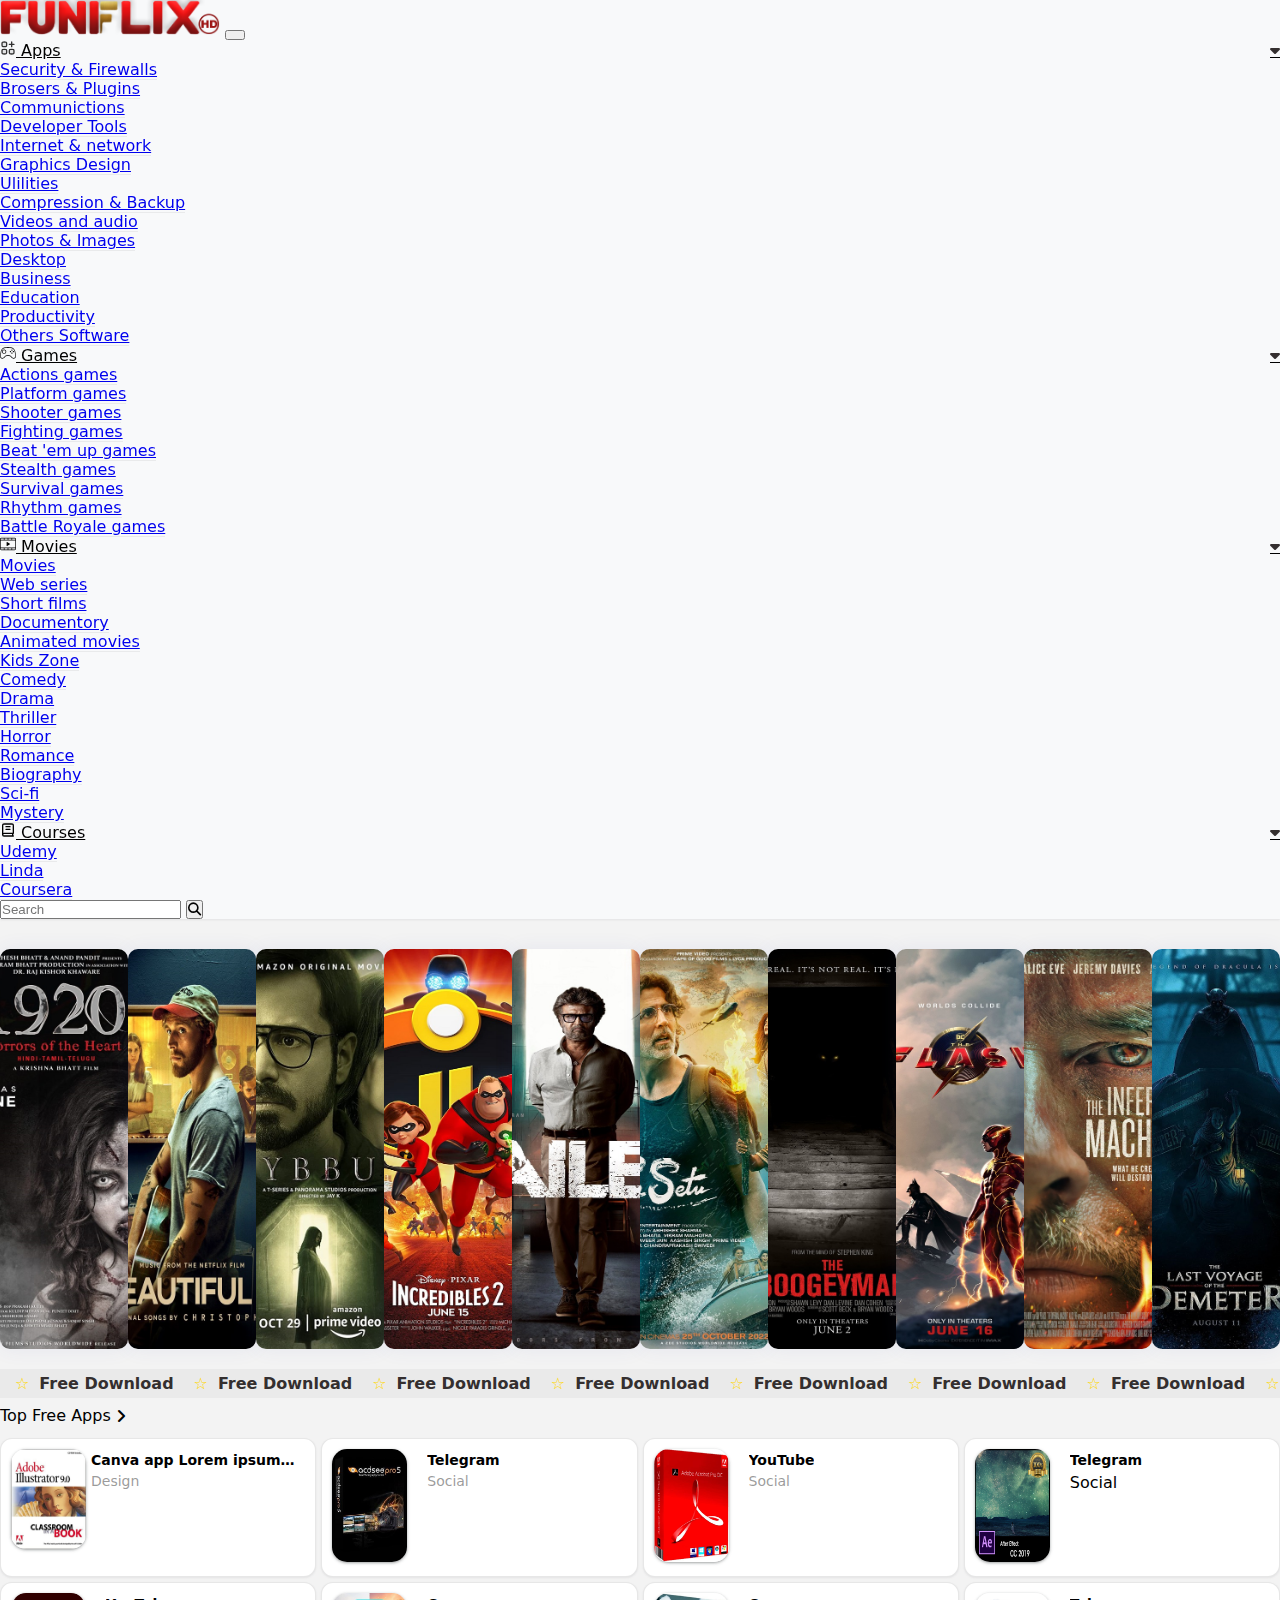
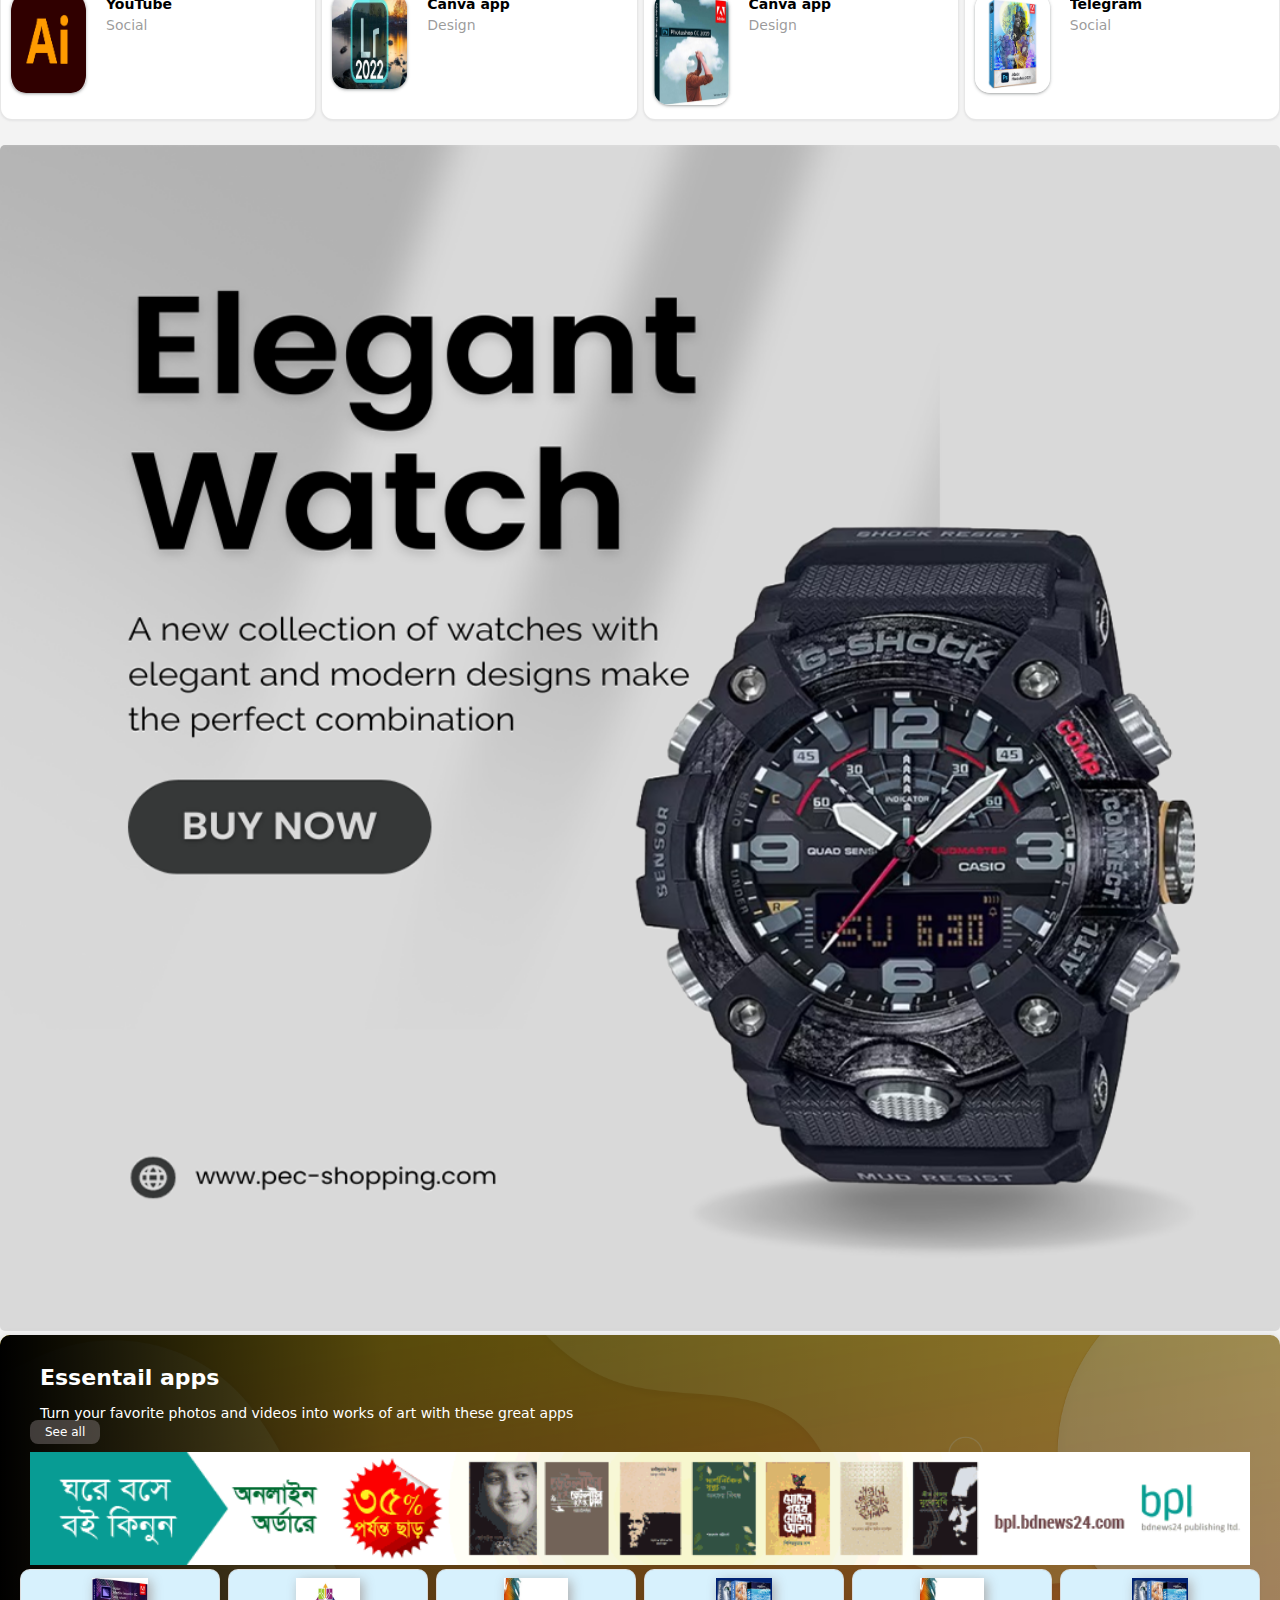
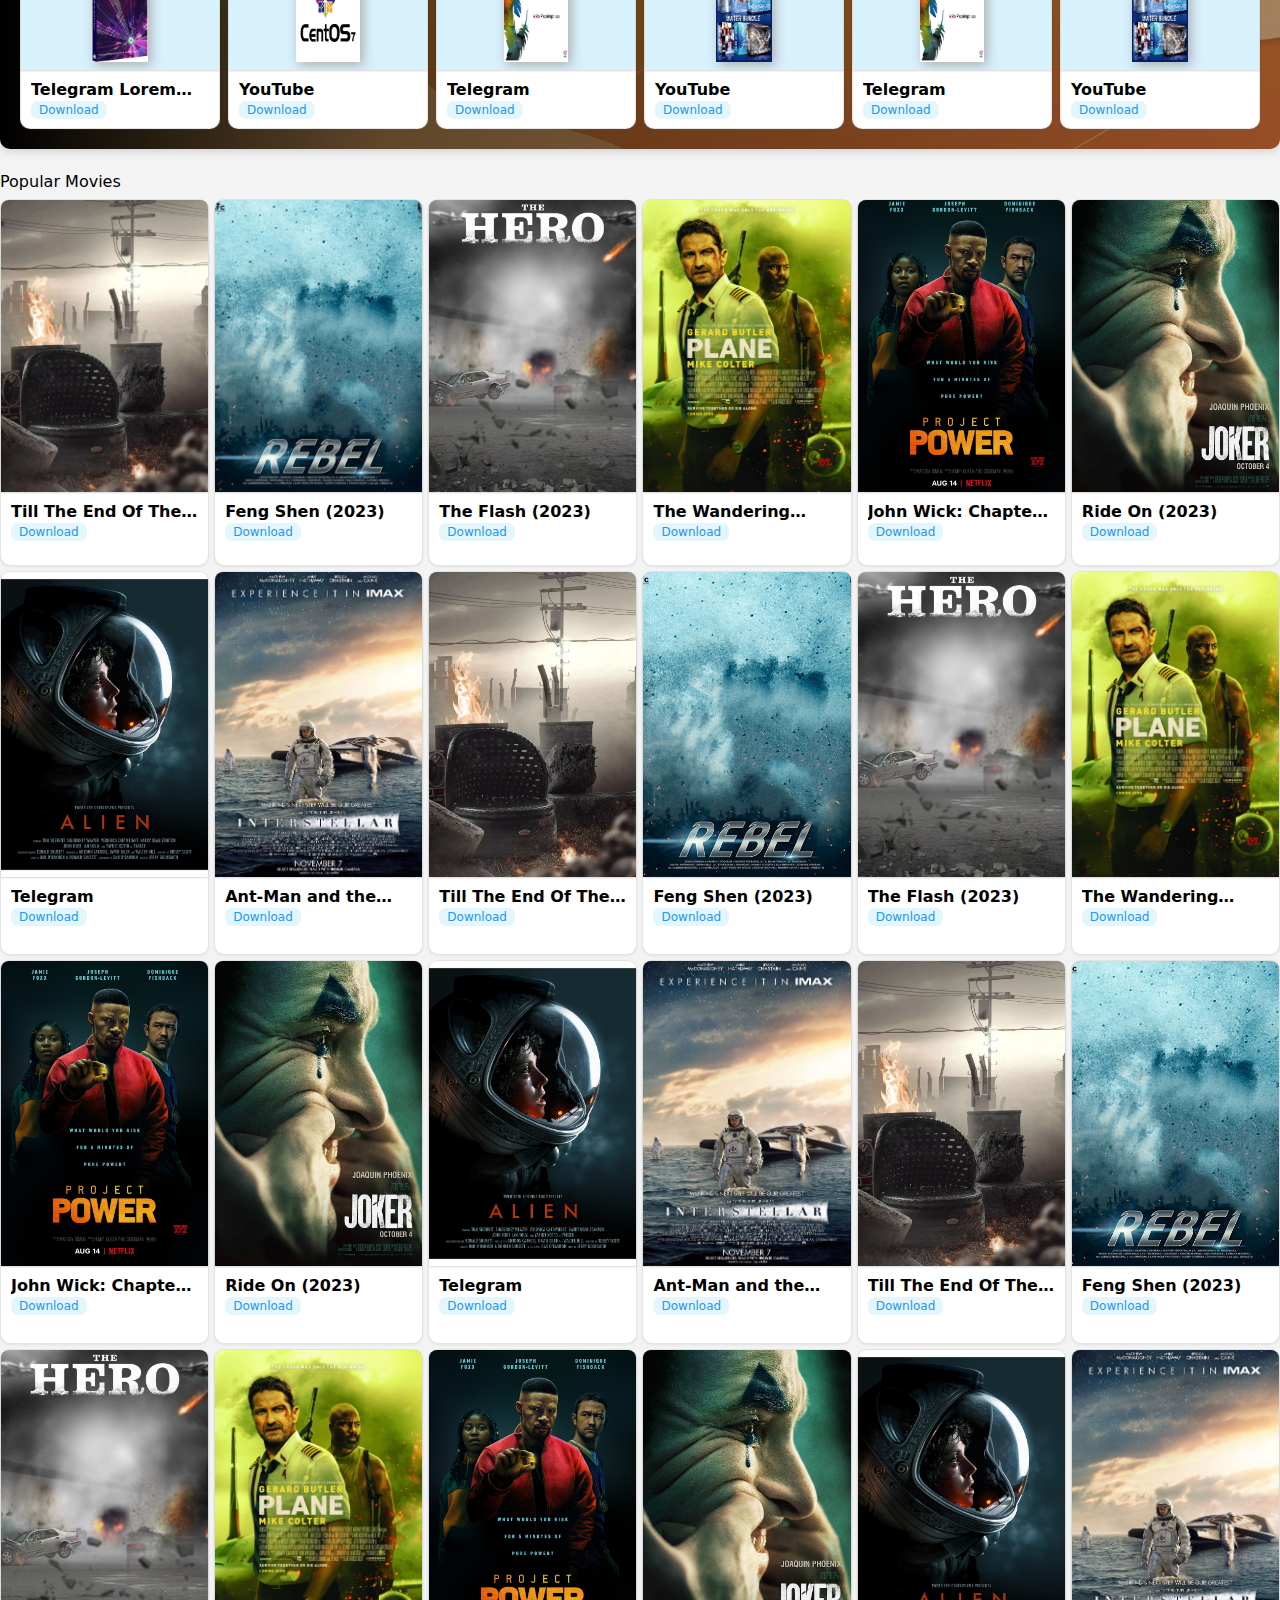
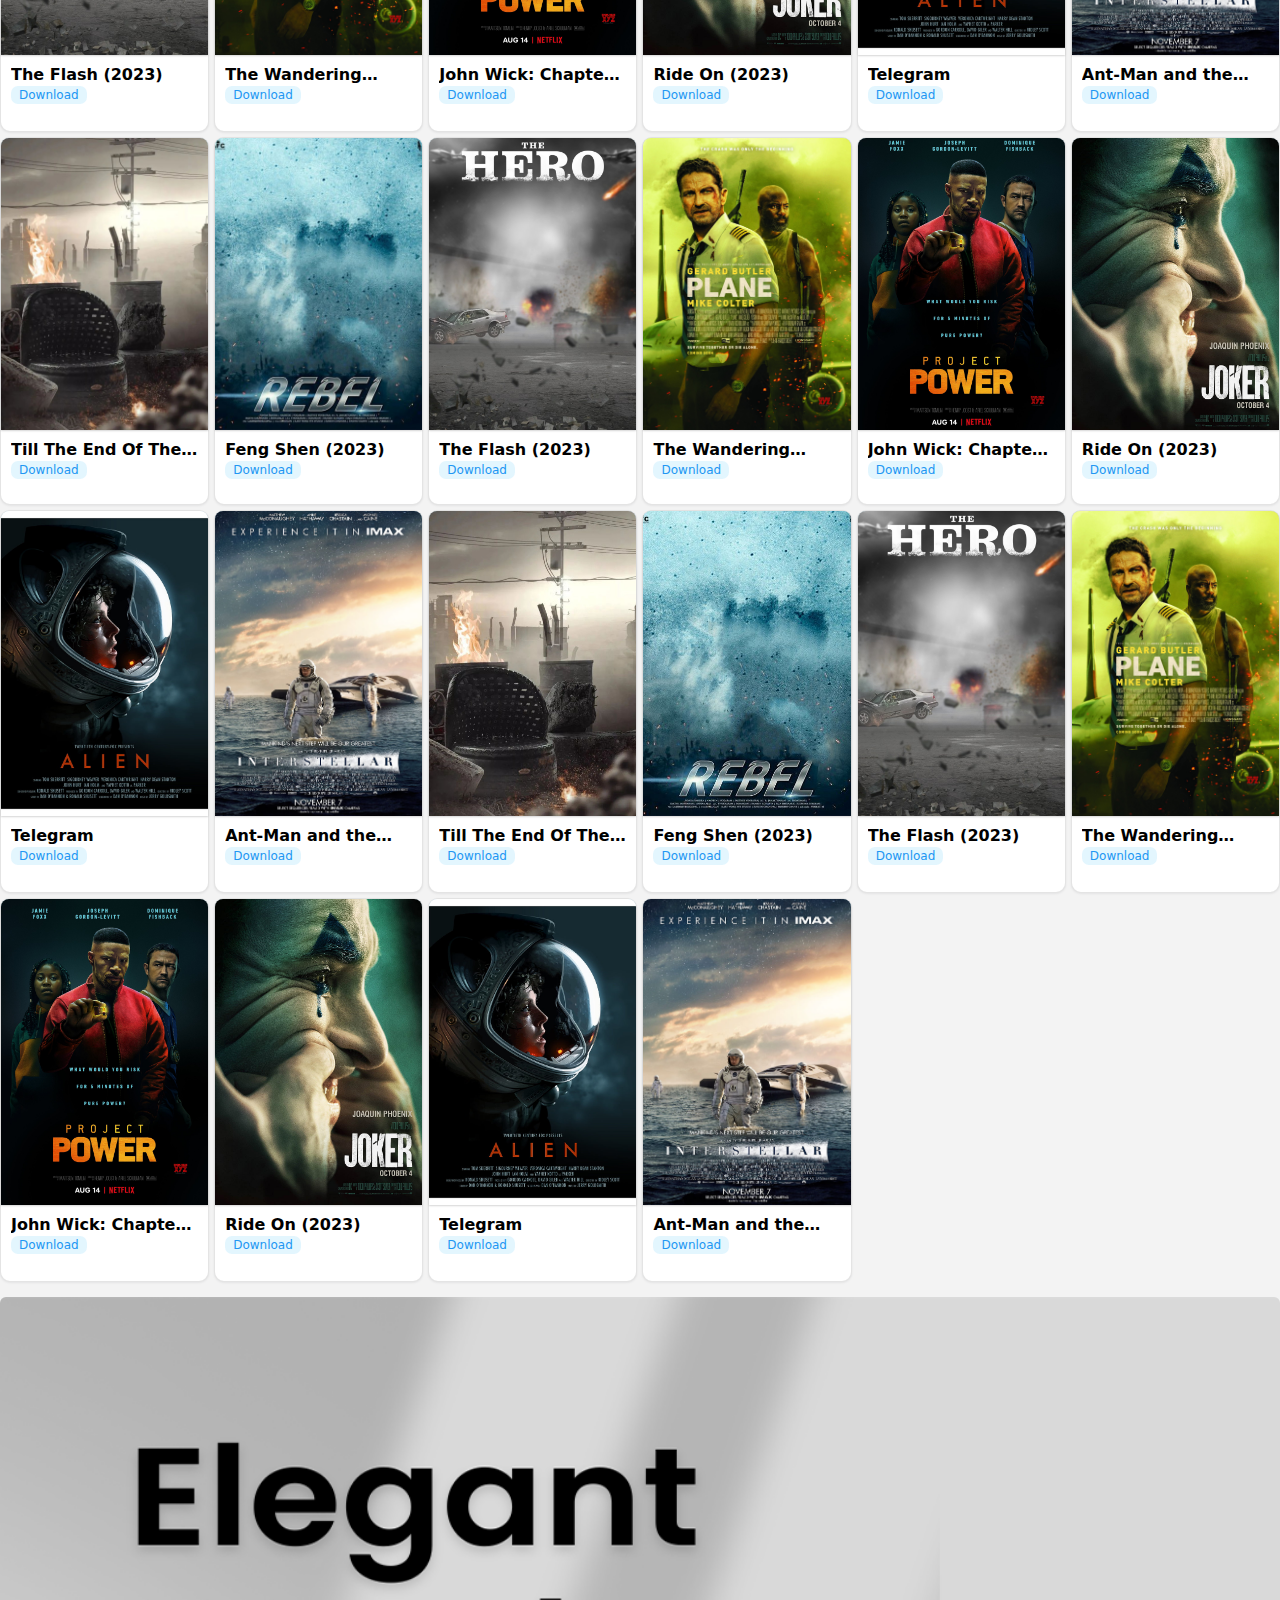
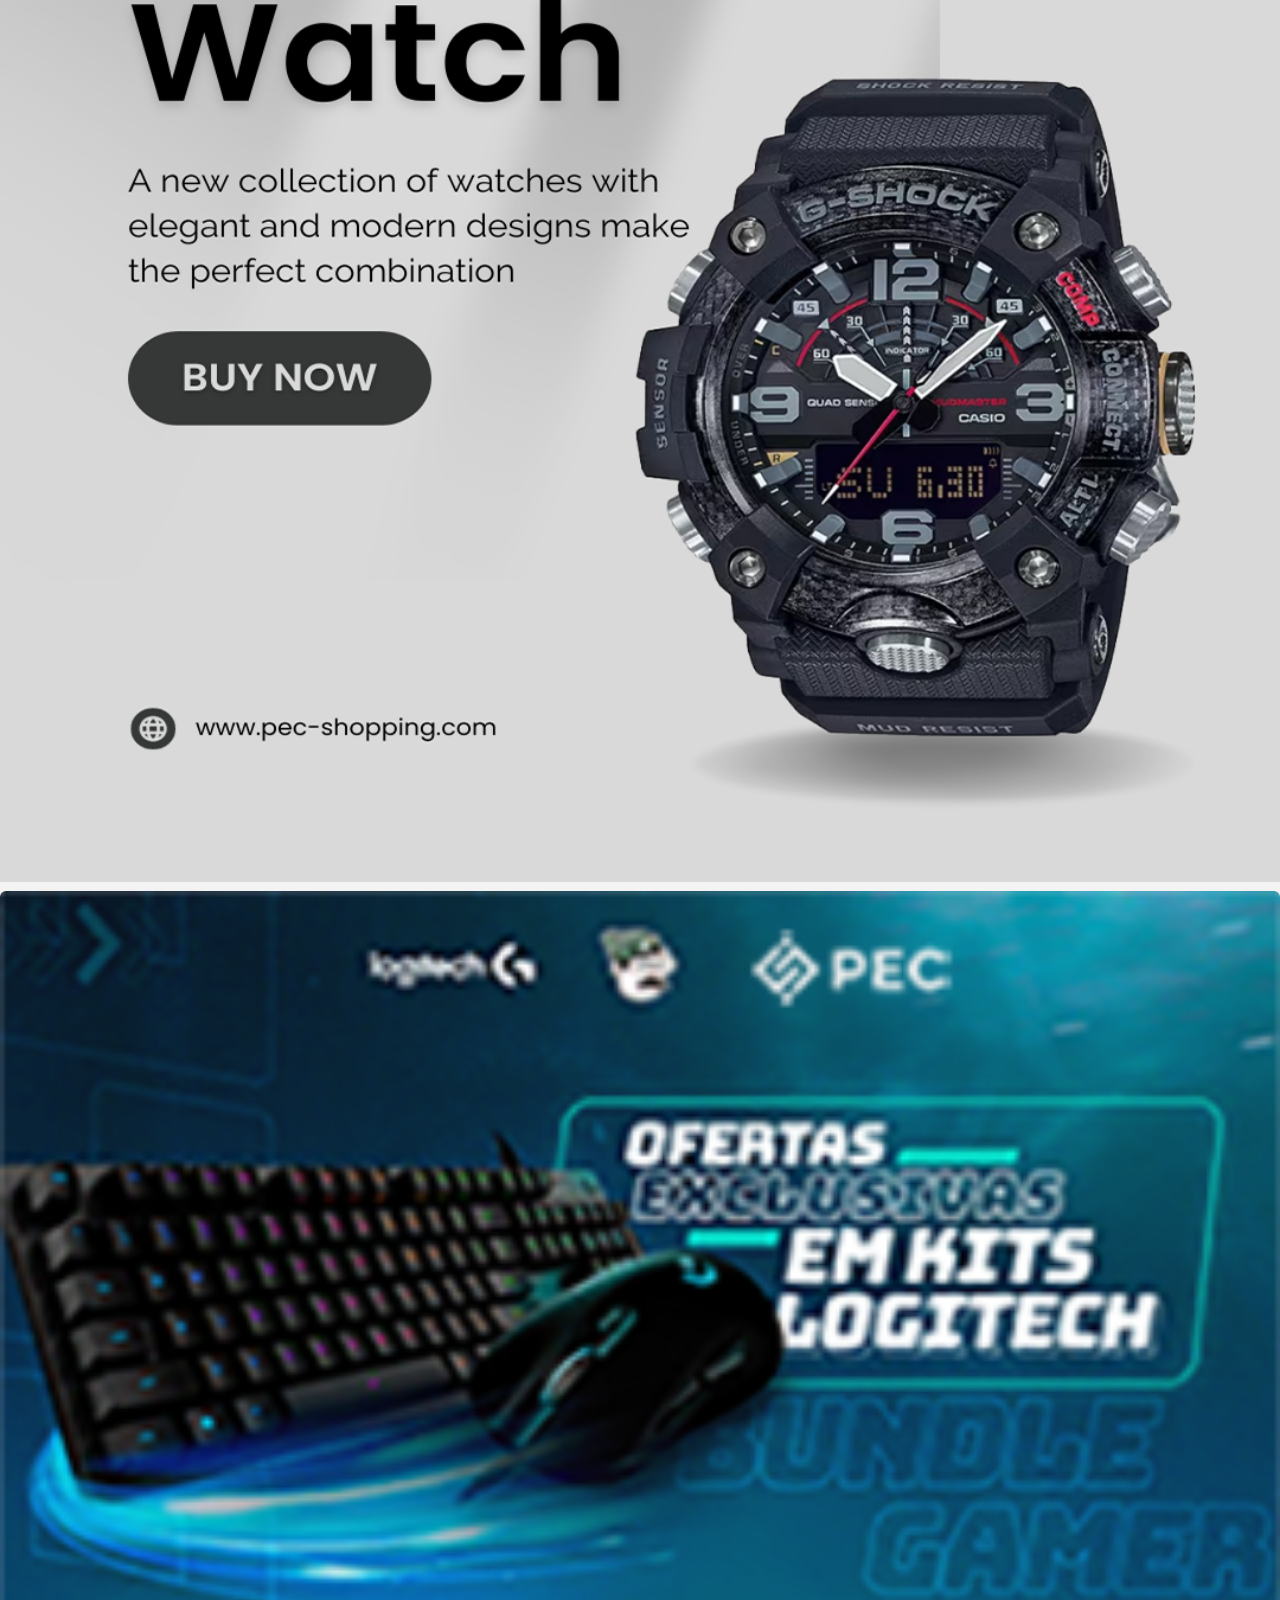
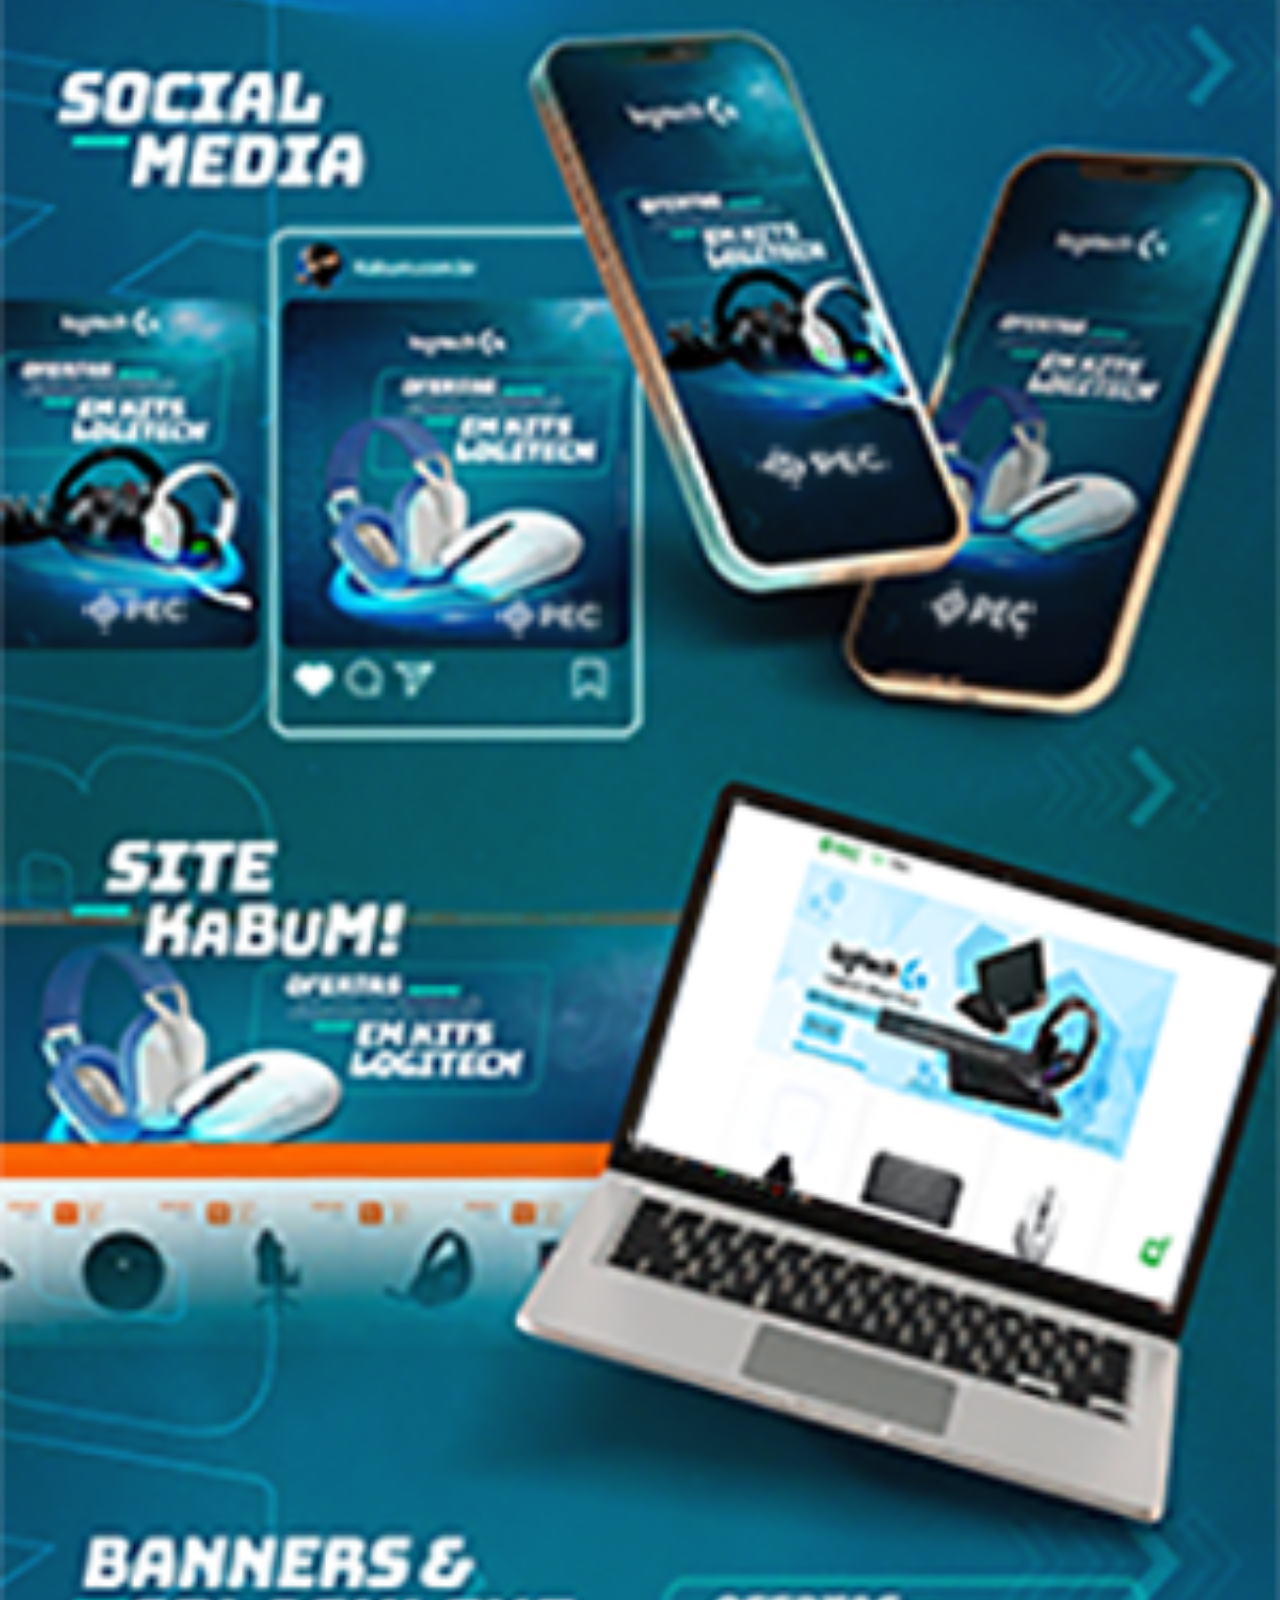
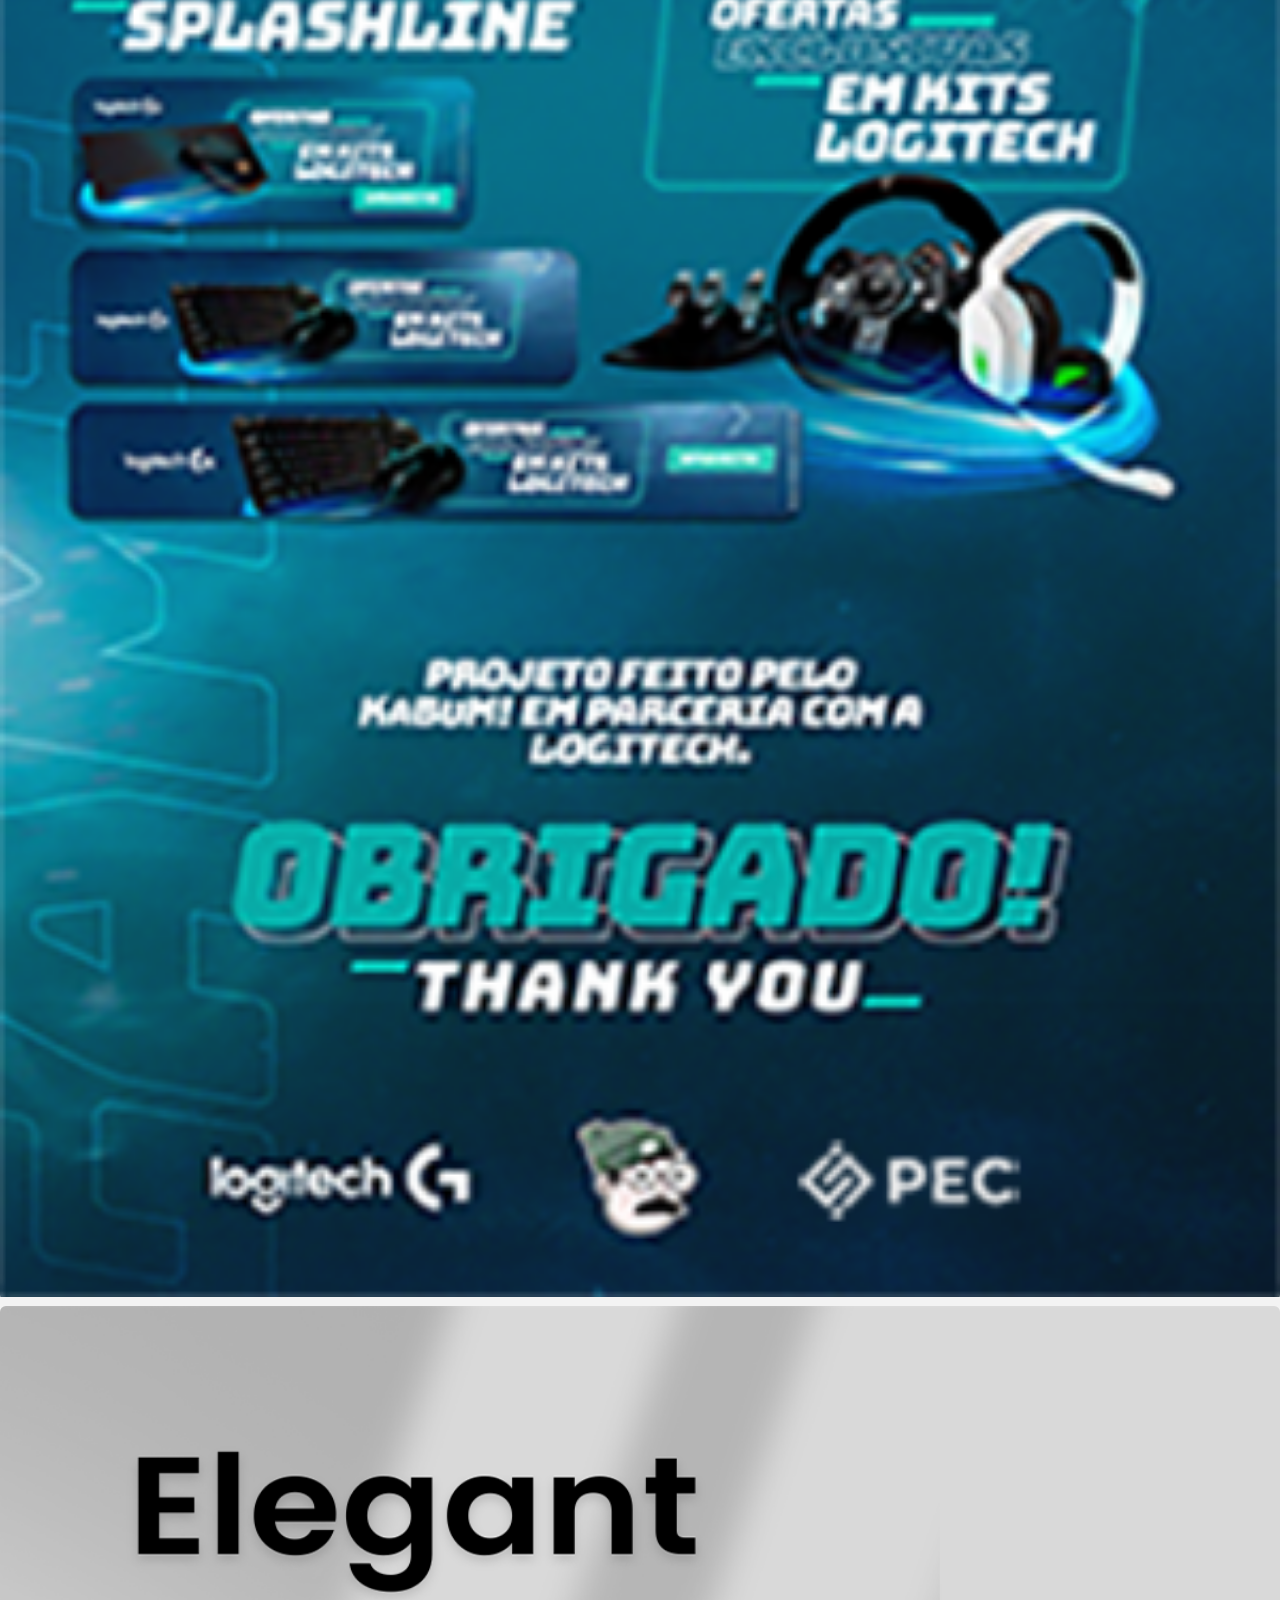
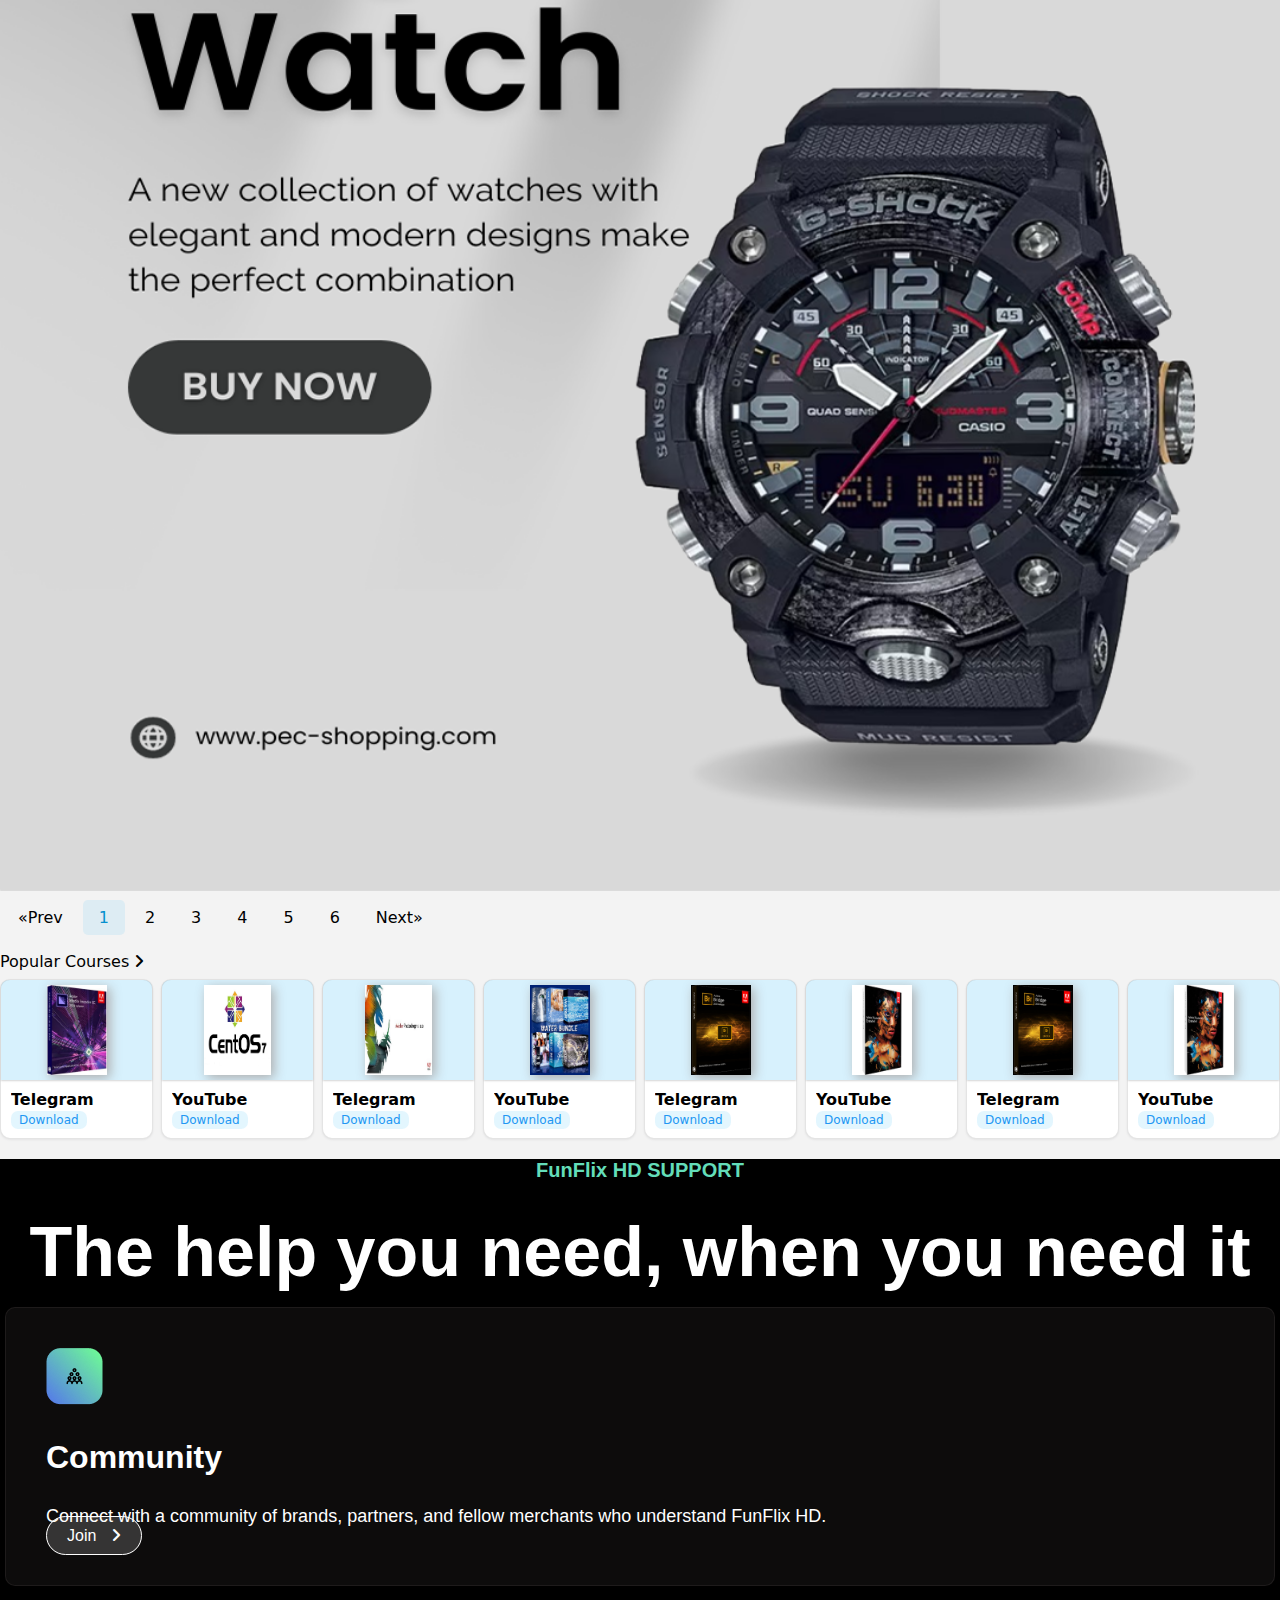
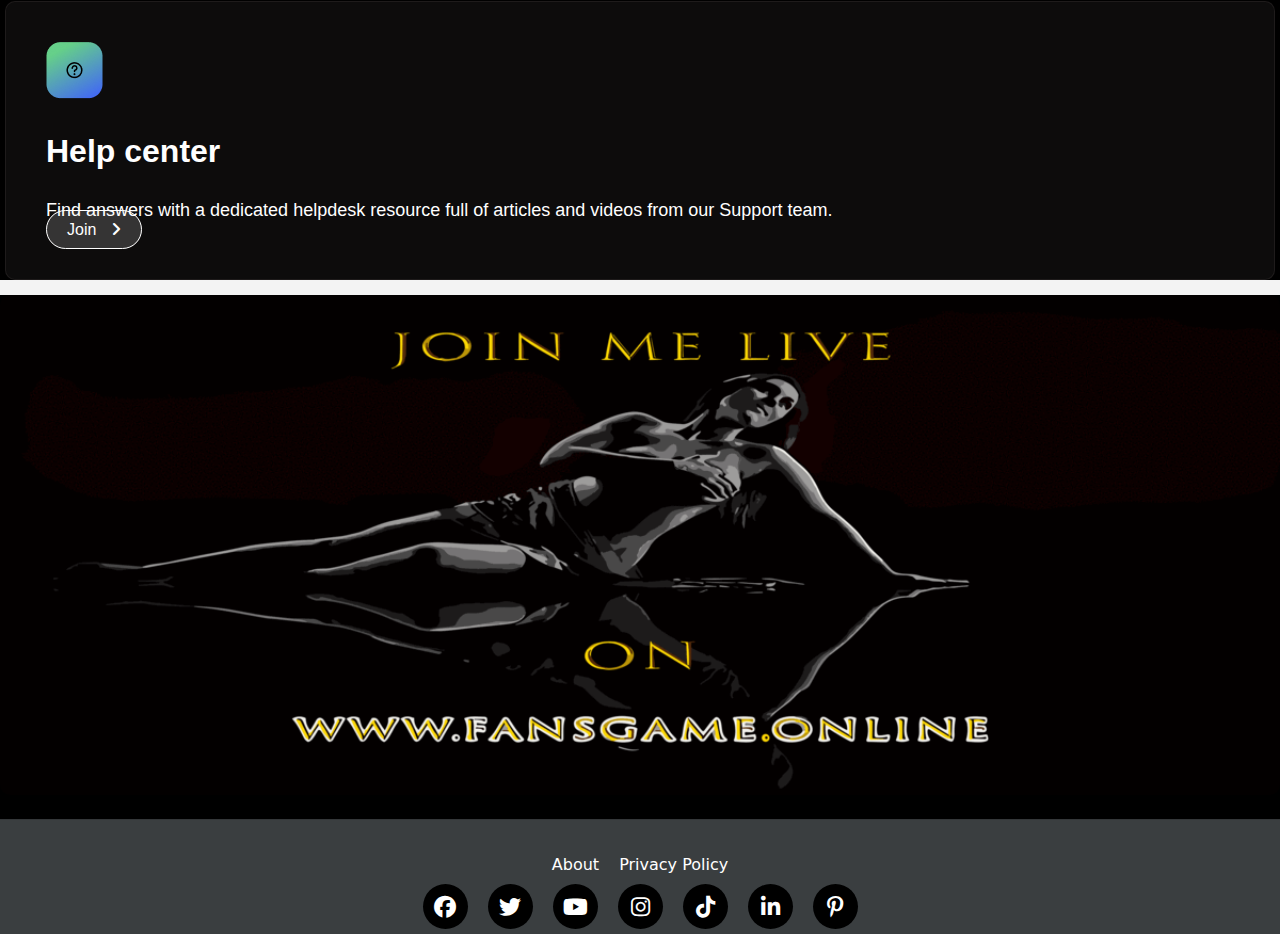
<file: index.html>
<!doctype html>
<html lang="en">

<head>
  <meta charset="utf-8">
  <meta name="viewport" content="width=device-width, initial-scale=1">
  <!-- title  -->
  <title>Apps</title>

  <!-- bootstrap 5.3    -->
  <link href="https://cdn.jsdelivr.net/npm/bootstrap@5.3.0/dist/css/bootstrap.min.css" rel="stylesheet"
    integrity="sha384-9ndCyUaIbzAi2FUVXJi0CjmCapSmO7SnpJef0486qhLnuZ2cdeRhO02iuK6FUUVM" crossorigin="anonymous">

  <!-- google fonts  -->
  <link rel="preconnect" href="https://fonts.googleapis.com">
  <link rel="preconnect" href="https://fonts.gstatic.com" crossorigin>
  <link href="https://fonts.googleapis.com/css2?family=Fugaz+One&display=swap" rel="stylesheet">

  <!-- fontawsome cdn  -->
  <!-- <link rel="stylesheet" href="assets/bootstrap-5.3.2/css/bootstrap.min.css"> -->
  <link rel="stylesheet" href="https://cdnjs.cloudflare.com/ajax/libs/font-awesome/6.4.0/css/all.min.css">

  <link rel="icon" href="images/favicon.png" class="img-fluid">
  <!-- style css  -->
  <link rel="stylesheet" href="css/owl.carousel.min.css">
  <link rel="stylesheet" href="css/owl.theme.default.min.css">
  <link rel="stylesheet" href="css/root.css">
  <link rel="stylesheet" href="css/styles.css"> <!--Styles-->


</head>

<body>


  <!-- top bar start here  -->
  <div class="top_bar _nav" bis_skin_checked="1">
    <div class="container-fluid" bis_skin_checked="1">
      <div class="row" bis_skin_checked="1">
        <div class="col-md-12" bis_skin_checked="1">
          <nav class="navbar navbar-expand-lg bg-body-tertiary">
            <div class="container-fluid p-0"> 
              
              <a class="navbar-brand navbar_brand" href="index.html"><img src="images/logo.png" class="img-fluid" alt="" width=""></a>
              <button class="navbar-toggler" type="button" data-bs-toggle="collapse" data-bs-target="#navbarSupportedContent" aria-controls="navbarSupportedContent" aria-expanded="false" aria-label="Toggle navigation">
                <span class="navbar-toggler-icon"></span>
              </button>
              <div class="collapse navbar-collapse" id="navbarSupportedContent">
                <ul class="nav_oplin navbar-nav m-auto mb-lg-0">
                  <li class="nav-item dropdown">
                      <a class="nav-link " href="#" role="button"
                          data-bs-toggle="dropdown" aria-expanded="false">
                          <div>
                          <svg xmlns="http://www.w3.org/2000/svg" width="800px" height="800px"
                              viewBox="0 0 24 24" fill="none">
                              <link xmlns="" type="text/css" rel="stylesheet"
                                  id="dark-mode-custom-link">
                              </link>
                              <link xmlns="" type="text/css" rel="stylesheet"
                                  id="dark-mode-general-link">
                              </link>
                              <style xmlns="" lang="en" type="text/css"
                                  id="dark-mode-custom-style"></style>
                              <style xmlns="" lang="en" type="text/css"
                                  id="dark-mode-native-style"></style>
                              <style xmlns="" lang="en" type="text/css"
                                  id="dark-mode-native-sheet"></style>
                              <path opacity="0.1"
                                  d="M14 17.5C14 16.0955 14 15.3933 14.3371 14.8889C14.483 14.6705 14.6705 14.483 14.8889 14.3371C15.3933 14 16.0955 14 17.5 14V14V14C18.9045 14 19.6067 14 20.1111 14.3371C20.3295 14.483 20.517 14.6705 20.6629 14.8889C21 15.3933 21 16.0955 21 17.5V17.5V17.5C21 18.9045 21 19.6067 20.6629 20.1111C20.517 20.3295 20.3295 20.517 20.1111 20.6629C19.6067 21 18.9045 21 17.5 21V21V21C16.0955 21 15.3933 21 14.8889 20.6629C14.6705 20.517 14.483 20.3295 14.3371 20.1111C14 19.6067 14 18.9045 14 17.5V17.5V17.5Z"
                                  fill="#323232"></path>
                              <path opacity="0.1"
                                  d="M3 17.5C3 16.0955 3 15.3933 3.33706 14.8889C3.48298 14.6705 3.67048 14.483 3.88886 14.3371C4.39331 14 5.09554 14 6.5 14V14V14C7.90446 14 8.60669 14 9.11114 14.3371C9.32952 14.483 9.51702 14.6705 9.66294 14.8889C10 15.3933 10 16.0955 10 17.5V17.5V17.5C10 18.9045 10 19.6067 9.66294 20.1111C9.51702 20.3295 9.32952 20.517 9.11114 20.6629C8.60669 21 7.90446 21 6.5 21V21V21C5.09554 21 4.39331 21 3.88886 20.6629C3.67048 20.517 3.48298 20.3295 3.33706 20.1111C3 19.6067 3 18.9045 3 17.5V17.5V17.5Z"
                                  fill="#323232"></path>
                              <path opacity="0.1"
                                  d="M3 6.5C3 5.09554 3 4.39331 3.33706 3.88886C3.48298 3.67048 3.67048 3.48298 3.88886 3.33706C4.39331 3 5.09554 3 6.5 3V3V3C7.90446 3 8.60669 3 9.11114 3.33706C9.32952 3.48298 9.51702 3.67048 9.66294 3.88886C10 4.39331 10 5.09554 10 6.5V6.5V6.5C10 7.90446 10 8.60669 9.66294 9.11114C9.51702 9.32952 9.32952 9.51702 9.11114 9.66294C8.60669 10 7.90446 10 6.5 10V10V10C5.09554 10 4.39331 10 3.88886 9.66294C3.67048 9.51702 3.48298 9.32952 3.33706 9.11114C3 8.60669 3 7.90446 3 6.5V6.5V6.5Z"
                                  fill="#323232"></path>
                              <path
                                  d="M14 17.5C14 16.0955 14 15.3933 14.3371 14.8889C14.483 14.6705 14.6705 14.483 14.8889 14.3371C15.3933 14 16.0955 14 17.5 14V14V14C18.9045 14 19.6067 14 20.1111 14.3371C20.3295 14.483 20.517 14.6705 20.6629 14.8889C21 15.3933 21 16.0955 21 17.5V17.5V17.5C21 18.9045 21 19.6067 20.6629 20.1111C20.517 20.3295 20.3295 20.517 20.1111 20.6629C19.6067 21 18.9045 21 17.5 21V21V21C16.0955 21 15.3933 21 14.8889 20.6629C14.6705 20.517 14.483 20.3295 14.3371 20.1111C14 19.6067 14 18.9045 14 17.5V17.5V17.5Z"
                                  stroke="#323232" stroke-width="2"></path>
                              <path
                                  d="M3 17.5C3 16.0955 3 15.3933 3.33706 14.8889C3.48298 14.6705 3.67048 14.483 3.88886 14.3371C4.39331 14 5.09554 14 6.5 14V14V14C7.90446 14 8.60669 14 9.11114 14.3371C9.32952 14.483 9.51702 14.6705 9.66294 14.8889C10 15.3933 10 16.0955 10 17.5V17.5V17.5C10 18.9045 10 19.6067 9.66294 20.1111C9.51702 20.3295 9.32952 20.517 9.11114 20.6629C8.60669 21 7.90446 21 6.5 21V21V21C5.09554 21 4.39331 21 3.88886 20.6629C3.67048 20.517 3.48298 20.3295 3.33706 20.1111C3 19.6067 3 18.9045 3 17.5V17.5V17.5Z"
                                  stroke="#323232" stroke-width="2"></path>
                              <path
                                  d="M3 6.5C3 5.09554 3 4.39331 3.33706 3.88886C3.48298 3.67048 3.67048 3.48298 3.88886 3.33706C4.39331 3 5.09554 3 6.5 3V3V3C7.90446 3 8.60669 3 9.11114 3.33706C9.32952 3.48298 9.51702 3.67048 9.66294 3.88886C10 4.39331 10 5.09554 10 6.5V6.5V6.5C10 7.90446 10 8.60669 9.66294 9.11114C9.51702 9.32952 9.32952 9.51702 9.11114 9.66294C8.60669 10 7.90446 10 6.5 10V10V10C5.09554 10 4.39331 10 3.88886 9.66294C3.67048 9.51702 3.48298 9.32952 3.33706 9.11114C3 8.60669 3 7.90446 3 6.5V6.5V6.5Z"
                                  stroke="#323232" stroke-width="2"></path>
                              <path d="M14 6.5H21" stroke="#323232" stroke-width="2"
                                  stroke-linecap="round" stroke-linejoin="round"></path>
                              <path d="M17.5 3V10" stroke="#323232" stroke-width="2"
                                  stroke-linecap="round" stroke-linejoin="round"></path>
                          </svg>
                          Apps
                          </div>
                          <i class="fa-solid fa-caret-down"></i>
                      </a>
                      <ul class="dropdown-menu">
                          <li><a class="dropdown-item" href="app_details.html">Security &amp;
                                  Firewalls</a></li>
                          <li><a class="dropdown-item" href="app_details.html">Brosers &amp;
                                  Plugins</a></li>
                          <li><a class="dropdown-item" href="app_details.html">Communictions</a>
                          </li>
                          <li><a class="dropdown-item" href="app_details.html">Developer Tools
                              </a></li>
                          <li><a class="dropdown-item" href="app_details.html">Internet &amp;
                                  network</a></li>
                          <li><a class="dropdown-item" href="app_details.html">Graphics Design
                              </a></li>
                          <li><a class="dropdown-item" href="app_details.html">Ulilities</a></li>
                          <li><a class="dropdown-item" href="app_details.html">Compression &amp;
                                  Backup </a></li>
                          <li><a class="dropdown-item" href="app_details.html">Videos and
                                  audio</a></li>
                          <li><a class="dropdown-item" href="app_details.html">Photos &amp; Images
                              </a></li>
                          <li><a class="dropdown-item" href="app_details.html">Desktop</a></li>
                          <li><a class="dropdown-item" href="app_details.html">Business</a></li>
                          <li><a class="dropdown-item" href="app_details.html">Education</a></li>
                          <li><a class="dropdown-item" href="app_details.html">Productivity</a>
                          </li>
                          <li><a class="dropdown-item" href="app_details.html">Others Software
                              </a></li>


                      </ul>
                  </li>
                  <li class="nav-item dropdown">
                      <a class="nav-link" href="#" role="button"
                          data-bs-toggle="dropdown" aria-expanded="false">
                          <div>
                            <svg xmlns="http://www.w3.org/2000/svg" fill="#000000" width="800px"
                              height="800px" viewBox="0 0 1024 1024">
                              <link xmlns="" type="text/css" rel="stylesheet"
                                  id="dark-mode-custom-link">
                              </link>
                              <link xmlns="" type="text/css" rel="stylesheet"
                                  id="dark-mode-general-link">
                              </link>
                              <style xmlns="" lang="en" type="text/css"
                                  id="dark-mode-custom-style"></style>
                              <style xmlns="" lang="en" type="text/css"
                                  id="dark-mode-native-style"></style>
                              <style xmlns="" lang="en" type="text/css"
                                  id="dark-mode-native-sheet"></style>
                              <path
                                  d="M798.071 357.531c-16.527 24.259-51.62 24.259-68.147 0-9.185-13.476-9.185-32.01 0-45.486 16.527-24.259 51.62-24.259 68.147 0 9.185 13.476 9.185 32.01 0 45.486zm93.628 92.093c-16.527 24.259-51.62 24.259-68.147 0-9.185-13.476-9.185-32.01 0-45.486 16.527-24.259 51.62-24.259 68.147 0 9.185 13.476 9.185 32.01 0 45.486zm-189.305 0c-16.527 24.259-51.62 24.259-68.147 0-9.185-13.476-9.185-32.01 0-45.486 16.527-24.259 51.62-24.259 68.147 0 9.185 13.476 9.185 32.01 0 45.486zm95.677 95.164c-16.527 24.259-51.62 24.259-68.147 0-9.185-13.476-9.185-32.01 0-45.486 16.527-24.259 51.62-24.259 68.147 0 9.185 13.476 9.185 32.01 0 45.486zM360.192 428.417c0-53.017-42.983-96-96-96s-96 42.983-96 96 42.983 96 96 96 96-42.983 96-96zm40.96 0c0 75.638-61.322 136.96-136.96 136.96s-136.96-61.322-136.96-136.96 61.322-136.96 136.96-136.96 136.96 61.322 136.96 136.96z">
                              </path>
                              <path
                                  d="M983.038 727.533c-.352 61.995-50.737 112.151-112.843 112.151-39.998 0-76.347-20.949-96.661-54.546-5.852-9.679-18.443-12.782-28.122-6.929s-12.782 18.443-6.929 28.122c27.659 45.746 77.229 74.314 131.712 74.314 84.943 0 153.805-68.844 153.805-153.764l-1.254-19.506-40.634-281.277c-23.484-162.304-162.639-282.733-326.691-282.733H467.343c-11.311 0-20.48 9.169-20.48 20.48s9.169 20.48 20.48 20.48h188.078c143.699 0 265.584 105.483 286.153 247.638l40.355 278.923 1.109 16.649z">
                              </path>
                              <path
                                  d="M511.904 687.705c90.526 0 173.645 43.889 225.067 116.315 6.548 9.223 19.333 11.391 28.555 4.843s11.391-19.333 4.843-28.555c-59.025-83.133-154.528-133.562-258.465-133.562-11.311 0-20.48 9.169-20.48 20.48s9.169 20.48 20.48 20.48zM42.071 710.884l40.355-278.923c20.569-142.154 142.454-247.638 286.153-247.638h188.078c11.311 0 20.48-9.169 20.48-20.48s-9.169-20.48-20.48-20.48H368.579c-164.052 0-303.207 120.429-326.691 282.733L1.419 705.802.045 725.519C0 811.8 68.862 880.644 153.805 880.644c54.483 0 104.053-28.568 131.712-74.314 5.852-9.679 2.75-22.27-6.929-28.122s-22.27-2.75-28.122 6.929c-20.314 33.598-56.663 54.546-96.661 54.546-62.105 0-112.491-50.155-112.843-112.151l1.109-16.649z">
                              </path>
                              <path
                                  d="M512.096 646.745c-103.937 0-199.44 50.429-258.465 133.562-6.548 9.223-4.38 22.007 4.843 28.555s22.007 4.38 28.555-4.843c51.423-72.425 134.541-116.315 225.067-116.315 11.311 0 20.48-9.169 20.48-20.48s-9.169-20.48-20.48-20.48z">
                              </path>
                          </svg>
                          Games
                          </div>
                          <i class="fa-solid fa-caret-down"></i>
                      </a>
                      <ul class="dropdown-menu">

                          <li><a class="dropdown-item" href="app_details.html">Actions games</a>
                          </li>
                          <li><a class="dropdown-item" href="app_details.html">Platform games</a>
                          </li>
                          <li><a class="dropdown-item" href="app_details.html">Shooter games</a>
                          </li>
                          <li><a class="dropdown-item" href="app_details.html">Fighting games</a>
                          </li>
                          <li><a class="dropdown-item" href="app_details.html">Beat 'em up
                                  games</a></li>
                          <li><a class="dropdown-item" href="app_details.html">Stealth games</a>
                          </li>
                          <li><a class="dropdown-item" href="app_details.html">Survival games</a>
                          </li>
                          <li><a class="dropdown-item" href="app_details.html">Rhythm games</a>
                          </li>
                          <li><a class="dropdown-item" href="app_details.html">Battle Royale
                                  games</a></li>


                      </ul>
                  </li>
                  <li class="nav-item dropdown">
                      <a class="nav-link " href="#" role="button"
                          data-bs-toggle="dropdown" aria-expanded="false">
                          <div>
                            <svg xmlns="http://www.w3.org/2000/svg" fill="#000000" width="800px"
                              height="800px" viewBox="0 -5 46 46">
                              <link xmlns="" type="text/css" rel="stylesheet"
                                  id="dark-mode-custom-link">
                              </link>
                              <link xmlns="" type="text/css" rel="stylesheet"
                                  id="dark-mode-general-link">
                              </link>
                              <style xmlns="" lang="en" type="text/css"
                                  id="dark-mode-custom-style"></style>
                              <style xmlns="" lang="en" type="text/css"
                                  id="dark-mode-native-style"></style>
                              <style xmlns="" lang="en" type="text/css"
                                  id="dark-mode-native-sheet"></style>
                              <path id="_23.Videos" data-name="23.Videos"
                                  d="M43,42H5a4,4,0,0,1-4-4V10A4,4,0,0,1,5,6H43a4,4,0,0,1,4,4V38A4,4,0,0,1,43,42ZM12,8H5a2,2,0,0,0-2,2v2h9ZM23,8H14v4h9ZM34,8H25v4h9Zm11,2a2,2,0,0,0-2-2H36v4h9Zm0,4H3V34H45Zm0,22H36v4H34V36H25v4H23V36H14v4H12V36H3v2a2,2,0,0,0,2,2H43a2,2,0,0,0,2-2ZM21.621,29.765A.987.987,0,0,1,21,30a1,1,0,0,1-1-1V19a1,1,0,0,1,1-1,.978.978,0,0,1,.563.2l7.771,4.872a.974.974,0,0,1,.261,1.715Z"
                                  transform="translate(-1 -6)" fill-rule="evenodd"></path>
                          </svg>
                          Movies
                          </div>
                          <i class="fa-solid fa-caret-down"></i>
                      </a>
                      <ul class="dropdown-menu">
                          <li><a class="dropdown-item" href="details.html">Movies </a></li>
                          <li><a class="dropdown-item" href="details.html">Web series </a></li>
                          <li><a class="dropdown-item" href="details.html">Short films </a></li>
                          <li><a class="dropdown-item" href="details.html">Documentory </a></li>
                          <li><a class="dropdown-item" href="details.html">Animated movies </a>
                          </li>
                          <li><a class="dropdown-item" href="details.html">Kids Zone </a></li>
                          <li><a class="dropdown-item" href="details.html">Comedy </a></li>
                          <li><a class="dropdown-item" href="details.html">Drama </a></li>
                          <li><a class="dropdown-item" href="details.html">Thriller</a></li>
                          <li><a class="dropdown-item" href="details.html">Horror</a></li>
                          <li><a class="dropdown-item" href="details.html">Romance</a></li>
                          <li><a class="dropdown-item" href="details.html">Biography</a></li>
                          <li><a class="dropdown-item" href="details.html">Sci-fi</a></li>
                          <li><a class="dropdown-item" href="details.html">Mystery</a></li>

                      </ul>
                  </li>
                  <li class="nav-item dropdown">
                      <a class="nav-link" href="#" role="button"
                          data-bs-toggle="dropdown" aria-expanded="false">
                          <div>
                            <svg xmlns="http://www.w3.org/2000/svg" width="800px" height="800px"
                              viewBox="0 0 24 24" fill="none">
                              <link xmlns="" type="text/css" rel="stylesheet"
                                  id="dark-mode-custom-link">
                              </link>
                              <link xmlns="" type="text/css" rel="stylesheet"
                                  id="dark-mode-general-link">
                              </link>
                              <style xmlns="" lang="en" type="text/css"
                                  id="dark-mode-custom-style"></style>
                              <style xmlns="" lang="en" type="text/css"
                                  id="dark-mode-native-style"></style>
                              <style xmlns="" lang="en" type="text/css"
                                  id="dark-mode-native-sheet"></style>
                              <path
                                  d="M4 19V6.2C4 5.0799 4 4.51984 4.21799 4.09202C4.40973 3.71569 4.71569 3.40973 5.09202 3.21799C5.51984 3 6.0799 3 7.2 3H16.8C17.9201 3 18.4802 3 18.908 3.21799C19.2843 3.40973 19.5903 3.71569 19.782 4.09202C20 4.51984 20 5.0799 20 6.2V17H6C4.89543 17 4 17.8954 4 19ZM4 19C4 20.1046 4.89543 21 6 21H20M9 7H15M9 11H15M19 17V21"
                                  stroke="#000000" stroke-width="2" stroke-linecap="round"
                                  stroke-linejoin="round"></path>
                          </svg>
                          Courses
                          </div>
                          <i class="fa-solid fa-caret-down"></i>
                      </a>
                      <ul class="dropdown-menu">

                          <li><a class="dropdown-item" href="course_list.html">Udemy</a></li>
                          <li><a class="dropdown-item" href="course_list.html">Linda</a></li>
                          <li><a class="dropdown-item" href="course_list.html">Coursera</a></li>


                      </ul>
                  </li>
              </ul>
                <form class="d-flex s-form" role="search">
                  <input class="form-control me-2" type="search" placeholder="Search" aria-label="Search">
                  <button class="btn btn-outline-success d-flex align-items-center" type="submit"> <i class="fa-solid fa-magnifying-glass"></i></button>
                </form>
              </div>
            </div>
          </nav>
        </div>
      </div>
    </div>
  </div>
  <!-- top bar end here  -->

  <!-- slider part start here  -->
  <div class="slider_sec">
    <div id="loader-main">
      <div id="loader">
      </div>
    </div>
    <div class="container-fluid">
      <div class="row">
        <div class="col-md-12">
          <div class="carousel_slider">
            <div class="owl-carousel _slide">
              <div class="img_slide">
                <a href="details.html">
                  <img src="images/slider_image/1920_horrors_of_the_heart__4k_.jpg" class="img-fluid"  alt="">
                </a>
              </div>
              <div class="img_slide">
                <a href="details.html">
                  <img src="images/slider_image/a_beautiful_life__4k_.jpg" class="img-fluid"  alt="">
                </a>
              </div>
              <div class="img_slide">
                <a href="details.html">
                  <img src="images/slider_image/dybbuk_the_curse_is_real__4k_.jpg" class="img-fluid"  alt="">
                </a>
              </div>
              <div class="img_slide">
                <a href="details.html">
                  <img src="images/slider_image/incredibles_2__4k_.jpg" class="img-fluid"  alt="">
                </a>
              </div>
              <div class="img_slide">
                <a href="details.html">
                  <img src="images/slider_image/jailer__4k_.jpg" class="img-fluid"  alt="">
                </a>
              </div>
              <div class="img_slide">
                <a href="details.html">
                  <img src="images/slider_image/ram_setu__4k_.jpg" class="img-fluid"  alt="">
                </a>
              </div>
              <div class="img_slide">
                <a href="details.html">
                  <img src="images/slider_image/the_boogeyman__4k_.jpg" class="img-fluid"  alt="">
                </a>
              </div>
              <div class="img_slide">
                <a href="details.html">
                  <img src="images/slider_image/the_flash__2023___4k_.jpg" class="img-fluid"  alt="">
                </a>
              </div>
              <div class="img_slide">
                <a href="details.html">
                  <img src="images/slider_image/the_infernal_machine__4k_.jpg" class="img-fluid"  alt="">
                </a>
              </div>
              <div class="img_slide">
                <a href="details.html">
                  <img src="images/slider_image/the_last_voyage_of_the_demeter__4k_.jpg" class="img-fluid"  alt="">
                </a>
              </div>
              


            </div>
          </div>
        </div>
      </div>
    </div>
  </div>
  <!-- slider part end here  -->

  <!-- news slide start here   -->
  <div class="slider" bis_skin_checked="1">
    <div class="slide-track" bis_skin_checked="1">
      <div class="slide" bis_skin_checked="1">
          <h6><span style="color: gold;"> ☆ <span> </span></span> Free Download  </h6>        
      </div>  
      <div class="slide" bis_skin_checked="1">
        <h6><span style="color: gold;"> ☆ <span> </span></span> Free Download  </h6>        
      </div>  
      <div class="slide" bis_skin_checked="1">
        <h6><span style="color: gold;"> ☆ <span> </span></span> Free Download  </h6>        
      </div>  
      <div class="slide" bis_skin_checked="1">
        <h6><span style="color: gold;"> ☆ <span> </span></span> Free Download  </h6>        
      </div>  
      <div class="slide" bis_skin_checked="1">
        <h6><span style="color: gold;"> ☆ <span> </span></span> Free Download  </h6>        
      </div>  
      <div class="slide" bis_skin_checked="1">
        <h6><span style="color: gold;"> ☆ <span> </span></span> Free Download  </h6>        
      </div>  
      <div class="slide" bis_skin_checked="1">
        <h6><span style="color: gold;"> ☆ <span> </span></span> Free Download  </h6>        
      </div>  
      <div class="slide" bis_skin_checked="1">
        <h6><span style="color: gold;"> ☆ <span> </span></span> Free Download  </h6>        
    </div>  
    <div class="slide" bis_skin_checked="1">
      <h6><span style="color: gold;"> ☆ <span> </span></span> Free Download  </h6>        
    </div>  
    <div class="slide" bis_skin_checked="1">
      <h6><span style="color: gold;"> ☆ <span> </span></span> Free Download  </h6>        
    </div>  
    <div class="slide" bis_skin_checked="1">
      <h6><span style="color: gold;"> ☆ <span> </span></span> Free Download  </h6>        
    </div>  
    <div class="slide" bis_skin_checked="1">
      <h6><span style="color: gold;"> ☆ <span> </span></span> Free Download  </h6>        
    </div>  
    <div class="slide" bis_skin_checked="1">
      <h6><span style="color: gold;"> ☆ <span> </span></span> Free Download  </h6>        
    </div>  
    <div class="slide" bis_skin_checked="1">
      <h6><span style="color: gold;"> ☆ <span> </span></span> Free Download  </h6>        
    </div> 
    <div class="slide" bis_skin_checked="1">
      <h6><span style="color: gold;"> ☆ <span> </span></span> Free Download  </h6>        
    </div>  
    <div class="slide" bis_skin_checked="1">
      <h6><span style="color: gold;"> ☆ <span> </span></span> Free Download  </h6>        
    </div>  
    <div class="slide" bis_skin_checked="1">
      <h6><span style="color: gold;"> ☆ <span> </span></span> Free Download  </h6>        
    </div>  
    <div class="slide" bis_skin_checked="1">
      <h6><span style="color: gold;"> ☆ <span> </span></span> Free Download  </h6>        
    </div>  
    <div class="slide" bis_skin_checked="1">
      <h6><span style="color: gold;"> ☆ <span> </span></span> Free Download  </h6>        
    </div>  
    <div class="slide" bis_skin_checked="1">
      <h6><span style="color: gold;"> ☆ <span> </span></span> Free Download  </h6>        
    </div>  
    <div class="slide" bis_skin_checked="1">
      <h6><span style="color: gold;"> ☆ <span> </span></span> Free Download  </h6>        
    </div> 


      
    </div>
  </div>
  <!-- news slide end here  -->

  <!-- apps first view part start here  -->
  <div class="apps_first">
    <div class="container-fluid">
      <div class="row">
        <div class="col-md-12">
          <a href="category.html" class="t_link">Top Free Apps <i class="fa-solid fa-angle-right"></i></a>
          <div class="row">
            <div class="col-md-10">
              <div class="apps_f_grid">
                <div class="apps_box_one">
                  <a href="app_details.html">
                    <div  class="aap_fst_tle">
                      <div class="img_box"><img src="images/software_images/51DXVZ337NL._SX376_BO1,204,203,200_.jpg"
                          class="img-fluid" loading="lazy" alt="">
                      </div>
                      <div class="m_align">
                        <h3>Canva app Lorem ipsum dolor sit amet consectetur adipisicing elit. Id sit magnam assumenda fugit mollitia qui, exercitationem quos libero quibusdam laboriosam?</h3>
                        <p><span>Design</span></p>
                        <!-- <p>4.5 GB </p> -->
                      </div>
                      <div>
                        <!-- <button class="btn_download">Download</button> -->
                      </div>
                    </div>
                  </a>
                </div>
                <div class="apps_box_one">
                  <a href="app_details.html">
                    <div class="aap_fst_tle">
                      <div class="img_box"><img src="images/software_images/ACDSee Pro 5.0.110.jpg" class="img-fluid"
                          loading="lazy" alt=""></div>
                      <div class="m_align">
                        <h3>Telegram</h3>
                        <p><span>Social</span></p>
                        <!-- <p>4.5 GB </p> -->
                      </div>
                      <div>
                        <!-- <button class="btn_download">Download</button> -->
                      </div>
                    </div>
                  </a>
                </div>
                <div class="apps_box_one">
                  <a href="app_details.html">
                    <div class="aap_fst_tle">
                      <div class="img_box"><img src="images/software_images/adobe acrobat.jpg" class="img-fluid"
                          loading="lazy" alt="">
                      </div>
                      <div class="m_align">
                        <h3>YouTube</h3>
                        <p><span>Social</span></p>
                        <!-- <p>4.5 GB </p> -->
                      </div>
                      <div>
                        <!-- <button class="btn_download">Download</button> -->
                      </div>
                    </div>
                  </a>
                </div>
                <div class="apps_box_one">
                  <a href="app_details.html">
                    <div class="aap_fst_tle">
                      <div class="img_box"><img
                          src="images/software_images/Adobe After Effects CC 2019 v16.0.0.235 RePack.jpg" class="img-fluid"
                          loading="lazy" alt=""></div>
                      <div class="m_align">
                        <h3>Telegram</h3>
                        <span><span>Social</span></span>
                        <!-- <p>4.5 GB </p> -->
                      </div>
                      <div>
                        <!-- <button class="btn_download">Download</button> -->
                      </div>
                    </div>
                  </a>
                </div>
                <div class="apps_box_one">
                  <a href="app_details.html">
                    <div class="aap_fst_tle">
                      <div class="img_box"><img src="images/software_images/Adobe Illustrator.png" class="img-fluid"
                          loading="lazy" alt="">
                      </div>
                      <div class="m_align">
                        <h3>YouTube</h3>
                        <p><span>Social</span></p>
                        <!-- <p>4.5 GB </p> -->
                      </div>
                      <div>
                        <!-- <button class="btn_download">Download</button> -->
                      </div>
                    </div>
                  </a>
                </div>
                <div class="apps_box_one">
                  <a href="app_details.html">
                    <div class="aap_fst_tle">
                      <div class="img_box"><img src="images/software_images/Adobe Lightroom Classic.jpg" class="img-fluid"
                          loading="lazy" alt="">
                      </div>
                      <div class="m_align">
                        <h3>Canva app</h3>
                        <p><span>Design</span></p>
                        <!-- <p>4.5 GB </p> -->
                      </div>
                      <div>
                        <!-- <button class="btn_download">Download</button> -->
                      </div>
                    </div>
                  </a>
                </div>
                <div class="apps_box_one">
                  <a href="app_details.html">
                    <div class="aap_fst_tle">
                      <div class="img_box"><img src="images/software_images/Adobe Photoshop CC 2019 20.0.0.13785 RePack.jpg"
                          class="img-fluid" loading="lazy" alt="">
                      </div>
                      <div class="m_align">
                        <h3>Canva app</h3>
                        <p><span>Design</span> </p>
                            <!-- <p>4.5 GB ></p> -->
                      </div>
                      <div>
                        <!-- <button class="btn_download">Download</button> -->
                      </div>
                    </div>
                  </a>
                </div>
                <div class="apps_box_one">
                  <a href="app_details.html">
                    <div class="aap_fst_tle">
                      <div class="img_box"><img src="images/software_images/Adobe Photoshop.jpg" class="img-fluid"
                          loading="lazy" alt=""></div>
                      <div class="m_align">
                        <h3>Telegram</h3>
                        <p><span>Social</span></p>
                        <!-- <p>4.5 GB </p>/ -->
                      </div>
                      <div>
                        <!-- <button class="btn_download">Download</button> -->
                      </div>
                    </div>
                  </a>
                </div>
    
              </div>
            </div>
            <div class="col-md-2">
              <div class="ads_sec">
                <div class="ads_img_long">
                  <a href="https://pec-shopping.com">                    
                    <img src="images/Neutral_Modern Elegant_Watch_Instagram_Post.png" alt="">
                  </a>
                </div>
              </div>
            </div>
          </div>
        </div>
      </div>
    </div>
  </div>
  <!-- apps first view part end here  -->

  <!-- essential apps part start here  -->
  <div class="essential_">
    <div class="container-fluid">
      <div class="row">
        <div class="col-md-12">
          <div class="essential_box">
            <div class="row">
              <div class="col-md-4">
                <div class="essential_d">
                  <h1>Essentail apps</h1>
                  <p>Turn your favorite photos and videos into works of art with these great apps</p>
                  <a href="category.html">See all </a>
                  <img src="images/ads_size/long_ads.gif" class="img-fluid" loading="lazy" alt="">
                </div>
              </div>
              <div class="col-md-8">
                <div class="essential_grid _apps">

                  <div class="apps_box_two">
                    <a href="app_details.html">
                      <div class="s_img_box">
                        <div class="blur_box"
                          style=" background-image: var(--theme-noise-image-to-linear-gradient), linear-gradient(transparent, transparent), url(../images/software_images/media_encoder.jpg);">
                        </div>
  
                        <img src="images/software_images/media encoder.jpg" class="img-fluid" loading="lazy" alt="">
                      </div>
                      <div class="d_box">
                        <h3>Telegram Lorem ipsum dolor sit amet consectetur, adipisicing elit. Amet, quibusdam.</h3>
                        <div class="d-flex align-items-center">
                          <!--<p>9.99 GB</p>-->
                         
                          <a href="javascript:" class="btn_download">Download</a>
                        </div>
                    </a>
                    </div>
                  </div>
                  <div class="apps_box_two">
                    <a href="app_details.html">
                      <div class="s_img_box">
                        <div class="blur_box"
                          style=" background-image: var(--theme-noise-image-to-linear-gradient), linear-gradient(transparent, transparent), url(../images/software_images/centos7.jpg);">
                        </div>
                        <img src="images/software_images/centos7.jpg" class="img-fluid" loading="lazy" alt="">
                      </div>
                      <div class="d_box">
                        <h3>YouTube</h3>
                        <div class="d-flex align-items-center">
                          <!--<p>9.99 GB</p>-->
                          <a href="app_details.html" class="btn_download">Download</a>
                        </div>
                      </div>
                    </a>
                  </div>
                  <div class="apps_box_two">
                    <a href="app_details.html">
                    <div class="s_img_box">
                      <div class="blur_box"
                        style=" background-image: var(--theme-noise-image-to-linear-gradient), linear-gradient(transparent, transparent), url(../images/software_images/download-adobe-photoshop-cs-8-0.jpg);">
                      </div>

                      <img src="images/software_images/download-adobe-photoshop-cs-8-0.jpg" class="img-fluid"
                        loading="lazy" alt="">
                    </div>
                    <div class="d_box">
                      <h3>Telegram</h3>
                      <div class="d-flex align-items-center">
                          <!--<p>9.99 GB</p>-->
                         
                        <a href="app_details.html" class="btn_download">Download</a>
                      </div>
                    </div>
                    </a>
                  </div>
                  <div class="apps_box_two">
                    <a href="app_details.html">
                    <div class="s_img_box">
                      <div class="blur_box"
                        style=" background-image: var(--theme-noise-image-to-linear-gradient), linear-gradient(transparent, transparent), url(../images/software_images/rons-water-bundle-large.jpg);">
                      </div>
                      <img src="images/software_images/rons-water-bundle-large.jpg" class="img-fluid" loading="lazy"
                        alt="">
                    </div>
                    <div class="d_box">
                      <h3>YouTube</h3>
                      <div class="d-flex align-items-center">
                          <!--<p>9.99 GB</p>-->
                         
                        <a href="app_details.html" class="btn_download">Download</a>
                      </div>
                    </div>
                    </a>
                  </div>
                  <div class="apps_box_two">                    
                    <a href="app_details.html">
                    <div class="s_img_box">
                      <div class="blur_box"
                        style=" background-image: var(--theme-noise-image-to-linear-gradient), linear-gradient(transparent, transparent), url(../images/software_images/download-adobe-photoshop-cs-8-0.jpg);">
                      </div>

                      <img src="images/software_images/download-adobe-photoshop-cs-8-0.jpg" class="img-fluid"
                        loading="lazy" alt="">
                    </div>
                    <div class="d_box">
                      <h3>Telegram</h3>
                      <div class="d-flex align-items-center">
                          <!--<p>9.99 GB</p>-->
                         
                        <a href="app_details.html" class="btn_download">Download</a>
                      </div>
                    </div>
                    </a>  
                  </div>
                  <div class="apps_box_two">
                    <a href="app_details.html">
                    <div class="s_img_box">
                      <div class="blur_box"
                        style=" background-image: var(--theme-noise-image-to-linear-gradient), linear-gradient(transparent, transparent), url(../images/software_images/rons-water-bundle-large.jpg);">
                      </div>
                      <img src="images/software_images/rons-water-bundle-large.jpg" class="img-fluid" loading="lazy"
                        alt="">
                    </div>
                    <div class="d_box">
                      <h3>YouTube</h3>
                      <div class="d-flex align-items-center">
                          <!--<p>9.99 GB</p>-->
                         
                        <a href="app_details.html" class="btn_download">Download</a>
                      </div>
                    </div>
                    </a>
                  </div>

                </div>
              </div>
            </div>
          </div>
        </div>
      </div>
    </div>
  </div>
  <!-- essential apps part end here  -->


  <!-- videos part start here   -->
  <div class="apps_second">
    <div class="container-fluid">
      <div class="row">
        <div class="col-md-12">
          <a href="video_category.html" class="t_link">Popular Movies </a>
          <!-- pagination part  -->
          <!-- <div class="pagination pagination2">
            <a href="#">&laquo;Prev</a>
            <a href="#" class="active">1</a>
            <a href="#">2</a>
            <a href="#">3</a>
            <a href="#">4</a>
            <a href="#">5</a>
            <a href="#">6</a>
            <a href="#">Next&raquo;</a>
          </div> -->
          <!-- end -->
          <div class="row">
            <div class="col-md-10">
              <div class="apps_s_grid">
                <div class="apps_box_two">
                  <a href="details.html">
                    <div class="s_img_box">
                      <img src="images/slider_image/slider1.jpg" class="img-fluid img_banner" loading="lazy" alt="">
                    </div>
                    <div class="d_box">
                      <h3>Till The End Of The Moon (2023)</h3>
                      <div class="d-flex align-items-center">
                          <!--<p>9.99 GB</p>-->                         
                        <a href="details.html" class="btn_download">Download</a>
                      </div>
                    </div>
                  </a>
                </div>
                <div class="apps_box_two">
                  <a href="details.html">
                    <div class="s_img_box">
                      <img src="images/slider_image/slider2.jpg" class="img-fluid img_banner" loading="lazy" alt="">
                    </div>
                    <div class="d_box">
                      <h3>Feng Shen (2023)</h3>
                      <div class="d-flex align-items-center">
                          <!--<p>9.99 GB</p>-->
                         
                        <a href="details.html" class="btn_download">Download</a>
                      </div>
                    </div>
                  </a>
                </div>
                <div class="apps_box_two">
                  <a href="details.html">
                    <div class="s_img_box">
                      <img src="images/slider_image/slider3.jpg" class="img-fluid img_banner" loading="lazy" alt="">
                    </div>
                    <div class="d_box">
                      <h3>The Flash (2023)</h3>
                      <div class="d-flex align-items-center">
                          <!--<p>9.99 GB</p>-->
                         
                        <a href="details.html" class="btn_download">Download</a>
                      </div>
                    </div>
                  </a>
                </div>
                <div class="apps_box_two">
                  <a href="details.html">
                    <div class="s_img_box">
                      <img src="images/slider_image/slider4.jpg" class="img-fluid img_banner" loading="lazy" alt="">
                    </div>
                    <div class="d_box">
                      <h3>The Wandering Earth Ⅱ (2023)</h3>
                      <div class="d-flex align-items-center">
                          <!--<p>9.99 GB</p>-->
                         
                        <a href="details.html" class="btn_download">Download</a>
                      </div>
                    </div>
                  </a>
                </div>
                <div class="apps_box_two">
                    <a href="details.html">
                    <div class="s_img_box">
                      <img src="images/slider_image/slider5.jpg" class="img-fluid img_banner" loading="lazy" alt="">
                    </div>
                    <div class="d_box">
                      <h3>John Wick: Chapter 4 (2023)</h3>
                      <div class="d-flex align-items-center">
                          <!--<p>9.99 GB</p>-->
                         
                        <a href="details.html" class="btn_download">Download</a>
                      </div>
                    </div>
                  </a>
                </div>
                <div class="apps_box_two">
                  <a href="details.html">
                    <div class="s_img_box">
                      <img src="images/slider_image/slider6.jpg" class="img-fluid img_banner" loading="lazy" alt="">
                    </div>
                    <div class="d_box">
                      <h3>Ride On (2023)</h3>
                      <div class="d-flex align-items-center">
                          <!--<p>9.99 GB</p>-->
                         
                        <a href="details.html" class="btn_download">Download</a>
                      </div>
                    </div>
                  </a>
                </div>
                <div class="apps_box_two">
                  <a href="details.html">
                    <div class="s_img_box">
                      <img src="images/slider_image/slider7.jpg" class="img-fluid img_banner" loading="lazy" alt="">
                    </div>
                    <div class="d_box">
                      <h3>Telegram</h3>
                      <div class="d-flex align-items-center">
                          <!--<p>9.99 GB</p>-->
                         
                        <a href="details.html" class="btn_download">Download</a>
                      </div>
                    </div>
                  </a>
                </div>
                <div class="apps_box_two">
                  <a href="details.html">
                    <div class="s_img_box">
                      <img src="images/slider_image/slider8.jpg" class="img-fluid img_banner" loading="lazy" alt="">
                    </div>
                    <div class="d_box">
                      <h3>Ant-Man and the Wasp: Quantumania (2023)</h3>
                      <div class="d-flex align-items-center">
                          <!--<p>9.99 GB</p>-->
                         
                        <a href="details.html" class="btn_download">Download</a>
                      </div>
                    </div>
                  </a>
                </div>
                <div class="apps_box_two">
                  <a href="details.html">
                    <div class="s_img_box">
                      <img src="images/slider_image/slider1.jpg" class="img-fluid img_banner" loading="lazy" alt="">
                    </div>
                    <div class="d_box">
                      <h3>Till The End Of The Moon (2023)</h3>
                      <div class="d-flex align-items-center">
                          <!--<p>9.99 GB</p>-->
                         
                        <a href="details.html" class="btn_download">Download</a>
                      </div>
                    </div>
                  </a>
                </div>
                <div class="apps_box_two">
                  <a href="details.html">
                    <div class="s_img_box">
                      <img src="images/slider_image/slider2.jpg" class="img-fluid img_banner" loading="lazy" alt="">
                    </div>
                    <div class="d_box">
                      <h3>Feng Shen (2023)</h3>
                      <div class="d-flex align-items-center">
                          <!--<p>9.99 GB</p>-->
                         
                        <a href="details.html" class="btn_download">Download</a>
                      </div>
                    </div>
                  </a>
                </div>
                <div class="apps_box_two">
                  <a href="details.html">
                    <div class="s_img_box">
                      <img src="images/slider_image/slider3.jpg" class="img-fluid img_banner" loading="lazy" alt="">
                    </div>
                    <div class="d_box">
                      <h3>The Flash (2023)</h3>
                      <div class="d-flex align-items-center">
                          <!--<p>9.99 GB</p>-->
                         
                        <a href="details.html" class="btn_download">Download</a>
                      </div>
                    </div>
                  </a>
                </div>
                <div class="apps_box_two">
                  <a href="details.html">
                    <div class="s_img_box">
                      <img src="images/slider_image/slider4.jpg" class="img-fluid img_banner" loading="lazy" alt="">
                    </div>
                    <div class="d_box">
                      <h3>The Wandering Earth Ⅱ (2023)</h3>
                      <div class="d-flex align-items-center">
                          <!--<p>9.99 GB</p>-->
                         
                        <a href="details.html" class="btn_download">Download</a>
                      </div>
                    </div>
                  </a>
                </div>
                <div class="apps_box_two">
                  <a href="details.html">
                    <div class="s_img_box">
                      <img src="images/slider_image/slider5.jpg" class="img-fluid img_banner" loading="lazy" alt="">
                    </div>
                    <div class="d_box">
                      <h3>John Wick: Chapter 4 (2023)</h3>
                      <div class="d-flex align-items-center">
                          <!--<p>9.99 GB</p>-->
                         
                        <a href="details.html" class="btn_download">Download</a>
                      </div>
                    </div>
                  </a>
                </div>
                <div class="apps_box_two">
                  <a href="details.html">
                    <div class="s_img_box">
                      <img src="images/slider_image/slider6.jpg" class="img-fluid img_banner" loading="lazy" alt="">
                    </div>
                    <div class="d_box">
                      <h3>Ride On (2023)</h3>
                      <div class="d-flex align-items-center">
                          <!--<p>9.99 GB</p>-->
                         
                        <a href="details.html" class="btn_download">Download</a>
                      </div>
                    </div>
                  </a>
                </div>
                <div class="apps_box_two">
                  <a href="details.html">
                    <div class="s_img_box">
                      <img src="images/slider_image/slider7.jpg" class="img-fluid img_banner" loading="lazy" alt="">
                    </div>
                    <div class="d_box">
                      <h3>Telegram</h3>
                      <div class="d-flex align-items-center">
                          <!--<p>9.99 GB</p>-->
                         
                        <a href="details.html" class="btn_download">Download</a>
                      </div>
                    </div>
                  </a>
                </div>
                <div class="apps_box_two">
                  <a href="details.html">
                    <div class="s_img_box">
                      <img src="images/slider_image/slider8.jpg" class="img-fluid img_banner" loading="lazy" alt="">
                    </div>
                    <div class="d_box">
                      <h3>Ant-Man and the Wasp: Quantumania (2023)</h3>
                      <div class="d-flex align-items-center">
                          <!--<p>9.99 GB</p>-->
                         
                        <a href="details.html" class="btn_download">Download</a>
                      </div>
                    </div>
                  </a>
                </div>
                <div class="apps_box_two">
                  <a href="details.html">
                    <div class="s_img_box">
                      <img src="images/slider_image/slider1.jpg" class="img-fluid img_banner" loading="lazy" alt="">
                    </div>
                    <div class="d_box">
                      <h3>Till The End Of The Moon (2023)</h3>
                      <div class="d-flex align-items-center">
                          <!--<p>9.99 GB</p>-->
                         
                        <a href="details.html" class="btn_download">Download</a>
                      </div>
                    </div>
                  </a>
                </div>
                <div class="apps_box_two">
                  <a href="details.html">
                    <div class="s_img_box">
                      <img src="images/slider_image/slider2.jpg" class="img-fluid img_banner" loading="lazy" alt="">
                    </div>
                    <div class="d_box">
                      <h3>Feng Shen (2023)</h3>
                      <div class="d-flex align-items-center">
                          <!--<p>9.99 GB</p>-->
                         
                        <a href="details.html" class="btn_download">Download</a>
                      </div>
                    </div>
                  </a>
                </div>
                <div class="apps_box_two">
                    <a href="details.html">
                    <div class="s_img_box">
                      <img src="images/slider_image/slider3.jpg" class="img-fluid img_banner" loading="lazy" alt="">
                    </div>
                    <div class="d_box">
                      <h3>The Flash (2023)</h3>
                      <div class="d-flex align-items-center">
                          <!--<p>9.99 GB</p>-->
                         
                        <a href="details.html" class="btn_download">Download</a>
                      </div>
                    </div>
                  </a>
                </div>
                <div class="apps_box_two">
                  <a href="details.html">
                    <div class="s_img_box">
                      <img src="images/slider_image/slider4.jpg" class="img-fluid img_banner" loading="lazy" alt="">
                    </div>
                    <div class="d_box">
                      <h3>The Wandering Earth Ⅱ (2023)</h3>
                      <div class="d-flex align-items-center">
                          <!--<p>9.99 GB</p>-->
                         
                        <a href="details.html" class="btn_download">Download</a>
                      </div>
                    </div>
                  </a>
                </div>
                <div class="apps_box_two">
                  <a href="details.html">
                  <div class="s_img_box">
                    <img src="images/slider_image/slider5.jpg" class="img-fluid img_banner" loading="lazy" alt="">
                  </div>
                  <div class="d_box">
                    <h3>John Wick: Chapter 4 (2023)</h3>
                    <div class="d-flex justify-content-between align-items-center">
                      <!--<p>9.99 GB</p>-->
                      <a href="details.html" class="btn_download">Download</a>
                    </div>
                  </div>
                  </a>
                </div>
                <div class="apps_box_two">                  
                  <a href="details.html">
                  <div class="s_img_box">
                    <img src="images/slider_image/slider6.jpg" class="img-fluid img_banner" loading="lazy" alt="">
                  </div>
                  <div class="d_box">
                    <h3>Ride On (2023)</h3>
                    <div class="d-flex justify-content-between align-items-center">
                      <!--<p>9.99 GB</p>-->
                      <a href="details.html" class="btn_download">Download</a>
                    </div>
                  </div>
                  </a>
                </div>
                <div class="apps_box_two">
                  <a href="details.html">
                    <div class="s_img_box">
                      <img src="images/slider_image/slider7.jpg" class="img-fluid img_banner" loading="lazy" alt="">
                    </div>
                    <div class="d_box">
                      <h3>Telegram</h3>
                      <div class="d-flex align-items-center">
                          <!--<p>9.99 GB</p>-->
                         
                        <a href="details.html" class="btn_download">Download</a>
                      </div>
                    </div>
                  </a>
                </div>
                <div class="apps_box_two">
                  <a href="details.html">
                  <div class="s_img_box">
                    <img src="images/slider_image/slider8.jpg" class="img-fluid img_banner" loading="lazy" alt="">
                  </div>
                  <div class="d_box">
                    <h3>Ant-Man and the Wasp: Quantumania (2023)</h3>
                    <div class="d-flex justify-content-between align-items-center">
                      <!--<p>9.99 GB</p>-->
                      <a href="details.html" class="btn_download">Download</a>
                    </div>
                  </div>
                  </a>
                </div>
                <div class="apps_box_two">
                  <a href="details.html">
                  <div class="s_img_box">
                    <img src="images/slider_image/slider1.jpg" class="img-fluid img_banner" loading="lazy" alt="">
                  </div>
                  <div class="d_box">
                    <h3>Till The End Of The Moon (2023)</h3>
                    <div class="d-flex justify-content-between align-items-center">
                      <!--<p>9.99 GB</p>-->
                      <a href="details.html" class="btn_download">Download</a>
                    </div>
                  </div>
                  </a>
                </div>
                <div class="apps_box_two">
                  <a href="details.html">
                  <a href="details.html">
                  <div class="s_img_box">
                    <img src="images/slider_image/slider2.jpg" class="img-fluid img_banner" loading="lazy" alt="">
                  </div>
                  <div class="d_box">
                    <h3>Feng Shen (2023)</h3>
                    <div class="d-flex justify-content-between align-items-center">
                      <!--<p>9.99 GB</p>-->
                      <a href="details.html" class="btn_download">Download</a>
                    </div>
                  </div>
                  </a>
                </div>
                <div class="apps_box_two">
                  <a href="details.html">
                  <div class="s_img_box">
                    <img src="images/slider_image/slider3.jpg" class="img-fluid img_banner" loading="lazy" alt="">
                  </div>
                  <div class="d_box">
                    <h3>The Flash (2023)</h3>
                    <div class="d-flex justify-content-between align-items-center">
                      <a href="details.html" class="btn_download">Download</a>
                      </div>
                    </div>
                  </a>
                </div>
                <div class="apps_box_two">
                  <a href="details.html">
                  <div class="s_img_box">
                    <img src="images/slider_image/slider4.jpg" class="img-fluid img_banner" loading="lazy" alt="">
                  </div>
                  <div class="d_box">
                    <h3>The Wandering Earth Ⅱ (2023)</h3>
                    <div class="d-flex justify-content-between align-items-center">
                      <a href="details.html" class="btn_download">Download</a>
                      </div>
                    </div>
                  </a>
                </div>
                <div class="apps_box_two">
                  <a href="details.html">
                  <div class="s_img_box">
                    <img src="images/slider_image/slider5.jpg" class="img-fluid img_banner" loading="lazy" alt="">
                  </div>
                  <div class="d_box">
                    <h3>John Wick: Chapter 4 (2023)</h3>
                    <div class="d-flex justify-content-between align-items-center">
                      <a href="details.html" class="btn_download">Download</a>
                      </div>
                    </div>
                  </a>
                </div>
                <div class="apps_box_two">
                  <a href="details.html">
                  <div class="s_img_box">
                    <img src="images/slider_image/slider6.jpg" class="img-fluid img_banner" loading="lazy" alt="">
                  </div>
                  <div class="d_box">
                    <h3>Ride On (2023)</h3>
                    <div class="d-flex justify-content-between align-items-center">
                      <a href="details.html" class="btn_download">Download</a>
                      </div>
                    </div>
                  </a>
                </div>
                <div class="apps_box_two">
                  <a href="details.html">
                  <div class="s_img_box">
                    <img src="images/slider_image/slider7.jpg" class="img-fluid img_banner" loading="lazy" alt="">
                  </div>
                  <div class="d_box">
                    <h3>Telegram</h3>
                    <div class="d-flex justify-content-between align-items-center">
                      <a href="details.html" class="btn_download">Download</a>
                      </div>
                    </div>
                  </a>
                </div>
                <div class="apps_box_two">
                  <a href="details.html">
                  <div class="s_img_box">
                    <img src="images/slider_image/slider8.jpg" class="img-fluid img_banner" loading="lazy" alt="">
                  </div>
                  <div class="d_box">
                    <h3>Ant-Man and the Wasp: Quantumania (2023)</h3>
                    <div class="d-flex justify-content-between align-items-center">
                      <a href="details.html" class="btn_download">Download</a>
                      </div>
                    </div>
                  </a>
                </div>
                <div class="apps_box_two">
                  <a href="details.html">
                  <div class="s_img_box">
                    <img src="images/slider_image/slider1.jpg" class="img-fluid img_banner" loading="lazy" alt="">
                  </div>
                  <div class="d_box">
                    <h3>Till The End Of The Moon (2023)</h3>
                    <div class="d-flex justify-content-between align-items-center">
                      <a href="details.html" class="btn_download">Download</a>
                      </div>
                    </div>
                  </a>
                </div>
                <div class="apps_box_two">
                  <a href="details.html">
                  <div class="s_img_box">
                    <img src="images/slider_image/slider2.jpg" class="img-fluid img_banner" loading="lazy" alt="">
                  </div>
                  <div class="d_box">
                    <h3>Feng Shen (2023)</h3>
                    <div class="d-flex justify-content-between align-items-center">
                      <a href="details.html" class="btn_download">Download</a>
                      </div>
                    </div>
                  </a>
                </div>
                <div class="apps_box_two">
                  <a href="details.html">
                  <div class="s_img_box">
                    <img src="images/slider_image/slider3.jpg" class="img-fluid img_banner" loading="lazy" alt="">
                  </div>
                  <div class="d_box">
                    <h3>The Flash (2023)</h3>
                    <div class="d-flex justify-content-between align-items-center">
                      <a href="details.html" class="btn_download">Download</a>
                      </div>
                    </div>
                  </a>
                </div>
                <div class="apps_box_two">
                  <a href="details.html">
                  <div class="s_img_box">
                    <img src="images/slider_image/slider4.jpg" class="img-fluid img_banner" loading="lazy" alt="">
                  </div>
                  <div class="d_box">
                    <h3>The Wandering Earth Ⅱ (2023)</h3>
                    <div class="d-flex justify-content-between align-items-center">
                      <a href="details.html" class="btn_download">Download</a>
                      </div>
                    </div>
                  </a>
                </div>
                <div class="apps_box_two">
                  <a href="details.html">
                  <div class="s_img_box">
                    <img src="images/slider_image/slider5.jpg" class="img-fluid img_banner" loading="lazy" alt="">
                  </div>
                  <div class="d_box">
                    <h3>John Wick: Chapter 4 (2023)</h3>
                    <div class="d-flex justify-content-between align-items-center">
                      <a href="details.html" class="btn_download">Download</a>
                      </div>
                    </div>
                  </a>
                </div>
                <div class="apps_box_two">
                  <a href="details.html">
                  <div class="s_img_box">
                    <img src="images/slider_image/slider6.jpg" class="img-fluid img_banner" loading="lazy" alt="">
                  </div>
                  <div class="d_box">
                    <h3>Ride On (2023)</h3>
                    <div class="d-flex justify-content-between align-items-center">
                      <a href="details.html" class="btn_download">Download</a>
                      </div>
                    </div>
                  </a>
                </div>
                <div class="apps_box_two">
                  <a href="details.html">
                  <div class="s_img_box">
                    <img src="images/slider_image/slider7.jpg" class="img-fluid img_banner" loading="lazy" alt="">
                  </div>
                  <div class="d_box">
                    <h3>Telegram</h3>
                    <div class="d-flex justify-content-between align-items-center">
                      <a href="details.html" class="btn_download">Download</a>
                      </div>
                    </div>
                  </a>
                </div>
                <div class="apps_box_two">
                  <a href="details.html">
                  <div class="s_img_box">
                    <img src="images/slider_image/slider8.jpg" class="img-fluid img_banner" loading="lazy" alt="">
                  </div>
                  <div class="d_box">
                    <h3>Ant-Man and the Wasp: Quantumania (2023)</h3>
                    <div class="d-flex justify-content-between align-items-center">
                      <a href="details.html" class="btn_download">Download</a>
                      </div>
                    </div>
                  </a>
                </div>

              </div>
            </div>
            <div class="col-md-2">
              <div class="ads_sec">
                <div class="ads_img">
                  <a href="https://pec-shopping.com">                    
                    <img src="images/Neutral_Modern Elegant_Watch_Instagram_Post.png" alt="">
                  </a>
                </div>
                <div class="ads_img">
                  <a href="https://pec-shopping.com">
                    <img src="images/300x600.png" class="img-fluid" loading="lazy" alt="">
                  </a>
                </div>
                <div class="ads_img">
                  <a href="https://pec-shopping.com">                    
                    <img src="images/Neutral_Modern Elegant_Watch_Instagram_Post.png" alt="">
                  </a>
                </div>
              </div>
            </div>
          </div>


          <div class="pagination pagination2">
            <a href="#">&laquo;Prev</a>
            <a href="#" class="active">1</a>
            <a href="#">2</a>
            <a href="#">3</a>
            <a href="#">4</a>
            <a href="#">5</a>
            <a href="#">6</a>
            <a href="#">Next&raquo;</a>
          </div>
        </div>
      </div>
    </div>
  </div>
  <!-- Videos part end here  -->

  <!-- courses part view start here   -->
  <div class="apps_second">
    <div class="container-fluid">
      <div class="row">
        <div class="col-md-12">
          <a href="category.html" class="t_link">Popular Courses <i class="fa-solid fa-angle-right"></i></a>
          <div class="apps_s_grid _apps">
            <div class="apps_box_two">
              <a href="course_list.html">
                <div class="s_img_box">
                  <div class="blur_box"
                    style=" background-image: var(--theme-noise-image-to-linear-gradient), linear-gradient(transparent, transparent), url(../images/software_images/media_encoder.jpg);">
                  </div>

                  <img src="images/software_images/media encoder.jpg" class="img-fluid" loading="lazy" alt="">
                </div>
                <div class="d_box">
                  <h3>Telegram</h3>
                  <div class="d-flex align-items-center">
                          <!--<p>9.99 GB</p>-->
                         
                    <a href="course_list.html" class="btn_download">Download</a>
                  </div>
                </div>
              </a>
            </div>
            <div class="apps_box_two">
              <a href="course_list.html">
                <div class="s_img_box">
                  <div class="blur_box"
                    style=" background-image: var(--theme-noise-image-to-linear-gradient), linear-gradient(transparent, transparent), url(../images/software_images/centos7.jpg);">
                  </div>
                  <img src="images/software_images/centos7.jpg" class="img-fluid" loading="lazy" alt="">
                </div>
                <div class="d_box">
                  <h3>YouTube</h3>
                  <div class="d-flex align-items-center">
                          <!--<p>9.99 GB</p>-->
                         
                    <a href="course_list.html" class="btn_download">Download</a>
                  </div>
                </div>
              </a>
            </div>
            <div class="apps_box_two">
              <a href="course_list.html">
                <div class="s_img_box">
                  <div class="blur_box"
                    style=" background-image: var(--theme-noise-image-to-linear-gradient), linear-gradient(transparent, transparent), url(../images/software_images/download-adobe-photoshop-cs-8-0.jpg);">
                  </div>

                  <img src="images/software_images/download-adobe-photoshop-cs-8-0.jpg" class="img-fluid" loading="lazy"
                    alt="">
                </div>
                <div class="d_box">
                  <h3>Telegram</h3>
                  <div class="d-flex align-items-center">
                          <!--<p>9.99 GB</p>-->
                         
                    <a href="course_list.html" class="btn_download">Download</a>
                  </div>
                </div>
              </a>
            </div>
            <div class="apps_box_two">
              <a href="course_list.html">
                <div class="s_img_box">
                  <div class="blur_box"
                    style=" background-image: var(--theme-noise-image-to-linear-gradient), linear-gradient(transparent, transparent), url(../images/software_images/rons-water-bundle-large.jpg);">
                  </div>
                  <img src="images/software_images/rons-water-bundle-large.jpg" class="img-fluid" loading="lazy" alt="">
                </div>
                <div class="d_box">
                  <h3>YouTube</h3>
                  <div class="d-flex align-items-center">
                          <!--<p>9.99 GB</p>-->
                         
                    <a href="course_list.html" class="btn_download">Download</a>
                  </div>
                </div>
              </a>
            </div>
            <div class="apps_box_two">
              <a href="course_list.html">
                <div class="s_img_box">
                  <div class="blur_box"
                    style=" background-image: var(--theme-noise-image-to-linear-gradient), linear-gradient(transparent, transparent), url(../images/software_images/th_Ene76PNllk6ODlJsM9lJ6Nch7VMCuST8.png);">
                  </div>

                  <img src="images/software_images/th_Ene76PNllk6ODlJsM9lJ6Nch7VMCuST8.png" class="img-fluid"
                    loading="lazy" alt="">
                </div>
                <div class="d_box">
                  <h3>Telegram</h3>
                  <div class="d-flex align-items-center">
                          <!--<p>9.99 GB</p>-->
                         
                    <a href="course_list.html" class="btn_download">Download</a>
                  </div>
                </div>
              </a>
            </div>
            <div class="apps_box_two">
              <a href="course_list.html">
                <div class="s_img_box">
                  <div class="blur_box"
                    style=" background-image: var(--theme-noise-image-to-linear-gradient), linear-gradient(transparent, transparent), url(../images/software_images/speed_Adobe-Photoshop-CS6.jpg);">
                  </div>
                  <img src="images/software_images/speed_Adobe-Photoshop-CS6.jpg" class="img-fluid" loading="lazy" alt="">
                </div>
                <div class="d_box">
                  <h3>YouTube</h3>
                  <div class="d-flex align-items-center">
                          <!--<p>9.99 GB</p>-->
                         
                    <a href="course_list.html" class="btn_download">Download</a>
                  </div>
                </div>
              </a>
            </div>
            <div class="apps_box_two">
              <a href="course_list.html">
                <div class="s_img_box">
                  <div class="blur_box"
                    style=" background-image: var(--theme-noise-image-to-linear-gradient), linear-gradient(transparent, transparent), url(../images/software_images/th_Ene76PNllk6ODlJsM9lJ6Nch7VMCuST8.png);">
                  </div>

                  <img src="images/software_images/th_Ene76PNllk6ODlJsM9lJ6Nch7VMCuST8.png" class="img-fluid"
                    loading="lazy" alt="">
                </div>
                <div class="d_box">
                  <h3>Telegram</h3>
                  <div class="d-flex align-items-center">
                          <!--<p>9.99 GB</p>-->
                         
                    <a href="course_list.html" class="btn_download">Download</a>
                  </div>
                </div>
              </a>
            </div>
            <div class="apps_box_two">
              <a href="course_list.html">
                <div class="s_img_box">
                  <div class="blur_box"
                    style=" background-image: var(--theme-noise-image-to-linear-gradient), linear-gradient(transparent, transparent), url(../images/software_images/speed_Adobe-Photoshop-CS6.jpg);">
                  </div>
                  <img src="images/software_images/speed_Adobe-Photoshop-CS6.jpg" class="img-fluid" loading="lazy" alt="">
                </div>
                <div class="d_box">
                  <h3>YouTube</h3>
                  <div class="d-flex align-items-center">
                          <!--<p>9.99 GB</p>-->
                         
                    <a href="course_list.html" class="btn_download">Download</a>
                  </div>
                </div>
              </a>
            </div>

          </div>
        </div>
      </div>
    </div>
  </div>
  <!-- courses part end here  -->


  <!-- support part start here  -->
  <section class="support pt-4">
    <div class="container">
      <div class="row py-">
        <div class="col-md-6 m-auto">
          <div class="big_title wow fadeIn">
            <h2>FunFlix HD SUPPORT </h2>
            <h1>The help you need, when you need it</h1>
          </div>
        </div>
      </div>
      <div class="row py-4">
        <div class="col-md-6">
          <div class="support_content wow fadeIn">
            <img src="images/div.mb-8 (2).png" class="img-fluid" alt="">
            <h1>Community</h1>
            <p>Connect with a community of brands, partners, and fellow merchants who understand FunFlix HD.</p>
            <a href="#" class="btn btn-read">Join <i class="fa-solid fa-angle-right"></i></a>
          </div>
        </div>
        <div class="col-md-6">
          <div class="support_content wow fadeIn">
            <img src="images/div.mb-8 (3).png" class="img-fluid" alt="">
            <h1>Help center</h1>
            <p>Find answers with a dedicated helpdesk resource full of articles and videos from our Support team.</p>
            <a href="#" class="btn btn-read">Join <i class="fa-solid fa-angle-right"></i></a>
          </div>
        </div>
      </div>
    </div>
  </section>
  <!-- support part end here  -->

  <!-- grow your busines part start here  -->
  <section class="grow_business" >
    <div class="container">
      <div class="row">
        <div class="col-md-12 m-auto text-center ">
          <div class="grow_content wow fadeIn">
            <!-- <h1>Grow your <br>
              business here</h1>
              <p>Whether you want to sell products down the street or around the world, we have all the tools you need.</p>
              <a href="#" class="btn btn_trial">see free trial</a> -->
              <a href="https://fansgame.online" target="_blank">
                <img src="images/ads_banner.gif" class="img-fluid" loading="lazy" alt="">
              </a>
          </div>
        </div>
      </div>
    </div>
  </section>
  <!-- grow your business here part end here  -->

  <!-- footer part start here  -->
  <footer>
    <div class="container-fluid">
      <div class="row">
        <div class="col-md-6 wow fadeIn">
          <div class="term_condition">
            <ul>
              <!-- <li>
                <a href="#"> <i class="fa-solid fa-globe"></i>ENG </a>
              </li> -->
              <li>
                <a href="#">About</a>
              </li>
              <li>
                <a href="#">Privacy policy</a>
              </li>
            </ul>
          </div>
        </div>
        <div class="col-md-6 wow fadeIn">
          <div class="social">
            <ul class="justify-content-end">
              <li>
                <a href="#"> <i class="fa-brands fa-facebook"></i></a>
              </li>
              <li>
                <a href="#"><i class="fa-brands fa-twitter"></i></a>
              </li>
              <li>
                <a href="#"><i class="fa-brands fa-youtube"></i></a>
              </li>
              <li>
                <a href="#"><i class="fa-brands fa-instagram"></i></a>
              </li>
              <li>
                <a href="#"><i class="fa-brands fa-tiktok"></i></a>
              </li>
              <li>
                <a href="#"><i class="fa-brands fa-linkedin-in"></i></a>
              </li>
              <li>
                <a href="#"><i class="fa-brands fa-pinterest-p"></i></a>
              </li>
            </ul>
          </div>
        </div>
      </div>
    </div>
  </footer>
  <!-- footer part end here  -->

  <!-- back to top button  -->
  <a style="text-decoration: none;" id="button"></a>
 







  <script src="https://code.jquery.com/jquery-2.2.4.js" integrity="sha256-iT6Q9iMJYuQiMWNd9lDyBUStIq/8PuOW33aOqmvFpqI="
    crossorigin="anonymous"></script> <!--Jquery Cdn-->
  <!-- <script src="assets/bootstrap-5.3.2/js/bootstrap.bundle.min.js"></script> -->
  <script src="https://cdn.jsdelivr.net/npm/bootstrap@5.3.0/dist/js/bootstrap.bundle.min.js"
    integrity="sha384-geWF76RCwLtnZ8qwWowPQNguL3RmwHVBC9FhGdlKrxdiJJigb/j/68SIy3Te4Bkz"
    crossorigin="anonymous"></script> <!--Bootstrap-->
  <script src="js/owl.carousel.min.js"></script>
  <script src="js/nav_Sidebar.js"></script>
  <script src="js/loader.js"></script>
  <script src="js/backToTop.js"></script>
  <script>
    $('.owl-carousel').owlCarousel({
      loop: true,
        nav: false,
        dots: true,
        margin: 8,
        autoplay: true,
        autoplayTimeout: 3000,
        autoplayHoverPause: true,
        responsive: {
          0: {
            items: 1
          },
          600: {
            items: 1,

          },
          768: {
            items: 2,

          },
          992: {
            items: 3,
          },
          1200: {
            items: 6,
          },
          1500: {
            items: 6,
          }
        }
    });
    // $(document).ready(function () {
    //   var owl = $('.owl-carousel');
    //   owl.owlCarousel({
        
    //   });

    // });
  </script>

  <script>
    $(document).ready(function () {
      $(".s_m").on("click", function () {
        $(".s_modal").fadeIn();
      });
      $(".btn_cls").on("click", function () {
        $(".s_modal").fadeOut();
      })
    })
  </script>

</body>

</html>
</file>
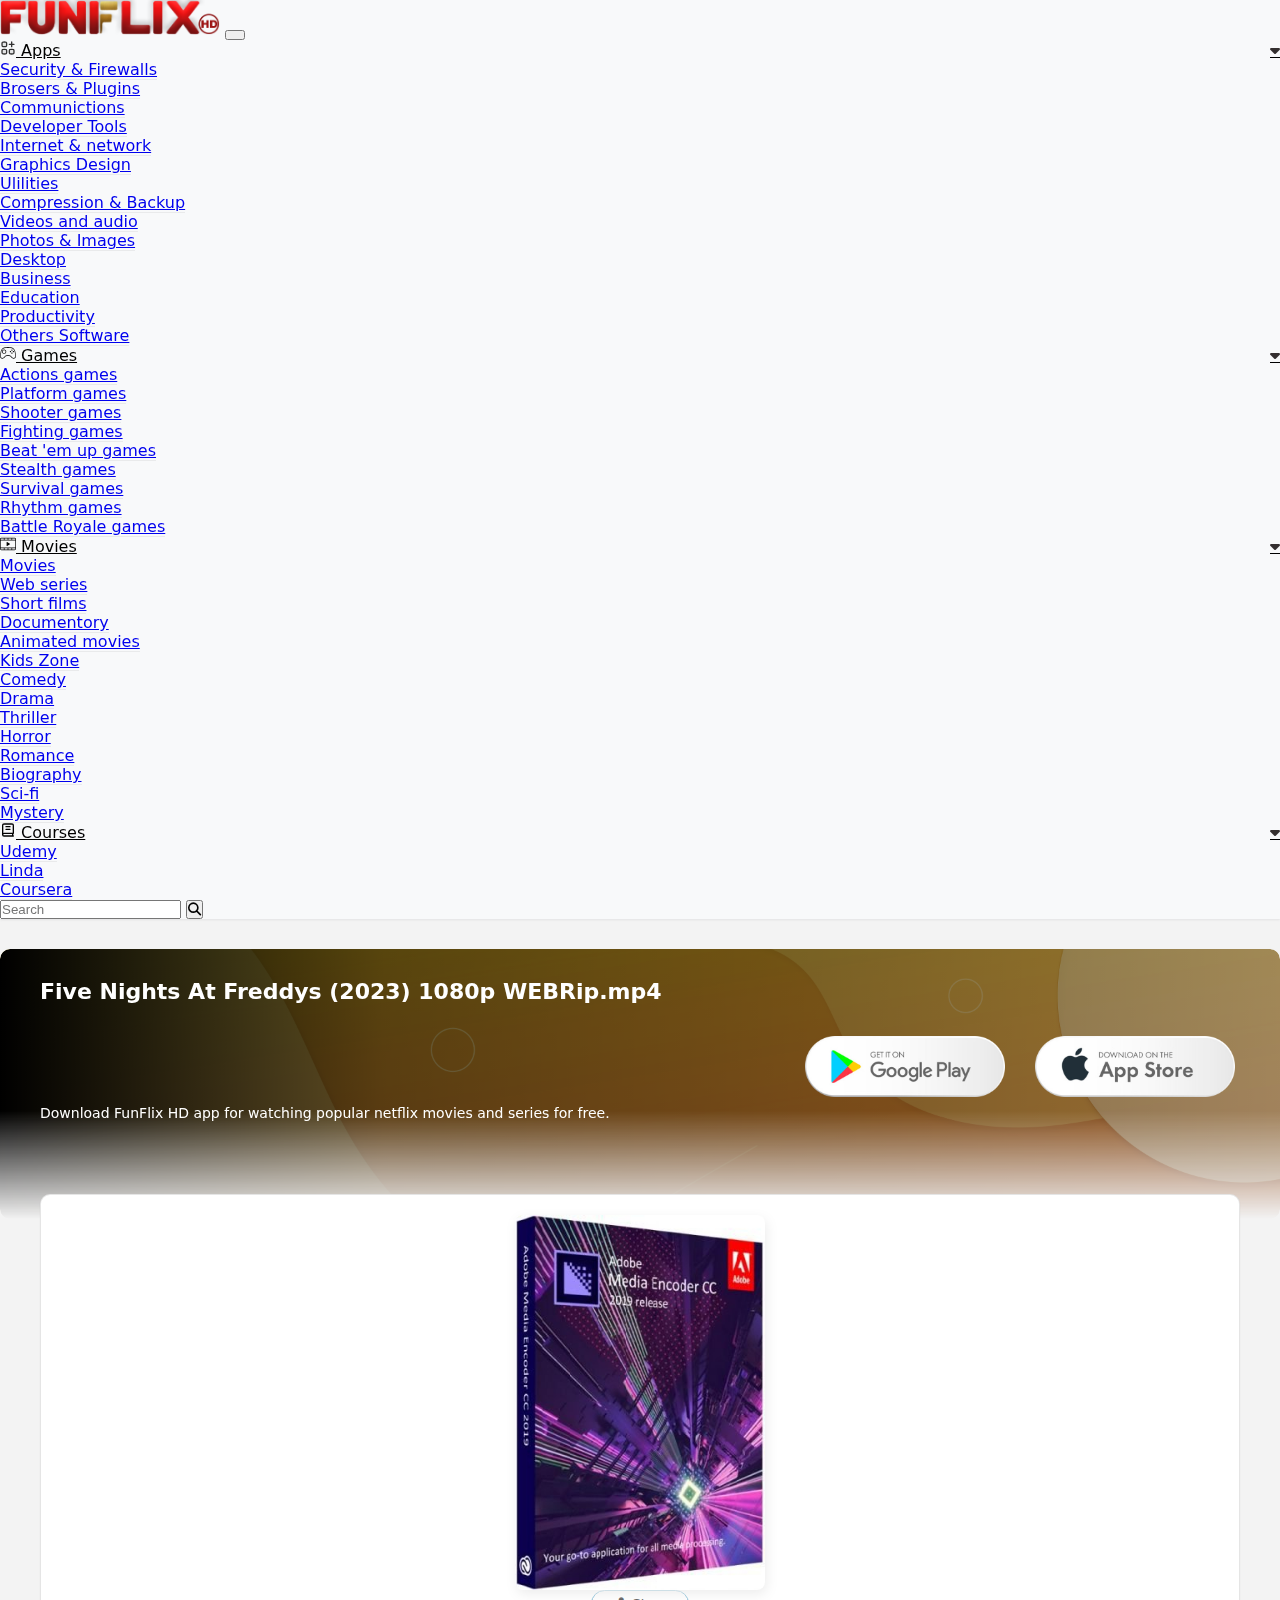
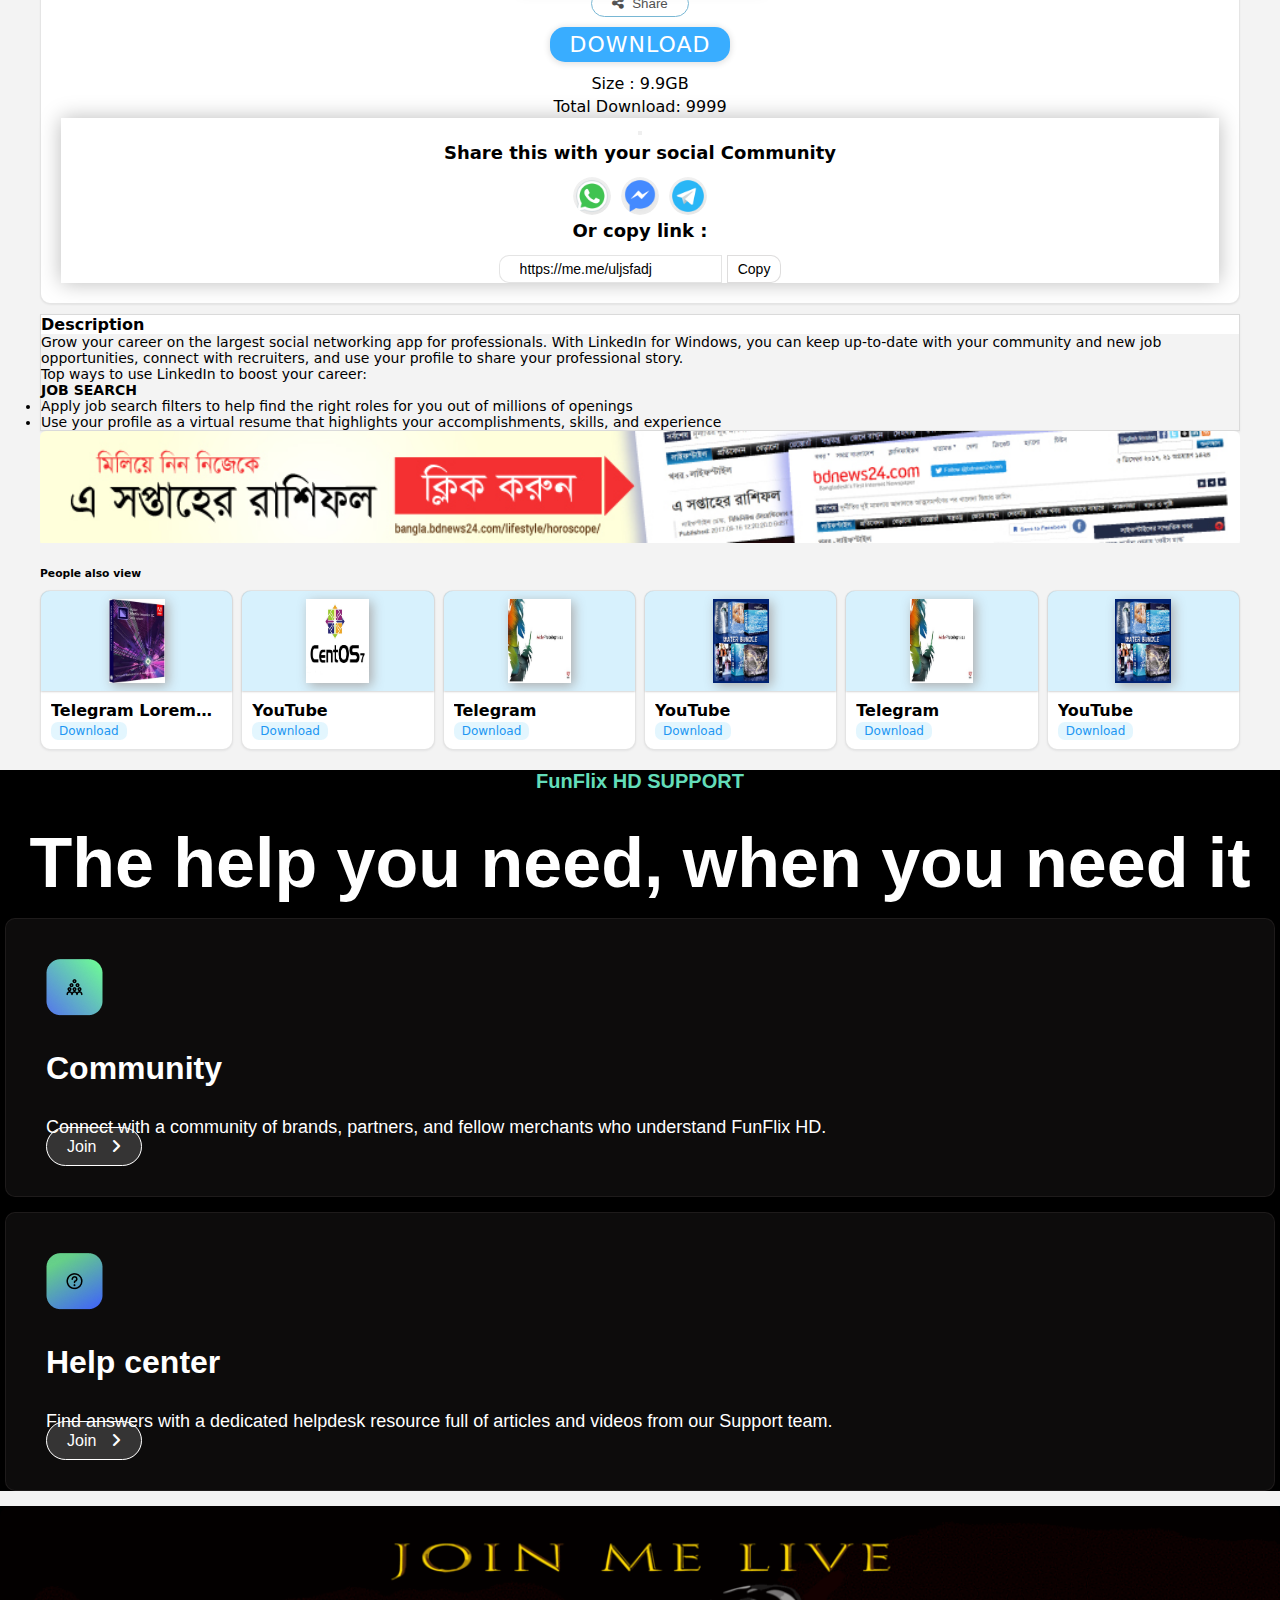
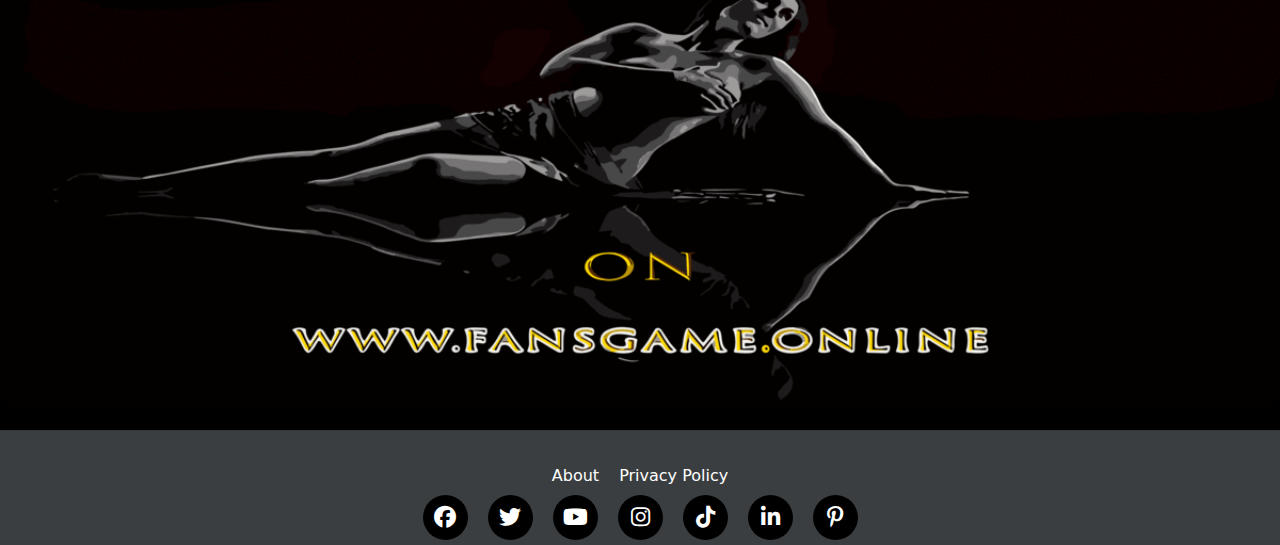
<file: app_details.html>
<!doctype html>
<html lang="en">

<head>
    <meta charset="utf-8">
    <meta name="viewport" content="width=device-width, initial-scale=1">
    <!-- title  -->
    <title>Download Apps</title>

    <!-- bootstrap 5.3    -->
    <link href="https://cdn.jsdelivr.net/npm/bootstrap@5.3.0/dist/css/bootstrap.min.css" rel="stylesheet"
        integrity="sha384-9ndCyUaIbzAi2FUVXJi0CjmCapSmO7SnpJef0486qhLnuZ2cdeRhO02iuK6FUUVM" crossorigin="anonymous">

    <!-- fontawsome cdn  -->
    <link rel="stylesheet" href="https://cdnjs.cloudflare.com/ajax/libs/font-awesome/6.4.0/css/all.min.css">

    <!-- google fonts  -->
    <link rel="preconnect" href="https://fonts.googleapis.com">
    <link rel="preconnect" href="https://fonts.gstatic.com" crossorigin>
    <link href="https://fonts.googleapis.com/css2?family=Fugaz+One&display=swap" rel="stylesheet">


    <!-- style css  -->
    <link rel="stylesheet" href="css/root.css">
    <link rel="stylesheet" href="css/styles.css"> <!--Styles-->


</head>

<body>


  <!-- top bar start here  -->
  <div class="top_bar _nav" bis_skin_checked="1">
    <div class="container-fluid" bis_skin_checked="1">
      <div class="row" bis_skin_checked="1">
        <div class="col-md-12" bis_skin_checked="1">
          <nav class="navbar navbar-expand-lg bg-body-tertiary">
            <div class="container-fluid p-0"> 
              
              <a class="navbar-brand navbar_brand" href="index.html"><img src="images/logo.png" class="img-fluid" alt="" width=""></a>
              <button class="navbar-toggler" type="button" data-bs-toggle="collapse" data-bs-target="#navbarSupportedContent" aria-controls="navbarSupportedContent" aria-expanded="false" aria-label="Toggle navigation">
                <span class="navbar-toggler-icon"></span>
              </button>
              <div class="collapse navbar-collapse" id="navbarSupportedContent">
                <ul class="nav_oplin navbar-nav m-auto mb-lg-0">
                  <li class="nav-item dropdown">
                      <a class="nav-link " href="#" role="button"
                          data-bs-toggle="dropdown" aria-expanded="false">
                          <div>
                          <svg xmlns="http://www.w3.org/2000/svg" width="800px" height="800px"
                              viewBox="0 0 24 24" fill="none">
                              <link xmlns="" type="text/css" rel="stylesheet"
                                  id="dark-mode-custom-link">
                              </link>
                              <link xmlns="" type="text/css" rel="stylesheet"
                                  id="dark-mode-general-link">
                              </link>
                              <style xmlns="" lang="en" type="text/css"
                                  id="dark-mode-custom-style"></style>
                              <style xmlns="" lang="en" type="text/css"
                                  id="dark-mode-native-style"></style>
                              <style xmlns="" lang="en" type="text/css"
                                  id="dark-mode-native-sheet"></style>
                              <path opacity="0.1"
                                  d="M14 17.5C14 16.0955 14 15.3933 14.3371 14.8889C14.483 14.6705 14.6705 14.483 14.8889 14.3371C15.3933 14 16.0955 14 17.5 14V14V14C18.9045 14 19.6067 14 20.1111 14.3371C20.3295 14.483 20.517 14.6705 20.6629 14.8889C21 15.3933 21 16.0955 21 17.5V17.5V17.5C21 18.9045 21 19.6067 20.6629 20.1111C20.517 20.3295 20.3295 20.517 20.1111 20.6629C19.6067 21 18.9045 21 17.5 21V21V21C16.0955 21 15.3933 21 14.8889 20.6629C14.6705 20.517 14.483 20.3295 14.3371 20.1111C14 19.6067 14 18.9045 14 17.5V17.5V17.5Z"
                                  fill="#323232"></path>
                              <path opacity="0.1"
                                  d="M3 17.5C3 16.0955 3 15.3933 3.33706 14.8889C3.48298 14.6705 3.67048 14.483 3.88886 14.3371C4.39331 14 5.09554 14 6.5 14V14V14C7.90446 14 8.60669 14 9.11114 14.3371C9.32952 14.483 9.51702 14.6705 9.66294 14.8889C10 15.3933 10 16.0955 10 17.5V17.5V17.5C10 18.9045 10 19.6067 9.66294 20.1111C9.51702 20.3295 9.32952 20.517 9.11114 20.6629C8.60669 21 7.90446 21 6.5 21V21V21C5.09554 21 4.39331 21 3.88886 20.6629C3.67048 20.517 3.48298 20.3295 3.33706 20.1111C3 19.6067 3 18.9045 3 17.5V17.5V17.5Z"
                                  fill="#323232"></path>
                              <path opacity="0.1"
                                  d="M3 6.5C3 5.09554 3 4.39331 3.33706 3.88886C3.48298 3.67048 3.67048 3.48298 3.88886 3.33706C4.39331 3 5.09554 3 6.5 3V3V3C7.90446 3 8.60669 3 9.11114 3.33706C9.32952 3.48298 9.51702 3.67048 9.66294 3.88886C10 4.39331 10 5.09554 10 6.5V6.5V6.5C10 7.90446 10 8.60669 9.66294 9.11114C9.51702 9.32952 9.32952 9.51702 9.11114 9.66294C8.60669 10 7.90446 10 6.5 10V10V10C5.09554 10 4.39331 10 3.88886 9.66294C3.67048 9.51702 3.48298 9.32952 3.33706 9.11114C3 8.60669 3 7.90446 3 6.5V6.5V6.5Z"
                                  fill="#323232"></path>
                              <path
                                  d="M14 17.5C14 16.0955 14 15.3933 14.3371 14.8889C14.483 14.6705 14.6705 14.483 14.8889 14.3371C15.3933 14 16.0955 14 17.5 14V14V14C18.9045 14 19.6067 14 20.1111 14.3371C20.3295 14.483 20.517 14.6705 20.6629 14.8889C21 15.3933 21 16.0955 21 17.5V17.5V17.5C21 18.9045 21 19.6067 20.6629 20.1111C20.517 20.3295 20.3295 20.517 20.1111 20.6629C19.6067 21 18.9045 21 17.5 21V21V21C16.0955 21 15.3933 21 14.8889 20.6629C14.6705 20.517 14.483 20.3295 14.3371 20.1111C14 19.6067 14 18.9045 14 17.5V17.5V17.5Z"
                                  stroke="#323232" stroke-width="2"></path>
                              <path
                                  d="M3 17.5C3 16.0955 3 15.3933 3.33706 14.8889C3.48298 14.6705 3.67048 14.483 3.88886 14.3371C4.39331 14 5.09554 14 6.5 14V14V14C7.90446 14 8.60669 14 9.11114 14.3371C9.32952 14.483 9.51702 14.6705 9.66294 14.8889C10 15.3933 10 16.0955 10 17.5V17.5V17.5C10 18.9045 10 19.6067 9.66294 20.1111C9.51702 20.3295 9.32952 20.517 9.11114 20.6629C8.60669 21 7.90446 21 6.5 21V21V21C5.09554 21 4.39331 21 3.88886 20.6629C3.67048 20.517 3.48298 20.3295 3.33706 20.1111C3 19.6067 3 18.9045 3 17.5V17.5V17.5Z"
                                  stroke="#323232" stroke-width="2"></path>
                              <path
                                  d="M3 6.5C3 5.09554 3 4.39331 3.33706 3.88886C3.48298 3.67048 3.67048 3.48298 3.88886 3.33706C4.39331 3 5.09554 3 6.5 3V3V3C7.90446 3 8.60669 3 9.11114 3.33706C9.32952 3.48298 9.51702 3.67048 9.66294 3.88886C10 4.39331 10 5.09554 10 6.5V6.5V6.5C10 7.90446 10 8.60669 9.66294 9.11114C9.51702 9.32952 9.32952 9.51702 9.11114 9.66294C8.60669 10 7.90446 10 6.5 10V10V10C5.09554 10 4.39331 10 3.88886 9.66294C3.67048 9.51702 3.48298 9.32952 3.33706 9.11114C3 8.60669 3 7.90446 3 6.5V6.5V6.5Z"
                                  stroke="#323232" stroke-width="2"></path>
                              <path d="M14 6.5H21" stroke="#323232" stroke-width="2"
                                  stroke-linecap="round" stroke-linejoin="round"></path>
                              <path d="M17.5 3V10" stroke="#323232" stroke-width="2"
                                  stroke-linecap="round" stroke-linejoin="round"></path>
                          </svg>
                          Apps
                          </div>
                          <i class="fa-solid fa-caret-down"></i>
                      </a>
                      <ul class="dropdown-menu">
                          <li><a class="dropdown-item" href="app_details.html">Security &amp;
                                  Firewalls</a></li>
                          <li><a class="dropdown-item" href="app_details.html">Brosers &amp;
                                  Plugins</a></li>
                          <li><a class="dropdown-item" href="app_details.html">Communictions</a>
                          </li>
                          <li><a class="dropdown-item" href="app_details.html">Developer Tools
                              </a></li>
                          <li><a class="dropdown-item" href="app_details.html">Internet &amp;
                                  network</a></li>
                          <li><a class="dropdown-item" href="app_details.html">Graphics Design
                              </a></li>
                          <li><a class="dropdown-item" href="app_details.html">Ulilities</a></li>
                          <li><a class="dropdown-item" href="app_details.html">Compression &amp;
                                  Backup </a></li>
                          <li><a class="dropdown-item" href="app_details.html">Videos and
                                  audio</a></li>
                          <li><a class="dropdown-item" href="app_details.html">Photos &amp; Images
                              </a></li>
                          <li><a class="dropdown-item" href="app_details.html">Desktop</a></li>
                          <li><a class="dropdown-item" href="app_details.html">Business</a></li>
                          <li><a class="dropdown-item" href="app_details.html">Education</a></li>
                          <li><a class="dropdown-item" href="app_details.html">Productivity</a>
                          </li>
                          <li><a class="dropdown-item" href="app_details.html">Others Software
                              </a></li>


                      </ul>
                  </li>
                  <li class="nav-item dropdown">
                      <a class="nav-link" href="#" role="button"
                          data-bs-toggle="dropdown" aria-expanded="false">
                          <div>
                            <svg xmlns="http://www.w3.org/2000/svg" fill="#000000" width="800px"
                              height="800px" viewBox="0 0 1024 1024">
                              <link xmlns="" type="text/css" rel="stylesheet"
                                  id="dark-mode-custom-link">
                              </link>
                              <link xmlns="" type="text/css" rel="stylesheet"
                                  id="dark-mode-general-link">
                              </link>
                              <style xmlns="" lang="en" type="text/css"
                                  id="dark-mode-custom-style"></style>
                              <style xmlns="" lang="en" type="text/css"
                                  id="dark-mode-native-style"></style>
                              <style xmlns="" lang="en" type="text/css"
                                  id="dark-mode-native-sheet"></style>
                              <path
                                  d="M798.071 357.531c-16.527 24.259-51.62 24.259-68.147 0-9.185-13.476-9.185-32.01 0-45.486 16.527-24.259 51.62-24.259 68.147 0 9.185 13.476 9.185 32.01 0 45.486zm93.628 92.093c-16.527 24.259-51.62 24.259-68.147 0-9.185-13.476-9.185-32.01 0-45.486 16.527-24.259 51.62-24.259 68.147 0 9.185 13.476 9.185 32.01 0 45.486zm-189.305 0c-16.527 24.259-51.62 24.259-68.147 0-9.185-13.476-9.185-32.01 0-45.486 16.527-24.259 51.62-24.259 68.147 0 9.185 13.476 9.185 32.01 0 45.486zm95.677 95.164c-16.527 24.259-51.62 24.259-68.147 0-9.185-13.476-9.185-32.01 0-45.486 16.527-24.259 51.62-24.259 68.147 0 9.185 13.476 9.185 32.01 0 45.486zM360.192 428.417c0-53.017-42.983-96-96-96s-96 42.983-96 96 42.983 96 96 96 96-42.983 96-96zm40.96 0c0 75.638-61.322 136.96-136.96 136.96s-136.96-61.322-136.96-136.96 61.322-136.96 136.96-136.96 136.96 61.322 136.96 136.96z">
                              </path>
                              <path
                                  d="M983.038 727.533c-.352 61.995-50.737 112.151-112.843 112.151-39.998 0-76.347-20.949-96.661-54.546-5.852-9.679-18.443-12.782-28.122-6.929s-12.782 18.443-6.929 28.122c27.659 45.746 77.229 74.314 131.712 74.314 84.943 0 153.805-68.844 153.805-153.764l-1.254-19.506-40.634-281.277c-23.484-162.304-162.639-282.733-326.691-282.733H467.343c-11.311 0-20.48 9.169-20.48 20.48s9.169 20.48 20.48 20.48h188.078c143.699 0 265.584 105.483 286.153 247.638l40.355 278.923 1.109 16.649z">
                              </path>
                              <path
                                  d="M511.904 687.705c90.526 0 173.645 43.889 225.067 116.315 6.548 9.223 19.333 11.391 28.555 4.843s11.391-19.333 4.843-28.555c-59.025-83.133-154.528-133.562-258.465-133.562-11.311 0-20.48 9.169-20.48 20.48s9.169 20.48 20.48 20.48zM42.071 710.884l40.355-278.923c20.569-142.154 142.454-247.638 286.153-247.638h188.078c11.311 0 20.48-9.169 20.48-20.48s-9.169-20.48-20.48-20.48H368.579c-164.052 0-303.207 120.429-326.691 282.733L1.419 705.802.045 725.519C0 811.8 68.862 880.644 153.805 880.644c54.483 0 104.053-28.568 131.712-74.314 5.852-9.679 2.75-22.27-6.929-28.122s-22.27-2.75-28.122 6.929c-20.314 33.598-56.663 54.546-96.661 54.546-62.105 0-112.491-50.155-112.843-112.151l1.109-16.649z">
                              </path>
                              <path
                                  d="M512.096 646.745c-103.937 0-199.44 50.429-258.465 133.562-6.548 9.223-4.38 22.007 4.843 28.555s22.007 4.38 28.555-4.843c51.423-72.425 134.541-116.315 225.067-116.315 11.311 0 20.48-9.169 20.48-20.48s-9.169-20.48-20.48-20.48z">
                              </path>
                          </svg>
                          Games
                          </div>
                          <i class="fa-solid fa-caret-down"></i>
                      </a>
                      <ul class="dropdown-menu">

                          <li><a class="dropdown-item" href="app_details.html">Actions games</a>
                          </li>
                          <li><a class="dropdown-item" href="app_details.html">Platform games</a>
                          </li>
                          <li><a class="dropdown-item" href="app_details.html">Shooter games</a>
                          </li>
                          <li><a class="dropdown-item" href="app_details.html">Fighting games</a>
                          </li>
                          <li><a class="dropdown-item" href="app_details.html">Beat 'em up
                                  games</a></li>
                          <li><a class="dropdown-item" href="app_details.html">Stealth games</a>
                          </li>
                          <li><a class="dropdown-item" href="app_details.html">Survival games</a>
                          </li>
                          <li><a class="dropdown-item" href="app_details.html">Rhythm games</a>
                          </li>
                          <li><a class="dropdown-item" href="app_details.html">Battle Royale
                                  games</a></li>


                      </ul>
                  </li>
                  <li class="nav-item dropdown">
                      <a class="nav-link " href="#" role="button"
                          data-bs-toggle="dropdown" aria-expanded="false">
                          <div>
                            <svg xmlns="http://www.w3.org/2000/svg" fill="#000000" width="800px"
                              height="800px" viewBox="0 -5 46 46">
                              <link xmlns="" type="text/css" rel="stylesheet"
                                  id="dark-mode-custom-link">
                              </link>
                              <link xmlns="" type="text/css" rel="stylesheet"
                                  id="dark-mode-general-link">
                              </link>
                              <style xmlns="" lang="en" type="text/css"
                                  id="dark-mode-custom-style"></style>
                              <style xmlns="" lang="en" type="text/css"
                                  id="dark-mode-native-style"></style>
                              <style xmlns="" lang="en" type="text/css"
                                  id="dark-mode-native-sheet"></style>
                              <path id="_23.Videos" data-name="23.Videos"
                                  d="M43,42H5a4,4,0,0,1-4-4V10A4,4,0,0,1,5,6H43a4,4,0,0,1,4,4V38A4,4,0,0,1,43,42ZM12,8H5a2,2,0,0,0-2,2v2h9ZM23,8H14v4h9ZM34,8H25v4h9Zm11,2a2,2,0,0,0-2-2H36v4h9Zm0,4H3V34H45Zm0,22H36v4H34V36H25v4H23V36H14v4H12V36H3v2a2,2,0,0,0,2,2H43a2,2,0,0,0,2-2ZM21.621,29.765A.987.987,0,0,1,21,30a1,1,0,0,1-1-1V19a1,1,0,0,1,1-1,.978.978,0,0,1,.563.2l7.771,4.872a.974.974,0,0,1,.261,1.715Z"
                                  transform="translate(-1 -6)" fill-rule="evenodd"></path>
                          </svg>
                          Movies
                          </div>
                          <i class="fa-solid fa-caret-down"></i>
                      </a>
                      <ul class="dropdown-menu">
                          <li><a class="dropdown-item" href="details.html">Movies </a></li>
                          <li><a class="dropdown-item" href="details.html">Web series </a></li>
                          <li><a class="dropdown-item" href="details.html">Short films </a></li>
                          <li><a class="dropdown-item" href="details.html">Documentory </a></li>
                          <li><a class="dropdown-item" href="details.html">Animated movies </a>
                          </li>
                          <li><a class="dropdown-item" href="details.html">Kids Zone </a></li>
                          <li><a class="dropdown-item" href="details.html">Comedy </a></li>
                          <li><a class="dropdown-item" href="details.html">Drama </a></li>
                          <li><a class="dropdown-item" href="details.html">Thriller</a></li>
                          <li><a class="dropdown-item" href="details.html">Horror</a></li>
                          <li><a class="dropdown-item" href="details.html">Romance</a></li>
                          <li><a class="dropdown-item" href="details.html">Biography</a></li>
                          <li><a class="dropdown-item" href="details.html">Sci-fi</a></li>
                          <li><a class="dropdown-item" href="details.html">Mystery</a></li>

                      </ul>
                  </li>
                  <li class="nav-item dropdown">
                      <a class="nav-link" href="#" role="button"
                          data-bs-toggle="dropdown" aria-expanded="false">
                          <div>
                            <svg xmlns="http://www.w3.org/2000/svg" width="800px" height="800px"
                              viewBox="0 0 24 24" fill="none">
                              <link xmlns="" type="text/css" rel="stylesheet"
                                  id="dark-mode-custom-link">
                              </link>
                              <link xmlns="" type="text/css" rel="stylesheet"
                                  id="dark-mode-general-link">
                              </link>
                              <style xmlns="" lang="en" type="text/css"
                                  id="dark-mode-custom-style"></style>
                              <style xmlns="" lang="en" type="text/css"
                                  id="dark-mode-native-style"></style>
                              <style xmlns="" lang="en" type="text/css"
                                  id="dark-mode-native-sheet"></style>
                              <path
                                  d="M4 19V6.2C4 5.0799 4 4.51984 4.21799 4.09202C4.40973 3.71569 4.71569 3.40973 5.09202 3.21799C5.51984 3 6.0799 3 7.2 3H16.8C17.9201 3 18.4802 3 18.908 3.21799C19.2843 3.40973 19.5903 3.71569 19.782 4.09202C20 4.51984 20 5.0799 20 6.2V17H6C4.89543 17 4 17.8954 4 19ZM4 19C4 20.1046 4.89543 21 6 21H20M9 7H15M9 11H15M19 17V21"
                                  stroke="#000000" stroke-width="2" stroke-linecap="round"
                                  stroke-linejoin="round"></path>
                          </svg>
                          Courses
                          </div>
                          <i class="fa-solid fa-caret-down"></i>
                      </a>
                      <ul class="dropdown-menu">

                          <li><a class="dropdown-item" href="course_list.html">Udemy</a></li>
                          <li><a class="dropdown-item" href="course_list.html">Linda</a></li>
                          <li><a class="dropdown-item" href="course_list.html">Coursera</a></li>


                      </ul>
                  </li>
              </ul>
                <form class="d-flex s-form" role="search">
                  <input class="form-control me-2" type="search" placeholder="Search" aria-label="Search">
                  <button class="btn btn-outline-success d-flex align-items-center" type="submit"> <i class="fa-solid fa-magnifying-glass"></i></button>
                </form>
              </div>
            </div>
          </nav>
        </div>
      </div>
    </div>
  </div>
  <!-- top bar end here  -->

    <!-- banner part start here  -->
    <div class="essential_ cat_banner">
        <div class="container-fluid">
            <div class="row">
                <div class="col-md-12">
                    <div class="essential_box" style="min-height: 30vh;display: block;">
                        <div class="row">
                            <div class="col-md-12">
                                <div class="row essential_d ">
                                    <!-- <div class=""> -->
                                    <div class="col-md-7 d-flex align-items-center">
                                        <h1 class="m-0 ms-3">Five Nights At Freddys (2023) 1080p WEBRip.mp4</h1>
                                    </div>
                                    <div class="col-md-5 ">
                                        <div class="essential_d_store_link text-center">
                                            <a href="#"><img src="images/Play.png" class="img-fluid" loading="lazy"
                                                    alt=""></a>
                                            <a href="#"><img src="images/Apple.png" class="img-fluid" loading="lazy"
                                                    alt=""></a>
                                        </div>
                                        <p class="text-end me-3">Download FunFlix HD app for watching popular netflix
                                            movies and series for free.</p>
                                    </div>
                                    <!-- </div> -->
                                </div>

                            </div>

                        </div>
                    </div>
                </div>
            </div>
        </div>
    </div>
    <!-- banner part end here  -->

    <!-- apps grid part start here  -->
    <div class="apps_second cat_apps_view apps_view_box app_page">
        <div class="container-fluid">
            <div class="row">
                <div class="col-md-4">
                    <div class="app_icon_details">
                        <img src="images/software_images/media encoder.jpg" class="img-fluid" loading="lazy" alt="">
                        <!-- <h3>Media Encoder </h3> -->
                        <button type="button" class="_btn_share mt-3" data-bs-toggle="modal" data-bs-target="#share"><i
                                class="fa-solid fa-share-nodes"></i>Share</button>
                        <!-- <a href="//telegram.org">Telegram.com</a> -->
                        <a href="#" class="btn_download">Download</a>
                        <span>Size : 9.9GB</span>
                        <span>Total Download: 9999</span>


                        <!-- Modal -->
                        <div class="modal fade" id="share" tabindex="-1" aria-labelledby="exampleModalLabel"
                            aria-hidden="true">
                            <div class="modal-dialog modal-dialog-centered">
                                <div class="modal-content">
                                    <!-- <div class="modal-header">
                                        <h1 class="modal-title fs-5" id="exampleModalLabel">Modal title</h1>
                                        <button type="button" class="btn-close" data-bs-dismiss="modal"
                                            aria-label="Close"></button>
                                    </div> -->
                                    <div class="modal-body">
                                        <div class="share_options">
                                            <div class="d-flex justify-content-end">
                                                <div>
                                                    <button type="button" class="btn-close" data-bs-dismiss="modal"
                                                        aria-label="Close"></button>
                                                </div>
                                            </div>
                                            <div>
                                                <h6 style="color: #000;">Share this with your social Community</h6>
                                                <div class="socials">
                                                    <a href="https:/web.whatsapp.com" target="_blank"><img
                                                            src="images/whatsapp-100.png" alt=""></a>
                                                    <a href="https://www.messenger.com/" target="_blank"><img
                                                            src="images/facebook-messenger-100.png" alt=""></a>
                                                    <a href="https://web.telegram.org/" target="_blank"><img
                                                            src="images/telegram.png" alt=""></a>
                                                </div>
                                            </div>
                                            <div class="copy_link">
                                                <h6 style="color: #000;">Or copy link : </h6>
                                                <div class="input_box">
                                                    <input type="text" value="https://me.me/uljsfadj">
                                                    <button type="button">Copy </button>
                                                </div>
                                            </div>
                                        </div>
                                    </div>

                                </div>
                            </div>
                        </div>
                    </div>
                </div>
                <div class="col-md-8">
                    <!-- <div class="row" style="position: relative;">
                        <div class="col-md-12">
                            <div class="v_title">
                                <h2 class="lead">Five Nights At Freddys (2023) 1080p WEBRip.mp4</h2>
                            </div>
                        </div>
                    </div> -->
                    <div class="app_de">
                        <div class="card">
                            <div class="card-header">
                                <h5>Description</h5>
                            </div>
                            <div class="card-body">
                                <p>Grow your career on the largest social networking app for professionals. With
                                    LinkedIn for Windows, you can keep up-to-date with your community and new
                                    job
                                    opportunities, connect with recruiters, and use your profile to share your
                                    professional story. </p>

                                <p>Top ways to use LinkedIn to boost your career: </p>

                                <h6>JOB SEARCH</h6>
                                <ul>
                                    <li>Apply job search filters to help find the right roles for you out of
                                        millions of
                                        openings</li>
                                    <li>Use your profile as a virtual resume that highlights your
                                        accomplishments,
                                        skills, and experience</li>
                                </ul>

                            </div>
                        </div>
                    </div>
                    <div class="ads_img mt-3">
                        <img src="images/ads_size/ads_long.jpeg" class="img-fluid" loading="lazy" alt="">
                    </div>
                    <div class="app_list_">
                        <h6>People also view </h6>

                        <div class="essential_grid _apps mb-2">

                            <div class="apps_box_two">
                                <a href="app_details.html">
                                    <div class="s_img_box">
                                        <div class="blur_box"
                                            style=" background-image: var(--theme-noise-image-to-linear-gradient), linear-gradient(transparent, transparent), url(../images/software_images/media_encoder.jpg);">
                                        </div>

                                        <img src="images/software_images/media encoder.jpg" class="img-fluid"
                                            loading="lazy" alt="">
                                    </div>
                                    <div class="d_box">
                                        <h3>Telegram Lorem ipsum dolor sit amet consectetur, adipisicing elit. Amet,
                                            quibusdam.</h3>
                                        <div class="d-flex  align-items-center">
                                            <!--<p>9.99 GB</p>-->
                                            <a href="javascript:" class="btn_download">Download</a>
                                        </div>
                                </a>
                            </div>
                        </div>
                        <div class="apps_box_two">
                            <a href="app_details.html">
                                <div class="s_img_box">
                                    <div class="blur_box"
                                        style=" background-image: var(--theme-noise-image-to-linear-gradient), linear-gradient(transparent, transparent), url(../images/software_images/centos7.jpg);">
                                    </div>
                                    <img src="images/software_images/centos7.jpg" class="img-fluid" loading="lazy"
                                        alt="">
                                </div>
                                <div class="d_box">
                                    <h3>YouTube</h3>
                                    <div class="d-flex  align-items-center">
                                        <!--<p>9.99 GB</p>-->
                                        <a href="javascript:" class="btn_download">Download</a>
                                    </div>
                                </div>
                            </a>
                        </div>
                        <div class="apps_box_two">
                            <a href="app_details.html">
                                <div class="s_img_box">
                                    <div class="blur_box"
                                        style=" background-image: var(--theme-noise-image-to-linear-gradient), linear-gradient(transparent, transparent), url(../images/software_images/download-adobe-photoshop-cs-8-0.jpg);">
                                    </div>

                                    <img src="images/software_images/download-adobe-photoshop-cs-8-0.jpg"
                                        class="img-fluid" loading="lazy" alt="">
                                </div>
                                <div class="d_box">
                                    <h3>Telegram</h3>
                                    <div class="d-flex  align-items-center">
                                        <!--<p>9.99 GB</p>-->
                                        <a href="javascript:" class="btn_download">Download</a>
                                    </div>
                                </div>
                            </a>
                        </div>
                        <div class="apps_box_two">
                            <a href="app_details.html">
                                <div class="s_img_box">
                                    <div class="blur_box"
                                        style=" background-image: var(--theme-noise-image-to-linear-gradient), linear-gradient(transparent, transparent), url(../images/software_images/rons-water-bundle-large.jpg);">
                                    </div>
                                    <img src="images/software_images/rons-water-bundle-large.jpg" class="img-fluid"
                                        loading="lazy" alt="">
                                </div>
                                <div class="d_box">
                                    <h3>YouTube</h3>
                                    <div class="d-flex  align-items-center">
                                        <!--<p>9.99 GB</p>-->
                                        <a href="javascript:" class="btn_download">Download</a>
                                    </div>
                                </div>
                            </a>
                        </div>
                        <div class="apps_box_two">
                            <a href="app_details.html">
                                <div class="s_img_box">
                                    <div class="blur_box"
                                        style=" background-image: var(--theme-noise-image-to-linear-gradient), linear-gradient(transparent, transparent), url(../images/software_images/download-adobe-photoshop-cs-8-0.jpg);">
                                    </div>

                                    <img src="images/software_images/download-adobe-photoshop-cs-8-0.jpg"
                                        class="img-fluid" loading="lazy" alt="">
                                </div>
                                <div class="d_box">
                                    <h3>Telegram</h3>
                                    <div class="d-flex  align-items-center">
                                        <!--<p>9.99 GB</p>-->
                                        <a href="javascript:" class="btn_download">Download</a>
                                    </div>
                                </div>
                            </a>
                        </div>
                        <div class="apps_box_two">
                            <a href="app_details.html">
                                <div class="s_img_box">
                                    <div class="blur_box"
                                        style=" background-image: var(--theme-noise-image-to-linear-gradient), linear-gradient(transparent, transparent), url(../images/software_images/rons-water-bundle-large.jpg);">
                                    </div>
                                    <img src="images/software_images/rons-water-bundle-large.jpg" class="img-fluid"
                                        loading="lazy" alt="">
                                </div>
                                <div class="d_box">
                                    <h3>YouTube</h3>
                                    <div class="d-flex  align-items-center">
                                        <!--<p>9.99 GB</p>-->
                                        <a href="javascript:" class="btn_download">Download</a>
                                    </div>
                                </div>
                            </a>
                        </div>

                    </div>
                </div>
            </div>
        </div>
    </div>
    </div>
    <!-- apps grid part end here  -->



    <!-- support part start here  -->
    <section class="support pt-4">
        <div class="container">
            <div class="row py-">
                <div class="col-md-6 m-auto">
                    <div class="big_title wow fadeIn">
                        <h2>FunFlix HD SUPPORT </h2>
                        <h1>The help you need, when you need it</h1>
                    </div>
                </div>
            </div>
            <div class="row py-4">
                <div class="col-md-6">
                    <div class="support_content wow fadeIn">
                        <img src="images/div.mb-8 (2).png" class="img-fluid" alt="">
                        <h1>Community</h1>
                        <p>Connect with a community of brands, partners, and fellow merchants who understand FunFlix HD.
                        </p>
                        <a href="#" class="btn btn-read">Join <i class="fa-solid fa-angle-right"></i></a>
                    </div>
                </div>
                <div class="col-md-6">
                    <div class="support_content wow fadeIn">
                        <img src="images/div.mb-8 (3).png" class="img-fluid" alt="">
                        <h1>Help center</h1>
                        <p>Find answers with a dedicated helpdesk resource full of articles and videos from our Support
                            team.</p>
                        <a href="#" class="btn btn-read">Join <i class="fa-solid fa-angle-right"></i></a>
                    </div>
                </div>
            </div>
        </div>
    </section>
    <!-- support part end here  -->

    <!-- grow your busines part start here  -->
    <section class="grow_business">
        <div class="container">
            <div class="row">
                <div class="col-md-12 m-auto text-center ">
                    <div class="grow_content wow fadeIn">
                        <!-- <h1>Grow your <br>
              business here</h1>
              <p>Whether you want to sell products down the street or around the world, we have all the tools you need.</p>
              <a href="#" class="btn btn_trial">see free trial</a> -->
                        <a href="https://fansgame.online" target="_blank">
                            <img src="images/ads_banner.gif" class="img-fluid" loading="lazy" alt="">
                        </a>
                    </div>
                </div>
            </div>
        </div>
    </section>
    <!-- grow your business here part end here  -->

    <!-- footer part start here  -->
    <footer>
        <div class="container-fluid">
            <div class="row">
                <div class="col-md-6 wow fadeIn">
                    <div class="term_condition">
                        <ul>
                            <!-- <li>
                <a href="#"> <i class="fa-solid fa-globe"></i>ENG </a>
              </li> -->
                            <li>
                                <a href="#">About</a>
                            </li>
                            <li>
                                <a href="#">Privacy policy</a>
                            </li>
                        </ul>
                    </div>
                </div>
                <div class="col-md-6 wow fadeIn">
                    <div class="social">
                        <ul class="justify-content-end">
                            <li>
                                <a href="#"> <i class="fa-brands fa-facebook"></i></a>
                            </li>
                            <li>
                                <a href="#"><i class="fa-brands fa-twitter"></i></a>
                            </li>
                            <li>
                                <a href="#"><i class="fa-brands fa-youtube"></i></a>
                            </li>
                            <li>
                                <a href="#"><i class="fa-brands fa-instagram"></i></a>
                            </li>
                            <li>
                                <a href="#"><i class="fa-brands fa-tiktok"></i></a>
                            </li>
                            <li>
                                <a href="#"><i class="fa-brands fa-linkedin-in"></i></a>
                            </li>
                            <li>
                                <a href="#"><i class="fa-brands fa-pinterest-p"></i></a>
                            </li>
                        </ul>
                    </div>
                </div>
            </div>
        </div>
    </footer>
    <!-- footer part end here  -->

    <!-- back to top button  -->
    <a style="text-decoration: none;" id="button"></a>


    <script src="https://code.jquery.com/jquery-2.2.4.js"
        integrity="sha256-iT6Q9iMJYuQiMWNd9lDyBUStIq/8PuOW33aOqmvFpqI=" crossorigin="anonymous"></script>
    <!--Jquery Cdn-->
    <script src="https://cdn.jsdelivr.net/npm/bootstrap@5.3.0/dist/js/bootstrap.bundle.min.js"
        integrity="sha384-geWF76RCwLtnZ8qwWowPQNguL3RmwHVBC9FhGdlKrxdiJJigb/j/68SIy3Te4Bkz"
        crossorigin="anonymous"></script> <!--Bootstrap-->
    <script src="js/nav_Sidebar.js"></script>
    <script src="js/backToTop.js"></script>
    <script>
        $(document).ready(function () {
            $(".s_m").on("click", function () {
                $(".s_modal").fadeIn();
            });
            $(".btn_cls").on("click", function () {
                $(".s_modal").fadeOut();
            })
        })
    </script>
    <script>
            (function () {
                var copyButton = document.querySelector('.copy_link button');
                var copyInput = document.querySelector('.copy_link input');
                copyButton.addEventListener('click', function (e) {
                    e.preventDefault();
                    var text = copyInput.select();
                    document.execCommand('copy');
                });

                copyInput.addEventListener('click', function () {
                    this.select();
                });
            })();
    </script>

</body>

</html>
</file>
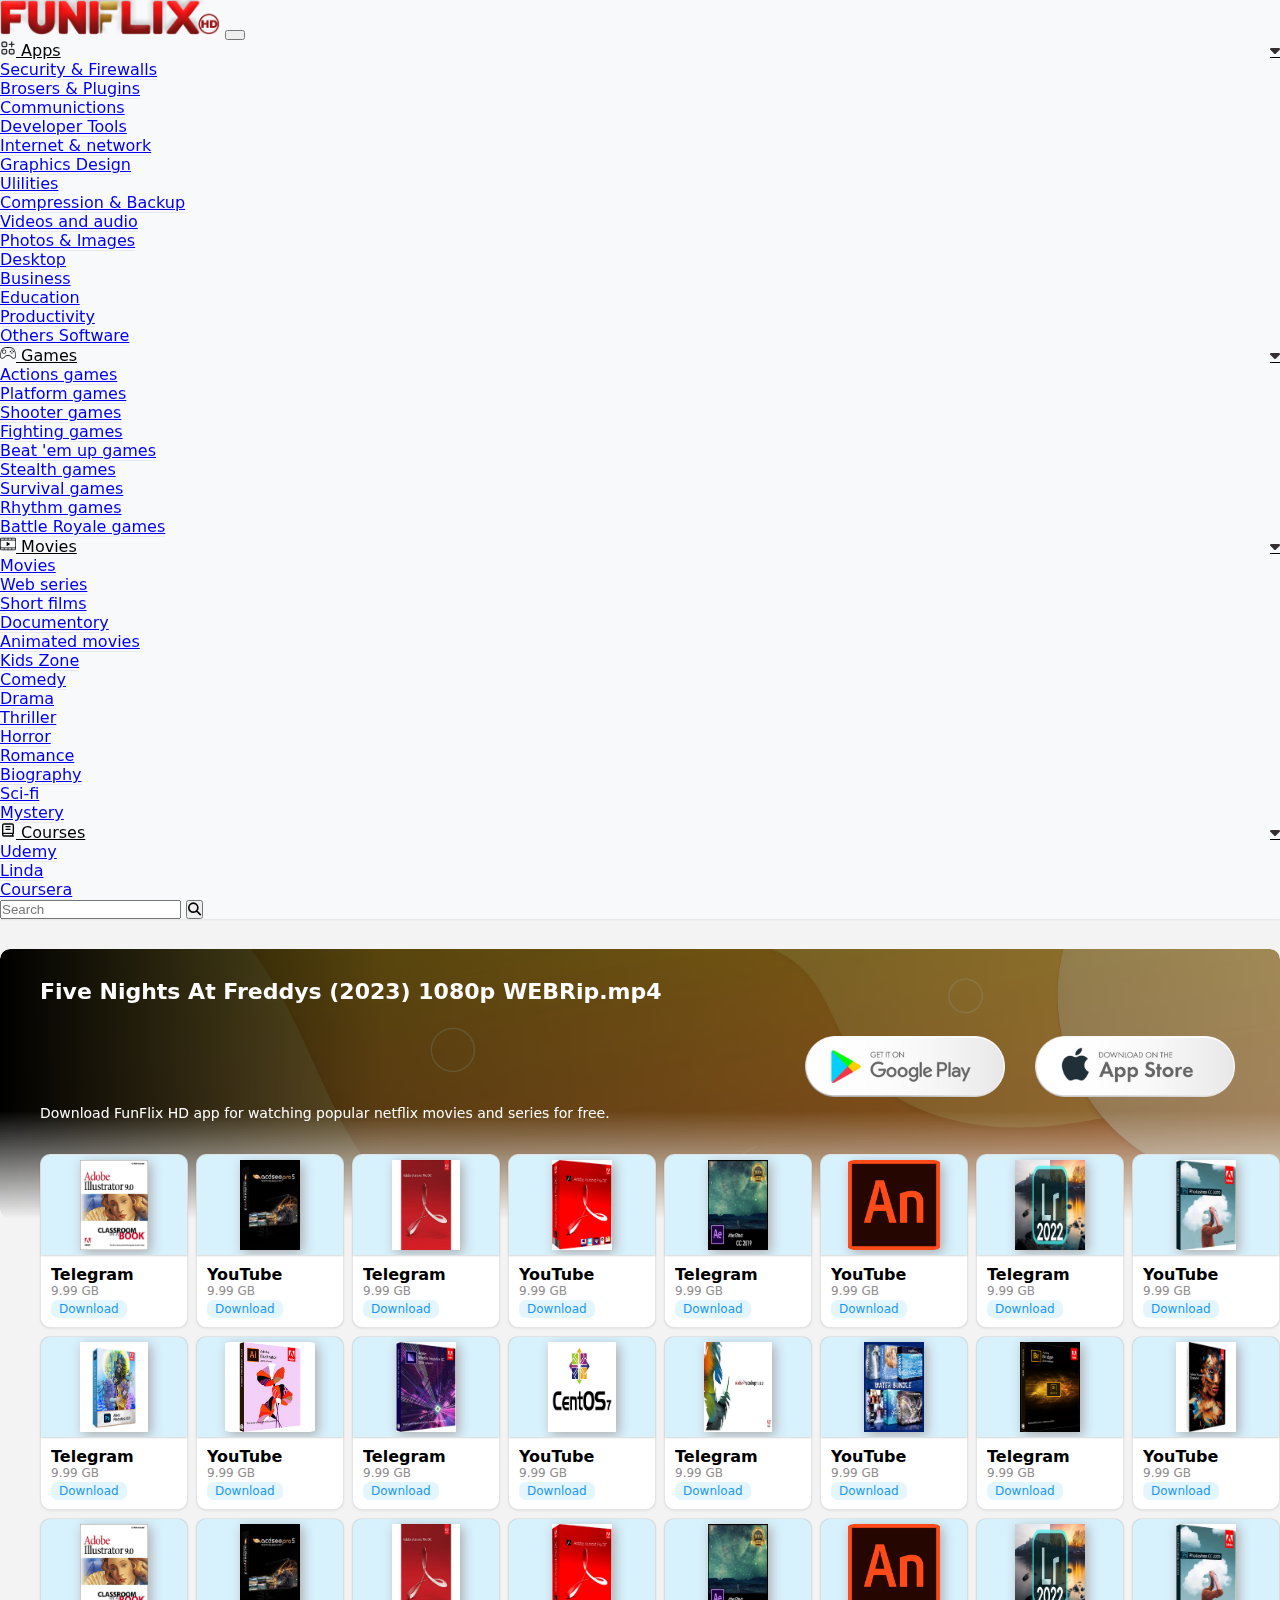
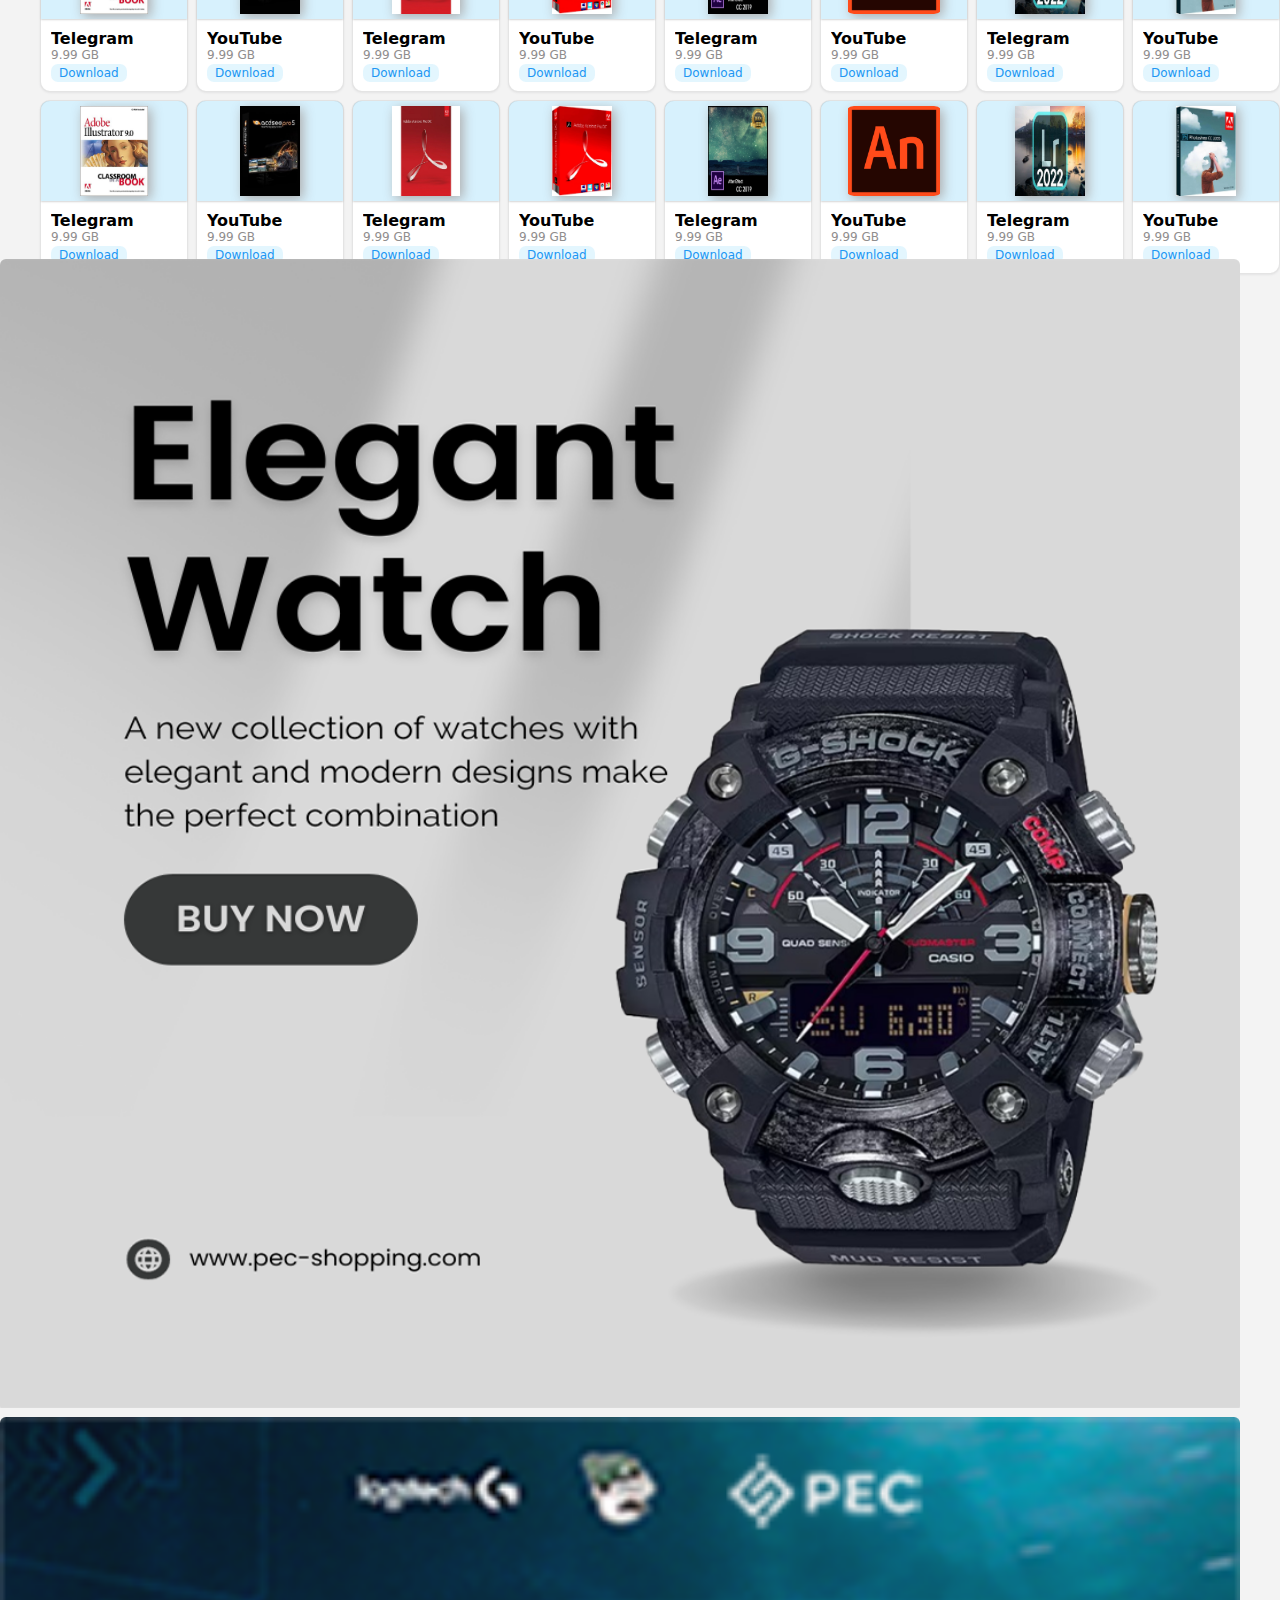
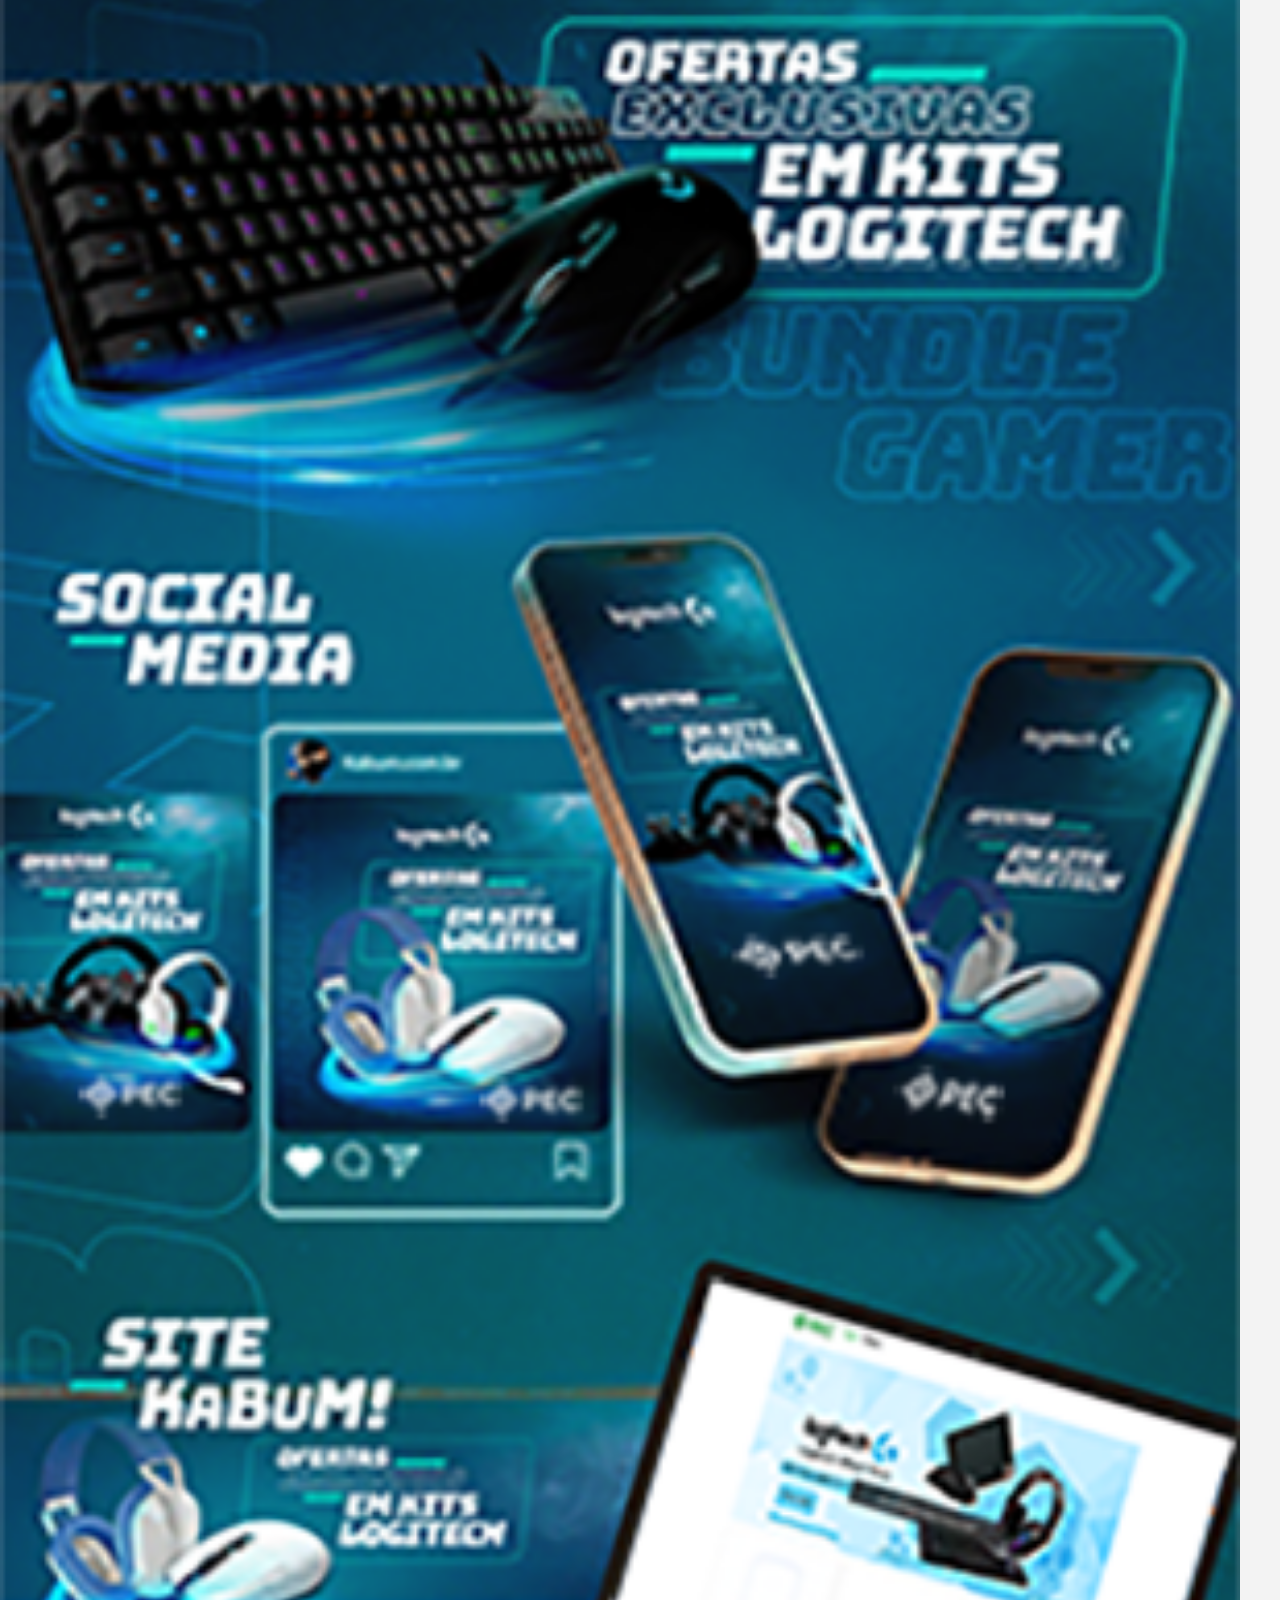
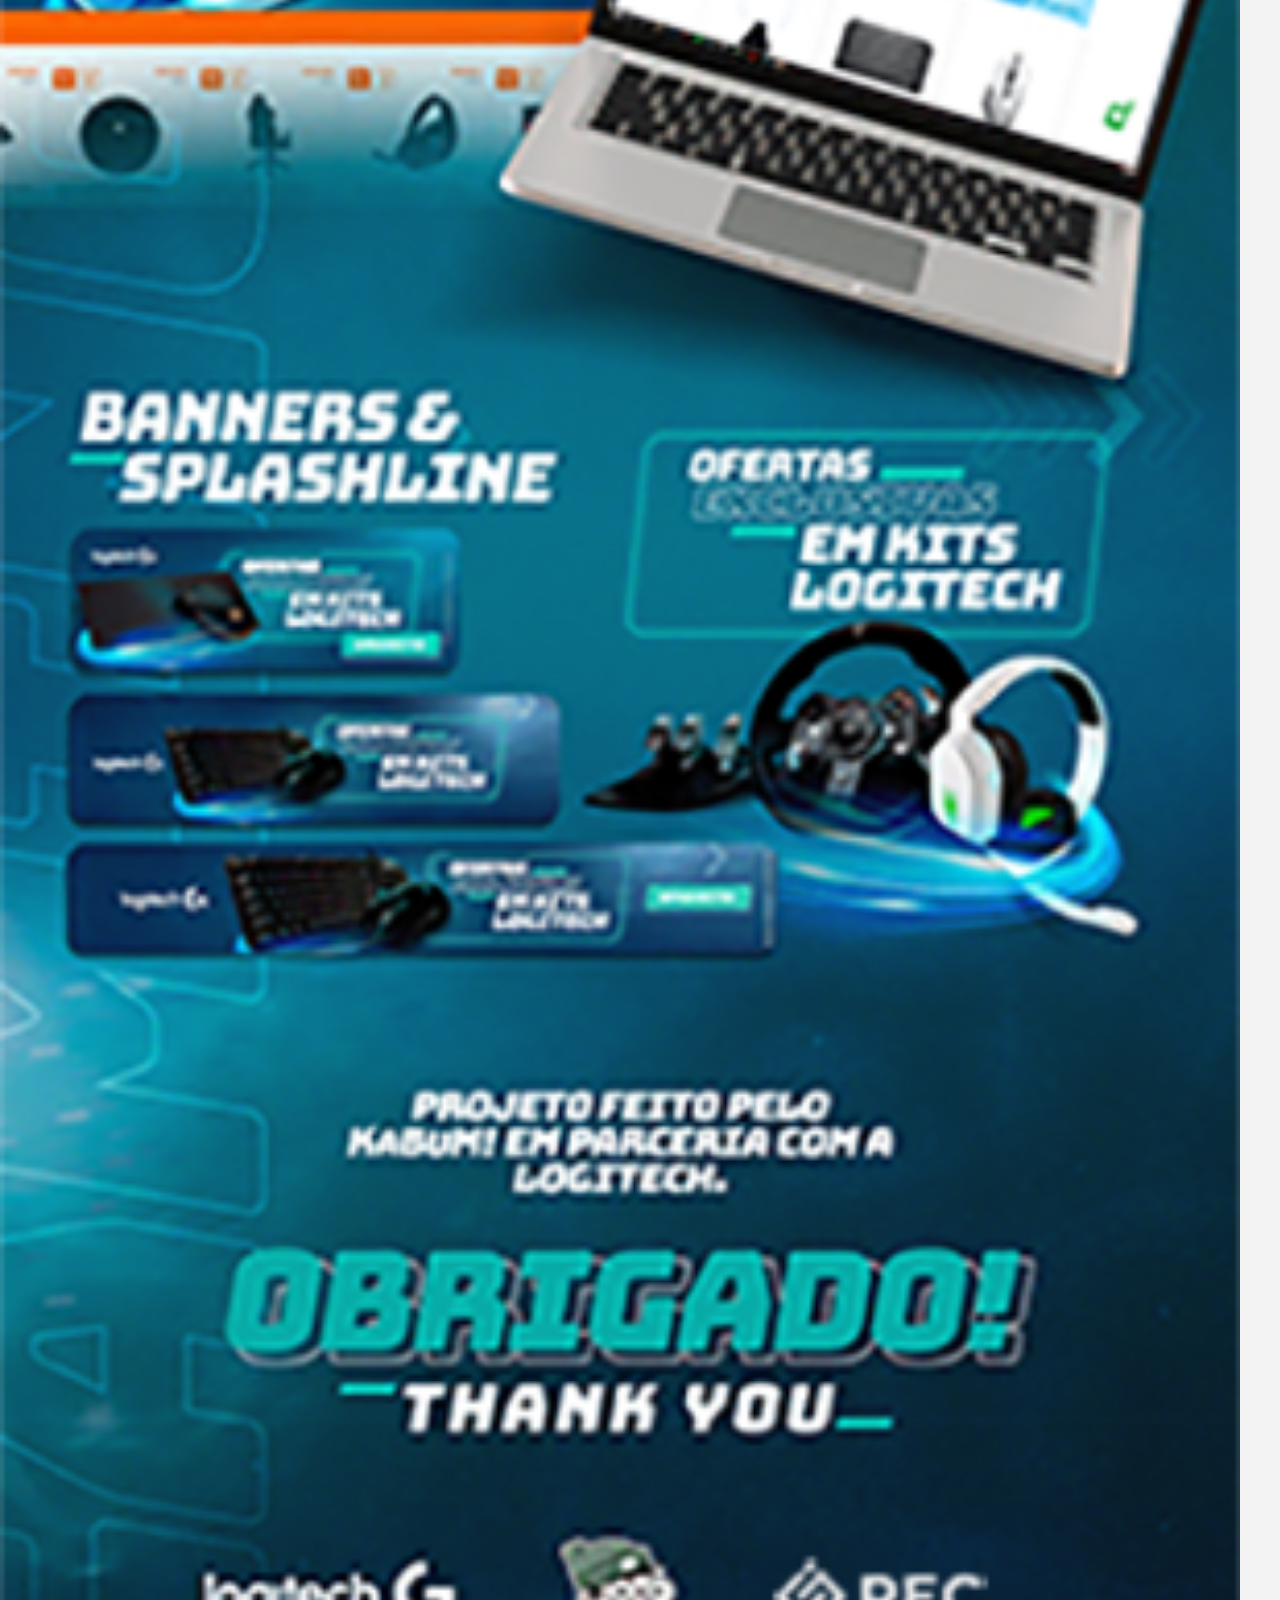
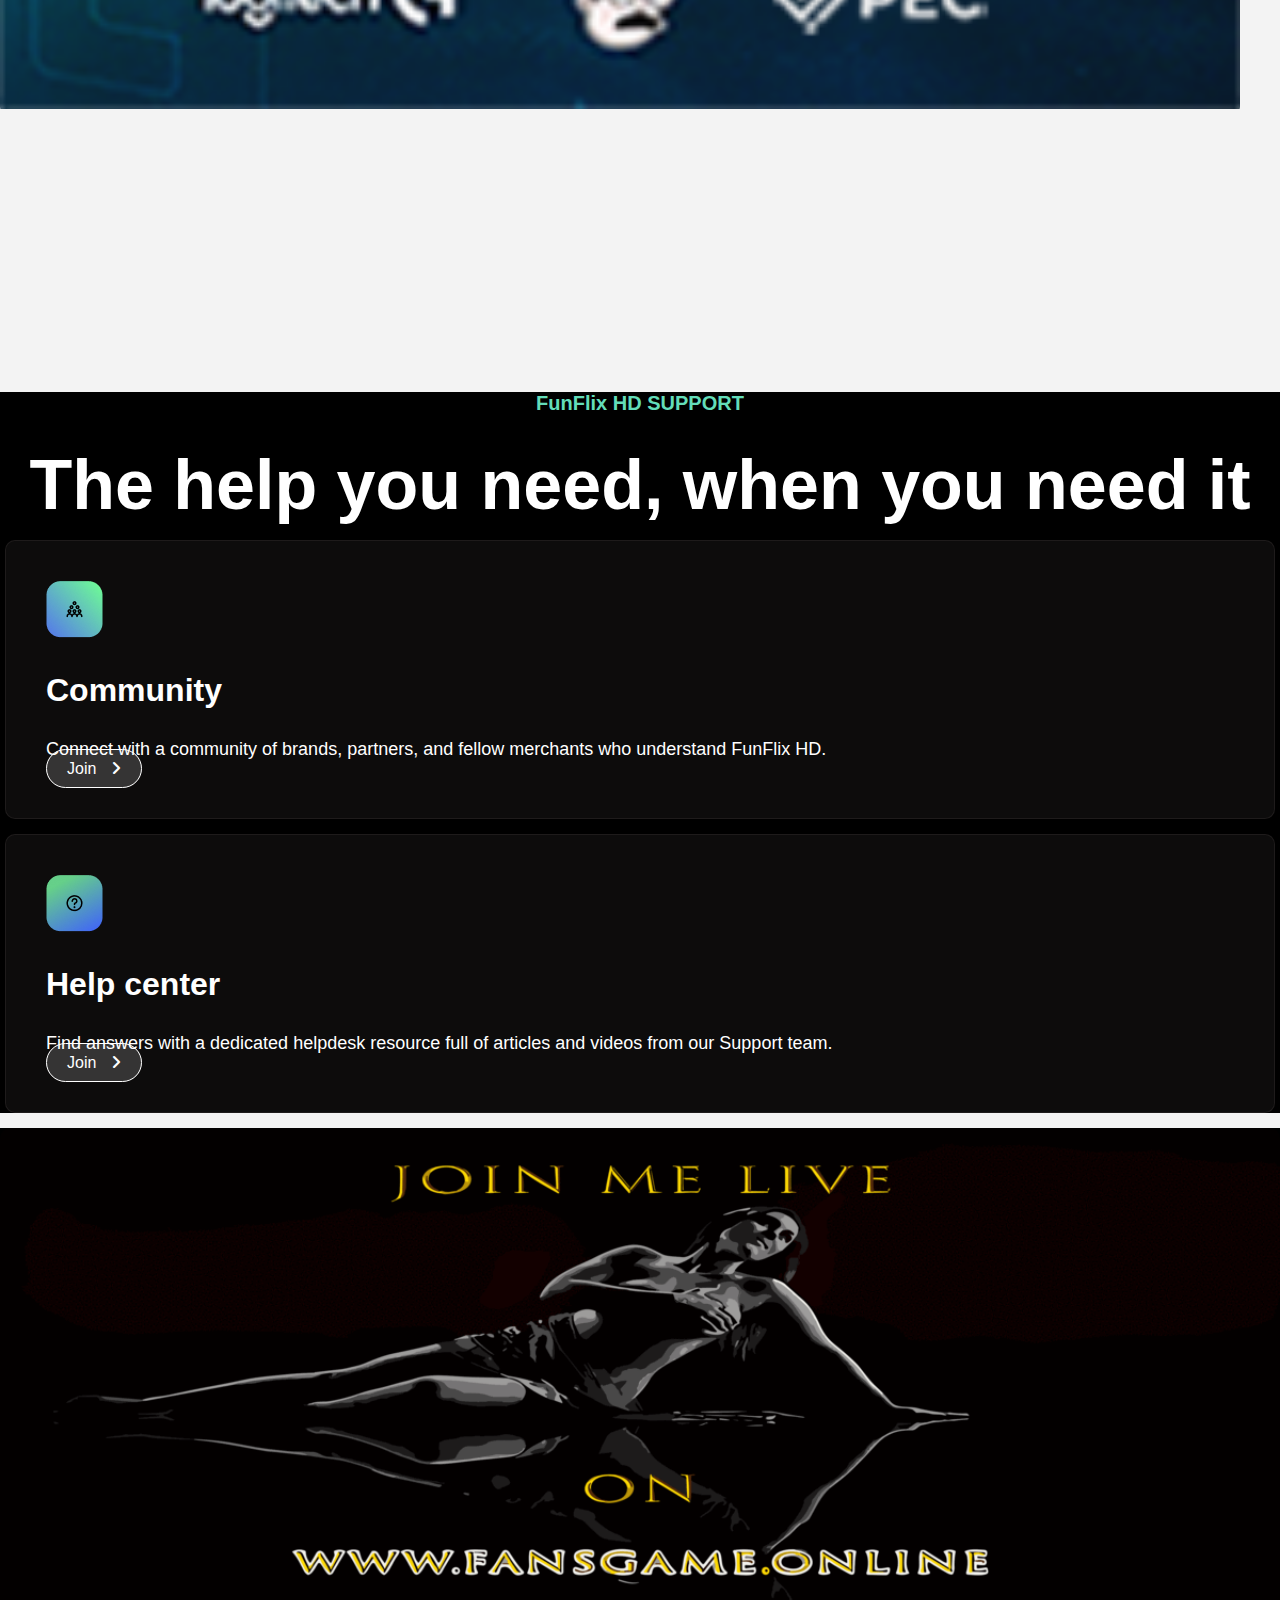
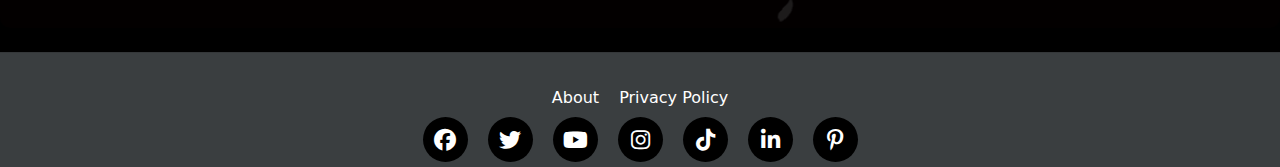
<file: category.html>
<!doctype html>
<html lang="en">

<head>
  <meta charset="utf-8">
  <meta name="viewport" content="width=device-width, initial-scale=1">
  <!-- title  -->
  <title> Category </title>

  <!-- bootstrap 5.3    -->
  <link href="https://cdn.jsdelivr.net/npm/bootstrap@5.3.0/dist/css/bootstrap.min.css" rel="stylesheet"
    integrity="sha384-9ndCyUaIbzAi2FUVXJi0CjmCapSmO7SnpJef0486qhLnuZ2cdeRhO02iuK6FUUVM" crossorigin="anonymous">

  <!-- fontawsome cdn  -->
  <link rel="stylesheet" href="https://cdnjs.cloudflare.com/ajax/libs/font-awesome/6.4.0/css/all.min.css">

  <!-- google fonts  -->
  <link rel="preconnect" href="https://fonts.googleapis.com">
  <link rel="preconnect" href="https://fonts.gstatic.com" crossorigin>
  <link href="https://fonts.googleapis.com/css2?family=Fugaz+One&display=swap" rel="stylesheet">


  <!-- style css  -->
  <link rel="stylesheet" href="css/root.css">
  <link rel="stylesheet" href="css/styles.css"> <!--Styles-->


</head>

<body>
  
  <!-- top bar start here  -->
  <div class="top_bar _nav" bis_skin_checked="1">
    <div class="container-fluid" bis_skin_checked="1">
      <div class="row" bis_skin_checked="1">
        <div class="col-md-12" bis_skin_checked="1">
          <nav class="navbar navbar-expand-lg bg-body-tertiary">
            <div class="container-fluid p-0"> 
              
              <a class="navbar-brand navbar_brand" href="index.html"><img src="images/logo.png" class="img-fluid" alt="" width=""></a>
              <button class="navbar-toggler" type="button" data-bs-toggle="collapse" data-bs-target="#navbarSupportedContent" aria-controls="navbarSupportedContent" aria-expanded="false" aria-label="Toggle navigation">
                <span class="navbar-toggler-icon"></span>
              </button>
              <div class="collapse navbar-collapse" id="navbarSupportedContent">
                <ul class="nav_oplin navbar-nav m-auto mb-lg-0">
                  <li class="nav-item dropdown">
                      <a class="nav-link " href="#" role="button"
                          data-bs-toggle="dropdown" aria-expanded="false">
                          <div>
                          <svg xmlns="http://www.w3.org/2000/svg" width="800px" height="800px"
                              viewBox="0 0 24 24" fill="none">
                              <link xmlns="" type="text/css" rel="stylesheet"
                                  id="dark-mode-custom-link">
                              </link>
                              <link xmlns="" type="text/css" rel="stylesheet"
                                  id="dark-mode-general-link">
                              </link>
                              <style xmlns="" lang="en" type="text/css"
                                  id="dark-mode-custom-style"></style>
                              <style xmlns="" lang="en" type="text/css"
                                  id="dark-mode-native-style"></style>
                              <style xmlns="" lang="en" type="text/css"
                                  id="dark-mode-native-sheet"></style>
                              <path opacity="0.1"
                                  d="M14 17.5C14 16.0955 14 15.3933 14.3371 14.8889C14.483 14.6705 14.6705 14.483 14.8889 14.3371C15.3933 14 16.0955 14 17.5 14V14V14C18.9045 14 19.6067 14 20.1111 14.3371C20.3295 14.483 20.517 14.6705 20.6629 14.8889C21 15.3933 21 16.0955 21 17.5V17.5V17.5C21 18.9045 21 19.6067 20.6629 20.1111C20.517 20.3295 20.3295 20.517 20.1111 20.6629C19.6067 21 18.9045 21 17.5 21V21V21C16.0955 21 15.3933 21 14.8889 20.6629C14.6705 20.517 14.483 20.3295 14.3371 20.1111C14 19.6067 14 18.9045 14 17.5V17.5V17.5Z"
                                  fill="#323232"></path>
                              <path opacity="0.1"
                                  d="M3 17.5C3 16.0955 3 15.3933 3.33706 14.8889C3.48298 14.6705 3.67048 14.483 3.88886 14.3371C4.39331 14 5.09554 14 6.5 14V14V14C7.90446 14 8.60669 14 9.11114 14.3371C9.32952 14.483 9.51702 14.6705 9.66294 14.8889C10 15.3933 10 16.0955 10 17.5V17.5V17.5C10 18.9045 10 19.6067 9.66294 20.1111C9.51702 20.3295 9.32952 20.517 9.11114 20.6629C8.60669 21 7.90446 21 6.5 21V21V21C5.09554 21 4.39331 21 3.88886 20.6629C3.67048 20.517 3.48298 20.3295 3.33706 20.1111C3 19.6067 3 18.9045 3 17.5V17.5V17.5Z"
                                  fill="#323232"></path>
                              <path opacity="0.1"
                                  d="M3 6.5C3 5.09554 3 4.39331 3.33706 3.88886C3.48298 3.67048 3.67048 3.48298 3.88886 3.33706C4.39331 3 5.09554 3 6.5 3V3V3C7.90446 3 8.60669 3 9.11114 3.33706C9.32952 3.48298 9.51702 3.67048 9.66294 3.88886C10 4.39331 10 5.09554 10 6.5V6.5V6.5C10 7.90446 10 8.60669 9.66294 9.11114C9.51702 9.32952 9.32952 9.51702 9.11114 9.66294C8.60669 10 7.90446 10 6.5 10V10V10C5.09554 10 4.39331 10 3.88886 9.66294C3.67048 9.51702 3.48298 9.32952 3.33706 9.11114C3 8.60669 3 7.90446 3 6.5V6.5V6.5Z"
                                  fill="#323232"></path>
                              <path
                                  d="M14 17.5C14 16.0955 14 15.3933 14.3371 14.8889C14.483 14.6705 14.6705 14.483 14.8889 14.3371C15.3933 14 16.0955 14 17.5 14V14V14C18.9045 14 19.6067 14 20.1111 14.3371C20.3295 14.483 20.517 14.6705 20.6629 14.8889C21 15.3933 21 16.0955 21 17.5V17.5V17.5C21 18.9045 21 19.6067 20.6629 20.1111C20.517 20.3295 20.3295 20.517 20.1111 20.6629C19.6067 21 18.9045 21 17.5 21V21V21C16.0955 21 15.3933 21 14.8889 20.6629C14.6705 20.517 14.483 20.3295 14.3371 20.1111C14 19.6067 14 18.9045 14 17.5V17.5V17.5Z"
                                  stroke="#323232" stroke-width="2"></path>
                              <path
                                  d="M3 17.5C3 16.0955 3 15.3933 3.33706 14.8889C3.48298 14.6705 3.67048 14.483 3.88886 14.3371C4.39331 14 5.09554 14 6.5 14V14V14C7.90446 14 8.60669 14 9.11114 14.3371C9.32952 14.483 9.51702 14.6705 9.66294 14.8889C10 15.3933 10 16.0955 10 17.5V17.5V17.5C10 18.9045 10 19.6067 9.66294 20.1111C9.51702 20.3295 9.32952 20.517 9.11114 20.6629C8.60669 21 7.90446 21 6.5 21V21V21C5.09554 21 4.39331 21 3.88886 20.6629C3.67048 20.517 3.48298 20.3295 3.33706 20.1111C3 19.6067 3 18.9045 3 17.5V17.5V17.5Z"
                                  stroke="#323232" stroke-width="2"></path>
                              <path
                                  d="M3 6.5C3 5.09554 3 4.39331 3.33706 3.88886C3.48298 3.67048 3.67048 3.48298 3.88886 3.33706C4.39331 3 5.09554 3 6.5 3V3V3C7.90446 3 8.60669 3 9.11114 3.33706C9.32952 3.48298 9.51702 3.67048 9.66294 3.88886C10 4.39331 10 5.09554 10 6.5V6.5V6.5C10 7.90446 10 8.60669 9.66294 9.11114C9.51702 9.32952 9.32952 9.51702 9.11114 9.66294C8.60669 10 7.90446 10 6.5 10V10V10C5.09554 10 4.39331 10 3.88886 9.66294C3.67048 9.51702 3.48298 9.32952 3.33706 9.11114C3 8.60669 3 7.90446 3 6.5V6.5V6.5Z"
                                  stroke="#323232" stroke-width="2"></path>
                              <path d="M14 6.5H21" stroke="#323232" stroke-width="2"
                                  stroke-linecap="round" stroke-linejoin="round"></path>
                              <path d="M17.5 3V10" stroke="#323232" stroke-width="2"
                                  stroke-linecap="round" stroke-linejoin="round"></path>
                          </svg>
                          Apps
                          </div>
                          <i class="fa-solid fa-caret-down"></i>
                      </a>
                      <ul class="dropdown-menu">
                          <li><a class="dropdown-item" href="app_details.html">Security &amp;
                                  Firewalls</a></li>
                          <li><a class="dropdown-item" href="app_details.html">Brosers &amp;
                                  Plugins</a></li>
                          <li><a class="dropdown-item" href="app_details.html">Communictions</a>
                          </li>
                          <li><a class="dropdown-item" href="app_details.html">Developer Tools
                              </a></li>
                          <li><a class="dropdown-item" href="app_details.html">Internet &amp;
                                  network</a></li>
                          <li><a class="dropdown-item" href="app_details.html">Graphics Design
                              </a></li>
                          <li><a class="dropdown-item" href="app_details.html">Ulilities</a></li>
                          <li><a class="dropdown-item" href="app_details.html">Compression &amp;
                                  Backup </a></li>
                          <li><a class="dropdown-item" href="app_details.html">Videos and
                                  audio</a></li>
                          <li><a class="dropdown-item" href="app_details.html">Photos &amp; Images
                              </a></li>
                          <li><a class="dropdown-item" href="app_details.html">Desktop</a></li>
                          <li><a class="dropdown-item" href="app_details.html">Business</a></li>
                          <li><a class="dropdown-item" href="app_details.html">Education</a></li>
                          <li><a class="dropdown-item" href="app_details.html">Productivity</a>
                          </li>
                          <li><a class="dropdown-item" href="app_details.html">Others Software
                              </a></li>


                      </ul>
                  </li>
                  <li class="nav-item dropdown">
                      <a class="nav-link" href="#" role="button"
                          data-bs-toggle="dropdown" aria-expanded="false">
                          <div>
                            <svg xmlns="http://www.w3.org/2000/svg" fill="#000000" width="800px"
                              height="800px" viewBox="0 0 1024 1024">
                              <link xmlns="" type="text/css" rel="stylesheet"
                                  id="dark-mode-custom-link">
                              </link>
                              <link xmlns="" type="text/css" rel="stylesheet"
                                  id="dark-mode-general-link">
                              </link>
                              <style xmlns="" lang="en" type="text/css"
                                  id="dark-mode-custom-style"></style>
                              <style xmlns="" lang="en" type="text/css"
                                  id="dark-mode-native-style"></style>
                              <style xmlns="" lang="en" type="text/css"
                                  id="dark-mode-native-sheet"></style>
                              <path
                                  d="M798.071 357.531c-16.527 24.259-51.62 24.259-68.147 0-9.185-13.476-9.185-32.01 0-45.486 16.527-24.259 51.62-24.259 68.147 0 9.185 13.476 9.185 32.01 0 45.486zm93.628 92.093c-16.527 24.259-51.62 24.259-68.147 0-9.185-13.476-9.185-32.01 0-45.486 16.527-24.259 51.62-24.259 68.147 0 9.185 13.476 9.185 32.01 0 45.486zm-189.305 0c-16.527 24.259-51.62 24.259-68.147 0-9.185-13.476-9.185-32.01 0-45.486 16.527-24.259 51.62-24.259 68.147 0 9.185 13.476 9.185 32.01 0 45.486zm95.677 95.164c-16.527 24.259-51.62 24.259-68.147 0-9.185-13.476-9.185-32.01 0-45.486 16.527-24.259 51.62-24.259 68.147 0 9.185 13.476 9.185 32.01 0 45.486zM360.192 428.417c0-53.017-42.983-96-96-96s-96 42.983-96 96 42.983 96 96 96 96-42.983 96-96zm40.96 0c0 75.638-61.322 136.96-136.96 136.96s-136.96-61.322-136.96-136.96 61.322-136.96 136.96-136.96 136.96 61.322 136.96 136.96z">
                              </path>
                              <path
                                  d="M983.038 727.533c-.352 61.995-50.737 112.151-112.843 112.151-39.998 0-76.347-20.949-96.661-54.546-5.852-9.679-18.443-12.782-28.122-6.929s-12.782 18.443-6.929 28.122c27.659 45.746 77.229 74.314 131.712 74.314 84.943 0 153.805-68.844 153.805-153.764l-1.254-19.506-40.634-281.277c-23.484-162.304-162.639-282.733-326.691-282.733H467.343c-11.311 0-20.48 9.169-20.48 20.48s9.169 20.48 20.48 20.48h188.078c143.699 0 265.584 105.483 286.153 247.638l40.355 278.923 1.109 16.649z">
                              </path>
                              <path
                                  d="M511.904 687.705c90.526 0 173.645 43.889 225.067 116.315 6.548 9.223 19.333 11.391 28.555 4.843s11.391-19.333 4.843-28.555c-59.025-83.133-154.528-133.562-258.465-133.562-11.311 0-20.48 9.169-20.48 20.48s9.169 20.48 20.48 20.48zM42.071 710.884l40.355-278.923c20.569-142.154 142.454-247.638 286.153-247.638h188.078c11.311 0 20.48-9.169 20.48-20.48s-9.169-20.48-20.48-20.48H368.579c-164.052 0-303.207 120.429-326.691 282.733L1.419 705.802.045 725.519C0 811.8 68.862 880.644 153.805 880.644c54.483 0 104.053-28.568 131.712-74.314 5.852-9.679 2.75-22.27-6.929-28.122s-22.27-2.75-28.122 6.929c-20.314 33.598-56.663 54.546-96.661 54.546-62.105 0-112.491-50.155-112.843-112.151l1.109-16.649z">
                              </path>
                              <path
                                  d="M512.096 646.745c-103.937 0-199.44 50.429-258.465 133.562-6.548 9.223-4.38 22.007 4.843 28.555s22.007 4.38 28.555-4.843c51.423-72.425 134.541-116.315 225.067-116.315 11.311 0 20.48-9.169 20.48-20.48s-9.169-20.48-20.48-20.48z">
                              </path>
                          </svg>
                          Games
                          </div>
                          <i class="fa-solid fa-caret-down"></i>
                      </a>
                      <ul class="dropdown-menu">

                          <li><a class="dropdown-item" href="app_details.html">Actions games</a>
                          </li>
                          <li><a class="dropdown-item" href="app_details.html">Platform games</a>
                          </li>
                          <li><a class="dropdown-item" href="app_details.html">Shooter games</a>
                          </li>
                          <li><a class="dropdown-item" href="app_details.html">Fighting games</a>
                          </li>
                          <li><a class="dropdown-item" href="app_details.html">Beat 'em up
                                  games</a></li>
                          <li><a class="dropdown-item" href="app_details.html">Stealth games</a>
                          </li>
                          <li><a class="dropdown-item" href="app_details.html">Survival games</a>
                          </li>
                          <li><a class="dropdown-item" href="app_details.html">Rhythm games</a>
                          </li>
                          <li><a class="dropdown-item" href="app_details.html">Battle Royale
                                  games</a></li>


                      </ul>
                  </li>
                  <li class="nav-item dropdown">
                      <a class="nav-link " href="#" role="button"
                          data-bs-toggle="dropdown" aria-expanded="false">
                          <div>
                            <svg xmlns="http://www.w3.org/2000/svg" fill="#000000" width="800px"
                              height="800px" viewBox="0 -5 46 46">
                              <link xmlns="" type="text/css" rel="stylesheet"
                                  id="dark-mode-custom-link">
                              </link>
                              <link xmlns="" type="text/css" rel="stylesheet"
                                  id="dark-mode-general-link">
                              </link>
                              <style xmlns="" lang="en" type="text/css"
                                  id="dark-mode-custom-style"></style>
                              <style xmlns="" lang="en" type="text/css"
                                  id="dark-mode-native-style"></style>
                              <style xmlns="" lang="en" type="text/css"
                                  id="dark-mode-native-sheet"></style>
                              <path id="_23.Videos" data-name="23.Videos"
                                  d="M43,42H5a4,4,0,0,1-4-4V10A4,4,0,0,1,5,6H43a4,4,0,0,1,4,4V38A4,4,0,0,1,43,42ZM12,8H5a2,2,0,0,0-2,2v2h9ZM23,8H14v4h9ZM34,8H25v4h9Zm11,2a2,2,0,0,0-2-2H36v4h9Zm0,4H3V34H45Zm0,22H36v4H34V36H25v4H23V36H14v4H12V36H3v2a2,2,0,0,0,2,2H43a2,2,0,0,0,2-2ZM21.621,29.765A.987.987,0,0,1,21,30a1,1,0,0,1-1-1V19a1,1,0,0,1,1-1,.978.978,0,0,1,.563.2l7.771,4.872a.974.974,0,0,1,.261,1.715Z"
                                  transform="translate(-1 -6)" fill-rule="evenodd"></path>
                          </svg>
                          Movies
                          </div>
                          <i class="fa-solid fa-caret-down"></i>
                      </a>
                      <ul class="dropdown-menu">
                          <li><a class="dropdown-item" href="details.html">Movies </a></li>
                          <li><a class="dropdown-item" href="details.html">Web series </a></li>
                          <li><a class="dropdown-item" href="details.html">Short films </a></li>
                          <li><a class="dropdown-item" href="details.html">Documentory </a></li>
                          <li><a class="dropdown-item" href="details.html">Animated movies </a>
                          </li>
                          <li><a class="dropdown-item" href="details.html">Kids Zone </a></li>
                          <li><a class="dropdown-item" href="details.html">Comedy </a></li>
                          <li><a class="dropdown-item" href="details.html">Drama </a></li>
                          <li><a class="dropdown-item" href="details.html">Thriller</a></li>
                          <li><a class="dropdown-item" href="details.html">Horror</a></li>
                          <li><a class="dropdown-item" href="details.html">Romance</a></li>
                          <li><a class="dropdown-item" href="details.html">Biography</a></li>
                          <li><a class="dropdown-item" href="details.html">Sci-fi</a></li>
                          <li><a class="dropdown-item" href="details.html">Mystery</a></li>

                      </ul>
                  </li>
                  <li class="nav-item dropdown">
                      <a class="nav-link" href="#" role="button"
                          data-bs-toggle="dropdown" aria-expanded="false">
                          <div>
                            <svg xmlns="http://www.w3.org/2000/svg" width="800px" height="800px"
                              viewBox="0 0 24 24" fill="none">
                              <link xmlns="" type="text/css" rel="stylesheet"
                                  id="dark-mode-custom-link">
                              </link>
                              <link xmlns="" type="text/css" rel="stylesheet"
                                  id="dark-mode-general-link">
                              </link>
                              <style xmlns="" lang="en" type="text/css"
                                  id="dark-mode-custom-style"></style>
                              <style xmlns="" lang="en" type="text/css"
                                  id="dark-mode-native-style"></style>
                              <style xmlns="" lang="en" type="text/css"
                                  id="dark-mode-native-sheet"></style>
                              <path
                                  d="M4 19V6.2C4 5.0799 4 4.51984 4.21799 4.09202C4.40973 3.71569 4.71569 3.40973 5.09202 3.21799C5.51984 3 6.0799 3 7.2 3H16.8C17.9201 3 18.4802 3 18.908 3.21799C19.2843 3.40973 19.5903 3.71569 19.782 4.09202C20 4.51984 20 5.0799 20 6.2V17H6C4.89543 17 4 17.8954 4 19ZM4 19C4 20.1046 4.89543 21 6 21H20M9 7H15M9 11H15M19 17V21"
                                  stroke="#000000" stroke-width="2" stroke-linecap="round"
                                  stroke-linejoin="round"></path>
                          </svg>
                          Courses
                          </div>
                          <i class="fa-solid fa-caret-down"></i>
                      </a>
                      <ul class="dropdown-menu">

                          <li><a class="dropdown-item" href="course_list.html">Udemy</a></li>
                          <li><a class="dropdown-item" href="course_list.html">Linda</a></li>
                          <li><a class="dropdown-item" href="course_list.html">Coursera</a></li>


                      </ul>
                  </li>
              </ul>
                <form class="d-flex s-form" role="search">
                  <input class="form-control me-2" type="search" placeholder="Search" aria-label="Search">
                  <button class="btn btn-outline-success d-flex align-items-center" type="submit"> <i class="fa-solid fa-magnifying-glass"></i></button>
                </form>
              </div>
            </div>
          </nav>
        </div>
      </div>
    </div>
  </div>
  <!-- top bar end here  -->

  <!-- banner part start here  -->
  <div class="essential_ cat_banner">
    <div class="container-fluid">
      <div class="row">
        <div class="col-md-12">
          <div class="essential_box" style="min-height: 30vh;display: block;">
            <div class="row">
              <div class="col-md-12">
                <div class="row essential_d ">
                  <!-- <div class=""> -->
                  <div class="col-md-7 d-flex align-items-center">
                    <h1 class="m-0 ms-3">Five Nights At Freddys (2023) 1080p WEBRip.mp4</h1>
                  </div>
                  <div class="col-md-5 ">
                    <div class="essential_d_store_link text-center">
                      <a href="#"><img src="images/Play.png" class="img-fluid" loading="lazy" alt=""></a>
                      <a href="#"><img src="images/Apple.png" class="img-fluid" loading="lazy" alt=""></a>
                    </div>
                    <p class="text-end me-3">Download FunFlix HD app for watching popular netflix movies and series for
                      free.</p>
                  </div>
                  <!-- </div> -->
                </div>

              </div>

            </div>
          </div>
        </div>
      </div>
    </div>
  </div>
  <!-- banner part end here  -->
  
  

  <!-- apps grid part start here  -->
  <div class="apps_second cat_apps_view app_page cat_page">
    <div class="container-fluid">
      <div class="row">
        <div class="col-md-10">
          <div class="apps_s_grid _apps pt-0 pe-0 mt-0">
            <div class="apps_box_two">
              <div class="s_img_box">
                <img src="images/software_images/51DXVZ337NL._SX376_BO1,204,203,200_.jpg" class="img-fluid"
                  loading="lazy" alt="">
              </div>
              <div class="d_box">
                <h3>Telegram</h3>
                <div class="d-flex justify-content-between align-items-center">
                  <p>9.99 GB</p>
                  <a href="app_details.html" class="btn_download">Download</a>
                </div>
              </div>
            </div>
            <div class="apps_box_two">
              <div class="s_img_box">
                <img src="images/software_images/ACDSee Pro 5.0.110.jpg" class="img-fluid" loading="lazy" alt="">
              </div>
              <div class="d_box">
                <h3>YouTube</h3>
                <div class="d-flex justify-content-between align-items-center">
                  <p>9.99 GB</p>
                  <a href="app_details.html" class="btn_download">Download</a>
                </div>
              </div>
            </div>
            <div class="apps_box_two">
              <div class="s_img_box">
                <img src="images/software_images/Adobe Acrobat Pro DC (1).jpg" class="img-fluid" loading="lazy" alt="">
              </div>
              <div class="d_box">
                <h3>Telegram</h3>
                <div class="d-flex justify-content-between align-items-center">
                  <p>9.99 GB</p>
                  <a href="app_details.html" class="btn_download">Download</a>
                </div>
              </div>
            </div>
            <div class="apps_box_two">
              <div class="s_img_box">
                <img src="images/software_images/adobe acrobat.jpg" class="img-fluid" loading="lazy" alt="">
              </div>
              <div class="d_box">
                <h3>YouTube</h3>
                <div class="d-flex justify-content-between align-items-center">
                  <p>9.99 GB</p>
                  <a href="app_details.html" class="btn_download">Download</a>
                </div>
              </div>
            </div>
            <div class="apps_box_two">
              <div class="s_img_box">
                <img src="images/software_images/Adobe After Effects CC 2019 v16.0.0.235 RePack.jpg" class="img-fluid"
                  loading="lazy" alt="">
              </div>
              <div class="d_box">
                <h3>Telegram</h3>
                <div class="d-flex justify-content-between align-items-center">
                  <p>9.99 GB</p>
                  <a href="app_details.html" class="btn_download">Download</a>
                </div>
              </div>
            </div>
            <div class="apps_box_two">
              <div class="s_img_box">
                <img src="images/software_images/Adobe Animate CC 2019 v19.1.349 Pre Cracked.jpg" class="img-fluid"
                  loading="lazy" alt="">
              </div>
              <div class="d_box">
                <h3>YouTube</h3>
                <div class="d-flex justify-content-between align-items-center">
                  <p>9.99 GB</p>
                  <a href="app_details.html" class="btn_download">Download</a>
                </div>
              </div>
            </div>
            <div class="apps_box_two">
              <div class="s_img_box">
                <img src="images/software_images/Adobe Lightroom Classic.jpg" class="img-fluid" loading="lazy" alt="">
              </div>
              <div class="d_box">
                <h3>Telegram</h3>
                <div class="d-flex justify-content-between align-items-center">
                  <p>9.99 GB</p>
                  <a href="app_details.html" class="btn_download">Download</a>
                </div>
              </div>
            </div>
            <div class="apps_box_two">
              <div class="s_img_box">
                <img src="images/software_images/Adobe Photoshop CC 2019 20.0.0.13785 RePack.jpg" class="img-fluid"
                  loading="lazy" alt="">
              </div>
              <div class="d_box">
                <h3>YouTube</h3>
                <div class="d-flex justify-content-between align-items-center">
                  <p>9.99 GB</p>
                  <a href="app_details.html" class="btn_download">Download</a>
                </div>
              </div>
            </div>
            <div class="apps_box_two">
              <div class="s_img_box">
                <img src="images/software_images/Adobe Photoshop.jpg" class="img-fluid" loading="lazy" alt="">
              </div>
              <div class="d_box">
                <h3>Telegram</h3>
                <div class="d-flex justify-content-between align-items-center">
                  <p>9.99 GB</p>
                  <a href="app_details.html" class="btn_download">Download</a>
                </div>
              </div>
            </div>
            <div class="apps_box_two">
              <div class="s_img_box">
                <img src="images/software_images/adobi ai.jpg" class="img-fluid" loading="lazy" alt="">
              </div>
              <div class="d_box">
                <h3>YouTube</h3>
                <div class="d-flex justify-content-between align-items-center">
                  <p>9.99 GB</p>
                  <a href="app_details.html" class="btn_download">Download</a>
                </div>
              </div>
            </div>
            <div class="apps_box_two">
              <div class="s_img_box">
                <img src="images/software_images/media encoder.jpg" class="img-fluid" loading="lazy" alt="">
              </div>
              <div class="d_box">
                <h3>Telegram</h3>
                <div class="d-flex justify-content-between align-items-center">
                  <p>9.99 GB</p>
                  <a href="app_details.html" class="btn_download">Download</a>
                </div>
              </div>
            </div>
            <div class="apps_box_two">
              <div class="s_img_box">
                <img src="images/software_images/centos7.jpg" class="img-fluid" loading="lazy" alt="">
              </div>
              <div class="d_box">
                <h3>YouTube</h3>
                <div class="d-flex justify-content-between align-items-center">
                  <p>9.99 GB</p>
                  <a href="app_details.html" class="btn_download">Download</a>
                </div>
              </div>
            </div>
            <div class="apps_box_two">
              <div class="s_img_box">
                <img src="images/software_images/download-adobe-photoshop-cs-8-0.jpg" class="img-fluid" loading="lazy"
                  alt="">
              </div>
              <div class="d_box">
                <h3>Telegram</h3>
                <div class="d-flex justify-content-between align-items-center">
                  <p>9.99 GB</p>
                  <a href="app_details.html" class="btn_download">Download</a>
                </div>
              </div>
            </div>
            <div class="apps_box_two">
              <div class="s_img_box">
                <img src="images/software_images/rons-water-bundle-large.jpg" class="img-fluid" loading="lazy" alt="">
              </div>
              <div class="d_box">
                <h3>YouTube</h3>
                <div class="d-flex justify-content-between align-items-center">
                  <p>9.99 GB</p>
                  <a href="app_details.html" class="btn_download">Download</a>
                </div>
              </div>
            </div>
            <div class="apps_box_two">
              <div class="s_img_box">
                <img src="images/software_images/th_Ene76PNllk6ODlJsM9lJ6Nch7VMCuST8.png" class="img-fluid"
                  loading="lazy" alt="">
              </div>
              <div class="d_box">
                <h3>Telegram</h3>
                <div class="d-flex justify-content-between align-items-center">
                  <p>9.99 GB</p>
                  <a href="app_details.html" class="btn_download">Download</a>
                </div>
              </div>
            </div>
            <div class="apps_box_two">
              <div class="s_img_box">
                <img src="images/software_images/speed_Adobe-Photoshop-CS6.jpg" class="img-fluid" loading="lazy" alt="">
              </div>
              <div class="d_box">
                <h3>YouTube</h3>
                <div class="d-flex justify-content-between align-items-center">
                  <p>9.99 GB</p>
                  <a href="app_details.html" class="btn_download">Download</a>
                </div>
              </div>
            </div>

            <div class="apps_box_two">
              <div class="s_img_box">
                <img src="images/software_images/51DXVZ337NL._SX376_BO1,204,203,200_.jpg" class="img-fluid"
                  loading="lazy" alt="">
              </div>
              <div class="d_box">
                <h3>Telegram</h3>
                <div class="d-flex justify-content-between align-items-center">
                  <p>9.99 GB</p>
                  <a href="app_details.html" class="btn_download">Download</a>
                </div>
              </div>
            </div>
            <div class="apps_box_two">
              <div class="s_img_box">
                <img src="images/software_images/ACDSee Pro 5.0.110.jpg" class="img-fluid" loading="lazy" alt="">
              </div>
              <div class="d_box">
                <h3>YouTube</h3>
                <div class="d-flex justify-content-between align-items-center">
                  <p>9.99 GB</p>
                  <a href="app_details.html" class="btn_download">Download</a>
                </div>
              </div>
            </div>
            <div class="apps_box_two">
              <div class="s_img_box">
                <img src="images/software_images/Adobe Acrobat Pro DC (1).jpg" class="img-fluid" loading="lazy" alt="">
              </div>
              <div class="d_box">
                <h3>Telegram</h3>
                <div class="d-flex justify-content-between align-items-center">
                  <p>9.99 GB</p>
                  <a href="app_details.html" class="btn_download">Download</a>
                </div>
              </div>
            </div>
            <div class="apps_box_two">
              <div class="s_img_box">
                <img src="images/software_images/adobe acrobat.jpg" class="img-fluid" loading="lazy" alt="">
              </div>
              <div class="d_box">
                <h3>YouTube</h3>
                <div class="d-flex justify-content-between align-items-center">
                  <p>9.99 GB</p>
                  <a href="app_details.html" class="btn_download">Download</a>
                </div>
              </div>
            </div>
            <div class="apps_box_two">
              <div class="s_img_box">
                <img src="images/software_images/Adobe After Effects CC 2019 v16.0.0.235 RePack.jpg" class="img-fluid"
                  loading="lazy" alt="">
              </div>
              <div class="d_box">
                <h3>Telegram</h3>
                <div class="d-flex justify-content-between align-items-center">
                  <p>9.99 GB</p>
                  <a href="app_details.html" class="btn_download">Download</a>
                </div>
              </div>
            </div>
            <div class="apps_box_two">
              <div class="s_img_box">
                <img src="images/software_images/Adobe Animate CC 2019 v19.1.349 Pre Cracked.jpg" class="img-fluid"
                  loading="lazy" alt="">
              </div>
              <div class="d_box">
                <h3>YouTube</h3>
                <div class="d-flex justify-content-between align-items-center">
                  <p>9.99 GB</p>
                  <a href="app_details.html" class="btn_download">Download</a>
                </div>
              </div>
            </div>
            <div class="apps_box_two">
              <div class="s_img_box">
                <img src="images/software_images/Adobe Lightroom Classic.jpg" class="img-fluid" loading="lazy" alt="">
              </div>
              <div class="d_box">
                <h3>Telegram</h3>
                <div class="d-flex justify-content-between align-items-center">
                  <p>9.99 GB</p>
                  <a href="app_details.html" class="btn_download">Download</a>
                </div>
              </div>
            </div>
            <div class="apps_box_two">
              <div class="s_img_box">
                <img src="images/software_images/Adobe Photoshop CC 2019 20.0.0.13785 RePack.jpg" class="img-fluid"
                  loading="lazy" alt="">
              </div>
              <div class="d_box">
                <h3>YouTube</h3>
                <div class="d-flex justify-content-between align-items-center">
                  <p>9.99 GB</p>
                  <a href="app_details.html" class="btn_download">Download</a>
                </div>
              </div>
            </div>

            <div class="apps_box_two">
              <div class="s_img_box">
                <img src="images/software_images/51DXVZ337NL._SX376_BO1,204,203,200_.jpg" class="img-fluid"
                  loading="lazy" alt="">
              </div>
              <div class="d_box">
                <h3>Telegram</h3>
                <div class="d-flex justify-content-between align-items-center">
                  <p>9.99 GB</p>
                  <a href="app_details.html" class="btn_download">Download</a>
                </div>
              </div>
            </div>
            <div class="apps_box_two">
              <div class="s_img_box">
                <img src="images/software_images/ACDSee Pro 5.0.110.jpg" class="img-fluid" loading="lazy" alt="">
              </div>
              <div class="d_box">
                <h3>YouTube</h3>
                <div class="d-flex justify-content-between align-items-center">
                  <p>9.99 GB</p>
                  <a href="app_details.html" class="btn_download">Download</a>
                </div>
              </div>
            </div>
            <div class="apps_box_two">
              <div class="s_img_box">               

                <img src="images/software_images/Adobe Acrobat Pro DC (1).jpg" class="img-fluid" loading="lazy" alt="">
              </div>
              <div class="d_box">
                <h3>Telegram</h3>
                <div class="d-flex justify-content-between align-items-center">
                  <p>9.99 GB</p>
                  <a href="app_details.html" class="btn_download">Download</a>
                </div>
              </div>
            </div>
            <div class="apps_box_two">
              <div class="s_img_box">
                
                <img src="images/software_images/adobe acrobat.jpg" class="img-fluid" loading="lazy" alt="">
              </div>
              <div class="d_box">
                <h3>YouTube</h3>
                <div class="d-flex justify-content-between align-items-center">
                  <p>9.99 GB</p>
                  <a href="app_details.html" class="btn_download">Download</a>
                </div>
              </div>
            </div>
            <div class="apps_box_two">
              <div class="s_img_box">
                
                <img src="images/software_images/Adobe After Effects CC 2019 v16.0.0.235 RePack.jpg" class="img-fluid"
                  loading="lazy" alt="">
              </div>
              <div class="d_box">
                <h3>Telegram</h3>
                <div class="d-flex justify-content-between align-items-center">
                  <p>9.99 GB</p>
                  <a href="app_details.html" class="btn_download">Download</a>
                </div>
              </div>
            </div>
            <div class="apps_box_two">
              <div class="s_img_box">
                
                <img src="images/software_images/Adobe Animate CC 2019 v19.1.349 Pre Cracked.jpg" class="img-fluid"
                  loading="lazy" alt="">
              </div>
              <div class="d_box">
                <h3>YouTube</h3>
                <div class="d-flex justify-content-between align-items-center">
                  <p>9.99 GB</p>
                  <a href="app_details.html" class="btn_download">Download</a>
                </div>
              </div>
            </div>
            <div class="apps_box_two">
              <div class="s_img_box">

                <img src="images/software_images/Adobe Lightroom Classic.jpg" class="img-fluid" loading="lazy" alt="">
              </div>
              <div class="d_box">
                <h3>Telegram</h3>
                <div class="d-flex justify-content-between align-items-center">
                  <p>9.99 GB</p>
                  <a href="app_details.html" class="btn_download">Download</a>
                </div>
              </div>
            </div>
            <div class="apps_box_two">
              <div class="s_img_box">
                <img src="images/software_images/Adobe Photoshop CC 2019 20.0.0.13785 RePack.jpg" class="img-fluid"
                  loading="lazy" alt="">
              </div>
              <div class="d_box">
                <h3>YouTube</h3>
                <div class="d-flex justify-content-between align-items-center">
                  <p>9.99 GB</p>
                  <a href="app_details.html" class="btn_download">Download</a>
                </div>
              </div>
            </div>
          </div>
          <div class="text-center">
            <button class="load_more" type="button"> <img src="images/arrow-down.gif" class="img-fluid" loading="lazy"
                alt=""> Load More Result <img src="images/arrow-down.gif" class="img-fluid" loading="lazy" alt="">
            </button>
          </div>

        </div>
        <div class="col-md-2">
          <div class="ads_sec mt-0 cat_page_ads" style="padding-right: 40px; position: relative;">
            <div class="ads_img">
              
             <a href="https://pec-shopping.com">                    
                    <img src="images/Neutral_Modern Elegant_Watch_Instagram_Post.png" alt="">
                  </a>
            </div>
            <div class="ads_img">
              
                  <a href="https://pec-shopping.com">
                    <img src="images/300x600.png" class="img-fluid" loading="lazy" alt="">
                  </a>
            </div>
            <div class="ads_img">
              <iframe id="200_268_dfa7banner_html_inpage_0.if"
                src="//s0.2mdn.net/dfp/1754321/4628264607/1695719733125/300 x 250/index.html" width="300" height="250"
                frameborder="0" scrolling="no" allowfullscreen="true" style="width: 300px; height: 250px;"
                bis_size="{&quot;x&quot;:0,&quot;y&quot;:0,&quot;w&quot;:300,&quot;h&quot;:250,&quot;abs_x&quot;:986,&quot;abs_y&quot;:1125}"
                bis_id="fr_zj07gcw0csd6ebqbqx5b59" bis_depth="1" bis_chainid="10"></iframe>
            </div>
          </div>
        </div>
      </div>
    </div>
  </div>
  <!-- apps grid part end here  -->

  <!-- support part start here  -->
  <section class="support pt-4">
    <div class="container">
      <div class="row py-">
        <div class="col-md-6 m-auto">
          <div class="big_title wow fadeIn">
            <h2>FunFlix HD SUPPORT </h2>
            <h1>The help you need, when you need it</h1>
          </div>
        </div>
      </div>
      <div class="row py-4">
        <div class="col-md-6">
          <div class="support_content wow fadeIn">
            <img src="images/div.mb-8 (2).png" class="img-fluid" alt="">
            <h1>Community</h1>
            <p>Connect with a community of brands, partners, and fellow merchants who understand FunFlix HD.</p>
            <a href="#" class="btn btn-read">Join <i class="fa-solid fa-angle-right"></i></a>
          </div>
        </div>
        <div class="col-md-6">
          <div class="support_content wow fadeIn">
            <img src="images/div.mb-8 (3).png" class="img-fluid" alt="">
            <h1>Help center</h1>
            <p>Find answers with a dedicated helpdesk resource full of articles and videos from our Support team.</p>
            <a href="#" class="btn btn-read">Join <i class="fa-solid fa-angle-right"></i></a>
          </div>
        </div>
      </div>
    </div>
  </section>
  <!-- support part end here  -->

  <!-- grow your busines part start here  -->
  <section class="grow_business" >
    <div class="container">
      <div class="row">
        <div class="col-md-12 m-auto text-center ">
          <div class="grow_content wow fadeIn">
            <!-- <h1>Grow your <br>
              business here</h1>
              <p>Whether you want to sell products down the street or around the world, we have all the tools you need.</p>
              <a href="#" class="btn btn_trial">see free trial</a> -->
              <a href="https://fansgame.online" target="_blank">
                <img src="images/ads_banner.gif" class="img-fluid" loading="lazy" alt="">
              </a>
          </div>
        </div>
      </div>
    </div>
  </section>
  <!-- grow your business here part end here  -->

  <!-- footer part start here  -->
  <footer>
    <div class="container-fluid">
      <div class="row">
        <div class="col-md-6 wow fadeIn">
          <div class="term_condition">
            <ul>
              <!-- <li>
                <a href="#"> <i class="fa-solid fa-globe"></i>ENG </a>
              </li> -->
              <li>
                <a href="#">About</a>
              </li>
              <li>
                <a href="#">Privacy policy</a>
              </li>
            </ul>
          </div>
        </div>
        <div class="col-md-6 wow fadeIn">
          <div class="social">
            <ul class="justify-content-end">
              <li>
                <a href="#"> <i class="fa-brands fa-facebook"></i></a>
              </li>
              <li>
                <a href="#"><i class="fa-brands fa-twitter"></i></a>
              </li>
              <li>
                <a href="#"><i class="fa-brands fa-youtube"></i></a>
              </li>
              <li>
                <a href="#"><i class="fa-brands fa-instagram"></i></a>
              </li>
              <li>
                <a href="#"><i class="fa-brands fa-tiktok"></i></a>
              </li>
              <li>
                <a href="#"><i class="fa-brands fa-linkedin-in"></i></a>
              </li>
              <li>
                <a href="#"><i class="fa-brands fa-pinterest-p"></i></a>
              </li>
            </ul>
          </div>
        </div>
      </div>
    </div>
  </footer>
  <!-- footer part end here  -->

  <!-- back to top button  -->
  <a style="text-decoration: none;" id="button"></a>









  <script src="https://code.jquery.com/jquery-2.2.4.js" integrity="sha256-iT6Q9iMJYuQiMWNd9lDyBUStIq/8PuOW33aOqmvFpqI="
    crossorigin="anonymous"></script>
  <!--Jquery Cdn-->
  <script src="https://cdn.jsdelivr.net/npm/bootstrap@5.3.0/dist/js/bootstrap.bundle.min.js"
    integrity="sha384-geWF76RCwLtnZ8qwWowPQNguL3RmwHVBC9FhGdlKrxdiJJigb/j/68SIy3Te4Bkz"
    crossorigin="anonymous"></script> <!--Bootstrap-->
  <script src="js/nav_Sidebar.js"></script>
  <script src="js/backToTop.js"></script>

  <script>
    $(document).ready(function () {
      $(".s_m").on("click", function () {
        $(".s_modal").fadeIn();
      });
      $(".btn_cls").on("click", function () {
        $(".s_modal").fadeOut();
      })
    })
  </script>
  <script>
    (function () {
        var copyButton = document.querySelector('.copy_link button');
        var copyInput = document.querySelector('.copy_link input');
        copyButton.addEventListener('click', function (e) {
            e.preventDefault();
            var text = copyInput.select();
            document.execCommand('copy');
        });

        copyInput.addEventListener('click', function () {
            this.select();
        });
    })();
</script>

</body>

</html>
</file>
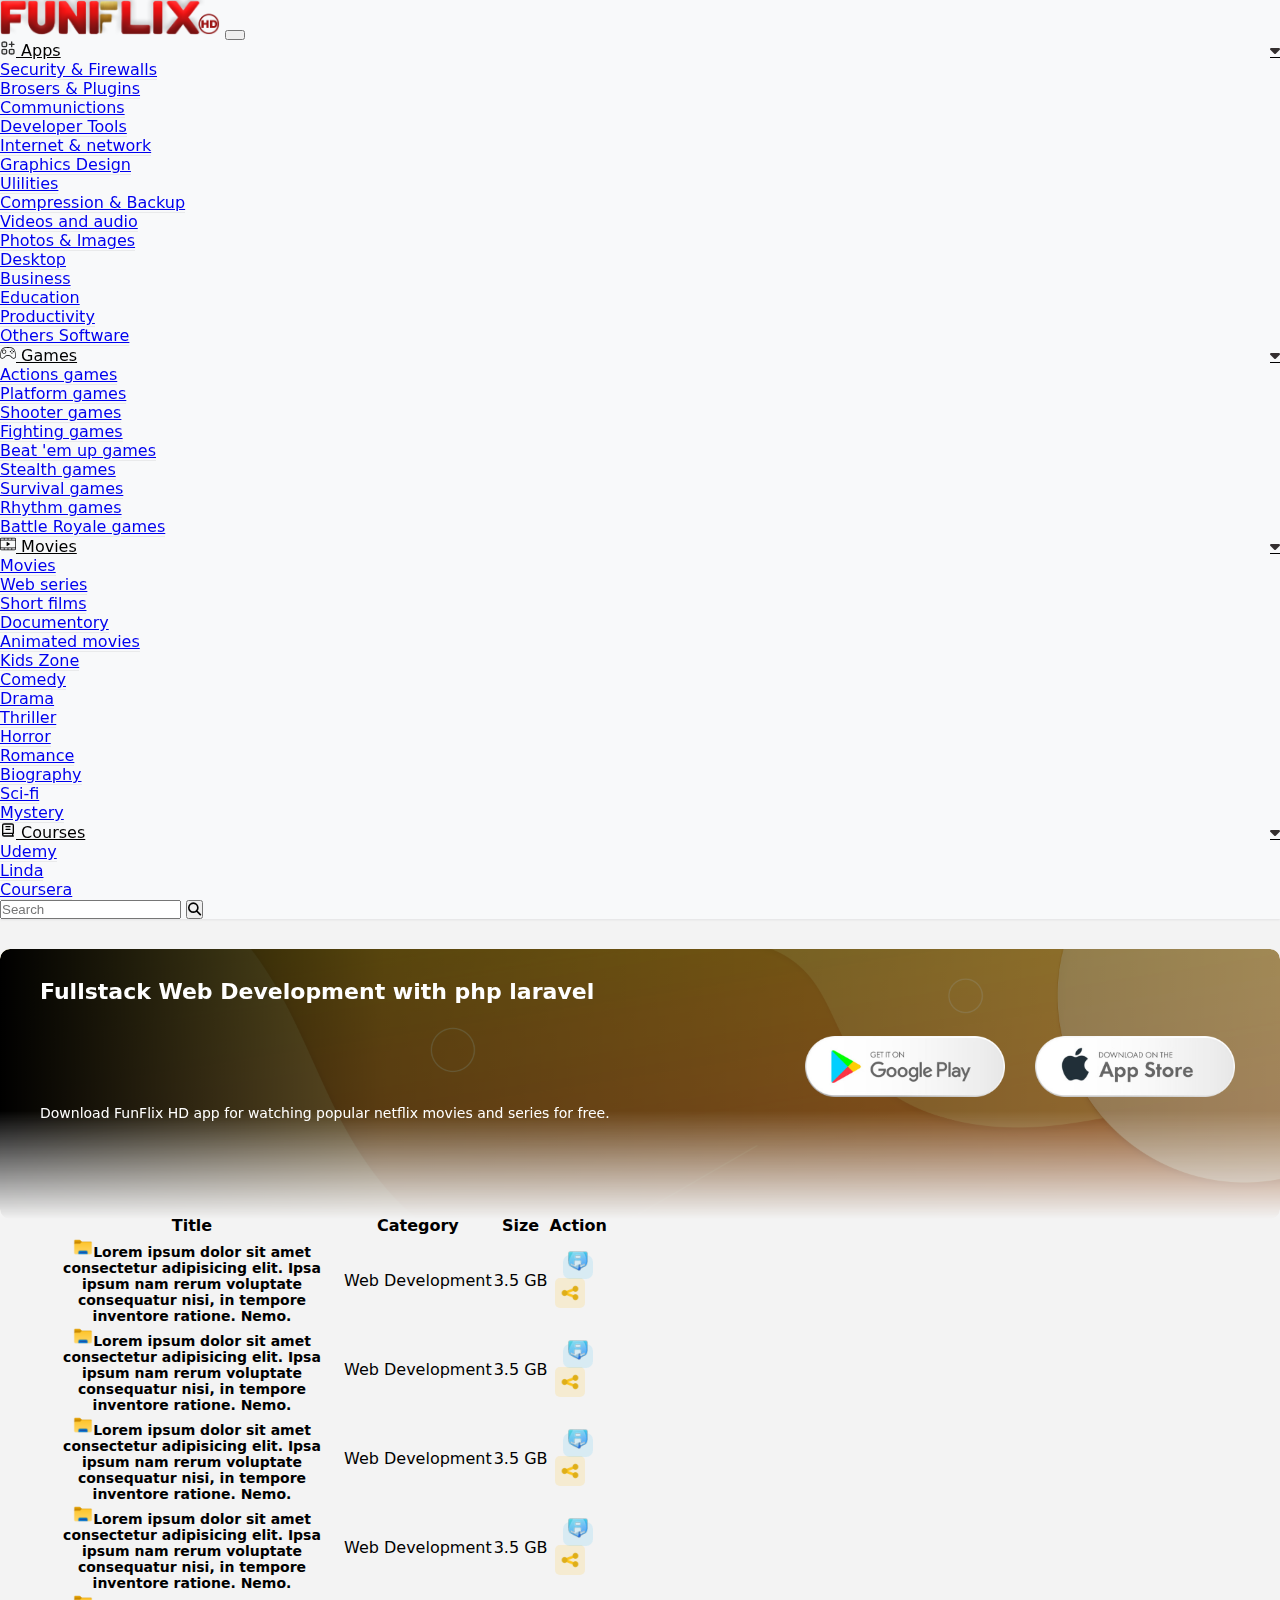
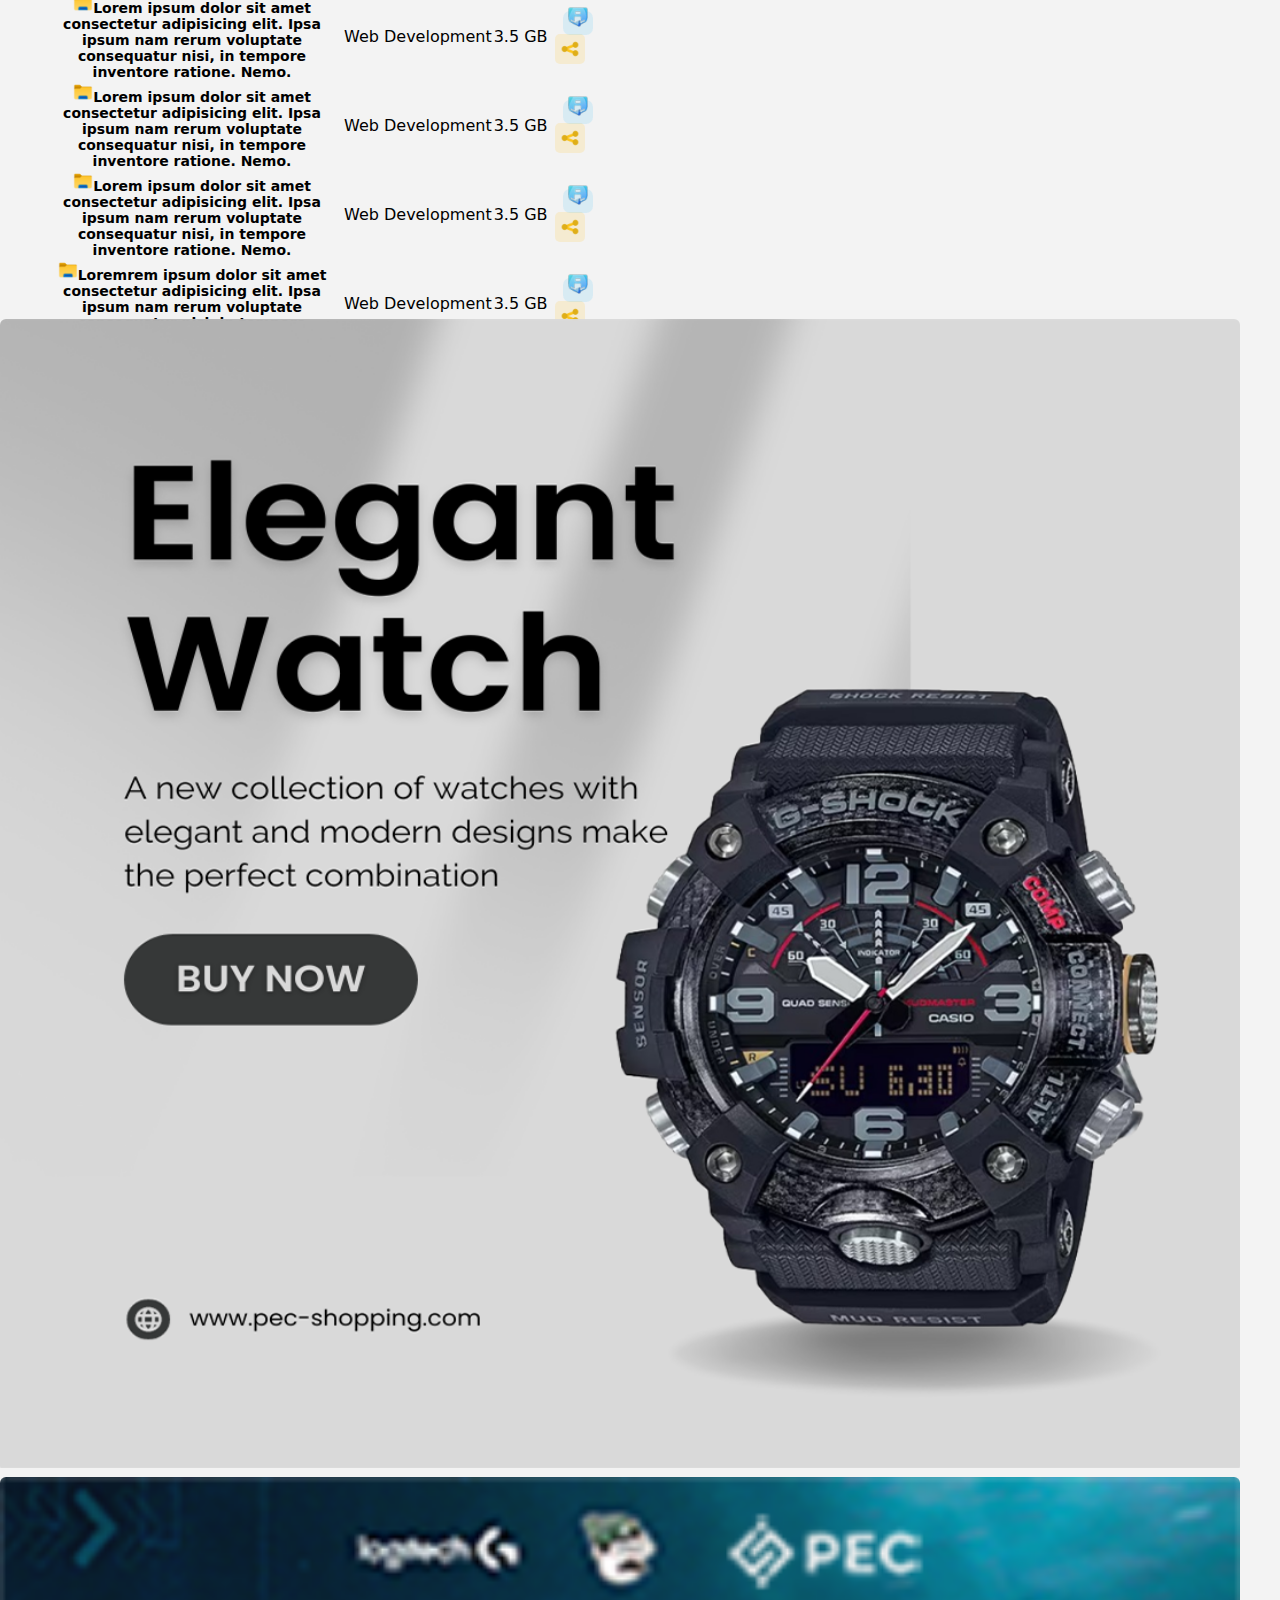
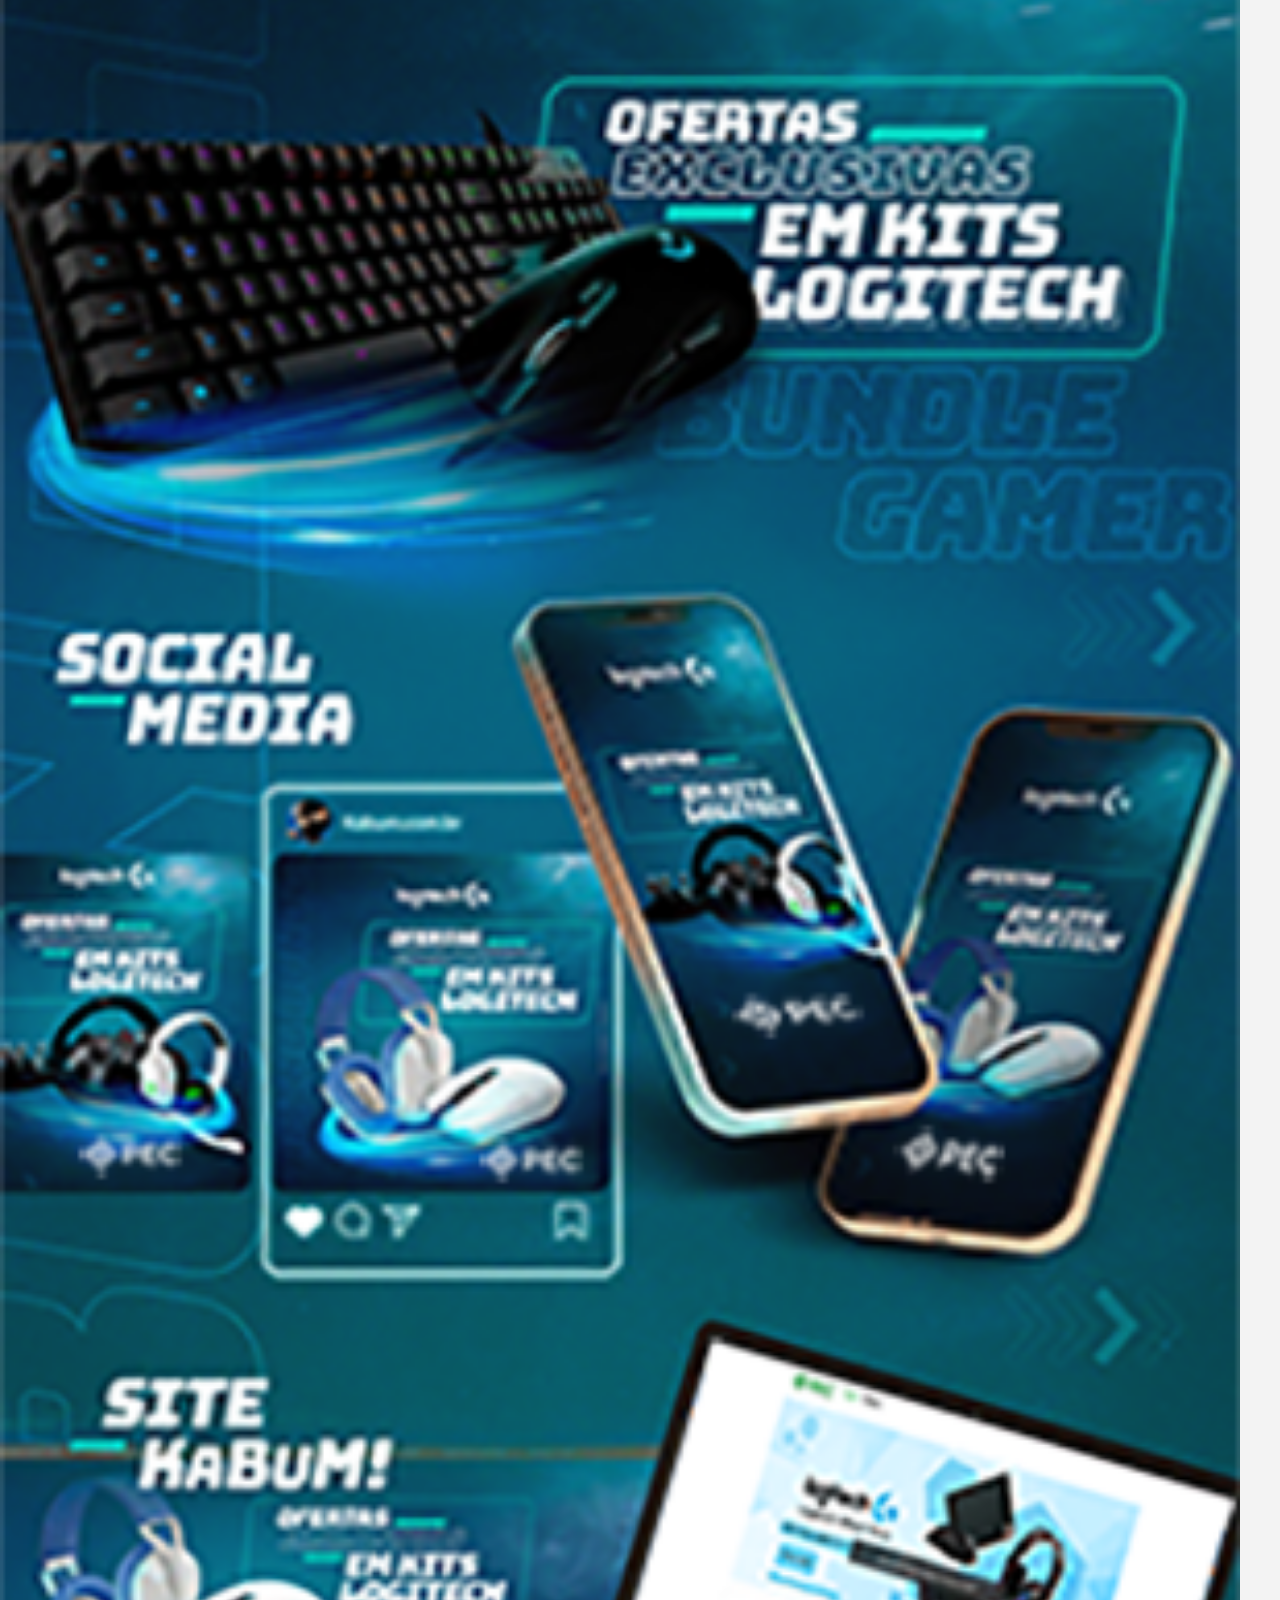
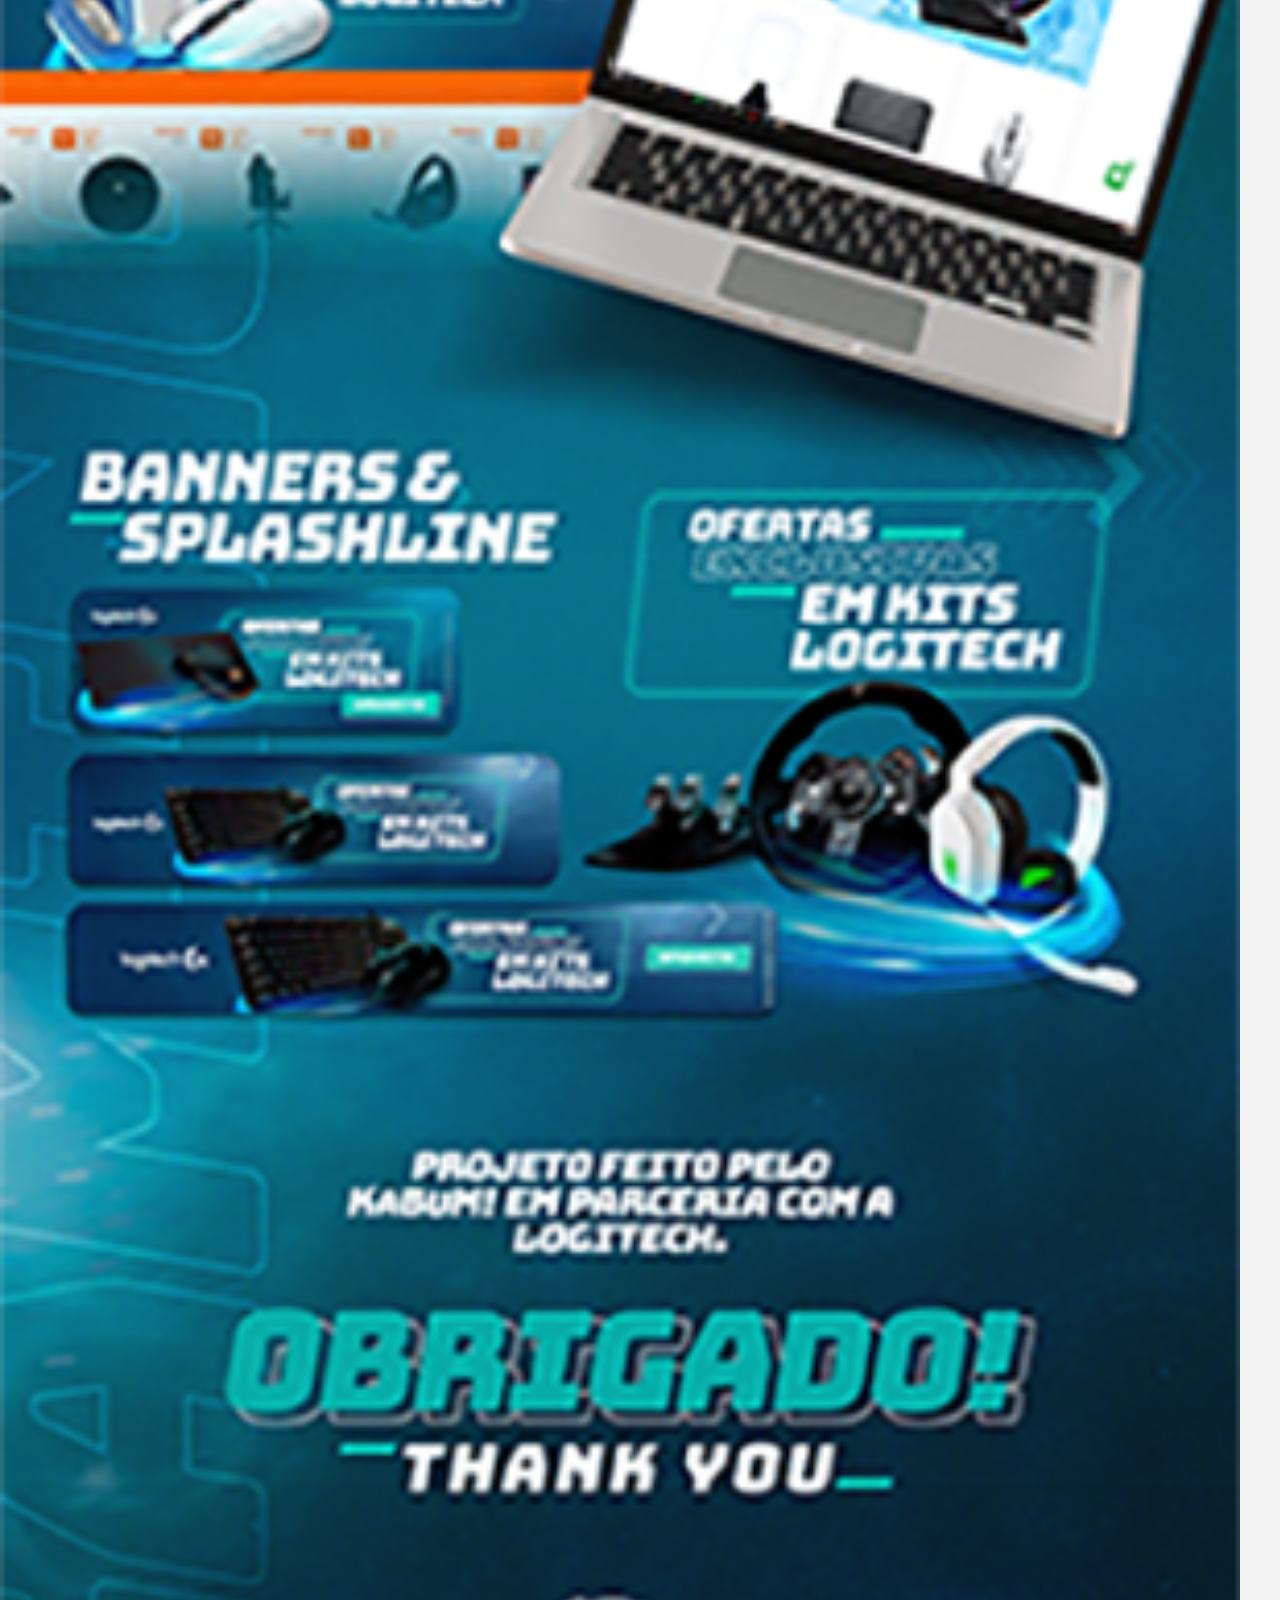
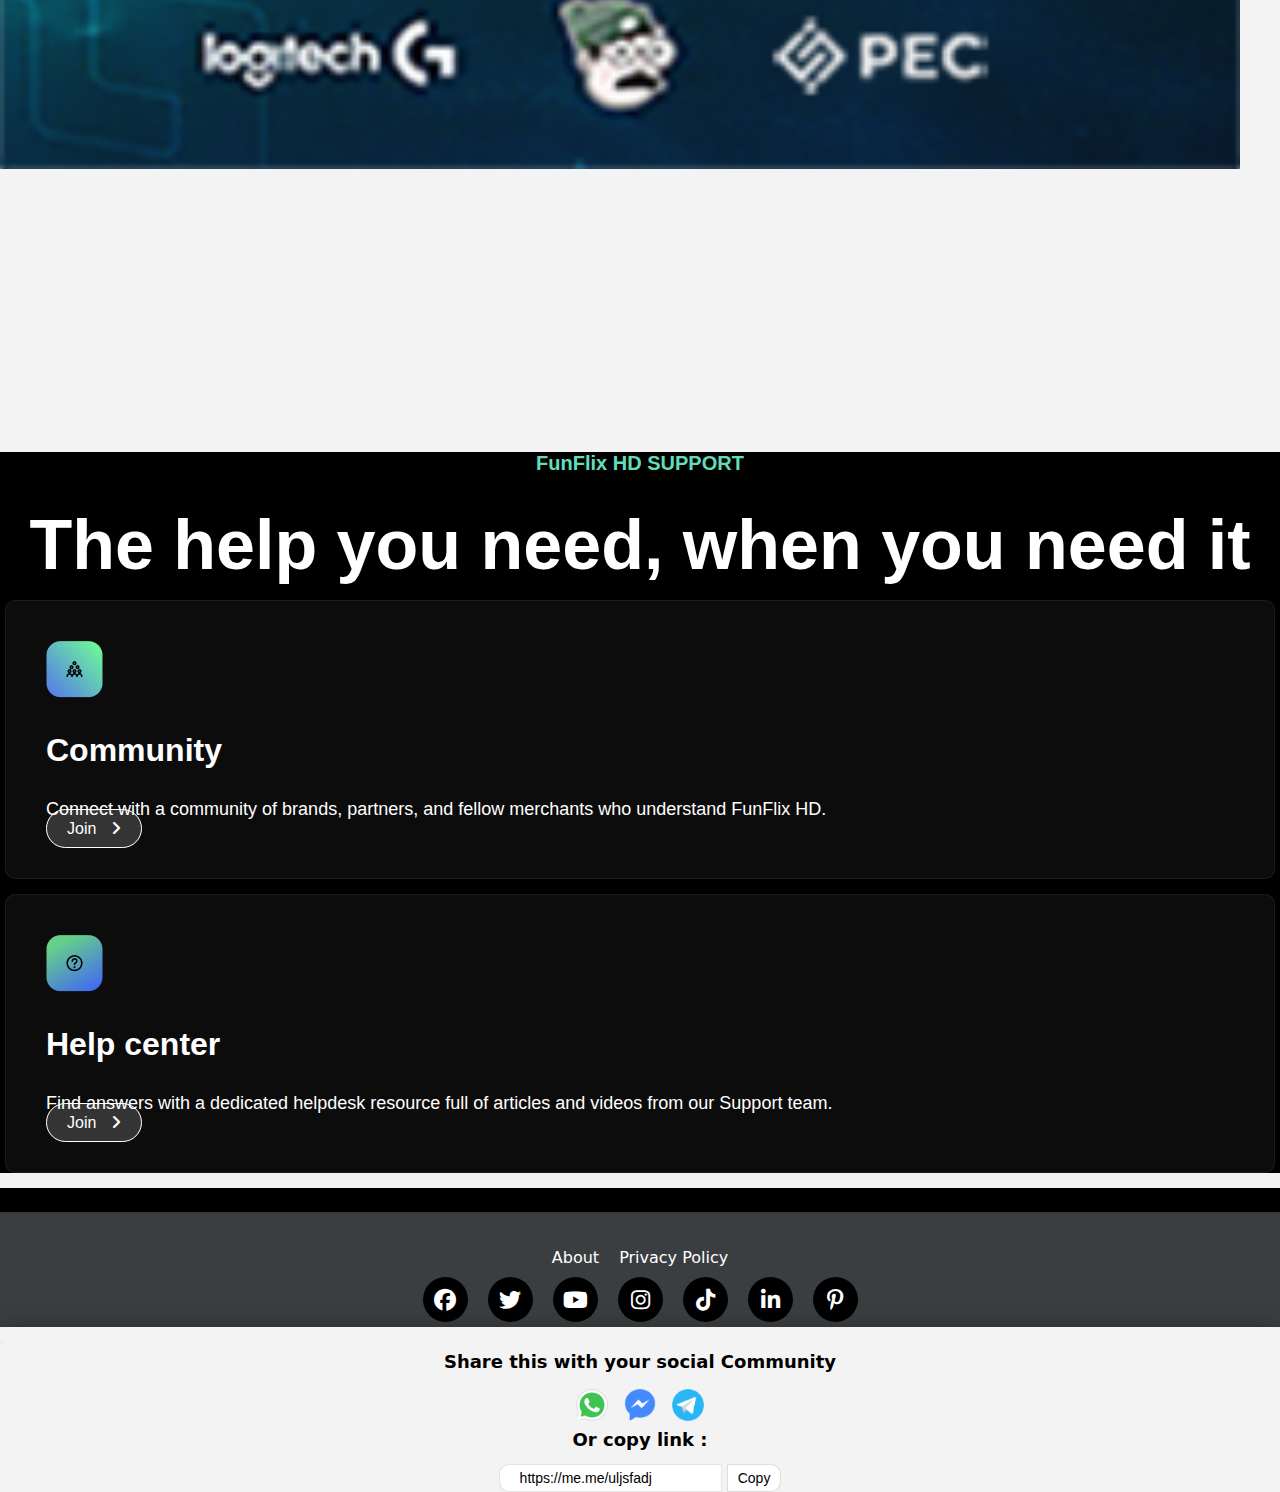
<file: course_list.html>
<!doctype html>
<html lang="en">

<head>
    <meta charset="utf-8">
    <meta name="viewport" content="width=device-width, initial-scale=1">
    <!-- title  -->
    <title> Category </title>

    <!-- bootstrap 5.3    -->
    <link href="https://cdn.jsdelivr.net/npm/bootstrap@5.3.0/dist/css/bootstrap.min.css" rel="stylesheet"
        integrity="sha384-9ndCyUaIbzAi2FUVXJi0CjmCapSmO7SnpJef0486qhLnuZ2cdeRhO02iuK6FUUVM" crossorigin="anonymous">

    <!-- fontawsome cdn  -->
    <link rel="stylesheet" href="https://cdnjs.cloudflare.com/ajax/libs/font-awesome/6.4.0/css/all.min.css">

    <!-- google fonts  -->
    <link rel="preconnect" href="https://fonts.googleapis.com">
    <link rel="preconnect" href="https://fonts.gstatic.com" crossorigin>
    <link href="https://fonts.googleapis.com/css2?family=Fugaz+One&display=swap" rel="stylesheet">


    <!-- style css  -->
    <link rel="stylesheet" href="css/root.css">
    <link rel="stylesheet" href="css/styles.css"> <!--Styles-->


</head>

<body>

  <!-- top bar start here  -->
  <div class="top_bar _nav" bis_skin_checked="1">
    <div class="container-fluid" bis_skin_checked="1">
      <div class="row" bis_skin_checked="1">
        <div class="col-md-12" bis_skin_checked="1">
          <nav class="navbar navbar-expand-lg bg-body-tertiary">
            <div class="container-fluid p-0"> 
              
              <a class="navbar-brand navbar_brand" href="index.html"><img src="images/logo.png" class="img-fluid" alt="" width=""></a>
              <button class="navbar-toggler" type="button" data-bs-toggle="collapse" data-bs-target="#navbarSupportedContent" aria-controls="navbarSupportedContent" aria-expanded="false" aria-label="Toggle navigation">
                <span class="navbar-toggler-icon"></span>
              </button>
              <div class="collapse navbar-collapse" id="navbarSupportedContent">
                <ul class="nav_oplin navbar-nav m-auto mb-lg-0">
                  <li class="nav-item dropdown">
                      <a class="nav-link " href="#" role="button"
                          data-bs-toggle="dropdown" aria-expanded="false">
                          <div>
                          <svg xmlns="http://www.w3.org/2000/svg" width="800px" height="800px"
                              viewBox="0 0 24 24" fill="none">
                              <link xmlns="" type="text/css" rel="stylesheet"
                                  id="dark-mode-custom-link">
                              </link>
                              <link xmlns="" type="text/css" rel="stylesheet"
                                  id="dark-mode-general-link">
                              </link>
                              <style xmlns="" lang="en" type="text/css"
                                  id="dark-mode-custom-style"></style>
                              <style xmlns="" lang="en" type="text/css"
                                  id="dark-mode-native-style"></style>
                              <style xmlns="" lang="en" type="text/css"
                                  id="dark-mode-native-sheet"></style>
                              <path opacity="0.1"
                                  d="M14 17.5C14 16.0955 14 15.3933 14.3371 14.8889C14.483 14.6705 14.6705 14.483 14.8889 14.3371C15.3933 14 16.0955 14 17.5 14V14V14C18.9045 14 19.6067 14 20.1111 14.3371C20.3295 14.483 20.517 14.6705 20.6629 14.8889C21 15.3933 21 16.0955 21 17.5V17.5V17.5C21 18.9045 21 19.6067 20.6629 20.1111C20.517 20.3295 20.3295 20.517 20.1111 20.6629C19.6067 21 18.9045 21 17.5 21V21V21C16.0955 21 15.3933 21 14.8889 20.6629C14.6705 20.517 14.483 20.3295 14.3371 20.1111C14 19.6067 14 18.9045 14 17.5V17.5V17.5Z"
                                  fill="#323232"></path>
                              <path opacity="0.1"
                                  d="M3 17.5C3 16.0955 3 15.3933 3.33706 14.8889C3.48298 14.6705 3.67048 14.483 3.88886 14.3371C4.39331 14 5.09554 14 6.5 14V14V14C7.90446 14 8.60669 14 9.11114 14.3371C9.32952 14.483 9.51702 14.6705 9.66294 14.8889C10 15.3933 10 16.0955 10 17.5V17.5V17.5C10 18.9045 10 19.6067 9.66294 20.1111C9.51702 20.3295 9.32952 20.517 9.11114 20.6629C8.60669 21 7.90446 21 6.5 21V21V21C5.09554 21 4.39331 21 3.88886 20.6629C3.67048 20.517 3.48298 20.3295 3.33706 20.1111C3 19.6067 3 18.9045 3 17.5V17.5V17.5Z"
                                  fill="#323232"></path>
                              <path opacity="0.1"
                                  d="M3 6.5C3 5.09554 3 4.39331 3.33706 3.88886C3.48298 3.67048 3.67048 3.48298 3.88886 3.33706C4.39331 3 5.09554 3 6.5 3V3V3C7.90446 3 8.60669 3 9.11114 3.33706C9.32952 3.48298 9.51702 3.67048 9.66294 3.88886C10 4.39331 10 5.09554 10 6.5V6.5V6.5C10 7.90446 10 8.60669 9.66294 9.11114C9.51702 9.32952 9.32952 9.51702 9.11114 9.66294C8.60669 10 7.90446 10 6.5 10V10V10C5.09554 10 4.39331 10 3.88886 9.66294C3.67048 9.51702 3.48298 9.32952 3.33706 9.11114C3 8.60669 3 7.90446 3 6.5V6.5V6.5Z"
                                  fill="#323232"></path>
                              <path
                                  d="M14 17.5C14 16.0955 14 15.3933 14.3371 14.8889C14.483 14.6705 14.6705 14.483 14.8889 14.3371C15.3933 14 16.0955 14 17.5 14V14V14C18.9045 14 19.6067 14 20.1111 14.3371C20.3295 14.483 20.517 14.6705 20.6629 14.8889C21 15.3933 21 16.0955 21 17.5V17.5V17.5C21 18.9045 21 19.6067 20.6629 20.1111C20.517 20.3295 20.3295 20.517 20.1111 20.6629C19.6067 21 18.9045 21 17.5 21V21V21C16.0955 21 15.3933 21 14.8889 20.6629C14.6705 20.517 14.483 20.3295 14.3371 20.1111C14 19.6067 14 18.9045 14 17.5V17.5V17.5Z"
                                  stroke="#323232" stroke-width="2"></path>
                              <path
                                  d="M3 17.5C3 16.0955 3 15.3933 3.33706 14.8889C3.48298 14.6705 3.67048 14.483 3.88886 14.3371C4.39331 14 5.09554 14 6.5 14V14V14C7.90446 14 8.60669 14 9.11114 14.3371C9.32952 14.483 9.51702 14.6705 9.66294 14.8889C10 15.3933 10 16.0955 10 17.5V17.5V17.5C10 18.9045 10 19.6067 9.66294 20.1111C9.51702 20.3295 9.32952 20.517 9.11114 20.6629C8.60669 21 7.90446 21 6.5 21V21V21C5.09554 21 4.39331 21 3.88886 20.6629C3.67048 20.517 3.48298 20.3295 3.33706 20.1111C3 19.6067 3 18.9045 3 17.5V17.5V17.5Z"
                                  stroke="#323232" stroke-width="2"></path>
                              <path
                                  d="M3 6.5C3 5.09554 3 4.39331 3.33706 3.88886C3.48298 3.67048 3.67048 3.48298 3.88886 3.33706C4.39331 3 5.09554 3 6.5 3V3V3C7.90446 3 8.60669 3 9.11114 3.33706C9.32952 3.48298 9.51702 3.67048 9.66294 3.88886C10 4.39331 10 5.09554 10 6.5V6.5V6.5C10 7.90446 10 8.60669 9.66294 9.11114C9.51702 9.32952 9.32952 9.51702 9.11114 9.66294C8.60669 10 7.90446 10 6.5 10V10V10C5.09554 10 4.39331 10 3.88886 9.66294C3.67048 9.51702 3.48298 9.32952 3.33706 9.11114C3 8.60669 3 7.90446 3 6.5V6.5V6.5Z"
                                  stroke="#323232" stroke-width="2"></path>
                              <path d="M14 6.5H21" stroke="#323232" stroke-width="2"
                                  stroke-linecap="round" stroke-linejoin="round"></path>
                              <path d="M17.5 3V10" stroke="#323232" stroke-width="2"
                                  stroke-linecap="round" stroke-linejoin="round"></path>
                          </svg>
                          Apps
                          </div>
                          <i class="fa-solid fa-caret-down"></i>
                      </a>
                      <ul class="dropdown-menu">
                          <li><a class="dropdown-item" href="app_details.html">Security &amp;
                                  Firewalls</a></li>
                          <li><a class="dropdown-item" href="app_details.html">Brosers &amp;
                                  Plugins</a></li>
                          <li><a class="dropdown-item" href="app_details.html">Communictions</a>
                          </li>
                          <li><a class="dropdown-item" href="app_details.html">Developer Tools
                              </a></li>
                          <li><a class="dropdown-item" href="app_details.html">Internet &amp;
                                  network</a></li>
                          <li><a class="dropdown-item" href="app_details.html">Graphics Design
                              </a></li>
                          <li><a class="dropdown-item" href="app_details.html">Ulilities</a></li>
                          <li><a class="dropdown-item" href="app_details.html">Compression &amp;
                                  Backup </a></li>
                          <li><a class="dropdown-item" href="app_details.html">Videos and
                                  audio</a></li>
                          <li><a class="dropdown-item" href="app_details.html">Photos &amp; Images
                              </a></li>
                          <li><a class="dropdown-item" href="app_details.html">Desktop</a></li>
                          <li><a class="dropdown-item" href="app_details.html">Business</a></li>
                          <li><a class="dropdown-item" href="app_details.html">Education</a></li>
                          <li><a class="dropdown-item" href="app_details.html">Productivity</a>
                          </li>
                          <li><a class="dropdown-item" href="app_details.html">Others Software
                              </a></li>


                      </ul>
                  </li>
                  <li class="nav-item dropdown">
                      <a class="nav-link" href="#" role="button"
                          data-bs-toggle="dropdown" aria-expanded="false">
                          <div>
                            <svg xmlns="http://www.w3.org/2000/svg" fill="#000000" width="800px"
                              height="800px" viewBox="0 0 1024 1024">
                              <link xmlns="" type="text/css" rel="stylesheet"
                                  id="dark-mode-custom-link">
                              </link>
                              <link xmlns="" type="text/css" rel="stylesheet"
                                  id="dark-mode-general-link">
                              </link>
                              <style xmlns="" lang="en" type="text/css"
                                  id="dark-mode-custom-style"></style>
                              <style xmlns="" lang="en" type="text/css"
                                  id="dark-mode-native-style"></style>
                              <style xmlns="" lang="en" type="text/css"
                                  id="dark-mode-native-sheet"></style>
                              <path
                                  d="M798.071 357.531c-16.527 24.259-51.62 24.259-68.147 0-9.185-13.476-9.185-32.01 0-45.486 16.527-24.259 51.62-24.259 68.147 0 9.185 13.476 9.185 32.01 0 45.486zm93.628 92.093c-16.527 24.259-51.62 24.259-68.147 0-9.185-13.476-9.185-32.01 0-45.486 16.527-24.259 51.62-24.259 68.147 0 9.185 13.476 9.185 32.01 0 45.486zm-189.305 0c-16.527 24.259-51.62 24.259-68.147 0-9.185-13.476-9.185-32.01 0-45.486 16.527-24.259 51.62-24.259 68.147 0 9.185 13.476 9.185 32.01 0 45.486zm95.677 95.164c-16.527 24.259-51.62 24.259-68.147 0-9.185-13.476-9.185-32.01 0-45.486 16.527-24.259 51.62-24.259 68.147 0 9.185 13.476 9.185 32.01 0 45.486zM360.192 428.417c0-53.017-42.983-96-96-96s-96 42.983-96 96 42.983 96 96 96 96-42.983 96-96zm40.96 0c0 75.638-61.322 136.96-136.96 136.96s-136.96-61.322-136.96-136.96 61.322-136.96 136.96-136.96 136.96 61.322 136.96 136.96z">
                              </path>
                              <path
                                  d="M983.038 727.533c-.352 61.995-50.737 112.151-112.843 112.151-39.998 0-76.347-20.949-96.661-54.546-5.852-9.679-18.443-12.782-28.122-6.929s-12.782 18.443-6.929 28.122c27.659 45.746 77.229 74.314 131.712 74.314 84.943 0 153.805-68.844 153.805-153.764l-1.254-19.506-40.634-281.277c-23.484-162.304-162.639-282.733-326.691-282.733H467.343c-11.311 0-20.48 9.169-20.48 20.48s9.169 20.48 20.48 20.48h188.078c143.699 0 265.584 105.483 286.153 247.638l40.355 278.923 1.109 16.649z">
                              </path>
                              <path
                                  d="M511.904 687.705c90.526 0 173.645 43.889 225.067 116.315 6.548 9.223 19.333 11.391 28.555 4.843s11.391-19.333 4.843-28.555c-59.025-83.133-154.528-133.562-258.465-133.562-11.311 0-20.48 9.169-20.48 20.48s9.169 20.48 20.48 20.48zM42.071 710.884l40.355-278.923c20.569-142.154 142.454-247.638 286.153-247.638h188.078c11.311 0 20.48-9.169 20.48-20.48s-9.169-20.48-20.48-20.48H368.579c-164.052 0-303.207 120.429-326.691 282.733L1.419 705.802.045 725.519C0 811.8 68.862 880.644 153.805 880.644c54.483 0 104.053-28.568 131.712-74.314 5.852-9.679 2.75-22.27-6.929-28.122s-22.27-2.75-28.122 6.929c-20.314 33.598-56.663 54.546-96.661 54.546-62.105 0-112.491-50.155-112.843-112.151l1.109-16.649z">
                              </path>
                              <path
                                  d="M512.096 646.745c-103.937 0-199.44 50.429-258.465 133.562-6.548 9.223-4.38 22.007 4.843 28.555s22.007 4.38 28.555-4.843c51.423-72.425 134.541-116.315 225.067-116.315 11.311 0 20.48-9.169 20.48-20.48s-9.169-20.48-20.48-20.48z">
                              </path>
                          </svg>
                          Games
                          </div>
                          <i class="fa-solid fa-caret-down"></i>
                      </a>
                      <ul class="dropdown-menu">

                          <li><a class="dropdown-item" href="app_details.html">Actions games</a>
                          </li>
                          <li><a class="dropdown-item" href="app_details.html">Platform games</a>
                          </li>
                          <li><a class="dropdown-item" href="app_details.html">Shooter games</a>
                          </li>
                          <li><a class="dropdown-item" href="app_details.html">Fighting games</a>
                          </li>
                          <li><a class="dropdown-item" href="app_details.html">Beat 'em up
                                  games</a></li>
                          <li><a class="dropdown-item" href="app_details.html">Stealth games</a>
                          </li>
                          <li><a class="dropdown-item" href="app_details.html">Survival games</a>
                          </li>
                          <li><a class="dropdown-item" href="app_details.html">Rhythm games</a>
                          </li>
                          <li><a class="dropdown-item" href="app_details.html">Battle Royale
                                  games</a></li>


                      </ul>
                  </li>
                  <li class="nav-item dropdown">
                      <a class="nav-link " href="#" role="button"
                          data-bs-toggle="dropdown" aria-expanded="false">
                          <div>
                            <svg xmlns="http://www.w3.org/2000/svg" fill="#000000" width="800px"
                              height="800px" viewBox="0 -5 46 46">
                              <link xmlns="" type="text/css" rel="stylesheet"
                                  id="dark-mode-custom-link">
                              </link>
                              <link xmlns="" type="text/css" rel="stylesheet"
                                  id="dark-mode-general-link">
                              </link>
                              <style xmlns="" lang="en" type="text/css"
                                  id="dark-mode-custom-style"></style>
                              <style xmlns="" lang="en" type="text/css"
                                  id="dark-mode-native-style"></style>
                              <style xmlns="" lang="en" type="text/css"
                                  id="dark-mode-native-sheet"></style>
                              <path id="_23.Videos" data-name="23.Videos"
                                  d="M43,42H5a4,4,0,0,1-4-4V10A4,4,0,0,1,5,6H43a4,4,0,0,1,4,4V38A4,4,0,0,1,43,42ZM12,8H5a2,2,0,0,0-2,2v2h9ZM23,8H14v4h9ZM34,8H25v4h9Zm11,2a2,2,0,0,0-2-2H36v4h9Zm0,4H3V34H45Zm0,22H36v4H34V36H25v4H23V36H14v4H12V36H3v2a2,2,0,0,0,2,2H43a2,2,0,0,0,2-2ZM21.621,29.765A.987.987,0,0,1,21,30a1,1,0,0,1-1-1V19a1,1,0,0,1,1-1,.978.978,0,0,1,.563.2l7.771,4.872a.974.974,0,0,1,.261,1.715Z"
                                  transform="translate(-1 -6)" fill-rule="evenodd"></path>
                          </svg>
                          Movies
                          </div>
                          <i class="fa-solid fa-caret-down"></i>
                      </a>
                      <ul class="dropdown-menu">
                          <li><a class="dropdown-item" href="details.html">Movies </a></li>
                          <li><a class="dropdown-item" href="details.html">Web series </a></li>
                          <li><a class="dropdown-item" href="details.html">Short films </a></li>
                          <li><a class="dropdown-item" href="details.html">Documentory </a></li>
                          <li><a class="dropdown-item" href="details.html">Animated movies </a>
                          </li>
                          <li><a class="dropdown-item" href="details.html">Kids Zone </a></li>
                          <li><a class="dropdown-item" href="details.html">Comedy </a></li>
                          <li><a class="dropdown-item" href="details.html">Drama </a></li>
                          <li><a class="dropdown-item" href="details.html">Thriller</a></li>
                          <li><a class="dropdown-item" href="details.html">Horror</a></li>
                          <li><a class="dropdown-item" href="details.html">Romance</a></li>
                          <li><a class="dropdown-item" href="details.html">Biography</a></li>
                          <li><a class="dropdown-item" href="details.html">Sci-fi</a></li>
                          <li><a class="dropdown-item" href="details.html">Mystery</a></li>

                      </ul>
                  </li>
                  <li class="nav-item dropdown">
                      <a class="nav-link" href="#" role="button"
                          data-bs-toggle="dropdown" aria-expanded="false">
                          <div>
                            <svg xmlns="http://www.w3.org/2000/svg" width="800px" height="800px"
                              viewBox="0 0 24 24" fill="none">
                              <link xmlns="" type="text/css" rel="stylesheet"
                                  id="dark-mode-custom-link">
                              </link>
                              <link xmlns="" type="text/css" rel="stylesheet"
                                  id="dark-mode-general-link">
                              </link>
                              <style xmlns="" lang="en" type="text/css"
                                  id="dark-mode-custom-style"></style>
                              <style xmlns="" lang="en" type="text/css"
                                  id="dark-mode-native-style"></style>
                              <style xmlns="" lang="en" type="text/css"
                                  id="dark-mode-native-sheet"></style>
                              <path
                                  d="M4 19V6.2C4 5.0799 4 4.51984 4.21799 4.09202C4.40973 3.71569 4.71569 3.40973 5.09202 3.21799C5.51984 3 6.0799 3 7.2 3H16.8C17.9201 3 18.4802 3 18.908 3.21799C19.2843 3.40973 19.5903 3.71569 19.782 4.09202C20 4.51984 20 5.0799 20 6.2V17H6C4.89543 17 4 17.8954 4 19ZM4 19C4 20.1046 4.89543 21 6 21H20M9 7H15M9 11H15M19 17V21"
                                  stroke="#000000" stroke-width="2" stroke-linecap="round"
                                  stroke-linejoin="round"></path>
                          </svg>
                          Courses
                          </div>
                          <i class="fa-solid fa-caret-down"></i>
                      </a>
                      <ul class="dropdown-menu">

                          <li><a class="dropdown-item" href="course_list.html">Udemy</a></li>
                          <li><a class="dropdown-item" href="course_list.html">Linda</a></li>
                          <li><a class="dropdown-item" href="course_list.html">Coursera</a></li>


                      </ul>
                  </li>
              </ul>
                <form class="d-flex s-form" role="search">
                  <input class="form-control me-2" type="search" placeholder="Search" aria-label="Search">
                  <button class="btn btn-outline-success d-flex align-items-center" type="submit"> <i class="fa-solid fa-magnifying-glass"></i></button>
                </form>
              </div>
            </div>
          </nav>
        </div>
      </div>
    </div>
  </div>
  <!-- top bar end here  -->

    <!-- banner part start here  -->
    <div class="essential_ cat_banner">
        <div class="container-fluid">
            <div class="row">
                <div class="col-md-12">
                    <div class="essential_box" style="min-height: 30vh;display: block;">
                        <div class="row">
                            <div class="col-md-12">
                                <div class="row essential_d ">
                                    <!-- <div class=""> -->
                                    <div class="col-md-7 d-flex align-items-center">
                                        <h1 class="m-0 ms-3">Fullstack Web Development with php laravel </h1>
                                    </div>
                                    <div class="col-md-5 ">
                                        <div class="essential_d_store_link text-center">
                                            <a href="#"><img src="images/Play.png" class="img-fluid" loading="lazy"
                                                    alt=""></a>
                                            <a href="#"><img src="images/Apple.png" class="img-fluid" loading="lazy"
                                                    alt=""></a>
                                        </div>
                                        <p class="text-end me-3">Download FunFlix HD app for watching popular netflix
                                            movies and series for
                                            free.</p>
                                    </div>
                                    <!-- </div> -->
                                </div>

                            </div>

                        </div>
                    </div>
                </div>
            </div>
        </div>
    </div>
    <!-- banner part end here  -->

    <!-- apps grid part start here  -->
    <div class="apps_second cat_apps_view app_page cat_page">
        <div class="container-fluid">
            <div class="row">
                <div class="col-md-10">
                    <div class="table_content">
                        <table class="table">
                            <thead>
                                <tr>
                                    <th scope="col">Title</th>
                                    <th scope="col">Category</th>
                                    <th scope="col">Size</th>
                                    <th scope="col">Action</th>
                                </tr>
                            </thead>
                            <tbody>
                                <tr>
                                    <th scope="row"><img src="images/file-explorer-new-100.png" class="img-fluid me-2" loading="lazy" width="20px" alt="">Lorem ipsum dolor sit amet consectetur adipisicing elit. Ipsa ipsum
                                        nam rerum voluptate consequatur nisi, in tempore inventore ratione. Nemo.</th>
                                    <td>Web Development</td>
                                    
                                    <td>3.5 GB</td>
                                    <td>
                                        <div class="btn-group ">
                                            <div class=""><a href="" type="button" class="btn_download btn-sm"><img src="images/btn_download.png"  alt=""> </a></div>
                                            <div class=""><button type="button" data-bs-toggle="modal" data-bs-target="#share" class="btn_search btn-sm"><img src="images/share-100.png"  alt=""> </button></div>
                                        </div>
                                        
                                    </td>
                                </tr>
                                <tr>
                                    <th scope="row"><img src="images/file-explorer-new-100.png" class="img-fluid me-2" loading="lazy" width="20px" alt="">Lorem ipsum dolor sit amet consectetur adipisicing elit. Ipsa ipsum
                                        nam rerum voluptate consequatur nisi, in tempore inventore ratione. Nemo.</th>
                                    <td>Web Development</td>
                                    <td>3.5 GB</td>
                                    <td>
                                        <div class="btn-group">
                                            <div class=""><a href="" type="button" class="btn_download"><img src="images/btn_download.png"  alt=""> </a></div>
                                            <div class=""><button type="button" data-bs-toggle="modal" data-bs-target="#share" class="btn_search"><img src="images/share-100.png"  alt=""> </button></div>
                                        </div>
                                    </td>
                                </tr>
                                <tr>
                                    <th scope="row"><img src="images/file-explorer-new-100.png" class="img-fluid me-2" loading="lazy" width="20px" alt="">Lorem ipsum dolor sit amet consectetur adipisicing elit. Ipsa ipsum
                                        nam rerum voluptate consequatur nisi, in tempore inventore ratione. Nemo.</th>
                                    <td>Web Development</td>
                                    
                                    <td>3.5 GB</td>
                                    <td>
                                        <div class="btn-group">
                                            <div class=""><a href="" type="button" class="btn_download"><img src="images/btn_download.png"  alt=""> </a></div>
                                            <div class=""><button type="button" data-bs-toggle="modal" data-bs-target="#share" class="btn_search"><img src="images/share-100.png"  alt=""> </button></div>
                                        </div>
                                    </td>
                                </tr>
                                <tr>
                                    <th scope="row"><img src="images/file-explorer-new-100.png" class="img-fluid me-2" loading="lazy" width="20px" alt="">Lorem ipsum dolor sit amet consectetur adipisicing elit. Ipsa ipsum
                                        nam rerum voluptate consequatur nisi, in tempore inventore ratione. Nemo.</th>
                                    <td>Web Development</td>
                                    
                                    <td>3.5 GB</td>
                                    <td>
                                        <div class="btn-group">
                                            <div class=""><a href="" type="button" class="btn_download"><img src="images/btn_download.png"  alt=""> </a></div>
                                            <div class=""><button type="button" data-bs-toggle="modal" data-bs-target="#share" class="btn_search"><img src="images/share-100.png"  alt=""> </button></div>
                                        </div>
                                    </td>
                                </tr>
                                <tr>
                                    <th scope="row"><img src="images/file-explorer-new-100.png" class="img-fluid me-2" loading="lazy" width="20px" alt="">Lorem ipsum dolor sit amet consectetur adipisicing elit. Ipsa ipsum
                                        nam rerum voluptate consequatur nisi, in tempore inventore ratione. Nemo.</th>
                                    <td>Web Development</td>
                                    
                                    <td>3.5 GB</td>
                                    <td>
                                        <div class="btn-group">
                                            <div class=""><a href="" type="button" class="btn_download"><img src="images/btn_download.png"  alt=""> </a></div>
                                            <div class=""><button type="button" data-bs-toggle="modal" data-bs-target="#share" class="btn_search"><img src="images/share-100.png"  alt=""> </button></div>
                                        </div>
                                    </td>
                                </tr>
                                <tr>
                                    <th scope="row"><img src="images/file-explorer-new-100.png" class="img-fluid me-2" loading="lazy" width="20px" alt="">Lorem ipsum dolor sit amet consectetur adipisicing elit. Ipsa ipsum
                                        nam rerum voluptate consequatur nisi, in tempore inventore ratione. Nemo.</th>
                                    <td>Web Development</td>
                                    
                                    <td>3.5 GB</td>
                                    <td>
                                        <div class="btn-group">
                                            <div class=""><a href="" type="button" class="btn_download"><img src="images/btn_download.png"  alt=""> </a></div>
                                            <div class=""><button type="button" data-bs-toggle="modal" data-bs-target="#share" class="btn_search"><img src="images/share-100.png"  alt=""> </button></div>
                                        </div>
                                    </td>
                                </tr>
                                <tr>
                                    <th scope="row"><img src="images/file-explorer-new-100.png" class="img-fluid me-2" loading="lazy" width="20px" alt="">Lorem ipsum dolor sit amet consectetur adipisicing elit. Ipsa ipsum
                                        nam rerum voluptate consequatur nisi, in tempore inventore ratione. Nemo.</th>
                                    <td>Web Development</td>
                                    
                                    <td>3.5 GB</td>
                                    <td>
                                        <div class="btn-group">
                                            <div class=""><a href="" type="button" class="btn_download"><img src="images/btn_download.png"  alt=""> </a></div>
                                            <div class=""><button type="button" data-bs-toggle="modal" data-bs-target="#share" class="btn_search"><img src="images/share-100.png"  alt=""> </button></div>
                                        </div>
                                    </td>
                                </tr>
                                <tr>
                                    <th scope="row"><img src="images/file-explorer-new-100.png" class="img-fluid me-2" loading="lazy" width="20px" alt="">Loremrem ipsum dolor sit amet consectetur adipisicing elit. Ipsa ipsum
                                        nam rerum voluptate consequatur nisi, in tempore inventore ratione. Nemo.</th>
                                    <td>Web Development</td>
                                    
                                    <td>3.5 GB</td>
                                    <td>
                                        <div class="btn-group">
                                            <div class=""><a href="" type="button" class="btn_download"><img src="images/btn_download.png"  alt=""> </a></div>
                                            <div class=""><button type="button" data-bs-toggle="modal" data-bs-target="#share" class="btn_search"><img src="images/share-100.png"  alt=""> </button></div>
                                        </div>
                                    </td>
                                </tr>
                            </tbody>
                        </table>

                        <div class="text-center">
                            <button class="load_more" type="button"> <img src="images/arrow-down.gif" class="img-fluid"
                                    loading="lazy" alt=""> Load More Result <img src="images/arrow-down.gif"
                                    class="img-fluid" loading="lazy" alt="">
                            </button>
                        </div>
                    </div>

                </div>
                <div class="col-md-2">
                    <div class="ads_sec mt-0 cat_page_ads" style="padding-right: 40px; position: relative;">
                        <div class="ads_img">

                            <a href="https://pec-shopping.com">
                                <img src="images/Neutral_Modern Elegant_Watch_Instagram_Post.png" alt="">
                            </a>
                        </div>
                        <div class="ads_img">

                            <a href="https://pec-shopping.com">
                                <img src="images/300x600.png" class="img-fluid" loading="lazy" alt="">
                            </a>
                        </div>
                        <div class="ads_img">
                            <iframe id="200_268_dfa7banner_html_inpage_0.if"
                                src="//s0.2mdn.net/dfp/1754321/4628264607/1695719733125/300 x 250/index.html"
                                width="300" height="250" frameborder="0" scrolling="no" allowfullscreen="true"
                                style="width: 300px; height: 250px;"
                                bis_size="{&quot;x&quot;:0,&quot;y&quot;:0,&quot;w&quot;:300,&quot;h&quot;:250,&quot;abs_x&quot;:986,&quot;abs_y&quot;:1125}"
                                bis_id="fr_zj07gcw0csd6ebqbqx5b59" bis_depth="1" bis_chainid="10"></iframe>
                        </div>
                    </div>
                </div>
            </div>
        </div>
    </div>
    <!-- apps grid part end here  -->



    <!-- support part start here  -->
    <section class="support pt-4">
        <div class="container">
            <div class="row py-">
                <div class="col-md-6 m-auto">
                    <div class="big_title wow fadeIn">
                        <h2>FunFlix HD SUPPORT </h2>
                        <h1>The help you need, when you need it</h1>
                    </div>
                </div>
            </div>
            <div class="row py-4">
                <div class="col-md-6">
                    <div class="support_content wow fadeIn">
                        <img src="images/div.mb-8 (2).png" class="img-fluid" alt="">
                        <h1>Community</h1>
                        <p>Connect with a community of brands, partners, and fellow merchants who understand FunFlix HD.
                        </p>
                        <a href="#" class="btn btn-read">Join <i class="fa-solid fa-angle-right"></i></a>
                    </div>
                </div>
                <div class="col-md-6">
                    <div class="support_content wow fadeIn">
                        <img src="images/div.mb-8 (3).png" class="img-fluid" alt="">
                        <h1>Help center</h1>
                        <p>Find answers with a dedicated helpdesk resource full of articles and videos from our Support
                            team.</p>
                        <a href="#" class="btn btn-read">Join <i class="fa-solid fa-angle-right"></i></a>
                    </div>
                </div>
            </div>
        </div>
    </section>
    <!-- support part end here  -->

    <!-- grow your busines part start here  -->
    <section class="grow_business">
        <div class="container">
            <div class="row">
                <div class="col-md-12 m-auto text-center ">
                    <div class="grow_content wow fadeIn">
                        <!-- <h1>Grow your <br>
              business here</h1>
              <p>Whether you want to sell products down the street or around the world, we have all the tools you need.</p>
              <a href="#" class="btn btn_trial">see free trial</a> -->
                        <a href="https://fansgame.online" target="_blank">
                            <img src="images/ads_banner.gif" class="img-fluid" loading="lazy" alt="">
                        </a>
                    </div>
                </div>
            </div>
        </div>
    </section>
    <!-- grow your business here part end here  -->

    <!-- footer part start here  -->
    <footer>
        <div class="container-fluid">
            <div class="row">
                <div class="col-md-6 wow fadeIn">
                    <div class="term_condition">
                        <ul>
                            <!-- <li>
                <a href="#"> <i class="fa-solid fa-globe"></i>ENG </a>
              </li> -->
                            <li>
                                <a href="#">About</a>
                            </li>
                            <li>
                                <a href="#">Privacy policy</a>
                            </li>
                        </ul>
                    </div>
                </div>
                <div class="col-md-6 wow fadeIn">
                    <div class="social">
                        <ul class="justify-content-end">
                            <li>
                                <a href="#"> <i class="fa-brands fa-facebook"></i></a>
                            </li>
                            <li>
                                <a href="#"><i class="fa-brands fa-twitter"></i></a>
                            </li>
                            <li>
                                <a href="#"><i class="fa-brands fa-youtube"></i></a>
                            </li>
                            <li>
                                <a href="#"><i class="fa-brands fa-instagram"></i></a>
                            </li>
                            <li>
                                <a href="#"><i class="fa-brands fa-tiktok"></i></a>
                            </li>
                            <li>
                                <a href="#"><i class="fa-brands fa-linkedin-in"></i></a>
                            </li>
                            <li>
                                <a href="#"><i class="fa-brands fa-pinterest-p"></i></a>
                            </li>
                        </ul>
                    </div>
                </div>
            </div>
        </div>
    </footer>
    <!-- footer part end here  -->

    <!-- back to top button  -->
    <a style="text-decoration: none;" id="button"></a>



    <!-- ===================== Modal List  ======================  -->
    
    <div class="modal fade" id="share" tabindex="-1" aria-labelledby="exampleModalLabel"
    aria-hidden="true">
    <div class="modal-dialog modal-dialog-centered">
        <div class="modal-content">
            <div class="modal-body">
                <div class="share_options">
                    <div class="d-flex justify-content-end">
                        <div>
                            <button type="button" class="btn-close" data-bs-dismiss="modal"
                                aria-label="Close"></button>
                        </div>
                    </div>
                    <div>
                        <h6 style="color: #000;">Share this with your social Community</h6>
                        <div class="socials">
                            <a href="https:/web.whatsapp.com" target="_blank"><img
                                    src="images/whatsapp-100.png" alt=""></a>
                            <a href="https://www.messenger.com/" target="_blank"><img
                                    src="images/facebook-messenger-100.png" alt=""></a>
                            <a href="https://web.telegram.org/" target="_blank"><img
                                    src="images/telegram.png" alt=""></a>
                        </div>
                    </div>
                    <div class="copy_link">
                        <h6 style="color: #000;">Or copy link : </h6>
                        <div class="input_box">
                            <input type="text" value="https://me.me/uljsfadj">
                            <button type="button">Copy </button>
                        </div>
                    </div>
                </div>
            </div>

        </div>
    </div>
</div>







    <script src="https://code.jquery.com/jquery-2.2.4.js"
        integrity="sha256-iT6Q9iMJYuQiMWNd9lDyBUStIq/8PuOW33aOqmvFpqI=" crossorigin="anonymous"></script>
    <!--Jquery Cdn-->
    <script src="https://cdn.jsdelivr.net/npm/bootstrap@5.3.0/dist/js/bootstrap.bundle.min.js"
        integrity="sha384-geWF76RCwLtnZ8qwWowPQNguL3RmwHVBC9FhGdlKrxdiJJigb/j/68SIy3Te4Bkz"
        crossorigin="anonymous"></script> <!--Bootstrap-->
    <script src="js/nav_Sidebar.js"></script>
    <script src="js/backToTop.js"></script>

    <script>
        $(document).ready(function () {
            $(".s_m").on("click", function () {
                $(".s_modal").fadeIn();
            });
            $(".btn_cls").on("click", function () {
                $(".s_modal").fadeOut();
            })
        })
    </script>
    <script>
        (function () {
            var copyButton = document.querySelector('.copy_link button');
            var copyInput = document.querySelector('.copy_link input');
            copyButton.addEventListener('click', function (e) {
                e.preventDefault();
                var text = copyInput.select();
                document.execCommand('copy');
            });

            copyInput.addEventListener('click', function () {
                this.select();
            });
        })();
</script>

</body>

</html>
</file>
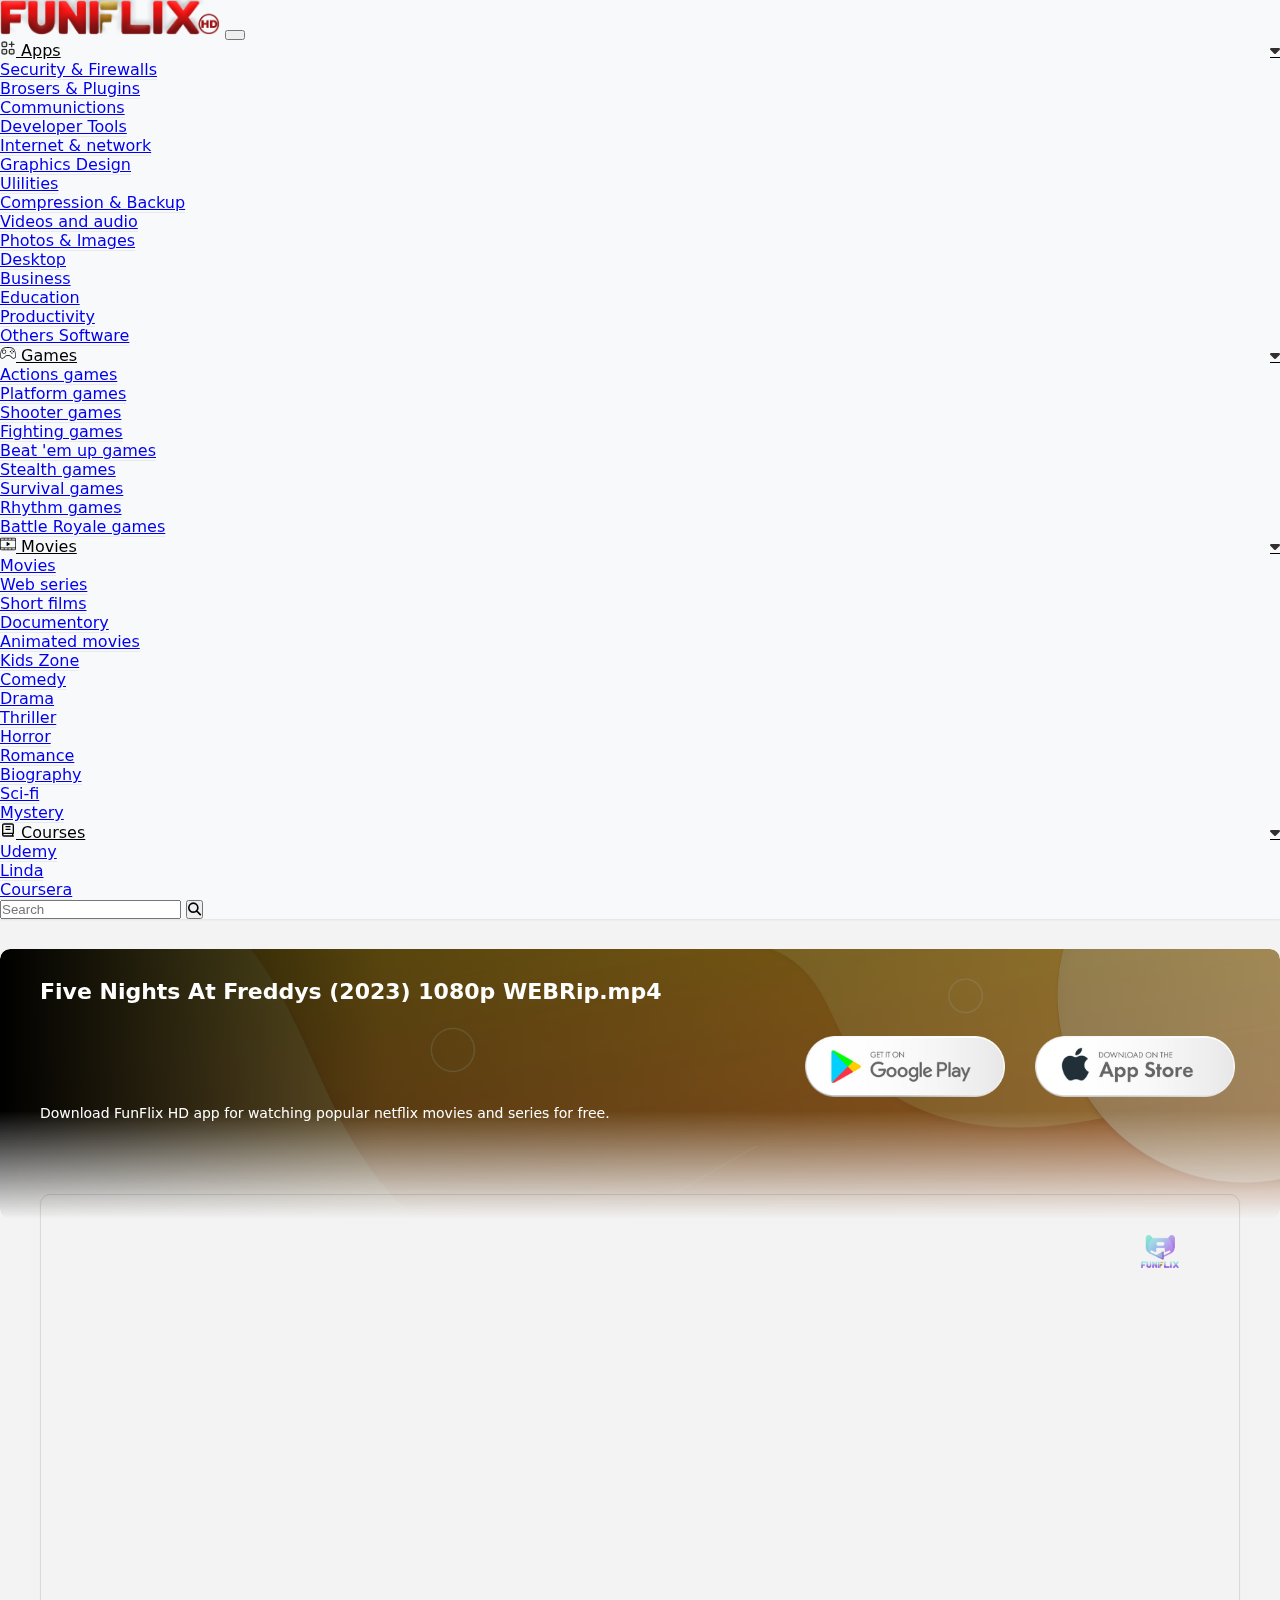
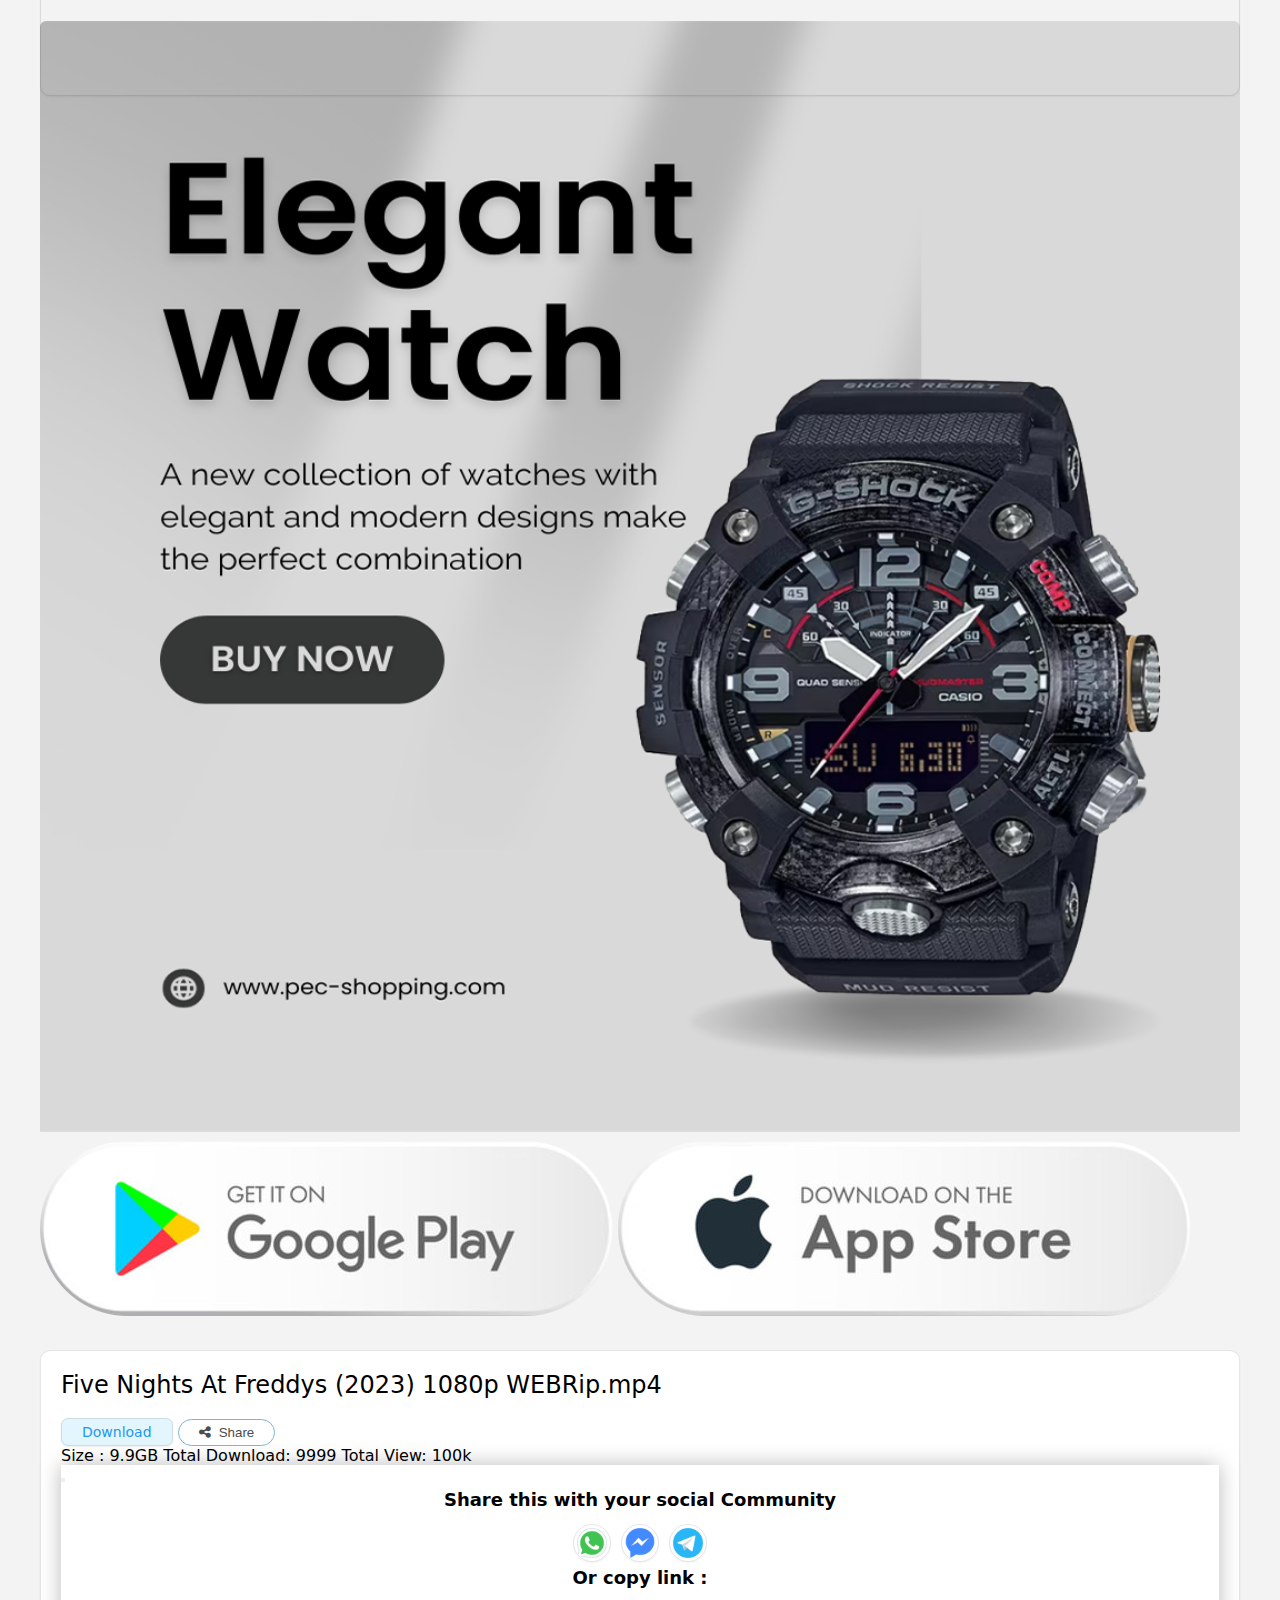
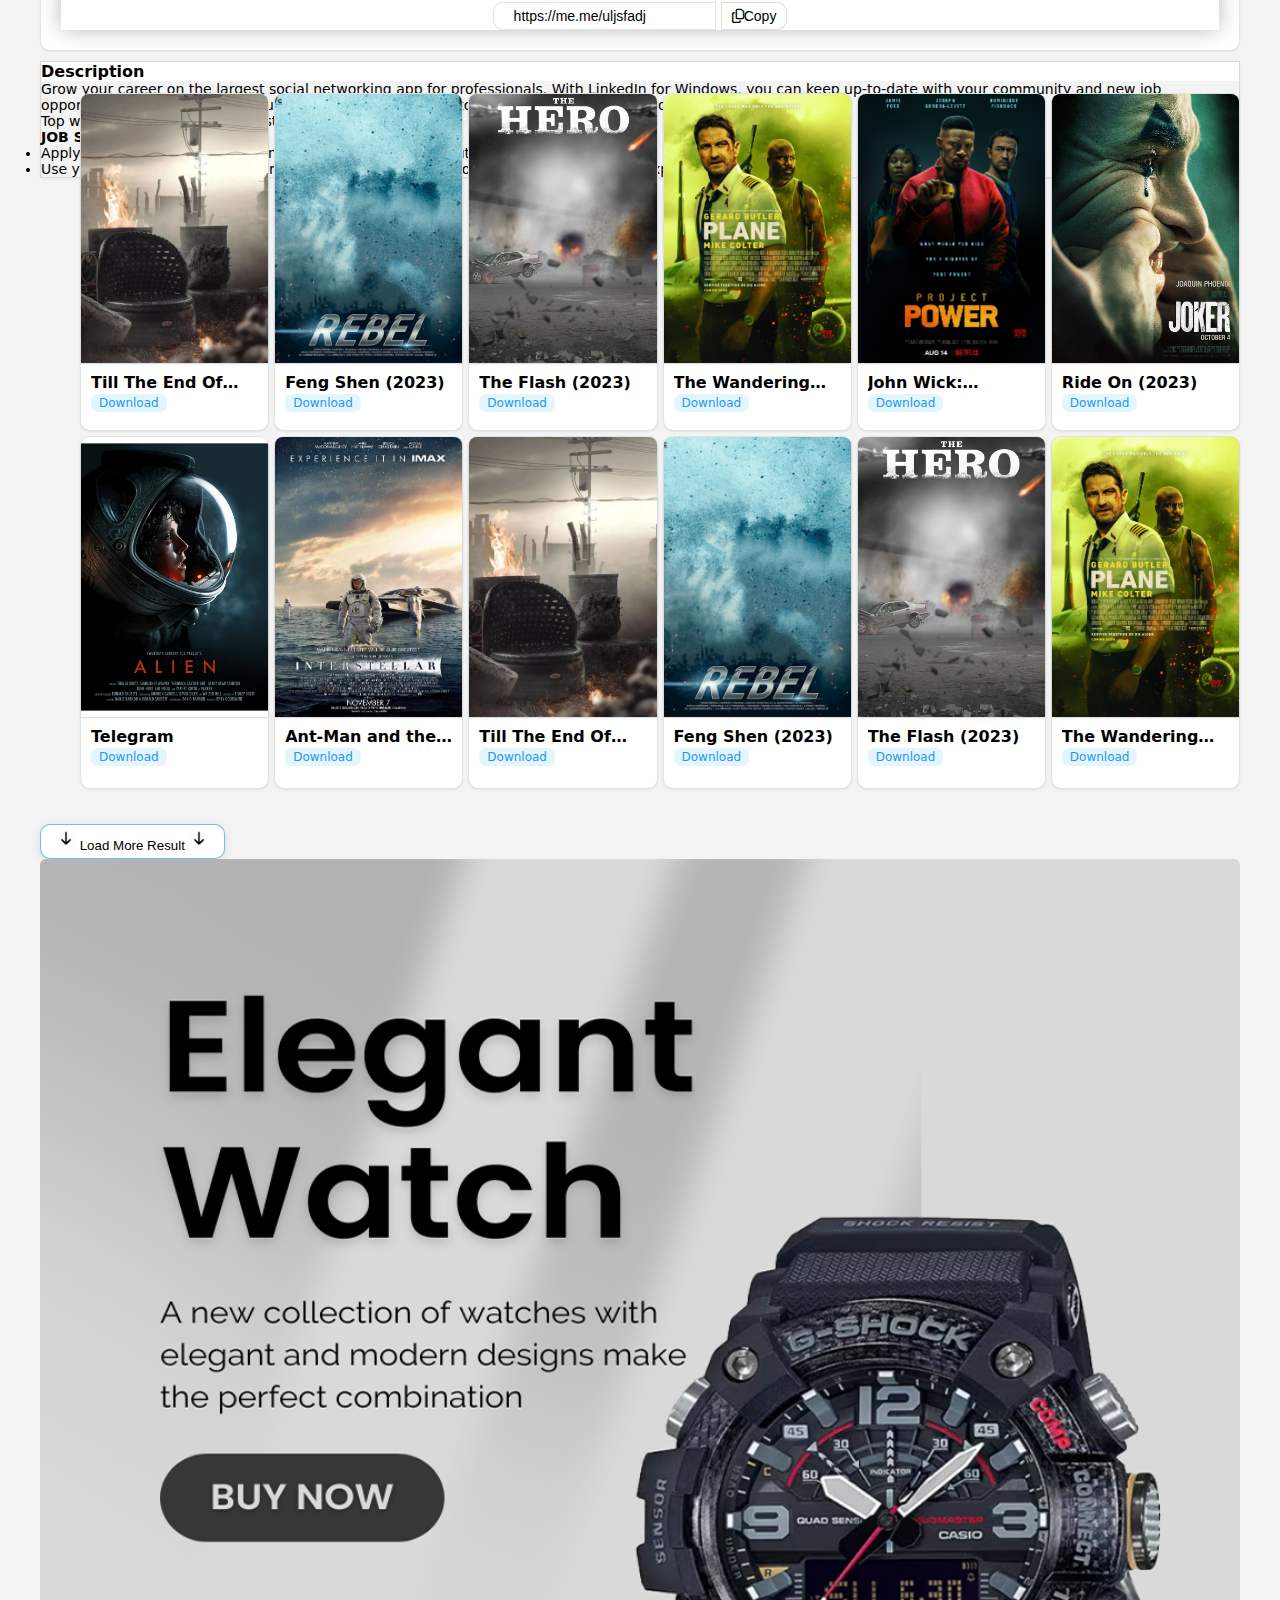
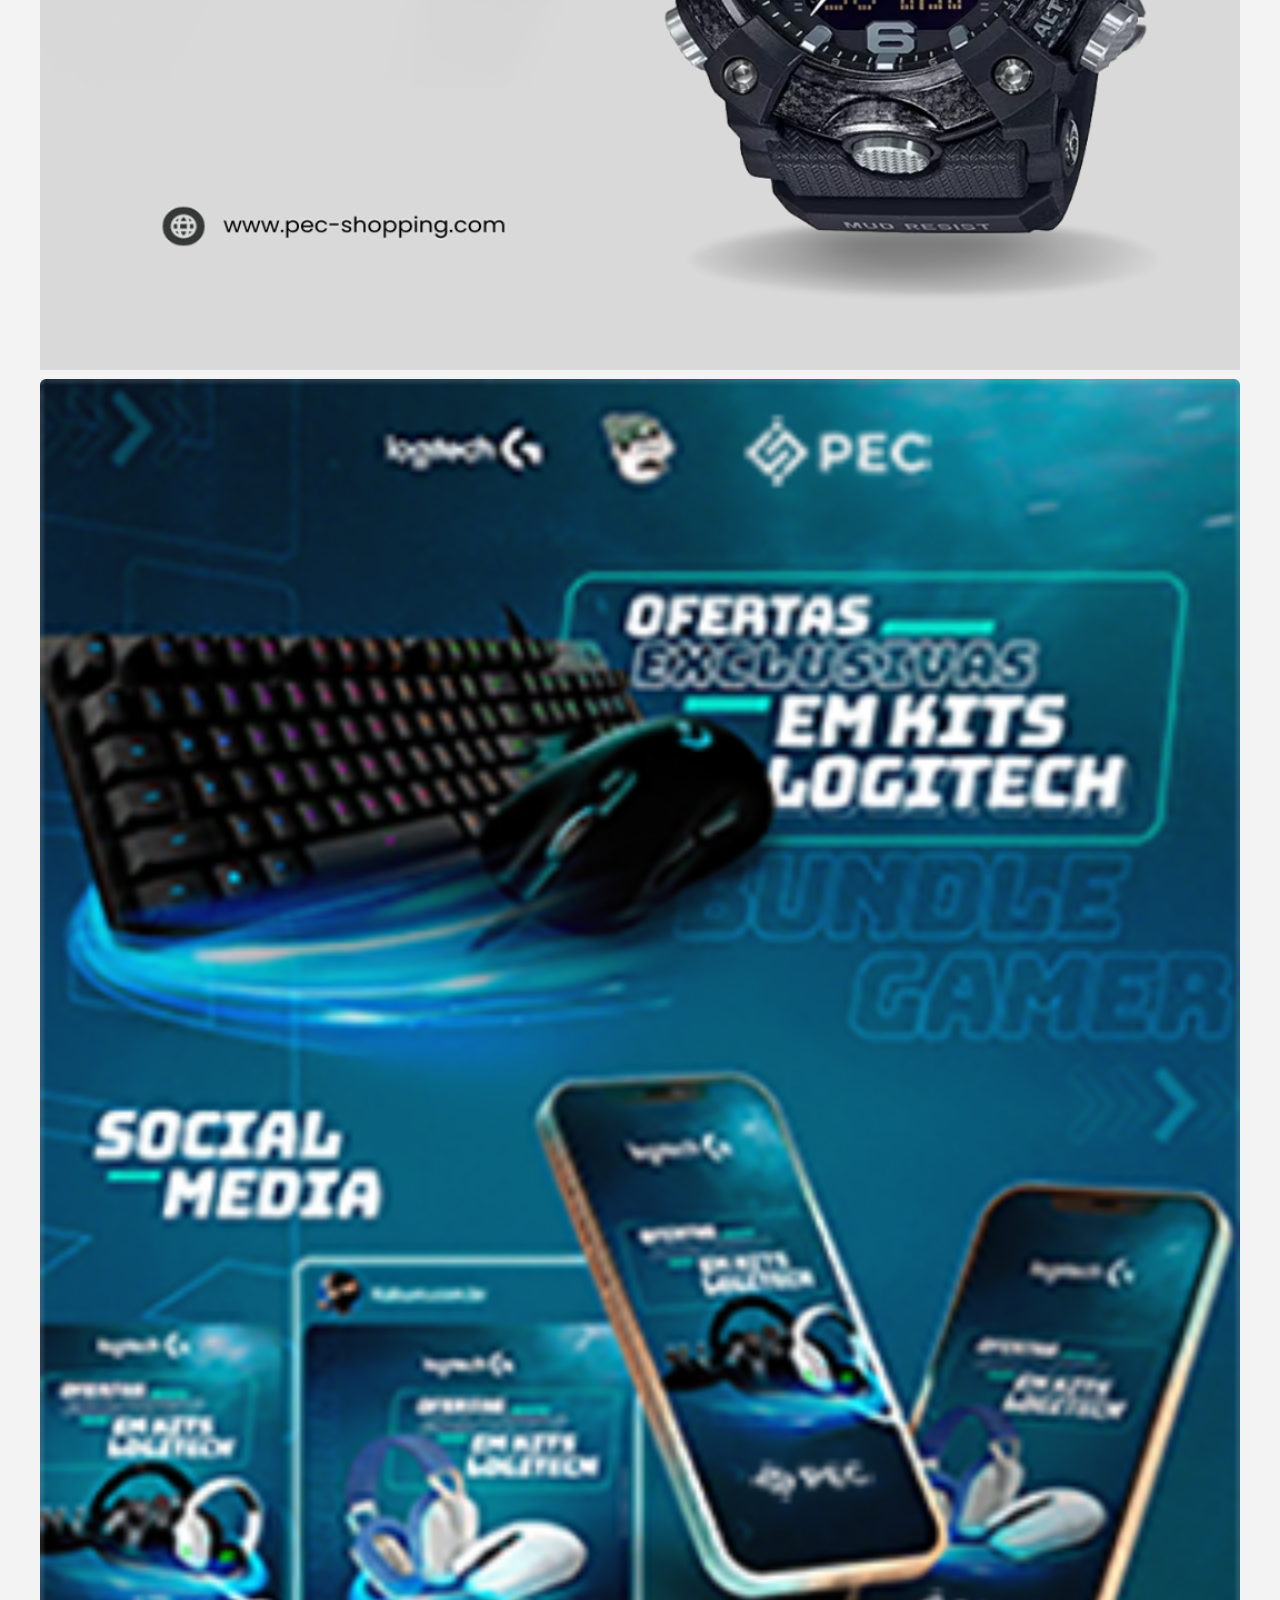
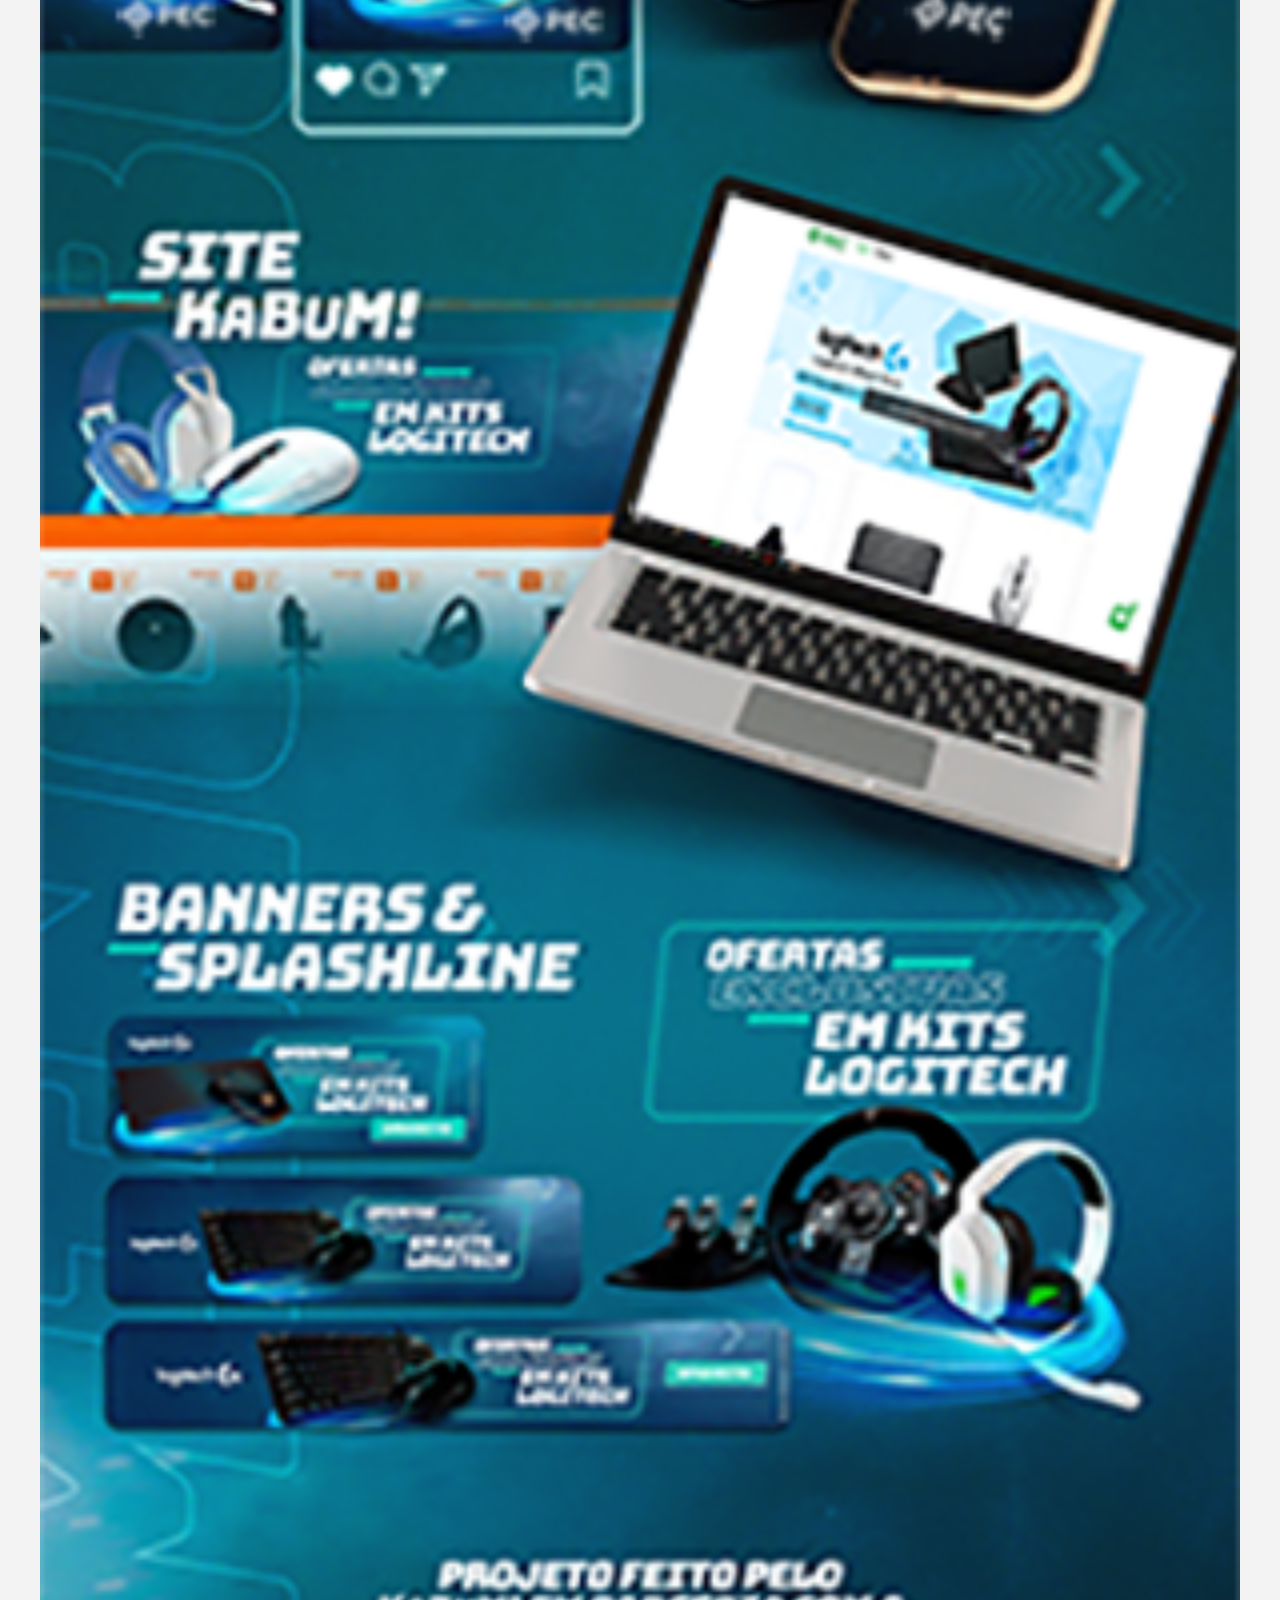
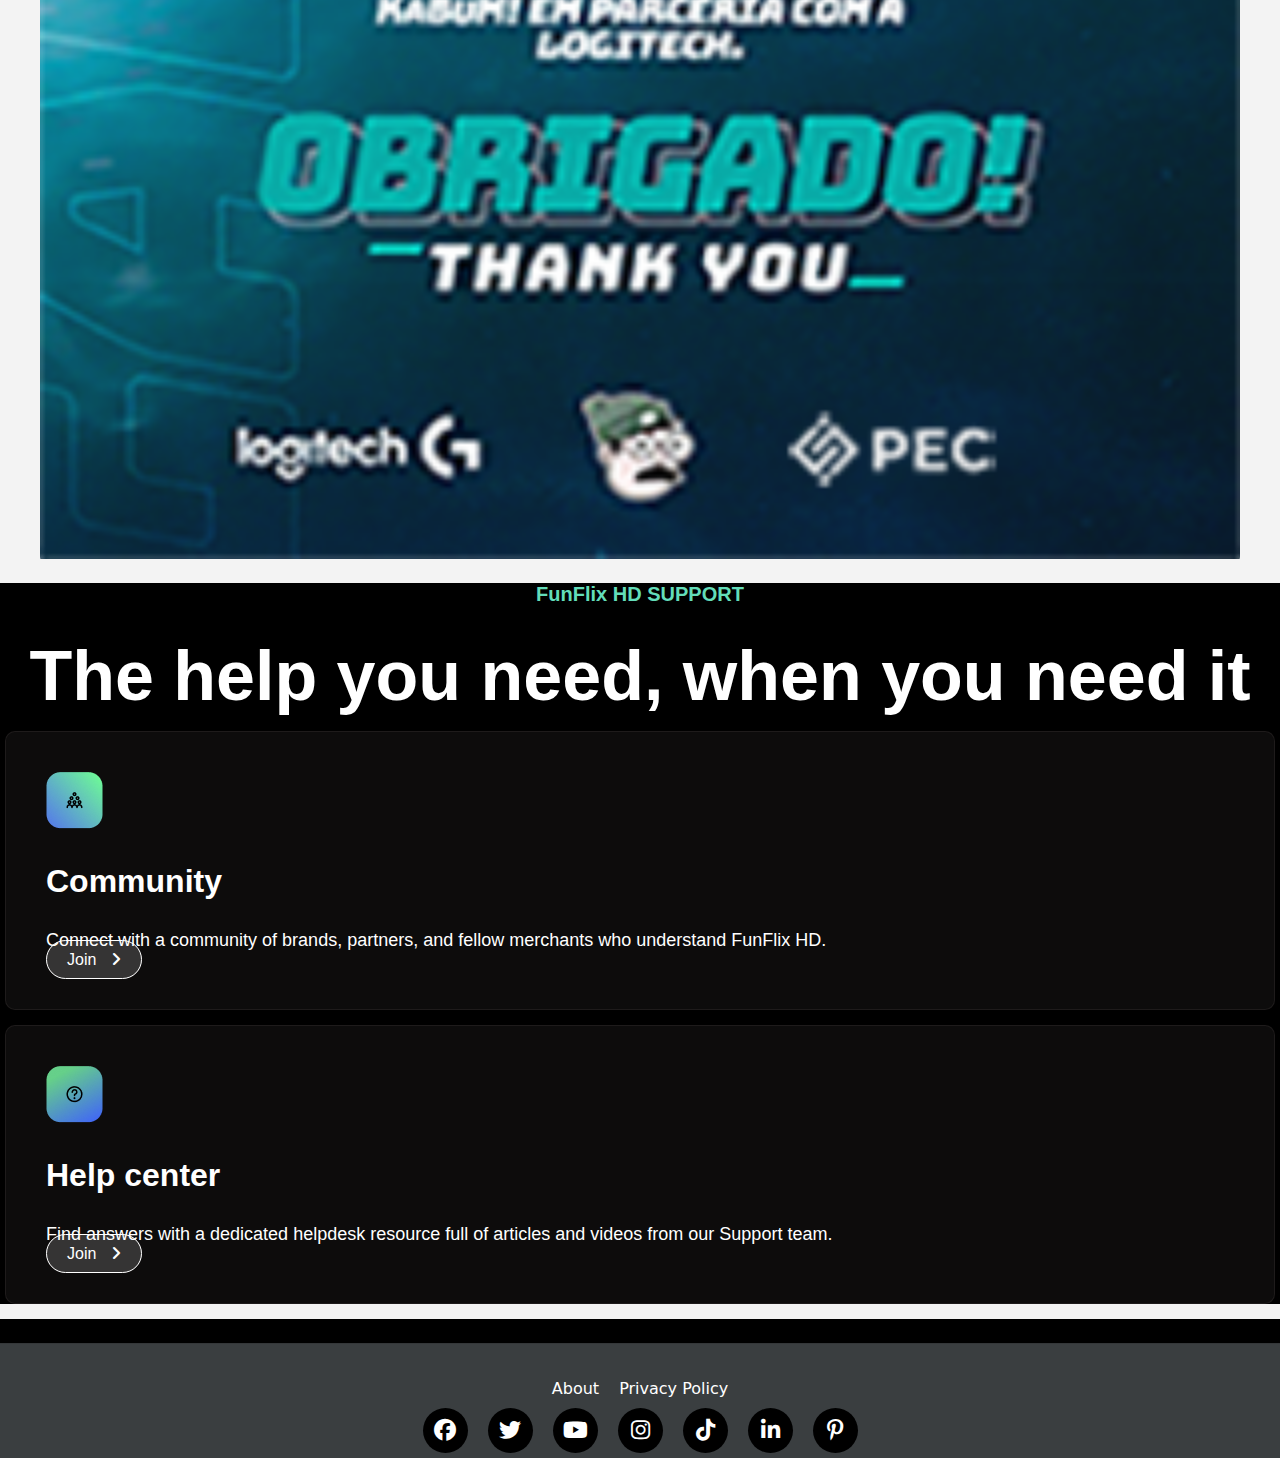
<file: details.html>
<!doctype html>
<html lang="en">

<head>
    <meta charset="utf-8">
    <meta name="viewport" content="width=device-width, initial-scale=1">
    <!-- title  -->
    <title>Download Video</title>

    <!-- bootstrap 5.3    -->
    <link href="https://cdn.jsdelivr.net/npm/bootstrap@5.3.0/dist/css/bootstrap.min.css" rel="stylesheet"
        integrity="sha384-9ndCyUaIbzAi2FUVXJi0CjmCapSmO7SnpJef0486qhLnuZ2cdeRhO02iuK6FUUVM" crossorigin="anonymous">

    <!-- fontawsome cdn  -->
    <link rel="stylesheet" href="https://cdnjs.cloudflare.com/ajax/libs/font-awesome/6.4.0/css/all.min.css">

    <!-- google fonts  -->
    <link rel="preconnect" href="https://fonts.googleapis.com">
    <link rel="preconnect" href="https://fonts.gstatic.com" crossorigin>
    <link href="https://fonts.googleapis.com/css2?family=Fugaz+One&display=swap" rel="stylesheet">


    <!-- style css  -->
    <link rel="stylesheet" href="css/root.css">
    <link rel="stylesheet" href="css/styles.css"> <!--Styles-->


</head>

<body>
  <!-- top bar start here  -->
  <div class="top_bar _nav" bis_skin_checked="1">
    <div class="container-fluid" bis_skin_checked="1">
      <div class="row" bis_skin_checked="1">
        <div class="col-md-12" bis_skin_checked="1">
          <nav class="navbar navbar-expand-lg bg-body-tertiary">
            <div class="container-fluid p-0"> 
              
              <a class="navbar-brand navbar_brand" href="index.html"><img src="images/logo.png" class="img-fluid" alt="" width=""></a>
              <button class="navbar-toggler" type="button" data-bs-toggle="collapse" data-bs-target="#navbarSupportedContent" aria-controls="navbarSupportedContent" aria-expanded="false" aria-label="Toggle navigation">
                <span class="navbar-toggler-icon"></span>
              </button>
              <div class="collapse navbar-collapse" id="navbarSupportedContent">
                <ul class="nav_oplin navbar-nav m-auto mb-lg-0">
                  <li class="nav-item dropdown">
                      <a class="nav-link " href="#" role="button"
                          data-bs-toggle="dropdown" aria-expanded="false">
                          <div>
                          <svg xmlns="http://www.w3.org/2000/svg" width="800px" height="800px"
                              viewBox="0 0 24 24" fill="none">
                              <link xmlns="" type="text/css" rel="stylesheet"
                                  id="dark-mode-custom-link">
                              </link>
                              <link xmlns="" type="text/css" rel="stylesheet"
                                  id="dark-mode-general-link">
                              </link>
                              <style xmlns="" lang="en" type="text/css"
                                  id="dark-mode-custom-style"></style>
                              <style xmlns="" lang="en" type="text/css"
                                  id="dark-mode-native-style"></style>
                              <style xmlns="" lang="en" type="text/css"
                                  id="dark-mode-native-sheet"></style>
                              <path opacity="0.1"
                                  d="M14 17.5C14 16.0955 14 15.3933 14.3371 14.8889C14.483 14.6705 14.6705 14.483 14.8889 14.3371C15.3933 14 16.0955 14 17.5 14V14V14C18.9045 14 19.6067 14 20.1111 14.3371C20.3295 14.483 20.517 14.6705 20.6629 14.8889C21 15.3933 21 16.0955 21 17.5V17.5V17.5C21 18.9045 21 19.6067 20.6629 20.1111C20.517 20.3295 20.3295 20.517 20.1111 20.6629C19.6067 21 18.9045 21 17.5 21V21V21C16.0955 21 15.3933 21 14.8889 20.6629C14.6705 20.517 14.483 20.3295 14.3371 20.1111C14 19.6067 14 18.9045 14 17.5V17.5V17.5Z"
                                  fill="#323232"></path>
                              <path opacity="0.1"
                                  d="M3 17.5C3 16.0955 3 15.3933 3.33706 14.8889C3.48298 14.6705 3.67048 14.483 3.88886 14.3371C4.39331 14 5.09554 14 6.5 14V14V14C7.90446 14 8.60669 14 9.11114 14.3371C9.32952 14.483 9.51702 14.6705 9.66294 14.8889C10 15.3933 10 16.0955 10 17.5V17.5V17.5C10 18.9045 10 19.6067 9.66294 20.1111C9.51702 20.3295 9.32952 20.517 9.11114 20.6629C8.60669 21 7.90446 21 6.5 21V21V21C5.09554 21 4.39331 21 3.88886 20.6629C3.67048 20.517 3.48298 20.3295 3.33706 20.1111C3 19.6067 3 18.9045 3 17.5V17.5V17.5Z"
                                  fill="#323232"></path>
                              <path opacity="0.1"
                                  d="M3 6.5C3 5.09554 3 4.39331 3.33706 3.88886C3.48298 3.67048 3.67048 3.48298 3.88886 3.33706C4.39331 3 5.09554 3 6.5 3V3V3C7.90446 3 8.60669 3 9.11114 3.33706C9.32952 3.48298 9.51702 3.67048 9.66294 3.88886C10 4.39331 10 5.09554 10 6.5V6.5V6.5C10 7.90446 10 8.60669 9.66294 9.11114C9.51702 9.32952 9.32952 9.51702 9.11114 9.66294C8.60669 10 7.90446 10 6.5 10V10V10C5.09554 10 4.39331 10 3.88886 9.66294C3.67048 9.51702 3.48298 9.32952 3.33706 9.11114C3 8.60669 3 7.90446 3 6.5V6.5V6.5Z"
                                  fill="#323232"></path>
                              <path
                                  d="M14 17.5C14 16.0955 14 15.3933 14.3371 14.8889C14.483 14.6705 14.6705 14.483 14.8889 14.3371C15.3933 14 16.0955 14 17.5 14V14V14C18.9045 14 19.6067 14 20.1111 14.3371C20.3295 14.483 20.517 14.6705 20.6629 14.8889C21 15.3933 21 16.0955 21 17.5V17.5V17.5C21 18.9045 21 19.6067 20.6629 20.1111C20.517 20.3295 20.3295 20.517 20.1111 20.6629C19.6067 21 18.9045 21 17.5 21V21V21C16.0955 21 15.3933 21 14.8889 20.6629C14.6705 20.517 14.483 20.3295 14.3371 20.1111C14 19.6067 14 18.9045 14 17.5V17.5V17.5Z"
                                  stroke="#323232" stroke-width="2"></path>
                              <path
                                  d="M3 17.5C3 16.0955 3 15.3933 3.33706 14.8889C3.48298 14.6705 3.67048 14.483 3.88886 14.3371C4.39331 14 5.09554 14 6.5 14V14V14C7.90446 14 8.60669 14 9.11114 14.3371C9.32952 14.483 9.51702 14.6705 9.66294 14.8889C10 15.3933 10 16.0955 10 17.5V17.5V17.5C10 18.9045 10 19.6067 9.66294 20.1111C9.51702 20.3295 9.32952 20.517 9.11114 20.6629C8.60669 21 7.90446 21 6.5 21V21V21C5.09554 21 4.39331 21 3.88886 20.6629C3.67048 20.517 3.48298 20.3295 3.33706 20.1111C3 19.6067 3 18.9045 3 17.5V17.5V17.5Z"
                                  stroke="#323232" stroke-width="2"></path>
                              <path
                                  d="M3 6.5C3 5.09554 3 4.39331 3.33706 3.88886C3.48298 3.67048 3.67048 3.48298 3.88886 3.33706C4.39331 3 5.09554 3 6.5 3V3V3C7.90446 3 8.60669 3 9.11114 3.33706C9.32952 3.48298 9.51702 3.67048 9.66294 3.88886C10 4.39331 10 5.09554 10 6.5V6.5V6.5C10 7.90446 10 8.60669 9.66294 9.11114C9.51702 9.32952 9.32952 9.51702 9.11114 9.66294C8.60669 10 7.90446 10 6.5 10V10V10C5.09554 10 4.39331 10 3.88886 9.66294C3.67048 9.51702 3.48298 9.32952 3.33706 9.11114C3 8.60669 3 7.90446 3 6.5V6.5V6.5Z"
                                  stroke="#323232" stroke-width="2"></path>
                              <path d="M14 6.5H21" stroke="#323232" stroke-width="2"
                                  stroke-linecap="round" stroke-linejoin="round"></path>
                              <path d="M17.5 3V10" stroke="#323232" stroke-width="2"
                                  stroke-linecap="round" stroke-linejoin="round"></path>
                          </svg>
                          Apps
                          </div>
                          <i class="fa-solid fa-caret-down"></i>
                      </a>
                      <ul class="dropdown-menu">
                          <li><a class="dropdown-item" href="app_details.html">Security &amp;
                                  Firewalls</a></li>
                          <li><a class="dropdown-item" href="app_details.html">Brosers &amp;
                                  Plugins</a></li>
                          <li><a class="dropdown-item" href="app_details.html">Communictions</a>
                          </li>
                          <li><a class="dropdown-item" href="app_details.html">Developer Tools
                              </a></li>
                          <li><a class="dropdown-item" href="app_details.html">Internet &amp;
                                  network</a></li>
                          <li><a class="dropdown-item" href="app_details.html">Graphics Design
                              </a></li>
                          <li><a class="dropdown-item" href="app_details.html">Ulilities</a></li>
                          <li><a class="dropdown-item" href="app_details.html">Compression &amp;
                                  Backup </a></li>
                          <li><a class="dropdown-item" href="app_details.html">Videos and
                                  audio</a></li>
                          <li><a class="dropdown-item" href="app_details.html">Photos &amp; Images
                              </a></li>
                          <li><a class="dropdown-item" href="app_details.html">Desktop</a></li>
                          <li><a class="dropdown-item" href="app_details.html">Business</a></li>
                          <li><a class="dropdown-item" href="app_details.html">Education</a></li>
                          <li><a class="dropdown-item" href="app_details.html">Productivity</a>
                          </li>
                          <li><a class="dropdown-item" href="app_details.html">Others Software
                              </a></li>


                      </ul>
                  </li>
                  <li class="nav-item dropdown">
                      <a class="nav-link" href="#" role="button"
                          data-bs-toggle="dropdown" aria-expanded="false">
                          <div>
                            <svg xmlns="http://www.w3.org/2000/svg" fill="#000000" width="800px"
                              height="800px" viewBox="0 0 1024 1024">
                              <link xmlns="" type="text/css" rel="stylesheet"
                                  id="dark-mode-custom-link">
                              </link>
                              <link xmlns="" type="text/css" rel="stylesheet"
                                  id="dark-mode-general-link">
                              </link>
                              <style xmlns="" lang="en" type="text/css"
                                  id="dark-mode-custom-style"></style>
                              <style xmlns="" lang="en" type="text/css"
                                  id="dark-mode-native-style"></style>
                              <style xmlns="" lang="en" type="text/css"
                                  id="dark-mode-native-sheet"></style>
                              <path
                                  d="M798.071 357.531c-16.527 24.259-51.62 24.259-68.147 0-9.185-13.476-9.185-32.01 0-45.486 16.527-24.259 51.62-24.259 68.147 0 9.185 13.476 9.185 32.01 0 45.486zm93.628 92.093c-16.527 24.259-51.62 24.259-68.147 0-9.185-13.476-9.185-32.01 0-45.486 16.527-24.259 51.62-24.259 68.147 0 9.185 13.476 9.185 32.01 0 45.486zm-189.305 0c-16.527 24.259-51.62 24.259-68.147 0-9.185-13.476-9.185-32.01 0-45.486 16.527-24.259 51.62-24.259 68.147 0 9.185 13.476 9.185 32.01 0 45.486zm95.677 95.164c-16.527 24.259-51.62 24.259-68.147 0-9.185-13.476-9.185-32.01 0-45.486 16.527-24.259 51.62-24.259 68.147 0 9.185 13.476 9.185 32.01 0 45.486zM360.192 428.417c0-53.017-42.983-96-96-96s-96 42.983-96 96 42.983 96 96 96 96-42.983 96-96zm40.96 0c0 75.638-61.322 136.96-136.96 136.96s-136.96-61.322-136.96-136.96 61.322-136.96 136.96-136.96 136.96 61.322 136.96 136.96z">
                              </path>
                              <path
                                  d="M983.038 727.533c-.352 61.995-50.737 112.151-112.843 112.151-39.998 0-76.347-20.949-96.661-54.546-5.852-9.679-18.443-12.782-28.122-6.929s-12.782 18.443-6.929 28.122c27.659 45.746 77.229 74.314 131.712 74.314 84.943 0 153.805-68.844 153.805-153.764l-1.254-19.506-40.634-281.277c-23.484-162.304-162.639-282.733-326.691-282.733H467.343c-11.311 0-20.48 9.169-20.48 20.48s9.169 20.48 20.48 20.48h188.078c143.699 0 265.584 105.483 286.153 247.638l40.355 278.923 1.109 16.649z">
                              </path>
                              <path
                                  d="M511.904 687.705c90.526 0 173.645 43.889 225.067 116.315 6.548 9.223 19.333 11.391 28.555 4.843s11.391-19.333 4.843-28.555c-59.025-83.133-154.528-133.562-258.465-133.562-11.311 0-20.48 9.169-20.48 20.48s9.169 20.48 20.48 20.48zM42.071 710.884l40.355-278.923c20.569-142.154 142.454-247.638 286.153-247.638h188.078c11.311 0 20.48-9.169 20.48-20.48s-9.169-20.48-20.48-20.48H368.579c-164.052 0-303.207 120.429-326.691 282.733L1.419 705.802.045 725.519C0 811.8 68.862 880.644 153.805 880.644c54.483 0 104.053-28.568 131.712-74.314 5.852-9.679 2.75-22.27-6.929-28.122s-22.27-2.75-28.122 6.929c-20.314 33.598-56.663 54.546-96.661 54.546-62.105 0-112.491-50.155-112.843-112.151l1.109-16.649z">
                              </path>
                              <path
                                  d="M512.096 646.745c-103.937 0-199.44 50.429-258.465 133.562-6.548 9.223-4.38 22.007 4.843 28.555s22.007 4.38 28.555-4.843c51.423-72.425 134.541-116.315 225.067-116.315 11.311 0 20.48-9.169 20.48-20.48s-9.169-20.48-20.48-20.48z">
                              </path>
                          </svg>
                          Games
                          </div>
                          <i class="fa-solid fa-caret-down"></i>
                      </a>
                      <ul class="dropdown-menu">

                          <li><a class="dropdown-item" href="app_details.html">Actions games</a>
                          </li>
                          <li><a class="dropdown-item" href="app_details.html">Platform games</a>
                          </li>
                          <li><a class="dropdown-item" href="app_details.html">Shooter games</a>
                          </li>
                          <li><a class="dropdown-item" href="app_details.html">Fighting games</a>
                          </li>
                          <li><a class="dropdown-item" href="app_details.html">Beat 'em up
                                  games</a></li>
                          <li><a class="dropdown-item" href="app_details.html">Stealth games</a>
                          </li>
                          <li><a class="dropdown-item" href="app_details.html">Survival games</a>
                          </li>
                          <li><a class="dropdown-item" href="app_details.html">Rhythm games</a>
                          </li>
                          <li><a class="dropdown-item" href="app_details.html">Battle Royale
                                  games</a></li>


                      </ul>
                  </li>
                  <li class="nav-item dropdown">
                      <a class="nav-link " href="#" role="button"
                          data-bs-toggle="dropdown" aria-expanded="false">
                          <div>
                            <svg xmlns="http://www.w3.org/2000/svg" fill="#000000" width="800px"
                              height="800px" viewBox="0 -5 46 46">
                              <link xmlns="" type="text/css" rel="stylesheet"
                                  id="dark-mode-custom-link">
                              </link>
                              <link xmlns="" type="text/css" rel="stylesheet"
                                  id="dark-mode-general-link">
                              </link>
                              <style xmlns="" lang="en" type="text/css"
                                  id="dark-mode-custom-style"></style>
                              <style xmlns="" lang="en" type="text/css"
                                  id="dark-mode-native-style"></style>
                              <style xmlns="" lang="en" type="text/css"
                                  id="dark-mode-native-sheet"></style>
                              <path id="_23.Videos" data-name="23.Videos"
                                  d="M43,42H5a4,4,0,0,1-4-4V10A4,4,0,0,1,5,6H43a4,4,0,0,1,4,4V38A4,4,0,0,1,43,42ZM12,8H5a2,2,0,0,0-2,2v2h9ZM23,8H14v4h9ZM34,8H25v4h9Zm11,2a2,2,0,0,0-2-2H36v4h9Zm0,4H3V34H45Zm0,22H36v4H34V36H25v4H23V36H14v4H12V36H3v2a2,2,0,0,0,2,2H43a2,2,0,0,0,2-2ZM21.621,29.765A.987.987,0,0,1,21,30a1,1,0,0,1-1-1V19a1,1,0,0,1,1-1,.978.978,0,0,1,.563.2l7.771,4.872a.974.974,0,0,1,.261,1.715Z"
                                  transform="translate(-1 -6)" fill-rule="evenodd"></path>
                          </svg>
                          Movies
                          </div>
                          <i class="fa-solid fa-caret-down"></i>
                      </a>
                      <ul class="dropdown-menu">
                          <li><a class="dropdown-item" href="details.html">Movies </a></li>
                          <li><a class="dropdown-item" href="details.html">Web series </a></li>
                          <li><a class="dropdown-item" href="details.html">Short films </a></li>
                          <li><a class="dropdown-item" href="details.html">Documentory </a></li>
                          <li><a class="dropdown-item" href="details.html">Animated movies </a>
                          </li>
                          <li><a class="dropdown-item" href="details.html">Kids Zone </a></li>
                          <li><a class="dropdown-item" href="details.html">Comedy </a></li>
                          <li><a class="dropdown-item" href="details.html">Drama </a></li>
                          <li><a class="dropdown-item" href="details.html">Thriller</a></li>
                          <li><a class="dropdown-item" href="details.html">Horror</a></li>
                          <li><a class="dropdown-item" href="details.html">Romance</a></li>
                          <li><a class="dropdown-item" href="details.html">Biography</a></li>
                          <li><a class="dropdown-item" href="details.html">Sci-fi</a></li>
                          <li><a class="dropdown-item" href="details.html">Mystery</a></li>

                      </ul>
                  </li>
                  <li class="nav-item dropdown">
                      <a class="nav-link" href="#" role="button"
                          data-bs-toggle="dropdown" aria-expanded="false">
                          <div>
                            <svg xmlns="http://www.w3.org/2000/svg" width="800px" height="800px"
                              viewBox="0 0 24 24" fill="none">
                              <link xmlns="" type="text/css" rel="stylesheet"
                                  id="dark-mode-custom-link">
                              </link>
                              <link xmlns="" type="text/css" rel="stylesheet"
                                  id="dark-mode-general-link">
                              </link>
                              <style xmlns="" lang="en" type="text/css"
                                  id="dark-mode-custom-style"></style>
                              <style xmlns="" lang="en" type="text/css"
                                  id="dark-mode-native-style"></style>
                              <style xmlns="" lang="en" type="text/css"
                                  id="dark-mode-native-sheet"></style>
                              <path
                                  d="M4 19V6.2C4 5.0799 4 4.51984 4.21799 4.09202C4.40973 3.71569 4.71569 3.40973 5.09202 3.21799C5.51984 3 6.0799 3 7.2 3H16.8C17.9201 3 18.4802 3 18.908 3.21799C19.2843 3.40973 19.5903 3.71569 19.782 4.09202C20 4.51984 20 5.0799 20 6.2V17H6C4.89543 17 4 17.8954 4 19ZM4 19C4 20.1046 4.89543 21 6 21H20M9 7H15M9 11H15M19 17V21"
                                  stroke="#000000" stroke-width="2" stroke-linecap="round"
                                  stroke-linejoin="round"></path>
                          </svg>
                          Courses
                          </div>
                          <i class="fa-solid fa-caret-down"></i>
                      </a>
                      <ul class="dropdown-menu">

                          <li><a class="dropdown-item" href="course_list.html">Udemy</a></li>
                          <li><a class="dropdown-item" href="course_list.html">Linda</a></li>
                          <li><a class="dropdown-item" href="course_list.html">Coursera</a></li>


                      </ul>
                  </li>
              </ul>
                <form class="d-flex s-form" role="search">
                  <input class="form-control me-2" type="search" placeholder="Search" aria-label="Search">
                  <button class="btn btn-outline-success d-flex align-items-center" type="submit"> <i class="fa-solid fa-magnifying-glass"></i></button>
                </form>
              </div>
            </div>
          </nav>
        </div>
      </div>
    </div>
  </div>
  <!-- top bar end here  -->

    <!-- banner part start here  -->
    <div class="essential_ cat_banner">
        <div class="container-fluid">
            <div class="row">
                <div class="col-md-12">
                    <div class="essential_box" style="min-height: 30vh;display: block;">
                        <div class="row">
                            <div class="col-md-12">
                                <div class="row essential_d ">
                                    <!-- <div class=""> -->
                                    <div class="col-md-7 d-flex align-items-center">
                                        <h1 class="m-0 ms-3">Five Nights At Freddys (2023) 1080p WEBRip.mp4</h1>
                                    </div>
                                    <div class="col-md-5 ">
                                        <div class="essential_d_store_link text-center">
                                            <a href="#"><img src="images/Play.png" class="img-fluid" loading="lazy"
                                                    alt=""></a>
                                            <a href="#"><img src="images/Apple.png" class="img-fluid" loading="lazy"
                                                    alt=""></a>
                                        </div>
                                        <p class="text-end me-3">Download FunFlix HD app for watching popular netflix
                                            movies and series for free.</p>
                                    </div>
                                    <!-- </div> -->
                                </div>

                            </div>

                        </div>
                    </div>
                </div>
            </div>
        </div>
    </div>
    <!-- banner part end here  -->

    <!-- video section start start here  -->
    <div class="apps_second cat_apps_view apps_view_box app_page mt-0">
        <div class="container-fluid">

            <div class="row">
                <div class="col-md-8">
                    <div class="video_player">
                        <img src="images/_logo.png" class="img-fluid " loading="lazy" alt="">
                        <iframe width="640" height="360" frameborder="0"
                            src="https://mega.nz/embed/ILlxkQoI#hWipHLGMLBB2LhEYsAlYo9eWQ_bdEKIBarozPyLtrL8"
                            allowfullscreen></iframe>

                    </div>
                </div>
                <div class="col-md-4">
                    <div class="ads_sec m-0 p-0">
                        <!-- <div class="ads_img">
                            
             <a href="https://pec-shopping.com">                    
                    <img src="images/Neutral_Modern Elegant_Watch_Instagram_Post.png" alt="">
                  </a>
                        </div> -->
                        <div class=" v_slide">
                            <div class="ads_img">
                                <img src="images/Neutral_Modern Elegant_Watch_Instagram_Post.png" alt="">
                            </div>
                            <div class="d-flex my-3">
                                <a href="#"><img src="images/Play.png" class="img-fluid" loading="lazy" alt=""></a>
                                <a href="#"><img src="images/Apple.png" class="img-fluid" loading="lazy" alt=""></a>
                            </div>
                        </div>
                    </div>
                </div>
            </div>
            <div class="row">
                <div class="col-md-10">
                    <!-- apps details part start here  -->
                    <div class="apps_details pt-0">
                        <div class="container-fluid">
                            <div class="row">
                                <div class="col-md-12 px-0">
                                    <div class="v_title">
                                        <h2 class="lead">Five Nights At Freddys (2023) 1080p WEBRip.mp4</h2>
                                        <a href="#" class="btn_download">Download</a>
                                        <button type="button" class="_btn_share mt-3" data-bs-toggle="modal"
                                            data-bs-target="#share"><i
                                                class="fa-solid fa-share-nodes"></i>Share</button>

                                        <div class="mt-2">
                                            <span class="me-3">Size : 9.9GB</span>
                                            <span class="me-3">Total Download: 9999</span>
                                            <span>Total View: 100k</span>
                                        </div>


                                        <!-- Modal -->
                                        <div class="modal fade" id="share" tabindex="-1"
                                            aria-labelledby="exampleModalLabel" aria-hidden="true">
                                            <div class="modal-dialog modal-dialog-centered">
                                                <div class="modal-content">
                                                    <!-- <div class="modal-header">
                                                    <h1 class="modal-title fs-5" id="exampleModalLabel">Modal title</h1>
                                                    <button type="button" class="btn-close" data-bs-dismiss="modal"
                                                        aria-label="Close"></button>
                                                </div> -->
                                                    <div class="modal-body">
                                                        <div class="share_options">
                                                            <div class="d-flex justify-content-end">
                                                                <div>
                                                                    <button type="button" class="btn-close"
                                                                        data-bs-dismiss="modal"
                                                                        aria-label="Close"></button>
                                                                </div>
                                                            </div>
                                                            <div>
                                                                <h6 style="color: #000;">Share this with your social
                                                                    Community</h6>
                                                                <div class="socials">
                                                                    <a href="https:/web.whatsapp.com"
                                                                        target="_blank"><img
                                                                            src="images/whatsapp-100.png" alt=""></a>
                                                                    <a href="https://www.messenger.com/"
                                                                        target="_blank"><img
                                                                            src="images/facebook-messenger-100.png"
                                                                            alt=""></a>
                                                                    <a href="https://web.telegram.org/"
                                                                        target="_blank"><img src="images/telegram.png"
                                                                            alt=""></a>
                                                                </div>
                                                            </div>
                                                            <div class="copy_link">
                                                                <h6 style="color: #000;">Or copy link : </h6>
                                                                <div class="input_box">
                                                                    <input type="text" value="https://me.me/uljsfadj">
                                                                    <button type="button"><i
                                                                            class="fa-regular fa-copy me-2"></i>Copy
                                                                    </button>
                                                                </div>
                                                            </div>
                                                        </div>
                                                    </div>

                                                </div>
                                            </div>
                                        </div>
                                    </div>
                                </div>
                                <div class="col-md-12 px-0">
                                    <div class="app_de">
                                        <div class="card">
                                            <div class="card-header">
                                                <h5>Description</h5>
                                            </div>
                                            <div class="card-body">
                                                <p>Grow your career on the largest social networking app for
                                                    professionals. With
                                                    LinkedIn for Windows, you can keep up-to-date with your community
                                                    and new
                                                    job
                                                    opportunities, connect with recruiters, and use your profile to
                                                    share your
                                                    professional story. </p>

                                                <p>Top ways to use LinkedIn to boost your career: </p>

                                                <h6>JOB SEARCH</h6>
                                                <ul>
                                                    <li>Apply job search filters to help find the right roles for you
                                                        out of
                                                        millions of
                                                        openings</li>
                                                    <li>Use your profile as a virtual resume that highlights your
                                                        accomplishments,
                                                        skills, and experience</li>
                                                </ul>

                                            </div>
                                        </div>
                                    </div>

                                </div>
                            </div>
                        </div>
                    </div>
                    <!-- apps details part end here  -->

                    <!-- video suggestion  -->

                    <div class="apps_s_grid p-0 m-0 mt-3">
                        <div class="apps_box_two">
                            <a href="details.html">
                                <div class="s_img_box">
                                    <img src="images/slider_image/slider1.jpg" class="img-fluid img_banner"
                                        loading="lazy" alt="">
                                </div>
                                <div class="d_box">
                                    <h3>Till The End Of The Moon (2023)</h3>
                                    <div class="d-flex align-items-center">
                                        <!--<p>9.99 GB</p>-->
                                        <a href="details.html" class="btn_download">Download</a>
                                    </div>
                                </div>
                            </a>
                        </div>
                        <div class="apps_box_two">
                            <a href="details.html">
                                <div class="s_img_box">
                                    <img src="images/slider_image/slider2.jpg" class="img-fluid img_banner"
                                        loading="lazy" alt="">
                                </div>
                                <div class="d_box">
                                    <h3>Feng Shen (2023)</h3>
                                    <div class="d-flex align-items-center">
                                        <!--<p>9.99 GB</p>-->
                                        <a href="details.html" class="btn_download">Download</a>
                                    </div>
                                </div>
                            </a>
                        </div>
                        <div class="apps_box_two">
                            <a href="details.html">
                                <div class="s_img_box">
                                    <img src="images/slider_image/slider3.jpg" class="img-fluid img_banner"
                                        loading="lazy" alt="">
                                </div>
                                <div class="d_box">
                                    <h3>The Flash (2023)</h3>
                                    <div class="d-flex align-items-center">
                                        <!--<p>9.99 GB</p>-->
                                        <a href="details.html" class="btn_download">Download</a>
                                    </div>
                                </div>
                            </a>
                        </div>
                        <div class="apps_box_two">
                            <a href="details.html">
                                <div class="s_img_box">
                                    <img src="images/slider_image/slider4.jpg" class="img-fluid img_banner"
                                        loading="lazy" alt="">
                                </div>
                                <div class="d_box">
                                    <h3>The Wandering Earth Ⅱ (2023)</h3>
                                    <div class="d-flex align-items-center">
                                        <!--<p>9.99 GB</p>-->
                                        <a href="details.html" class="btn_download">Download</a>
                                    </div>
                                </div>
                            </a>
                        </div>
                        <div class="apps_box_two">
                            <a href="details.html">
                                <div class="s_img_box">
                                    <img src="images/slider_image/slider5.jpg" class="img-fluid img_banner"
                                        loading="lazy" alt="">
                                </div>
                                <div class="d_box">
                                    <h3>John Wick: Chapter 4 (2023)</h3>
                                    <div class="d-flex align-items-center">
                                        <!--<p>9.99 GB</p>-->
                                        <a href="details.html" class="btn_download">Download</a>
                                    </div>
                                </div>
                            </a>
                        </div>
                        <div class="apps_box_two">
                            <a href="details.html">
                                <div class="s_img_box">
                                    <img src="images/slider_image/slider6.jpg" class="img-fluid img_banner"
                                        loading="lazy" alt="">
                                </div>
                                <div class="d_box">
                                    <h3>Ride On (2023)</h3>
                                    <div class="d-flex align-items-center">
                                        <!--<p>9.99 GB</p>-->
                                        <a href="details.html" class="btn_download">Download</a>
                                    </div>
                                </div>
                            </a>
                        </div>
                        <div class="apps_box_two">
                            <a href="details.html">
                                <div class="s_img_box">
                                    <img src="images/slider_image/slider7.jpg" class="img-fluid img_banner"
                                        loading="lazy" alt="">
                                </div>
                                <div class="d_box">
                                    <h3>Telegram</h3>
                                    <div class="d-flex align-items-center">
                                        <!--<p>9.99 GB</p>-->
                                        <a href="details.html" class="btn_download">Download</a>
                                    </div>
                                </div>
                            </a>
                        </div>
                        <div class="apps_box_two">
                            <a href="details.html">
                                <div class="s_img_box">
                                    <img src="images/slider_image/slider8.jpg" class="img-fluid img_banner"
                                        loading="lazy" alt="">
                                </div>
                                <div class="d_box">
                                    <h3>Ant-Man and the Wasp: Quantumania (2023)</h3>
                                    <div class="d-flex align-items-center">
                                        <!--<p>9.99 GB</p>-->
                                        <a href="details.html" class="btn_download">Download</a>
                                    </div>
                                </div>
                            </a>
                        </div>
                        <div class="apps_box_two">
                            <a href="details.html">
                                <div class="s_img_box">
                                    <img src="images/slider_image/slider1.jpg" class="img-fluid img_banner"
                                        loading="lazy" alt="">
                                </div>
                                <div class="d_box">
                                    <h3>Till The End Of The Moon (2023)</h3>
                                    <div class="d-flex align-items-center">
                                        <!--<p>9.99 GB</p>-->
                                        <a href="details.html" class="btn_download">Download</a>
                                    </div>
                                </div>
                            </a>
                        </div>
                        <div class="apps_box_two">
                            <a href="details.html">
                                <div class="s_img_box">
                                    <img src="images/slider_image/slider2.jpg" class="img-fluid img_banner"
                                        loading="lazy" alt="">
                                </div>
                                <div class="d_box">
                                    <h3>Feng Shen (2023)</h3>
                                    <div class="d-flex align-items-center">
                                        <!--<p>9.99 GB</p>-->
                                        <a href="details.html" class="btn_download">Download</a>
                                    </div>
                                </div>
                            </a>
                        </div>
                        <div class="apps_box_two">
                            <a href="details.html">
                                <div class="s_img_box">
                                    <img src="images/slider_image/slider3.jpg" class="img-fluid img_banner"
                                        loading="lazy" alt="">
                                </div>
                                <div class="d_box">
                                    <h3>The Flash (2023)</h3>
                                    <div class="d-flex align-items-center">
                                        <!--<p>9.99 GB</p>-->
                                        <a href="details.html" class="btn_download">Download</a>
                                    </div>
                                </div>
                            </a>
                        </div>
                        <div class="apps_box_two">
                            <a href="details.html">
                                <div class="s_img_box">
                                    <img src="images/slider_image/slider4.jpg" class="img-fluid img_banner"
                                        loading="lazy" alt="">
                                </div>
                                <div class="d_box">
                                    <h3>The Wandering Earth Ⅱ (2023)</h3>
                                    <div class="d-flex align-items-center">
                                        <!--<p>9.99 GB</p>-->
                                        <a href="details.html" class="btn_download">Download</a>
                                    </div>
                                </div>
                            </a>
                        </div>
                    </div>
                    <div class="text-center">
                        <button class="load_more" type="button"> <img src="images/arrow-down.gif" class="img-fluid"
                                loading="lazy" alt=""> Load More Result <img src="images/arrow-down.gif"
                                class="img-fluid" loading="lazy" alt=""> </button>
                    </div>
                </div>
                <div class="col-md-2">
                    <div class="ads_sec" style="margin-top: 0 !important;">
                        <div class="ads_img">
                            <img src="images/Neutral_Modern Elegant_Watch_Instagram_Post.png" alt="">
                        </div>
                        <div class="ads_img">
                            <img src="images/300x600.png" alt="">
                        </div>

                    </div>
                </div>
            </div>

        </div>
    </div>
    <!-- video section  end here  -->


    <!-- support part start here  -->
    <section class="support pt-4">
        <div class="container">
            <div class="row py-">
                <div class="col-md-6 m-auto">
                    <div class="big_title wow fadeIn">
                        <h2>FunFlix HD SUPPORT </h2>
                        <h1>The help you need, when you need it</h1>
                    </div>
                </div>
            </div>
            <div class="row py-4">
                <div class="col-md-6">
                    <div class="support_content wow fadeIn">
                        <img src="images/div.mb-8 (2).png" class="img-fluid" alt="">
                        <h1>Community</h1>
                        <p>Connect with a community of brands, partners, and fellow merchants who understand FunFlix HD.
                        </p>
                        <a href="#" class="btn btn-read">Join <i class="fa-solid fa-angle-right"></i></a>
                    </div>
                </div>
                <div class="col-md-6">
                    <div class="support_content wow fadeIn">
                        <img src="images/div.mb-8 (3).png" class="img-fluid" alt="">
                        <h1>Help center</h1>
                        <p>Find answers with a dedicated helpdesk resource full of articles and videos from our Support
                            team.</p>
                        <a href="#" class="btn btn-read">Join <i class="fa-solid fa-angle-right"></i></a>
                    </div>
                </div>
            </div>
        </div>
    </section>
    <!-- support part end here  -->

    <!-- grow your busines part start here  -->
    <section class="grow_business">
        <div class="container">
            <div class="row">
                <div class="col-md-12 m-auto text-center ">
                    <div class="grow_content wow fadeIn">
                        <!-- <h1>Grow your <br>
              business here</h1>
              <p>Whether you want to sell products down the street or around the world, we have all the tools you need.</p>
              <a href="#" class="btn btn_trial">see free trial</a> -->
                        <a href="https://fansgame.online" target="_blank">
                            <img src="images/ads_banner.gif" class="img-fluid" loading="lazy" alt="">
                        </a>
                    </div>
                </div>
            </div>
        </div>
    </section>
    <!-- grow your business here part end here  -->

    <!-- footer part start here  -->
    <footer>
        <div class="container-fluid">
            <div class="row">
                <div class="col-md-6 wow fadeIn">
                    <div class="term_condition">
                        <ul>
                            <!-- <li>
                <a href="#"> <i class="fa-solid fa-globe"></i>ENG </a>
              </li> -->
                            <li>
                                <a href="#">About</a>
                            </li>
                            <li>
                                <a href="#">Privacy policy</a>
                            </li>
                        </ul>
                    </div>
                </div>
                <div class="col-md-6 wow fadeIn">
                    <div class="social">
                        <ul class="justify-content-end">
                            <li>
                                <a href="#"> <i class="fa-brands fa-facebook"></i></a>
                            </li>
                            <li>
                                <a href="#"><i class="fa-brands fa-twitter"></i></a>
                            </li>
                            <li>
                                <a href="#"><i class="fa-brands fa-youtube"></i></a>
                            </li>
                            <li>
                                <a href="#"><i class="fa-brands fa-instagram"></i></a>
                            </li>
                            <li>
                                <a href="#"><i class="fa-brands fa-tiktok"></i></a>
                            </li>
                            <li>
                                <a href="#"><i class="fa-brands fa-linkedin-in"></i></a>
                            </li>
                            <li>
                                <a href="#"><i class="fa-brands fa-pinterest-p"></i></a>
                            </li>
                        </ul>
                    </div>
                </div>
            </div>
        </div>
    </footer>
    <!-- footer part end here  -->

    <!-- back to top button  -->
    <a style="text-decoration: none;" id="button"></a>









    <script src="https://code.jquery.com/jquery-2.2.4.js"
        integrity="sha256-iT6Q9iMJYuQiMWNd9lDyBUStIq/8PuOW33aOqmvFpqI=" crossorigin="anonymous"></script>
    <!--Jquery Cdn-->
    <script src="https://cdn.jsdelivr.net/npm/bootstrap@5.3.0/dist/js/bootstrap.bundle.min.js"
        integrity="sha384-geWF76RCwLtnZ8qwWowPQNguL3RmwHVBC9FhGdlKrxdiJJigb/j/68SIy3Te4Bkz"
        crossorigin="anonymous"></script> <!--Bootstrap-->
    <script src="js/nav_Sidebar.js"></script>
    <script src="js/backToTop.js"></script>

    <script>
        $(document).ready(function () {
            $(".s_m").on("click", function () {
                $(".s_modal").fadeIn();
            });
            $(".btn_cls").on("click", function () {
                $(".s_modal").fadeOut();
            })
        })
    </script>

</body>

</html>
</file>
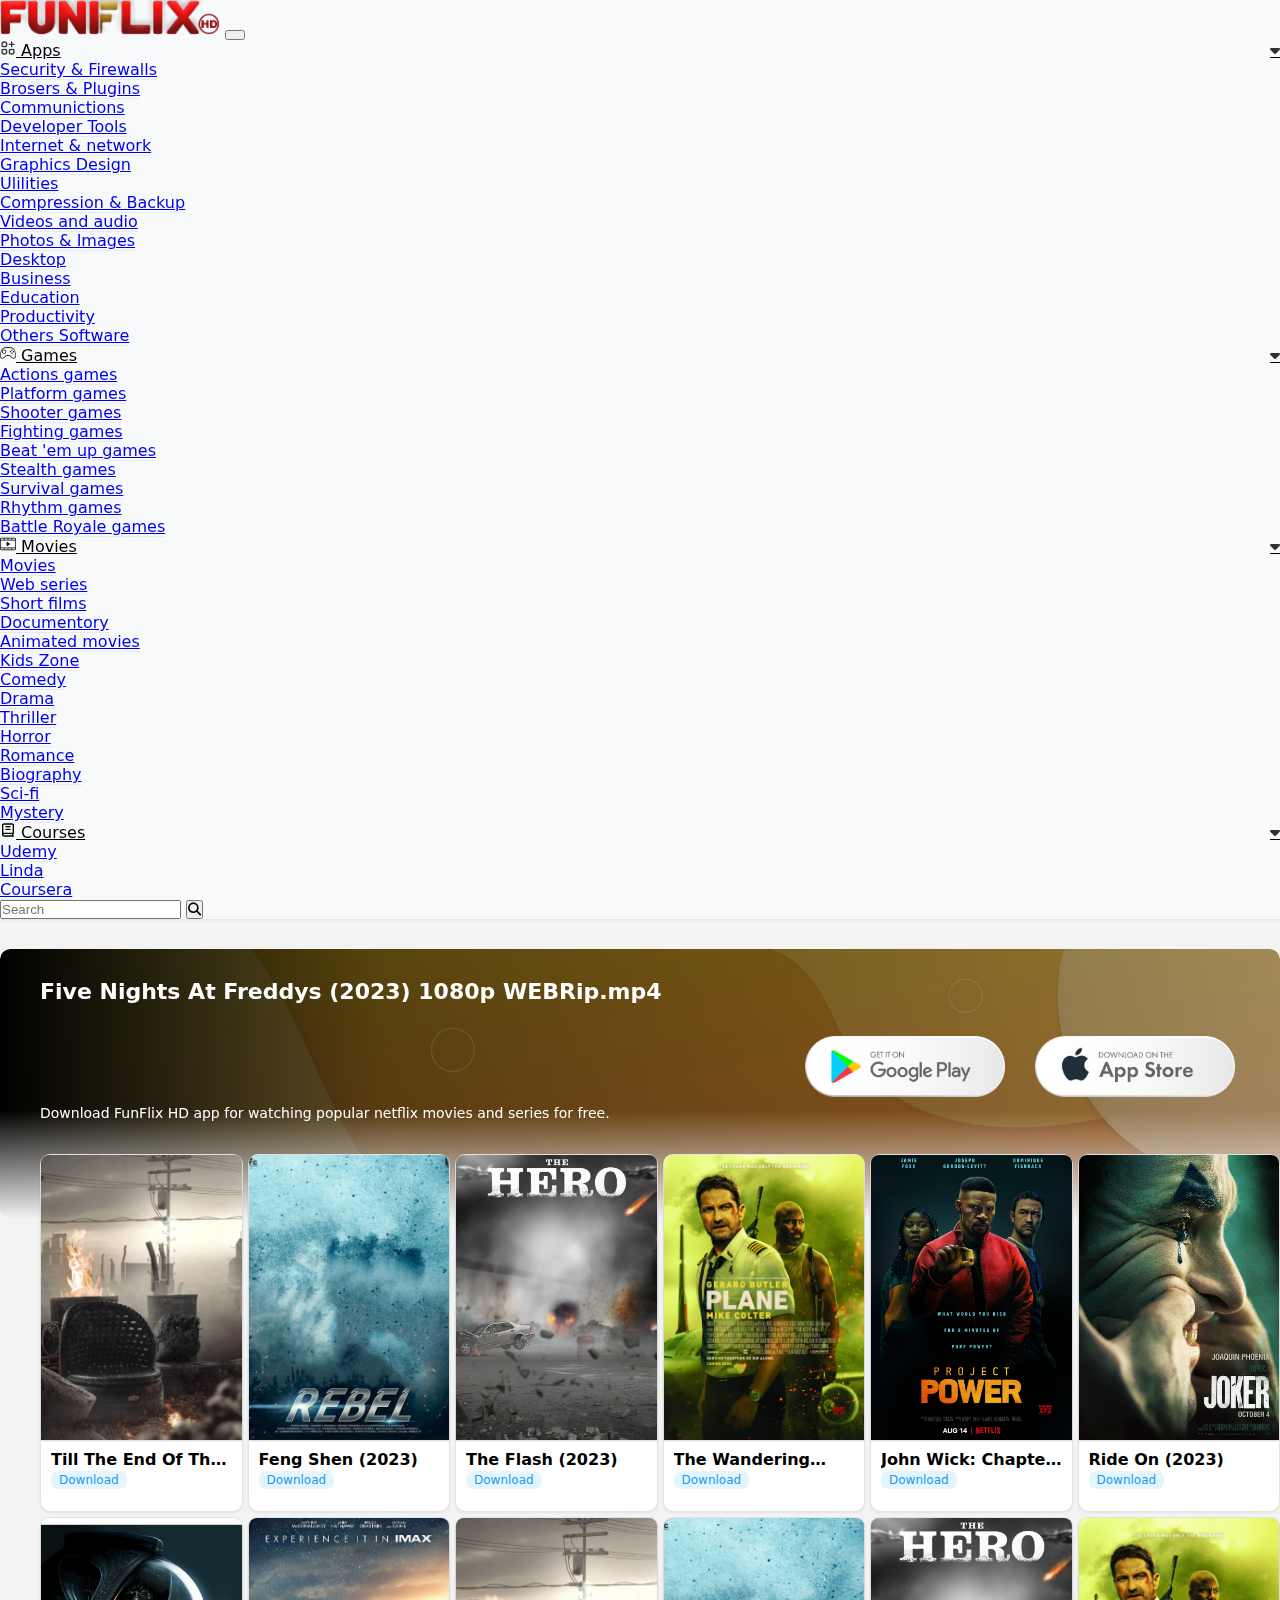
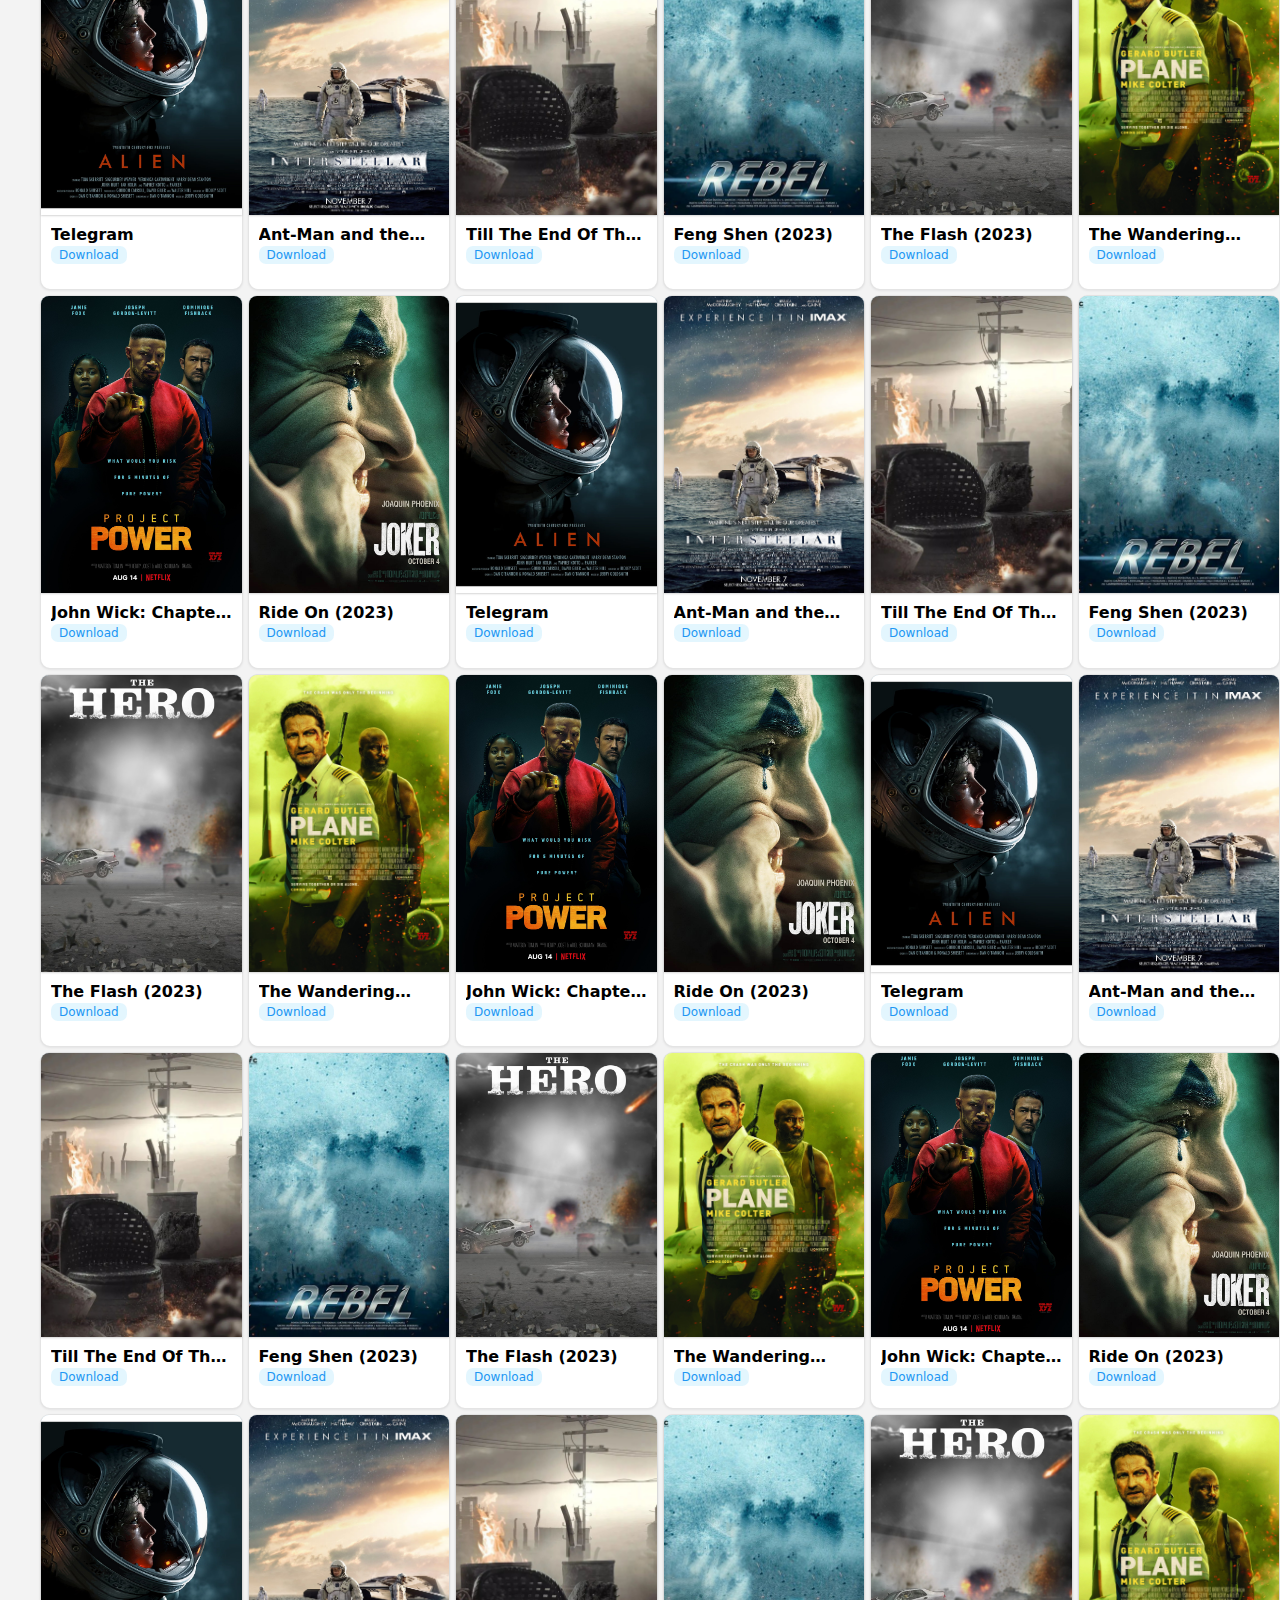
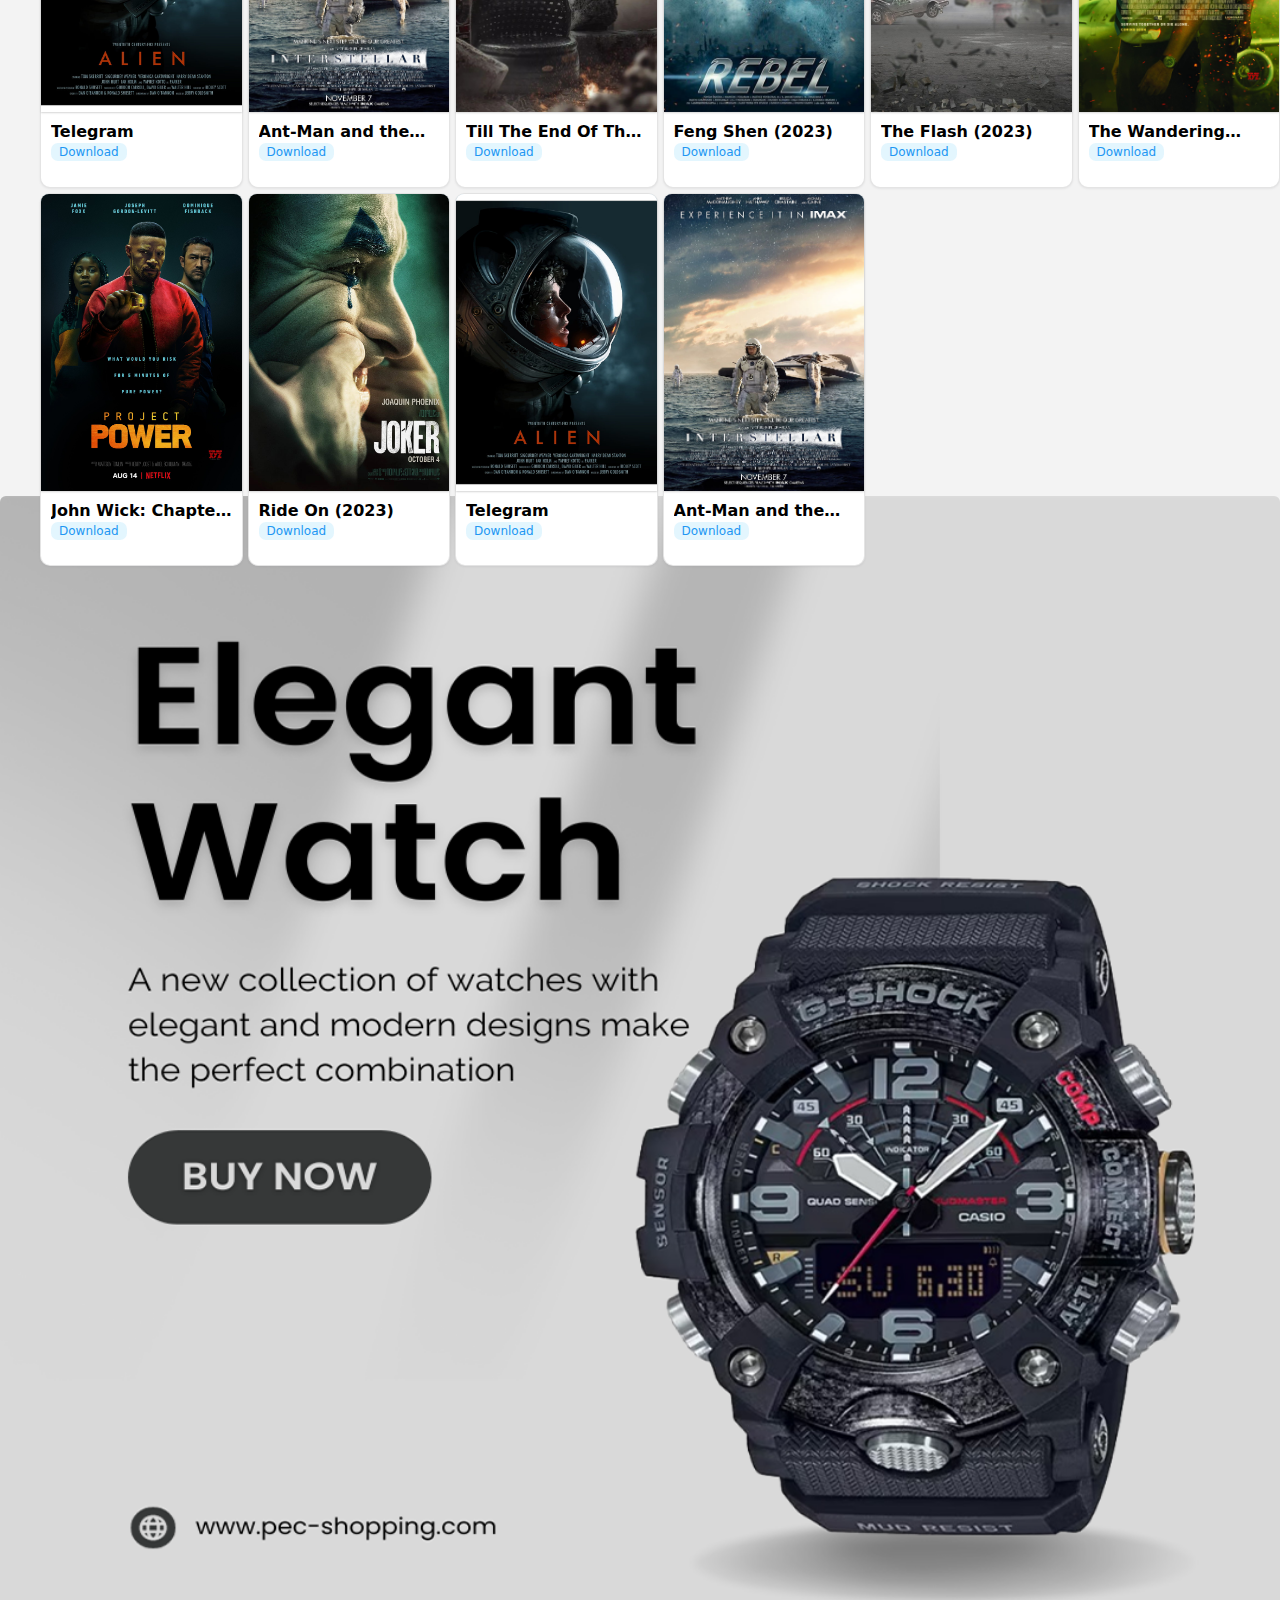
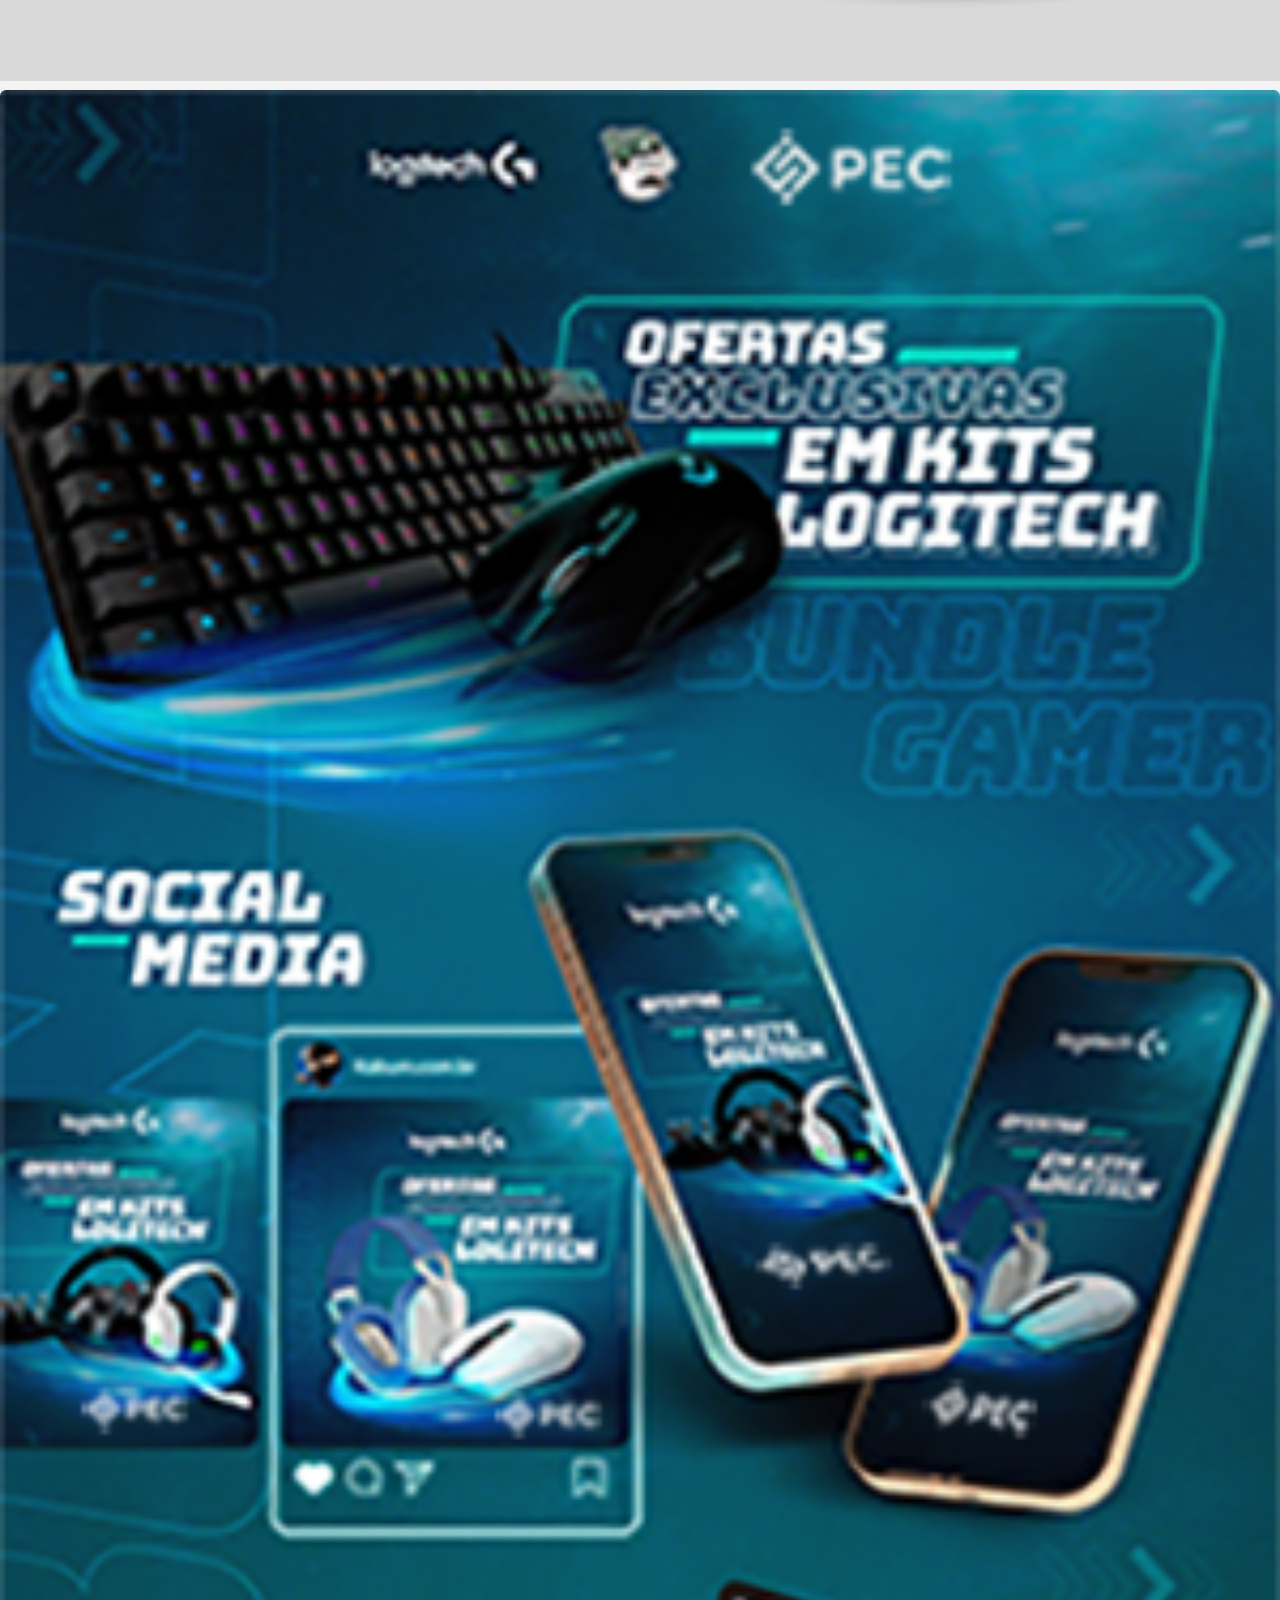
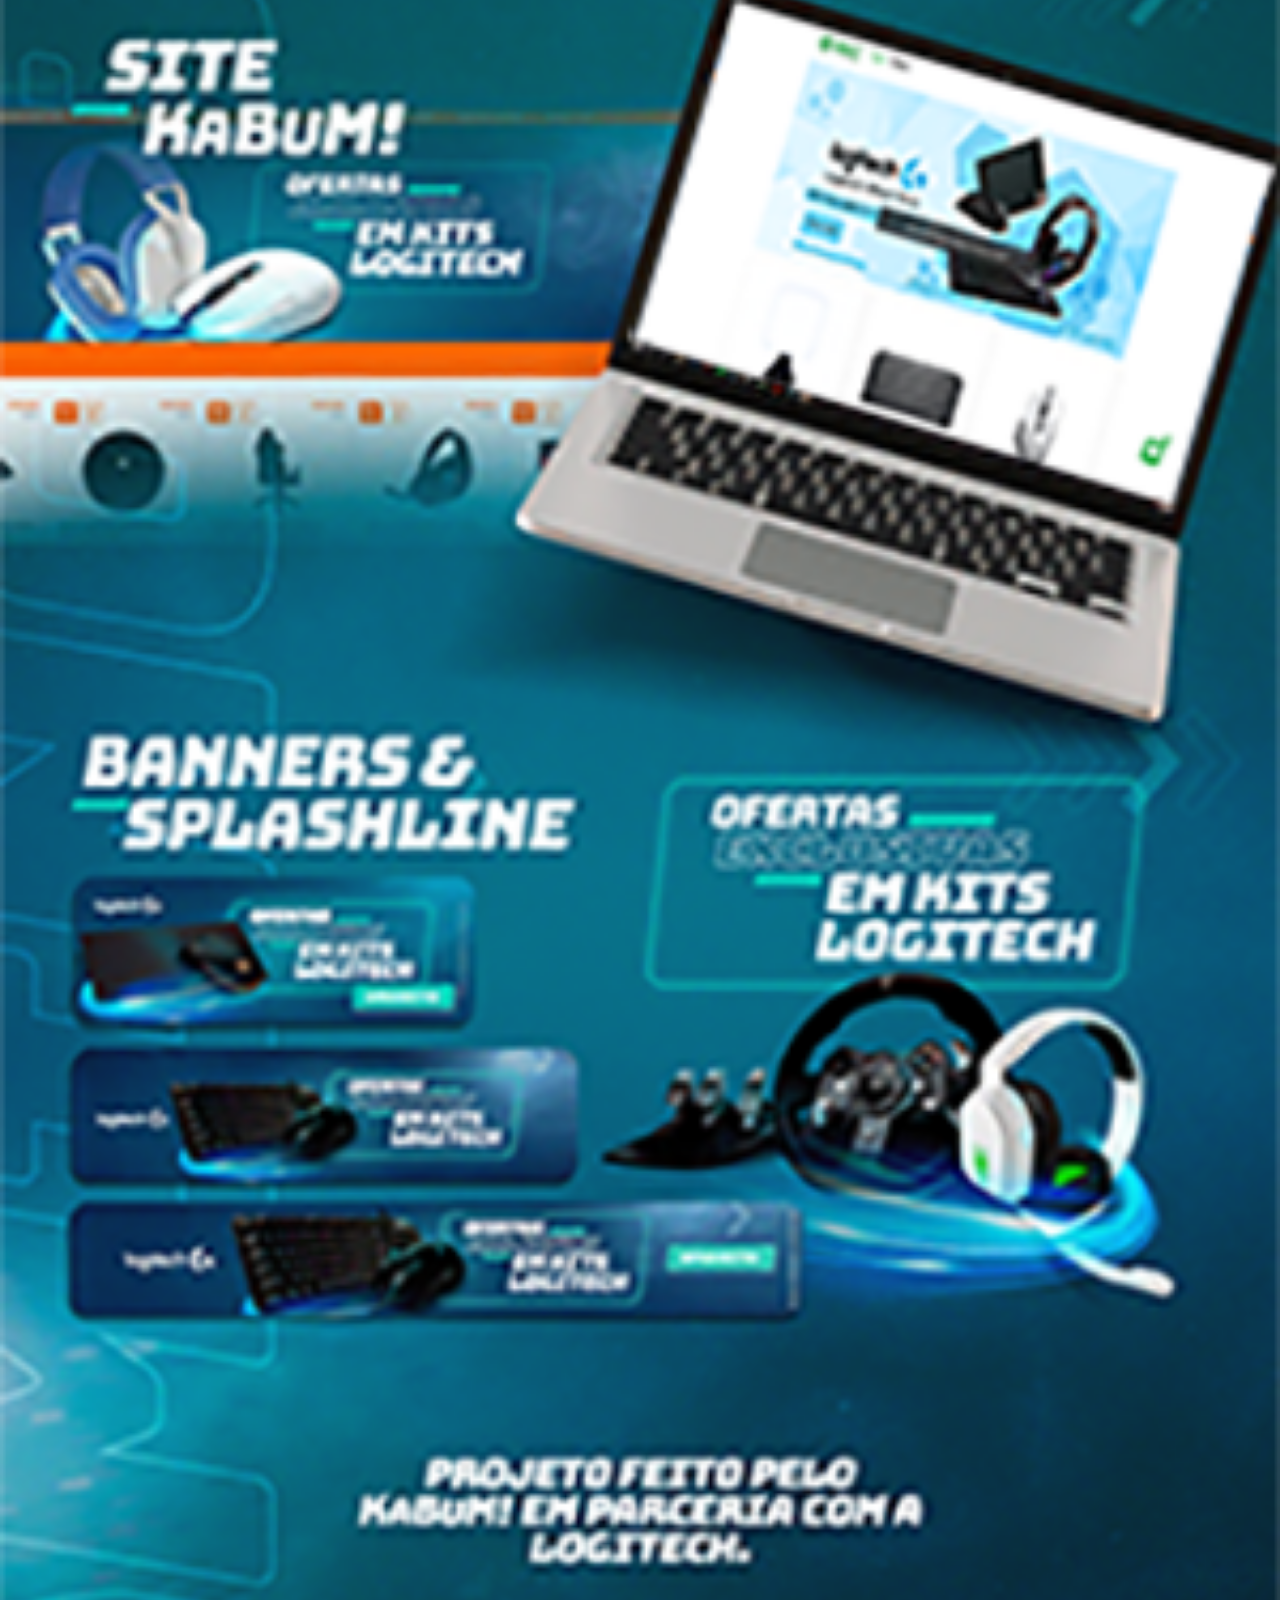
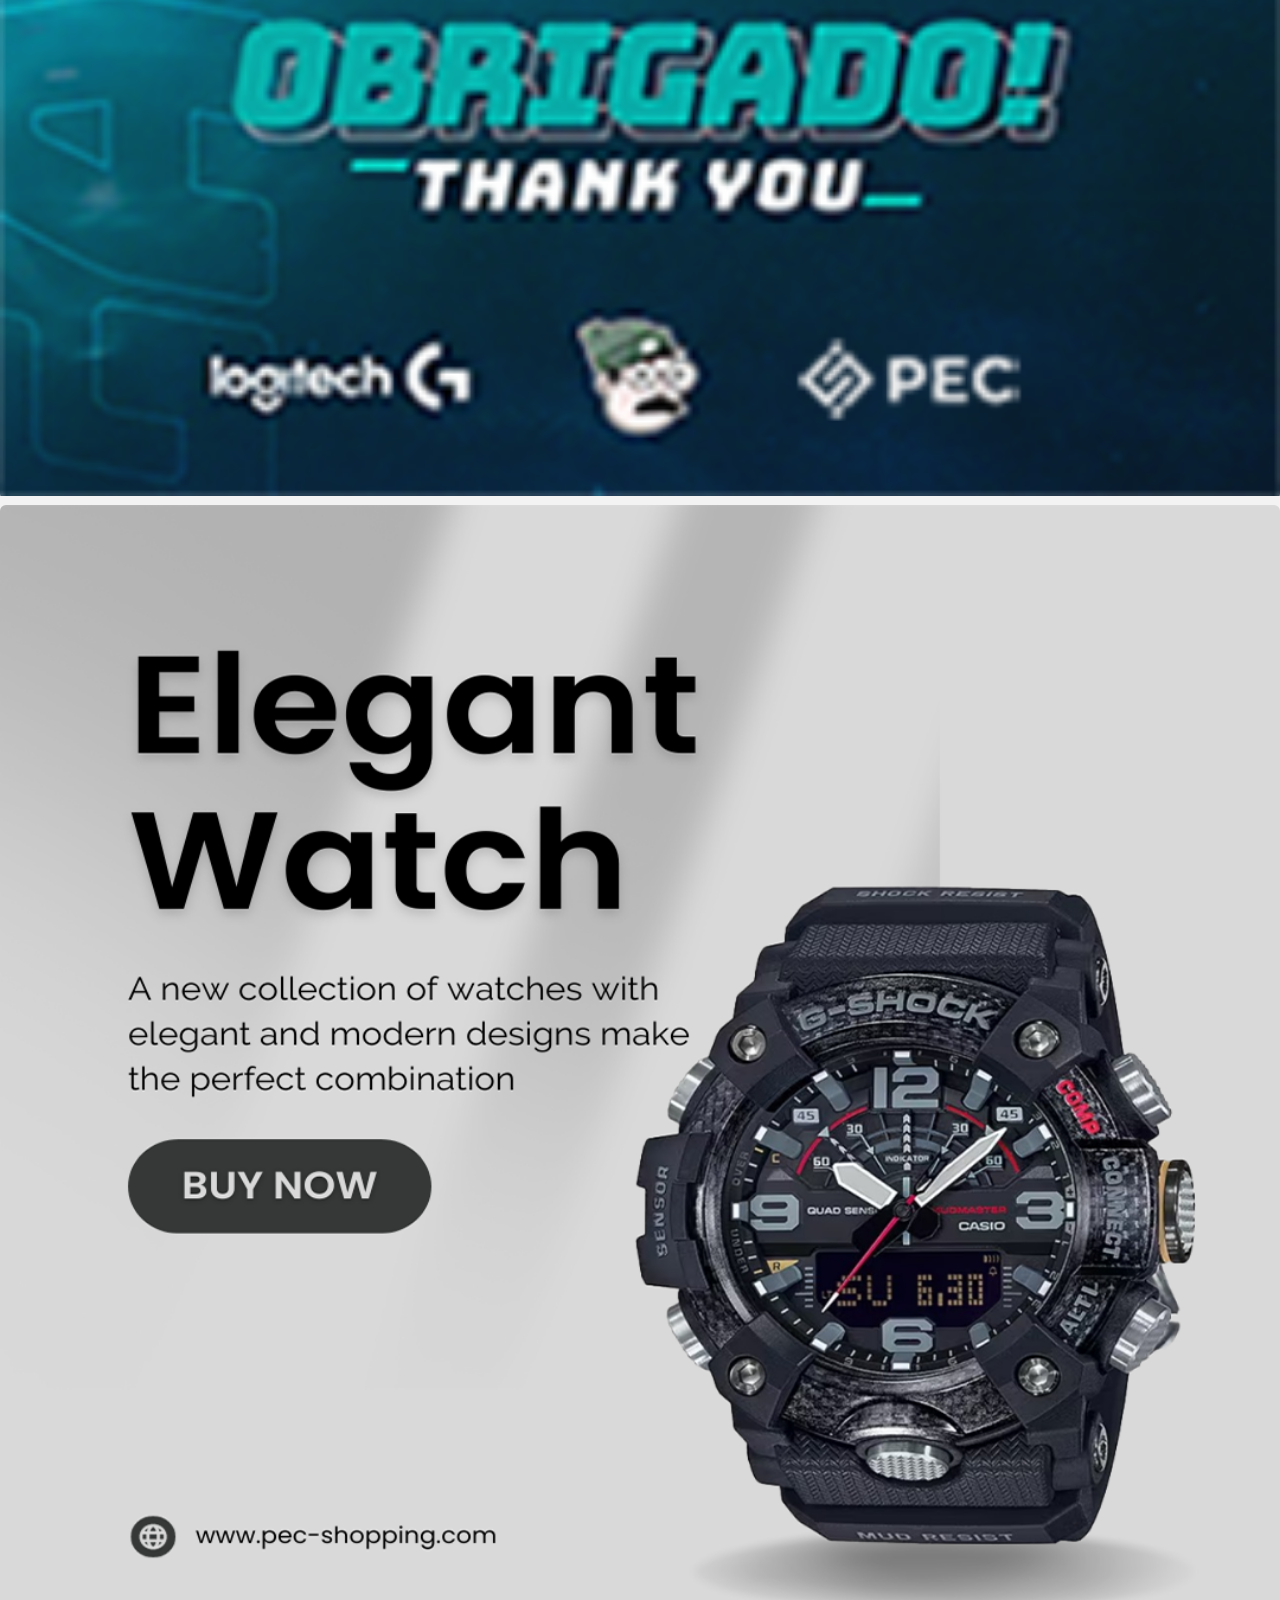
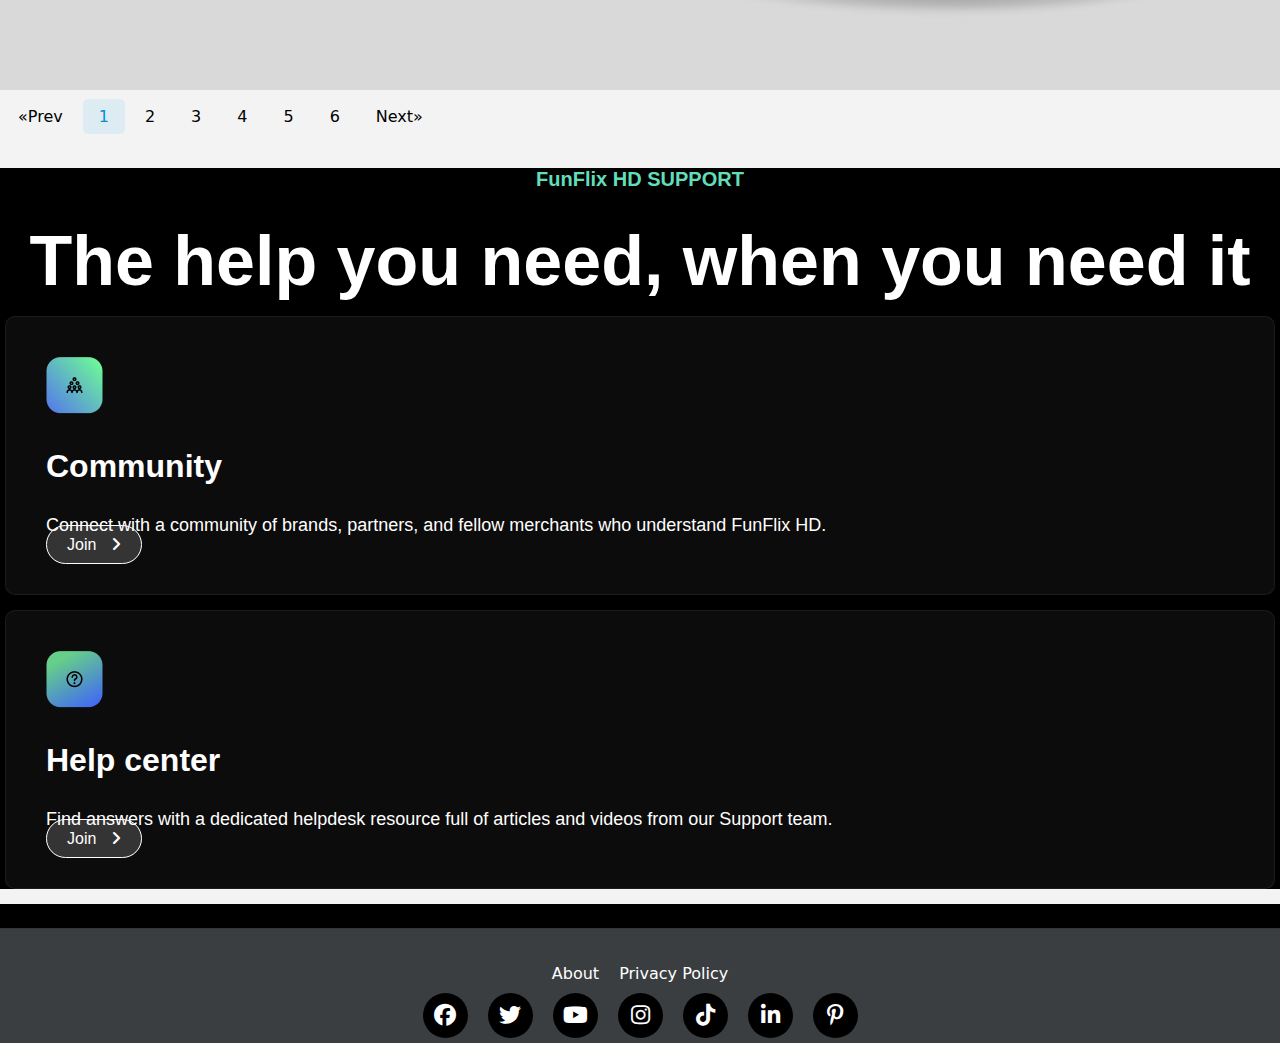
<file: video_category.html>
<!doctype html>
<html lang="en">

<head>
    <meta charset="utf-8">
    <meta name="viewport" content="width=device-width, initial-scale=1">
    <!-- title  -->
    <title> Category </title>

    <!-- bootstrap 5.3    -->
    <link href="https://cdn.jsdelivr.net/npm/bootstrap@5.3.0/dist/css/bootstrap.min.css" rel="stylesheet"
        integrity="sha384-9ndCyUaIbzAi2FUVXJi0CjmCapSmO7SnpJef0486qhLnuZ2cdeRhO02iuK6FUUVM" crossorigin="anonymous">

    <!-- fontawsome cdn  -->
    <link rel="stylesheet" href="https://cdnjs.cloudflare.com/ajax/libs/font-awesome/6.4.0/css/all.min.css">

    <!-- google fonts  -->
    <link rel="preconnect" href="https://fonts.googleapis.com">
    <link rel="preconnect" href="https://fonts.gstatic.com" crossorigin>
    <link href="https://fonts.googleapis.com/css2?family=Fugaz+One&display=swap" rel="stylesheet">


    <!-- style css  -->
    <link rel="stylesheet" href="css/root.css">
    <link rel="stylesheet" href="css/styles.css"> <!--Styles-->


</head>

<body>

    <!-- top bar start here  -->
    <div class="top_bar _nav" bis_skin_checked="1">
        <div class="container-fluid" bis_skin_checked="1">
            <div class="row" bis_skin_checked="1">
                <div class="col-md-12" bis_skin_checked="1">
                    <nav class="navbar navbar-expand-lg bg-body-tertiary">
                        <div class="container-fluid p-0">

                            <a class="navbar-brand navbar_brand" href="index.html"><img src="images/logo.png"
                                    class="img-fluid" alt="" width=""></a>
                            <button class="navbar-toggler" type="button" data-bs-toggle="collapse"
                                data-bs-target="#navbarSupportedContent" aria-controls="navbarSupportedContent"
                                aria-expanded="false" aria-label="Toggle navigation">
                                <span class="navbar-toggler-icon"></span>
                            </button>
                            <div class="collapse navbar-collapse" id="navbarSupportedContent">
                                <ul class="nav_oplin navbar-nav m-auto mb-lg-0">
                                    <li class="nav-item dropdown">
                                        <a class="nav-link " href="#" role="button" data-bs-toggle="dropdown"
                                            aria-expanded="false">
                                            <div>
                                                <svg xmlns="http://www.w3.org/2000/svg" width="800px" height="800px"
                                                    viewBox="0 0 24 24" fill="none">
                                                    <link xmlns="" type="text/css" rel="stylesheet"
                                                        id="dark-mode-custom-link">
                                                    </link>
                                                    <link xmlns="" type="text/css" rel="stylesheet"
                                                        id="dark-mode-general-link">
                                                    </link>
                                                    <style xmlns="" lang="en" type="text/css"
                                                        id="dark-mode-custom-style"></style>
                                                    <style xmlns="" lang="en" type="text/css"
                                                        id="dark-mode-native-style"></style>
                                                    <style xmlns="" lang="en" type="text/css"
                                                        id="dark-mode-native-sheet"></style>
                                                    <path opacity="0.1"
                                                        d="M14 17.5C14 16.0955 14 15.3933 14.3371 14.8889C14.483 14.6705 14.6705 14.483 14.8889 14.3371C15.3933 14 16.0955 14 17.5 14V14V14C18.9045 14 19.6067 14 20.1111 14.3371C20.3295 14.483 20.517 14.6705 20.6629 14.8889C21 15.3933 21 16.0955 21 17.5V17.5V17.5C21 18.9045 21 19.6067 20.6629 20.1111C20.517 20.3295 20.3295 20.517 20.1111 20.6629C19.6067 21 18.9045 21 17.5 21V21V21C16.0955 21 15.3933 21 14.8889 20.6629C14.6705 20.517 14.483 20.3295 14.3371 20.1111C14 19.6067 14 18.9045 14 17.5V17.5V17.5Z"
                                                        fill="#323232"></path>
                                                    <path opacity="0.1"
                                                        d="M3 17.5C3 16.0955 3 15.3933 3.33706 14.8889C3.48298 14.6705 3.67048 14.483 3.88886 14.3371C4.39331 14 5.09554 14 6.5 14V14V14C7.90446 14 8.60669 14 9.11114 14.3371C9.32952 14.483 9.51702 14.6705 9.66294 14.8889C10 15.3933 10 16.0955 10 17.5V17.5V17.5C10 18.9045 10 19.6067 9.66294 20.1111C9.51702 20.3295 9.32952 20.517 9.11114 20.6629C8.60669 21 7.90446 21 6.5 21V21V21C5.09554 21 4.39331 21 3.88886 20.6629C3.67048 20.517 3.48298 20.3295 3.33706 20.1111C3 19.6067 3 18.9045 3 17.5V17.5V17.5Z"
                                                        fill="#323232"></path>
                                                    <path opacity="0.1"
                                                        d="M3 6.5C3 5.09554 3 4.39331 3.33706 3.88886C3.48298 3.67048 3.67048 3.48298 3.88886 3.33706C4.39331 3 5.09554 3 6.5 3V3V3C7.90446 3 8.60669 3 9.11114 3.33706C9.32952 3.48298 9.51702 3.67048 9.66294 3.88886C10 4.39331 10 5.09554 10 6.5V6.5V6.5C10 7.90446 10 8.60669 9.66294 9.11114C9.51702 9.32952 9.32952 9.51702 9.11114 9.66294C8.60669 10 7.90446 10 6.5 10V10V10C5.09554 10 4.39331 10 3.88886 9.66294C3.67048 9.51702 3.48298 9.32952 3.33706 9.11114C3 8.60669 3 7.90446 3 6.5V6.5V6.5Z"
                                                        fill="#323232"></path>
                                                    <path
                                                        d="M14 17.5C14 16.0955 14 15.3933 14.3371 14.8889C14.483 14.6705 14.6705 14.483 14.8889 14.3371C15.3933 14 16.0955 14 17.5 14V14V14C18.9045 14 19.6067 14 20.1111 14.3371C20.3295 14.483 20.517 14.6705 20.6629 14.8889C21 15.3933 21 16.0955 21 17.5V17.5V17.5C21 18.9045 21 19.6067 20.6629 20.1111C20.517 20.3295 20.3295 20.517 20.1111 20.6629C19.6067 21 18.9045 21 17.5 21V21V21C16.0955 21 15.3933 21 14.8889 20.6629C14.6705 20.517 14.483 20.3295 14.3371 20.1111C14 19.6067 14 18.9045 14 17.5V17.5V17.5Z"
                                                        stroke="#323232" stroke-width="2"></path>
                                                    <path
                                                        d="M3 17.5C3 16.0955 3 15.3933 3.33706 14.8889C3.48298 14.6705 3.67048 14.483 3.88886 14.3371C4.39331 14 5.09554 14 6.5 14V14V14C7.90446 14 8.60669 14 9.11114 14.3371C9.32952 14.483 9.51702 14.6705 9.66294 14.8889C10 15.3933 10 16.0955 10 17.5V17.5V17.5C10 18.9045 10 19.6067 9.66294 20.1111C9.51702 20.3295 9.32952 20.517 9.11114 20.6629C8.60669 21 7.90446 21 6.5 21V21V21C5.09554 21 4.39331 21 3.88886 20.6629C3.67048 20.517 3.48298 20.3295 3.33706 20.1111C3 19.6067 3 18.9045 3 17.5V17.5V17.5Z"
                                                        stroke="#323232" stroke-width="2"></path>
                                                    <path
                                                        d="M3 6.5C3 5.09554 3 4.39331 3.33706 3.88886C3.48298 3.67048 3.67048 3.48298 3.88886 3.33706C4.39331 3 5.09554 3 6.5 3V3V3C7.90446 3 8.60669 3 9.11114 3.33706C9.32952 3.48298 9.51702 3.67048 9.66294 3.88886C10 4.39331 10 5.09554 10 6.5V6.5V6.5C10 7.90446 10 8.60669 9.66294 9.11114C9.51702 9.32952 9.32952 9.51702 9.11114 9.66294C8.60669 10 7.90446 10 6.5 10V10V10C5.09554 10 4.39331 10 3.88886 9.66294C3.67048 9.51702 3.48298 9.32952 3.33706 9.11114C3 8.60669 3 7.90446 3 6.5V6.5V6.5Z"
                                                        stroke="#323232" stroke-width="2"></path>
                                                    <path d="M14 6.5H21" stroke="#323232" stroke-width="2"
                                                        stroke-linecap="round" stroke-linejoin="round"></path>
                                                    <path d="M17.5 3V10" stroke="#323232" stroke-width="2"
                                                        stroke-linecap="round" stroke-linejoin="round"></path>
                                                </svg>
                                                Apps
                                            </div>
                                            <i class="fa-solid fa-caret-down"></i>
                                        </a>
                                        <ul class="dropdown-menu">
                                            <li><a class="dropdown-item" href="app_details.html">Security &amp;
                                                    Firewalls</a></li>
                                            <li><a class="dropdown-item" href="app_details.html">Brosers &amp;
                                                    Plugins</a></li>
                                            <li><a class="dropdown-item" href="app_details.html">Communictions</a>
                                            </li>
                                            <li><a class="dropdown-item" href="app_details.html">Developer Tools
                                                </a></li>
                                            <li><a class="dropdown-item" href="app_details.html">Internet &amp;
                                                    network</a></li>
                                            <li><a class="dropdown-item" href="app_details.html">Graphics Design
                                                </a></li>
                                            <li><a class="dropdown-item" href="app_details.html">Ulilities</a></li>
                                            <li><a class="dropdown-item" href="app_details.html">Compression &amp;
                                                    Backup </a></li>
                                            <li><a class="dropdown-item" href="app_details.html">Videos and
                                                    audio</a></li>
                                            <li><a class="dropdown-item" href="app_details.html">Photos &amp; Images
                                                </a></li>
                                            <li><a class="dropdown-item" href="app_details.html">Desktop</a></li>
                                            <li><a class="dropdown-item" href="app_details.html">Business</a></li>
                                            <li><a class="dropdown-item" href="app_details.html">Education</a></li>
                                            <li><a class="dropdown-item" href="app_details.html">Productivity</a>
                                            </li>
                                            <li><a class="dropdown-item" href="app_details.html">Others Software
                                                </a></li>


                                        </ul>
                                    </li>
                                    <li class="nav-item dropdown">
                                        <a class="nav-link" href="#" role="button" data-bs-toggle="dropdown"
                                            aria-expanded="false">
                                            <div>
                                                <svg xmlns="http://www.w3.org/2000/svg" fill="#000000" width="800px"
                                                    height="800px" viewBox="0 0 1024 1024">
                                                    <link xmlns="" type="text/css" rel="stylesheet"
                                                        id="dark-mode-custom-link">
                                                    </link>
                                                    <link xmlns="" type="text/css" rel="stylesheet"
                                                        id="dark-mode-general-link">
                                                    </link>
                                                    <style xmlns="" lang="en" type="text/css"
                                                        id="dark-mode-custom-style"></style>
                                                    <style xmlns="" lang="en" type="text/css"
                                                        id="dark-mode-native-style"></style>
                                                    <style xmlns="" lang="en" type="text/css"
                                                        id="dark-mode-native-sheet"></style>
                                                    <path
                                                        d="M798.071 357.531c-16.527 24.259-51.62 24.259-68.147 0-9.185-13.476-9.185-32.01 0-45.486 16.527-24.259 51.62-24.259 68.147 0 9.185 13.476 9.185 32.01 0 45.486zm93.628 92.093c-16.527 24.259-51.62 24.259-68.147 0-9.185-13.476-9.185-32.01 0-45.486 16.527-24.259 51.62-24.259 68.147 0 9.185 13.476 9.185 32.01 0 45.486zm-189.305 0c-16.527 24.259-51.62 24.259-68.147 0-9.185-13.476-9.185-32.01 0-45.486 16.527-24.259 51.62-24.259 68.147 0 9.185 13.476 9.185 32.01 0 45.486zm95.677 95.164c-16.527 24.259-51.62 24.259-68.147 0-9.185-13.476-9.185-32.01 0-45.486 16.527-24.259 51.62-24.259 68.147 0 9.185 13.476 9.185 32.01 0 45.486zM360.192 428.417c0-53.017-42.983-96-96-96s-96 42.983-96 96 42.983 96 96 96 96-42.983 96-96zm40.96 0c0 75.638-61.322 136.96-136.96 136.96s-136.96-61.322-136.96-136.96 61.322-136.96 136.96-136.96 136.96 61.322 136.96 136.96z">
                                                    </path>
                                                    <path
                                                        d="M983.038 727.533c-.352 61.995-50.737 112.151-112.843 112.151-39.998 0-76.347-20.949-96.661-54.546-5.852-9.679-18.443-12.782-28.122-6.929s-12.782 18.443-6.929 28.122c27.659 45.746 77.229 74.314 131.712 74.314 84.943 0 153.805-68.844 153.805-153.764l-1.254-19.506-40.634-281.277c-23.484-162.304-162.639-282.733-326.691-282.733H467.343c-11.311 0-20.48 9.169-20.48 20.48s9.169 20.48 20.48 20.48h188.078c143.699 0 265.584 105.483 286.153 247.638l40.355 278.923 1.109 16.649z">
                                                    </path>
                                                    <path
                                                        d="M511.904 687.705c90.526 0 173.645 43.889 225.067 116.315 6.548 9.223 19.333 11.391 28.555 4.843s11.391-19.333 4.843-28.555c-59.025-83.133-154.528-133.562-258.465-133.562-11.311 0-20.48 9.169-20.48 20.48s9.169 20.48 20.48 20.48zM42.071 710.884l40.355-278.923c20.569-142.154 142.454-247.638 286.153-247.638h188.078c11.311 0 20.48-9.169 20.48-20.48s-9.169-20.48-20.48-20.48H368.579c-164.052 0-303.207 120.429-326.691 282.733L1.419 705.802.045 725.519C0 811.8 68.862 880.644 153.805 880.644c54.483 0 104.053-28.568 131.712-74.314 5.852-9.679 2.75-22.27-6.929-28.122s-22.27-2.75-28.122 6.929c-20.314 33.598-56.663 54.546-96.661 54.546-62.105 0-112.491-50.155-112.843-112.151l1.109-16.649z">
                                                    </path>
                                                    <path
                                                        d="M512.096 646.745c-103.937 0-199.44 50.429-258.465 133.562-6.548 9.223-4.38 22.007 4.843 28.555s22.007 4.38 28.555-4.843c51.423-72.425 134.541-116.315 225.067-116.315 11.311 0 20.48-9.169 20.48-20.48s-9.169-20.48-20.48-20.48z">
                                                    </path>
                                                </svg>
                                                Games
                                            </div>
                                            <i class="fa-solid fa-caret-down"></i>
                                        </a>
                                        <ul class="dropdown-menu">

                                            <li><a class="dropdown-item" href="app_details.html">Actions games</a>
                                            </li>
                                            <li><a class="dropdown-item" href="app_details.html">Platform games</a>
                                            </li>
                                            <li><a class="dropdown-item" href="app_details.html">Shooter games</a>
                                            </li>
                                            <li><a class="dropdown-item" href="app_details.html">Fighting games</a>
                                            </li>
                                            <li><a class="dropdown-item" href="app_details.html">Beat 'em up
                                                    games</a></li>
                                            <li><a class="dropdown-item" href="app_details.html">Stealth games</a>
                                            </li>
                                            <li><a class="dropdown-item" href="app_details.html">Survival games</a>
                                            </li>
                                            <li><a class="dropdown-item" href="app_details.html">Rhythm games</a>
                                            </li>
                                            <li><a class="dropdown-item" href="app_details.html">Battle Royale
                                                    games</a></li>


                                        </ul>
                                    </li>
                                    <li class="nav-item dropdown">
                                        <a class="nav-link " href="#" role="button" data-bs-toggle="dropdown"
                                            aria-expanded="false">
                                            <div>
                                                <svg xmlns="http://www.w3.org/2000/svg" fill="#000000" width="800px"
                                                    height="800px" viewBox="0 -5 46 46">
                                                    <link xmlns="" type="text/css" rel="stylesheet"
                                                        id="dark-mode-custom-link">
                                                    </link>
                                                    <link xmlns="" type="text/css" rel="stylesheet"
                                                        id="dark-mode-general-link">
                                                    </link>
                                                    <style xmlns="" lang="en" type="text/css"
                                                        id="dark-mode-custom-style"></style>
                                                    <style xmlns="" lang="en" type="text/css"
                                                        id="dark-mode-native-style"></style>
                                                    <style xmlns="" lang="en" type="text/css"
                                                        id="dark-mode-native-sheet"></style>
                                                    <path id="_23.Videos" data-name="23.Videos"
                                                        d="M43,42H5a4,4,0,0,1-4-4V10A4,4,0,0,1,5,6H43a4,4,0,0,1,4,4V38A4,4,0,0,1,43,42ZM12,8H5a2,2,0,0,0-2,2v2h9ZM23,8H14v4h9ZM34,8H25v4h9Zm11,2a2,2,0,0,0-2-2H36v4h9Zm0,4H3V34H45Zm0,22H36v4H34V36H25v4H23V36H14v4H12V36H3v2a2,2,0,0,0,2,2H43a2,2,0,0,0,2-2ZM21.621,29.765A.987.987,0,0,1,21,30a1,1,0,0,1-1-1V19a1,1,0,0,1,1-1,.978.978,0,0,1,.563.2l7.771,4.872a.974.974,0,0,1,.261,1.715Z"
                                                        transform="translate(-1 -6)" fill-rule="evenodd"></path>
                                                </svg>
                                                Movies
                                            </div>
                                            <i class="fa-solid fa-caret-down"></i>
                                        </a>
                                        <ul class="dropdown-menu">
                                            <li><a class="dropdown-item" href="details.html">Movies </a></li>
                                            <li><a class="dropdown-item" href="details.html">Web series </a></li>
                                            <li><a class="dropdown-item" href="details.html">Short films </a></li>
                                            <li><a class="dropdown-item" href="details.html">Documentory </a></li>
                                            <li><a class="dropdown-item" href="details.html">Animated movies </a>
                                            </li>
                                            <li><a class="dropdown-item" href="details.html">Kids Zone </a></li>
                                            <li><a class="dropdown-item" href="details.html">Comedy </a></li>
                                            <li><a class="dropdown-item" href="details.html">Drama </a></li>
                                            <li><a class="dropdown-item" href="details.html">Thriller</a></li>
                                            <li><a class="dropdown-item" href="details.html">Horror</a></li>
                                            <li><a class="dropdown-item" href="details.html">Romance</a></li>
                                            <li><a class="dropdown-item" href="details.html">Biography</a></li>
                                            <li><a class="dropdown-item" href="details.html">Sci-fi</a></li>
                                            <li><a class="dropdown-item" href="details.html">Mystery</a></li>

                                        </ul>
                                    </li>
                                    <li class="nav-item dropdown">
                                        <a class="nav-link" href="#" role="button" data-bs-toggle="dropdown"
                                            aria-expanded="false">
                                            <div>
                                                <svg xmlns="http://www.w3.org/2000/svg" width="800px" height="800px"
                                                    viewBox="0 0 24 24" fill="none">
                                                    <link xmlns="" type="text/css" rel="stylesheet"
                                                        id="dark-mode-custom-link">
                                                    </link>
                                                    <link xmlns="" type="text/css" rel="stylesheet"
                                                        id="dark-mode-general-link">
                                                    </link>
                                                    <style xmlns="" lang="en" type="text/css"
                                                        id="dark-mode-custom-style"></style>
                                                    <style xmlns="" lang="en" type="text/css"
                                                        id="dark-mode-native-style"></style>
                                                    <style xmlns="" lang="en" type="text/css"
                                                        id="dark-mode-native-sheet"></style>
                                                    <path
                                                        d="M4 19V6.2C4 5.0799 4 4.51984 4.21799 4.09202C4.40973 3.71569 4.71569 3.40973 5.09202 3.21799C5.51984 3 6.0799 3 7.2 3H16.8C17.9201 3 18.4802 3 18.908 3.21799C19.2843 3.40973 19.5903 3.71569 19.782 4.09202C20 4.51984 20 5.0799 20 6.2V17H6C4.89543 17 4 17.8954 4 19ZM4 19C4 20.1046 4.89543 21 6 21H20M9 7H15M9 11H15M19 17V21"
                                                        stroke="#000000" stroke-width="2" stroke-linecap="round"
                                                        stroke-linejoin="round"></path>
                                                </svg>
                                                Courses
                                            </div>
                                            <i class="fa-solid fa-caret-down"></i>
                                        </a>
                                        <ul class="dropdown-menu">

                                            <li><a class="dropdown-item" href="course_list.html">Udemy</a></li>
                                            <li><a class="dropdown-item" href="course_list.html">Linda</a></li>
                                            <li><a class="dropdown-item" href="course_list.html">Coursera</a></li>


                                        </ul>
                                    </li>
                                </ul>
                                <form class="d-flex s-form" role="search">
                                    <input class="form-control me-2" type="search" placeholder="Search"
                                        aria-label="Search">
                                    <button class="btn btn-outline-success d-flex align-items-center" type="submit"> <i
                                            class="fa-solid fa-magnifying-glass"></i></button>
                                </form>
                            </div>
                        </div>
                    </nav>
                </div>
            </div>
        </div>
    </div>
    <!-- top bar end here  -->

    <!-- banner part start here  -->
    <div class="essential_ cat_banner">
        <div class="container-fluid">
            <div class="row">
                <div class="col-md-12">
                    <div class="essential_box" style="min-height: 30vh;display: block;">
                        <div class="row">
                            <div class="col-md-12">
                                <div class="row essential_d ">
                                    <!-- <div class=""> -->
                                    <div class="col-md-7 d-flex align-items-center">
                                        <h1 class="m-0 ms-3">Five Nights At Freddys (2023) 1080p WEBRip.mp4</h1>
                                    </div>
                                    <div class="col-md-5 ">
                                        <div class="essential_d_store_link text-center">
                                            <a href="#"><img src="images/Play.png" class="img-fluid" loading="lazy"
                                                    alt=""></a>
                                            <a href="#"><img src="images/Apple.png" class="img-fluid" loading="lazy"
                                                    alt=""></a>
                                        </div>
                                        <p class="text-end me-3">Download FunFlix HD app for watching popular netflix
                                            movies and series for
                                            free.</p>
                                    </div>
                                    <!-- </div> -->
                                </div>

                            </div>

                        </div>
                    </div>
                </div>
            </div>
        </div>
    </div>
    <!-- banner part end here  -->



    <!-- apps grid part start here  -->
    <div class="apps_second cat_apps_view app_page cat_page">
        <div class="container-fluid">
            <div class="row">
                <div class="col-md-10">
                    <div class="apps_s_grid mt-0">
                        <div class="apps_box_two">
                            <a href="details.html">
                                <div class="s_img_box">
                                    <img src="images/slider_image/slider1.jpg" class="img-fluid img_banner"
                                        loading="lazy" alt="">
                                </div>
                                <div class="d_box">
                                    <h3>Till The End Of The Moon (2023)</h3>
                                    <div class="d-flex align-items-center">
                                        <!--<p>9.99 GB</p>-->
                                        <a href="details.html" class="btn_download">Download</a>
                                    </div>
                                </div>
                            </a>
                        </div>
                        <div class="apps_box_two">
                            <a href="details.html">
                                <div class="s_img_box">
                                    <img src="images/slider_image/slider2.jpg" class="img-fluid img_banner"
                                        loading="lazy" alt="">
                                </div>
                                <div class="d_box">
                                    <h3>Feng Shen (2023)</h3>
                                    <div class="d-flex align-items-center">
                                        <!--<p>9.99 GB</p>-->

                                        <a href="details.html" class="btn_download">Download</a>
                                    </div>
                                </div>
                            </a>
                        </div>
                        <div class="apps_box_two">
                            <a href="details.html">
                                <div class="s_img_box">
                                    <img src="images/slider_image/slider3.jpg" class="img-fluid img_banner"
                                        loading="lazy" alt="">
                                </div>
                                <div class="d_box">
                                    <h3>The Flash (2023)</h3>
                                    <div class="d-flex align-items-center">
                                        <!--<p>9.99 GB</p>-->

                                        <a href="details.html" class="btn_download">Download</a>
                                    </div>
                                </div>
                            </a>
                        </div>
                        <div class="apps_box_two">
                            <a href="details.html">
                                <div class="s_img_box">
                                    <img src="images/slider_image/slider4.jpg" class="img-fluid img_banner"
                                        loading="lazy" alt="">
                                </div>
                                <div class="d_box">
                                    <h3>The Wandering Earth Ⅱ (2023)</h3>
                                    <div class="d-flex align-items-center">
                                        <!--<p>9.99 GB</p>-->

                                        <a href="details.html" class="btn_download">Download</a>
                                    </div>
                                </div>
                            </a>
                        </div>
                        <div class="apps_box_two">
                            <a href="details.html">
                                <div class="s_img_box">
                                    <img src="images/slider_image/slider5.jpg" class="img-fluid img_banner"
                                        loading="lazy" alt="">
                                </div>
                                <div class="d_box">
                                    <h3>John Wick: Chapter 4 (2023)</h3>
                                    <div class="d-flex align-items-center">
                                        <!--<p>9.99 GB</p>-->

                                        <a href="details.html" class="btn_download">Download</a>
                                    </div>
                                </div>
                            </a>
                        </div>
                        <div class="apps_box_two">
                            <a href="details.html">
                                <div class="s_img_box">
                                    <img src="images/slider_image/slider6.jpg" class="img-fluid img_banner"
                                        loading="lazy" alt="">
                                </div>
                                <div class="d_box">
                                    <h3>Ride On (2023)</h3>
                                    <div class="d-flex align-items-center">
                                        <!--<p>9.99 GB</p>-->

                                        <a href="details.html" class="btn_download">Download</a>
                                    </div>
                                </div>
                            </a>
                        </div>
                        <div class="apps_box_two">
                            <a href="details.html">
                                <div class="s_img_box">
                                    <img src="images/slider_image/slider7.jpg" class="img-fluid img_banner"
                                        loading="lazy" alt="">
                                </div>
                                <div class="d_box">
                                    <h3>Telegram</h3>
                                    <div class="d-flex align-items-center">
                                        <!--<p>9.99 GB</p>-->

                                        <a href="details.html" class="btn_download">Download</a>
                                    </div>
                                </div>
                            </a>
                        </div>
                        <div class="apps_box_two">
                            <a href="details.html">
                                <div class="s_img_box">
                                    <img src="images/slider_image/slider8.jpg" class="img-fluid img_banner"
                                        loading="lazy" alt="">
                                </div>
                                <div class="d_box">
                                    <h3>Ant-Man and the Wasp: Quantumania (2023)</h3>
                                    <div class="d-flex align-items-center">
                                        <!--<p>9.99 GB</p>-->

                                        <a href="details.html" class="btn_download">Download</a>
                                    </div>
                                </div>
                            </a>
                        </div>
                        <div class="apps_box_two">
                            <a href="details.html">
                                <div class="s_img_box">
                                    <img src="images/slider_image/slider1.jpg" class="img-fluid img_banner"
                                        loading="lazy" alt="">
                                </div>
                                <div class="d_box">
                                    <h3>Till The End Of The Moon (2023)</h3>
                                    <div class="d-flex align-items-center">
                                        <!--<p>9.99 GB</p>-->

                                        <a href="details.html" class="btn_download">Download</a>
                                    </div>
                                </div>
                            </a>
                        </div>
                        <div class="apps_box_two">
                            <a href="details.html">
                                <div class="s_img_box">
                                    <img src="images/slider_image/slider2.jpg" class="img-fluid img_banner"
                                        loading="lazy" alt="">
                                </div>
                                <div class="d_box">
                                    <h3>Feng Shen (2023)</h3>
                                    <div class="d-flex align-items-center">
                                        <!--<p>9.99 GB</p>-->

                                        <a href="details.html" class="btn_download">Download</a>
                                    </div>
                                </div>
                            </a>
                        </div>
                        <div class="apps_box_two">
                            <a href="details.html">
                                <div class="s_img_box">
                                    <img src="images/slider_image/slider3.jpg" class="img-fluid img_banner"
                                        loading="lazy" alt="">
                                </div>
                                <div class="d_box">
                                    <h3>The Flash (2023)</h3>
                                    <div class="d-flex align-items-center">
                                        <!--<p>9.99 GB</p>-->

                                        <a href="details.html" class="btn_download">Download</a>
                                    </div>
                                </div>
                            </a>
                        </div>
                        <div class="apps_box_two">
                            <a href="details.html">
                                <div class="s_img_box">
                                    <img src="images/slider_image/slider4.jpg" class="img-fluid img_banner"
                                        loading="lazy" alt="">
                                </div>
                                <div class="d_box">
                                    <h3>The Wandering Earth Ⅱ (2023)</h3>
                                    <div class="d-flex align-items-center">
                                        <!--<p>9.99 GB</p>-->

                                        <a href="details.html" class="btn_download">Download</a>
                                    </div>
                                </div>
                            </a>
                        </div>
                        <div class="apps_box_two">
                            <a href="details.html">
                                <div class="s_img_box">
                                    <img src="images/slider_image/slider5.jpg" class="img-fluid img_banner"
                                        loading="lazy" alt="">
                                </div>
                                <div class="d_box">
                                    <h3>John Wick: Chapter 4 (2023)</h3>
                                    <div class="d-flex align-items-center">
                                        <!--<p>9.99 GB</p>-->

                                        <a href="details.html" class="btn_download">Download</a>
                                    </div>
                                </div>
                            </a>
                        </div>
                        <div class="apps_box_two">
                            <a href="details.html">
                                <div class="s_img_box">
                                    <img src="images/slider_image/slider6.jpg" class="img-fluid img_banner"
                                        loading="lazy" alt="">
                                </div>
                                <div class="d_box">
                                    <h3>Ride On (2023)</h3>
                                    <div class="d-flex align-items-center">
                                        <!--<p>9.99 GB</p>-->

                                        <a href="details.html" class="btn_download">Download</a>
                                    </div>
                                </div>
                            </a>
                        </div>
                        <div class="apps_box_two">
                            <a href="details.html">
                                <div class="s_img_box">
                                    <img src="images/slider_image/slider7.jpg" class="img-fluid img_banner"
                                        loading="lazy" alt="">
                                </div>
                                <div class="d_box">
                                    <h3>Telegram</h3>
                                    <div class="d-flex align-items-center">
                                        <!--<p>9.99 GB</p>-->

                                        <a href="details.html" class="btn_download">Download</a>
                                    </div>
                                </div>
                            </a>
                        </div>
                        <div class="apps_box_two">
                            <a href="details.html">
                                <div class="s_img_box">
                                    <img src="images/slider_image/slider8.jpg" class="img-fluid img_banner"
                                        loading="lazy" alt="">
                                </div>
                                <div class="d_box">
                                    <h3>Ant-Man and the Wasp: Quantumania (2023)</h3>
                                    <div class="d-flex align-items-center">
                                        <!--<p>9.99 GB</p>-->

                                        <a href="details.html" class="btn_download">Download</a>
                                    </div>
                                </div>
                            </a>
                        </div>
                        <div class="apps_box_two">
                            <a href="details.html">
                                <div class="s_img_box">
                                    <img src="images/slider_image/slider1.jpg" class="img-fluid img_banner"
                                        loading="lazy" alt="">
                                </div>
                                <div class="d_box">
                                    <h3>Till The End Of The Moon (2023)</h3>
                                    <div class="d-flex align-items-center">
                                        <!--<p>9.99 GB</p>-->

                                        <a href="details.html" class="btn_download">Download</a>
                                    </div>
                                </div>
                            </a>
                        </div>
                        <div class="apps_box_two">
                            <a href="details.html">
                                <div class="s_img_box">
                                    <img src="images/slider_image/slider2.jpg" class="img-fluid img_banner"
                                        loading="lazy" alt="">
                                </div>
                                <div class="d_box">
                                    <h3>Feng Shen (2023)</h3>
                                    <div class="d-flex align-items-center">
                                        <!--<p>9.99 GB</p>-->

                                        <a href="details.html" class="btn_download">Download</a>
                                    </div>
                                </div>
                            </a>
                        </div>
                        <div class="apps_box_two">
                            <a href="details.html">
                                <div class="s_img_box">
                                    <img src="images/slider_image/slider3.jpg" class="img-fluid img_banner"
                                        loading="lazy" alt="">
                                </div>
                                <div class="d_box">
                                    <h3>The Flash (2023)</h3>
                                    <div class="d-flex align-items-center">
                                        <!--<p>9.99 GB</p>-->

                                        <a href="details.html" class="btn_download">Download</a>
                                    </div>
                                </div>
                            </a>
                        </div>
                        <div class="apps_box_two">
                            <a href="details.html">
                                <div class="s_img_box">
                                    <img src="images/slider_image/slider4.jpg" class="img-fluid img_banner"
                                        loading="lazy" alt="">
                                </div>
                                <div class="d_box">
                                    <h3>The Wandering Earth Ⅱ (2023)</h3>
                                    <div class="d-flex align-items-center">
                                        <!--<p>9.99 GB</p>-->

                                        <a href="details.html" class="btn_download">Download</a>
                                    </div>
                                </div>
                            </a>
                        </div>
                        <div class="apps_box_two">
                            <a href="details.html">
                                <div class="s_img_box">
                                    <img src="images/slider_image/slider5.jpg" class="img-fluid img_banner"
                                        loading="lazy" alt="">
                                </div>
                                <div class="d_box">
                                    <h3>John Wick: Chapter 4 (2023)</h3>
                                    <div class="d-flex justify-content-between align-items-center">
                                        <!--<p>9.99 GB</p>-->
                                        <a href="details.html" class="btn_download">Download</a>
                                    </div>
                                </div>
                            </a>
                        </div>
                        <div class="apps_box_two">
                            <a href="details.html">
                                <div class="s_img_box">
                                    <img src="images/slider_image/slider6.jpg" class="img-fluid img_banner"
                                        loading="lazy" alt="">
                                </div>
                                <div class="d_box">
                                    <h3>Ride On (2023)</h3>
                                    <div class="d-flex justify-content-between align-items-center">
                                        <!--<p>9.99 GB</p>-->
                                        <a href="details.html" class="btn_download">Download</a>
                                    </div>
                                </div>
                            </a>
                        </div>
                        <div class="apps_box_two">
                            <a href="details.html">
                                <div class="s_img_box">
                                    <img src="images/slider_image/slider7.jpg" class="img-fluid img_banner"
                                        loading="lazy" alt="">
                                </div>
                                <div class="d_box">
                                    <h3>Telegram</h3>
                                    <div class="d-flex align-items-center">
                                        <!--<p>9.99 GB</p>-->

                                        <a href="details.html" class="btn_download">Download</a>
                                    </div>
                                </div>
                            </a>
                        </div>
                        <div class="apps_box_two">
                            <a href="details.html">
                                <div class="s_img_box">
                                    <img src="images/slider_image/slider8.jpg" class="img-fluid img_banner"
                                        loading="lazy" alt="">
                                </div>
                                <div class="d_box">
                                    <h3>Ant-Man and the Wasp: Quantumania (2023)</h3>
                                    <div class="d-flex justify-content-between align-items-center">
                                        <!--<p>9.99 GB</p>-->
                                        <a href="details.html" class="btn_download">Download</a>
                                    </div>
                                </div>
                            </a>
                        </div>
                        <div class="apps_box_two">
                            <a href="details.html">
                                <div class="s_img_box">
                                    <img src="images/slider_image/slider1.jpg" class="img-fluid img_banner"
                                        loading="lazy" alt="">
                                </div>
                                <div class="d_box">
                                    <h3>Till The End Of The Moon (2023)</h3>
                                    <div class="d-flex justify-content-between align-items-center">
                                        <!--<p>9.99 GB</p>-->
                                        <a href="details.html" class="btn_download">Download</a>
                                    </div>
                                </div>
                            </a>
                        </div>
                        <div class="apps_box_two">
                            <a href="details.html">
                                <a href="details.html">
                                    <div class="s_img_box">
                                        <img src="images/slider_image/slider2.jpg" class="img-fluid img_banner"
                                            loading="lazy" alt="">
                                    </div>
                                    <div class="d_box">
                                        <h3>Feng Shen (2023)</h3>
                                        <div class="d-flex justify-content-between align-items-center">
                                            <!--<p>9.99 GB</p>-->
                                            <a href="details.html" class="btn_download">Download</a>
                                        </div>
                                    </div>
                                </a>
                        </div>
                        <div class="apps_box_two">
                            <a href="details.html">
                                <div class="s_img_box">
                                    <img src="images/slider_image/slider3.jpg" class="img-fluid img_banner"
                                        loading="lazy" alt="">
                                </div>
                                <div class="d_box">
                                    <h3>The Flash (2023)</h3>
                                    <div class="d-flex justify-content-between align-items-center">
                                        <a href="details.html" class="btn_download">Download</a>
                                    </div>
                                </div>
                            </a>
                        </div>
                        <div class="apps_box_two">
                            <a href="details.html">
                                <div class="s_img_box">
                                    <img src="images/slider_image/slider4.jpg" class="img-fluid img_banner"
                                        loading="lazy" alt="">
                                </div>
                                <div class="d_box">
                                    <h3>The Wandering Earth Ⅱ (2023)</h3>
                                    <div class="d-flex justify-content-between align-items-center">
                                        <a href="details.html" class="btn_download">Download</a>
                                    </div>
                                </div>
                            </a>
                        </div>
                        <div class="apps_box_two">
                            <a href="details.html">
                                <div class="s_img_box">
                                    <img src="images/slider_image/slider5.jpg" class="img-fluid img_banner"
                                        loading="lazy" alt="">
                                </div>
                                <div class="d_box">
                                    <h3>John Wick: Chapter 4 (2023)</h3>
                                    <div class="d-flex justify-content-between align-items-center">
                                        <a href="details.html" class="btn_download">Download</a>
                                    </div>
                                </div>
                            </a>
                        </div>
                        <div class="apps_box_two">
                            <a href="details.html">
                                <div class="s_img_box">
                                    <img src="images/slider_image/slider6.jpg" class="img-fluid img_banner"
                                        loading="lazy" alt="">
                                </div>
                                <div class="d_box">
                                    <h3>Ride On (2023)</h3>
                                    <div class="d-flex justify-content-between align-items-center">
                                        <a href="details.html" class="btn_download">Download</a>
                                    </div>
                                </div>
                            </a>
                        </div>
                        <div class="apps_box_two">
                            <a href="details.html">
                                <div class="s_img_box">
                                    <img src="images/slider_image/slider7.jpg" class="img-fluid img_banner"
                                        loading="lazy" alt="">
                                </div>
                                <div class="d_box">
                                    <h3>Telegram</h3>
                                    <div class="d-flex justify-content-between align-items-center">
                                        <a href="details.html" class="btn_download">Download</a>
                                    </div>
                                </div>
                            </a>
                        </div>
                        <div class="apps_box_two">
                            <a href="details.html">
                                <div class="s_img_box">
                                    <img src="images/slider_image/slider8.jpg" class="img-fluid img_banner"
                                        loading="lazy" alt="">
                                </div>
                                <div class="d_box">
                                    <h3>Ant-Man and the Wasp: Quantumania (2023)</h3>
                                    <div class="d-flex justify-content-between align-items-center">
                                        <a href="details.html" class="btn_download">Download</a>
                                    </div>
                                </div>
                            </a>
                        </div>
                        <div class="apps_box_two">
                            <a href="details.html">
                                <div class="s_img_box">
                                    <img src="images/slider_image/slider1.jpg" class="img-fluid img_banner"
                                        loading="lazy" alt="">
                                </div>
                                <div class="d_box">
                                    <h3>Till The End Of The Moon (2023)</h3>
                                    <div class="d-flex justify-content-between align-items-center">
                                        <a href="details.html" class="btn_download">Download</a>
                                    </div>
                                </div>
                            </a>
                        </div>
                        <div class="apps_box_two">
                            <a href="details.html">
                                <div class="s_img_box">
                                    <img src="images/slider_image/slider2.jpg" class="img-fluid img_banner"
                                        loading="lazy" alt="">
                                </div>
                                <div class="d_box">
                                    <h3>Feng Shen (2023)</h3>
                                    <div class="d-flex justify-content-between align-items-center">
                                        <a href="details.html" class="btn_download">Download</a>
                                    </div>
                                </div>
                            </a>
                        </div>
                        <div class="apps_box_two">
                            <a href="details.html">
                                <div class="s_img_box">
                                    <img src="images/slider_image/slider3.jpg" class="img-fluid img_banner"
                                        loading="lazy" alt="">
                                </div>
                                <div class="d_box">
                                    <h3>The Flash (2023)</h3>
                                    <div class="d-flex justify-content-between align-items-center">
                                        <a href="details.html" class="btn_download">Download</a>
                                    </div>
                                </div>
                            </a>
                        </div>
                        <div class="apps_box_two">
                            <a href="details.html">
                                <div class="s_img_box">
                                    <img src="images/slider_image/slider4.jpg" class="img-fluid img_banner"
                                        loading="lazy" alt="">
                                </div>
                                <div class="d_box">
                                    <h3>The Wandering Earth Ⅱ (2023)</h3>
                                    <div class="d-flex justify-content-between align-items-center">
                                        <a href="details.html" class="btn_download">Download</a>
                                    </div>
                                </div>
                            </a>
                        </div>
                        <div class="apps_box_two">
                            <a href="details.html">
                                <div class="s_img_box">
                                    <img src="images/slider_image/slider5.jpg" class="img-fluid img_banner"
                                        loading="lazy" alt="">
                                </div>
                                <div class="d_box">
                                    <h3>John Wick: Chapter 4 (2023)</h3>
                                    <div class="d-flex justify-content-between align-items-center">
                                        <a href="details.html" class="btn_download">Download</a>
                                    </div>
                                </div>
                            </a>
                        </div>
                        <div class="apps_box_two">
                            <a href="details.html">
                                <div class="s_img_box">
                                    <img src="images/slider_image/slider6.jpg" class="img-fluid img_banner"
                                        loading="lazy" alt="">
                                </div>
                                <div class="d_box">
                                    <h3>Ride On (2023)</h3>
                                    <div class="d-flex justify-content-between align-items-center">
                                        <a href="details.html" class="btn_download">Download</a>
                                    </div>
                                </div>
                            </a>
                        </div>
                        <div class="apps_box_two">
                            <a href="details.html">
                                <div class="s_img_box">
                                    <img src="images/slider_image/slider7.jpg" class="img-fluid img_banner"
                                        loading="lazy" alt="">
                                </div>
                                <div class="d_box">
                                    <h3>Telegram</h3>
                                    <div class="d-flex justify-content-between align-items-center">
                                        <a href="details.html" class="btn_download">Download</a>
                                    </div>
                                </div>
                            </a>
                        </div>
                        <div class="apps_box_two">
                            <a href="details.html">
                                <div class="s_img_box">
                                    <img src="images/slider_image/slider8.jpg" class="img-fluid img_banner"
                                        loading="lazy" alt="">
                                </div>
                                <div class="d_box">
                                    <h3>Ant-Man and the Wasp: Quantumania (2023)</h3>
                                    <div class="d-flex justify-content-between align-items-center">
                                        <a href="details.html" class="btn_download">Download</a>
                                    </div>
                                </div>
                            </a>
                        </div>

                    </div>
                </div>
                <div class="col-md-2">
                    <div class="ads_sec mt-0">
                        <div class="ads_img">
                            <a href="https://pec-shopping.com">
                                <img src="images/Neutral_Modern Elegant_Watch_Instagram_Post.png" alt="">
                            </a>
                        </div>
                        <div class="ads_img">
                            <a href="https://pec-shopping.com">
                                <img src="images/300x600.png" class="img-fluid" loading="lazy" alt="">
                            </a>
                        </div>
                        <div class="ads_img">
                            <a href="https://pec-shopping.com">
                                <img src="images/Neutral_Modern Elegant_Watch_Instagram_Post.png" alt="">
                            </a>
                        </div>
                    </div>
                </div>
            </div>

            <div class="pagination pagination2">
                <a href="#">&laquo;Prev</a>
                <a href="#" class="active">1</a>
                <a href="#">2</a>
                <a href="#">3</a>
                <a href="#">4</a>
                <a href="#">5</a>
                <a href="#">6</a>
                <a href="#">Next&raquo;</a>
            </div>
        </div>
    </div>
    <!-- apps grid part end here  -->

    <!-- support part start here  -->
    <section class="support pt-4">
        <div class="container">
            <div class="row py-">
                <div class="col-md-6 m-auto">
                    <div class="big_title wow fadeIn">
                        <h2>FunFlix HD SUPPORT </h2>
                        <h1>The help you need, when you need it</h1>
                    </div>
                </div>
            </div>
            <div class="row py-4">
                <div class="col-md-6">
                    <div class="support_content wow fadeIn">
                        <img src="images/div.mb-8 (2).png" class="img-fluid" alt="">
                        <h1>Community</h1>
                        <p>Connect with a community of brands, partners, and fellow merchants who understand FunFlix HD.
                        </p>
                        <a href="#" class="btn btn-read">Join <i class="fa-solid fa-angle-right"></i></a>
                    </div>
                </div>
                <div class="col-md-6">
                    <div class="support_content wow fadeIn">
                        <img src="images/div.mb-8 (3).png" class="img-fluid" alt="">
                        <h1>Help center</h1>
                        <p>Find answers with a dedicated helpdesk resource full of articles and videos from our Support
                            team.</p>
                        <a href="#" class="btn btn-read">Join <i class="fa-solid fa-angle-right"></i></a>
                    </div>
                </div>
            </div>
        </div>
    </section>
    <!-- support part end here  -->

    <!-- grow your busines part start here  -->
    <section class="grow_business">
        <div class="container">
            <div class="row">
                <div class="col-md-12 m-auto text-center ">
                    <div class="grow_content wow fadeIn">
                        <!-- <h1>Grow your <br>
              business here</h1>
              <p>Whether you want to sell products down the street or around the world, we have all the tools you need.</p>
              <a href="#" class="btn btn_trial">see free trial</a> -->
                        <a href="https://fansgame.online" target="_blank">
                            <img src="images/ads_banner.gif" class="img-fluid" loading="lazy" alt="">
                        </a>
                    </div>
                </div>
            </div>
        </div>
    </section>
    <!-- grow your business here part end here  -->

    <!-- footer part start here  -->
    <footer>
        <div class="container-fluid">
            <div class="row">
                <div class="col-md-6 wow fadeIn">
                    <div class="term_condition">
                        <ul>
                            <!-- <li>
                <a href="#"> <i class="fa-solid fa-globe"></i>ENG </a>
              </li> -->
                            <li>
                                <a href="#">About</a>
                            </li>
                            <li>
                                <a href="#">Privacy policy</a>
                            </li>
                        </ul>
                    </div>
                </div>
                <div class="col-md-6 wow fadeIn">
                    <div class="social">
                        <ul class="justify-content-end">
                            <li>
                                <a href="#"> <i class="fa-brands fa-facebook"></i></a>
                            </li>
                            <li>
                                <a href="#"><i class="fa-brands fa-twitter"></i></a>
                            </li>
                            <li>
                                <a href="#"><i class="fa-brands fa-youtube"></i></a>
                            </li>
                            <li>
                                <a href="#"><i class="fa-brands fa-instagram"></i></a>
                            </li>
                            <li>
                                <a href="#"><i class="fa-brands fa-tiktok"></i></a>
                            </li>
                            <li>
                                <a href="#"><i class="fa-brands fa-linkedin-in"></i></a>
                            </li>
                            <li>
                                <a href="#"><i class="fa-brands fa-pinterest-p"></i></a>
                            </li>
                        </ul>
                    </div>
                </div>
            </div>
        </div>
    </footer>
    <!-- footer part end here  -->

    <!-- back to top button  -->
    <a style="text-decoration: none;" id="button"></a>









    <script src="https://code.jquery.com/jquery-2.2.4.js"
        integrity="sha256-iT6Q9iMJYuQiMWNd9lDyBUStIq/8PuOW33aOqmvFpqI=" crossorigin="anonymous"></script>
    <!--Jquery Cdn-->
    <script src="https://cdn.jsdelivr.net/npm/bootstrap@5.3.0/dist/js/bootstrap.bundle.min.js"
        integrity="sha384-geWF76RCwLtnZ8qwWowPQNguL3RmwHVBC9FhGdlKrxdiJJigb/j/68SIy3Te4Bkz"
        crossorigin="anonymous"></script> <!--Bootstrap-->
    <script src="js/nav_Sidebar.js"></script>
    <script src="js/backToTop.js"></script>

    <script>
        $(document).ready(function () {
            $(".s_m").on("click", function () {
                $(".s_modal").fadeIn();
            });
            $(".btn_cls").on("click", function () {
                $(".s_modal").fadeOut();
            })
        })
    </script>
    <script>
            (function () {
                var copyButton = document.querySelector('.copy_link button');
                var copyInput = document.querySelector('.copy_link input');
                copyButton.addEventListener('click', function (e) {
                    e.preventDefault();
                    var text = copyInput.select();
                    document.execCommand('copy');
                });

                copyInput.addEventListener('click', function () {
                    this.select();
                });
            })();
    </script>

</body>

</html>
</file>
<file: css/root.css>
:root {
    --header-font: Segoe UI Variable Display, "Segoe UI", system-ui, -apple-system, BlinkMacSystemFont, Roboto, "Helvetica Neue", Arial, "Noto Sans", sans-serif;
    --body-font: Segoe UI Variable Text, "Segoe UI", system-ui, -apple-system, BlinkMacSystemFont, Roboto, "Helvetica Neue", Arial, "Noto Sans", sans-serif;
    --sl-color-primary-50: rgb(247 250 253);
    --sl-color-primary-100: rgb(227 238 247);
    --sl-color-primary-200: rgb(206 224 241);
    --sl-color-primary-300: rgb(183 210 235);
    --sl-color-primary-400: rgb(152 190 226);
    --sl-color-primary-500: rgb(111 164 215);
    --sl-color-primary-600: rgb(66 136 202);
    --sl-color-primary-700: rgb(26 110 189);
    --sl-color-primary-800: rgb(21 91 156);
    --sl-color-primary-900: rgb(15 65 111);
    --sl-color-primary-950: rgb(9 40 69);
    --selection: transparent;
    --selection-border: var(--theme-outline-color);
    --sl-focus-ring-color: var(--theme-outline-color);
    --sl-default-white: #fff;
    --sl-default-black: #333;
    --sl-title-font-weight: 600;
    --sl-font-size-x-medium: 1.125rem;
    --theme-sale-badge-background-color: #FCE100;
    --theme-sale-badge-color: rgba(0, 0, 0, .6063);
    --theme-shadow-gradient-color: linear-gradient(90deg, rgba(0, 0, 0, .55) 0%, rgba(0, 0, 0, .33) 40%, rgba(0, 0, 0, 0) 100%);
    --card-default-bg: #f9f9f9
}

@media (prefers-color-scheme: light) {
    :root {
        --theme-font-color: var(--sl-color-gray-950);
        --theme-background-color: #F3F3F3;
        --theme-header-background-color: #FFFFFF;
        --theme-card-background-color: rgba(255, 255, 255, .7);
        --theme-card-hover-background-color: var(--sl-color-neutral-0);
        --theme-noise-image-to-linear-gradient: linear-gradient(#f0f0f0, #f0f0f0);
        --theme-tall-card-blur-color: rgba(110, 110, 110, .5);
        --theme-collection-background-mixed-color: rgba(255, 255, 255, .66);
        --theme-divider-color: #0000000F;
        --theme-tall-tile-font-color: #646464;
        --theme-collection-title-font-color: #0f2770;
        --theme-collection-title-background-color: #e8ebeb;
        --theme-subtitle-color: #636363;
        --theme-star-color: #8b8b8b;
        --theme-border-color: var(--sl-color-neutral-200);
        --theme-icon-border-color: rgba(0, 0, 0, .06);
        --theme-outline-color: rgba(0, 0, 0, .9);
        --theme-primary-element-color: #005FB8
    }
}

@media (prefers-color-scheme: dark) {
    :root {
        --theme-font-color: var(--sl-default-white);
        --theme-background-color: #101010;
        --theme-header-background-color: #000000;
        --theme-card-background-color: rgba(255, 255, 255, .0512);
        --theme-card-hover-background-color: var(--sl-color-neutral-100);
        --theme-noise-image-to-linear-gradient: linear-gradient(#454545, #454545);
        --theme-tall-card-blur-color: rgba(0, 0, 0, .3);
        --theme-collection-background-mixed-color: rgba(0, 0, 0, .66);
        --theme-divider-color: rgba(255, 255, 255, .0837);
        --theme-sale-badge-background-color: #FCE100;
        --theme-primary-element-color: #005FB8;
        --theme-secondary-element-color: #60CDFF;
        --theme-secondary-element-hover-color: #86E8FF;
        --theme-tall-tile-font-color: #D1D1D1;
        --theme-collection-title-font-color: #99ebff;
        --theme-collection-title-background-color: #353333;
        --theme-subtitle-color: #D1D1D1;
        --theme-star-color: #8b8b8b;
        --theme-border-color: var(--sl-color-neutral-0);
        --theme-icon-border-color: rgba(255, 255, 255, .07);
        --theme-outline-color: #ffffff
    }
}

html,body {
    font-family: var(--body-font);
    font-feature-settings: "fina" on,"init" on;
    color: var(--theme-font-color);
    padding: 0;
    margin: 0;
    scroll-behavior: smooth;
    background-color: var(--theme-background-color)
}

@media (max-width: 575px) {
    :root {
        font-size:14px
    }
}
</file>
<file: css/styles.css>
* {
    margin: 0;
    padding: 0;
}

body {
    background: #f3f3f3;
    color: #000;
}

/* sidebar part start here  */
.side_bar {
    /* width: fit-content; */
    /* position: sticky; */
    left: 0;
    z-index: 3;
    transition: .4s all ease-in-out;
    width: 65px;
}

.side_bar_box {
    min-height: 93vh;
    /* position: fixed; */
    bottom: 0;
    bottom: 0;
    float: none;
    left: 0;
    position: fixed;
    top: 0;
    z-index: 4;
    background: #f8f9fa;
    transition: .4s all ease-in-out;
    box-shadow: 0 1px 2px hsl(240 3.8% 46.1% / 12%);
}

.s_btn_close {
    background: #ebebeb61;
    border: none;
    padding: 10px 15px;
    margin-right: 10px;
    margin-top: 10px;
    height: fit-content;
    border-radius: 10px;
    font-size: 12px;
}

.s_btn_close:hover {
    color: skyblue;
}

.s_btn_close i {}

/* sidebar part end here  */


/* top  bar part start here  */
.top_bar {
    background: #f8f9fa;
    position: sticky;
    top: 0;
    z-index: 2;
    box-shadow: 0 1px 2px hsl(240 3.8% 46.1% / 12%);
}

.nav_bar {}

.navbar_brand {
    /* height: 60px; */
    /* width: 250px; */
    /* background: #c91a1a08; */
}

.navbar_brand img {
    /* max-height: 34px; */
    max-width: 220px;
    /* display: none; */
}

.search_form_apps {
    position: relative;
    min-width: 600px;
}

.search_form_apps input {
    outline: 0 !important;
    /* box-shadow: 0px 1px 0px #0000004d; */
    padding: 5px 10px;
    width: 100%;
    border-radius: 5px;
    border: 1px solid #0000002b;
    font-size: 14px;
    padding-right: 40px;
}

.search_form_apps button {
    position: absolute;
    right: 5px;
    top: 50%;
    transform: translateY(-50%);
    padding: 2px 10px;
    border-radius: 5px;
    border: none;
    background: transparent;
    transition: .4s all ease-in-out;
}

.btn_search {

    padding: 2px 10px;
    border-radius: 5px;
    border: none;
    background: transparent;
    transition: .4s all ease-in-out;
}

.search_form_apps button:hover {
    background: #7271711f;
}

.search_form_apps button i {}

.owl-item.active:first-child {
    padding: 20px;
}

.firstActiveItem {
    /* width: 520px !important; */
    transform: scale(1.1);
}

.img_slide {
    /* max-height: 300px; */
    /* width: 60%; */
    border-radius: 10px;
    overflow: hidden;
    box-shadow: 0 0 20px #3f51b514;
    margin: 20px 0px;
    /* min-width: 350px; */
    /* margin: 10px 8px; */
    height: 100%;
}

.img_slide a {
    /* height: 100% !important; */
    width: 100%;
    display: block;
    height: 400px;
}

.img_slide a img {
    max-height: 400px;
    width: 100%;
    object-fit: cover;
    height: 100%;
}



.owl-dots {
    display: block !important;
    text-align: center;
}

.owl-dots .owl-dot span {
    height: 4px;
    width: 4px;
    background-color: #00000030;
    display: block;
    margin: 3px;
    border-radius: 50%;
    box-shadow: 0 0 20px #0000ff26;
}

.owl-dots .owl-dot.active span {
    background-color: #191818eb;
    height: 5px;
    width: 5px;
}

/* topbar part end here  */

/* apps first design part start here  */
.apps_first {
    margin-top: 5px;
}

.t_link {
    font-size: 16px;
    text-decoration: none;
    color: #000;
    display: flex;
    align-items: center;
    transition: .4s all ease-in-out;
    width: fit-content;
    border-radius: 8px;
    padding: 3px 0px;
    margin-bottom: 5px;
}

.t_link i {
    margin-left: 5px;
}

.t_link:hover {
    background: #ffffff24;
    box-shadow: 1px 1px 5px #0000001f;
    padding: 3px 15px;
}

.apps_f_grid {
    display: grid;
    grid-template-columns: repeat(4, 12fr);
    gap: 5px;
    margin-bottom: 20px;
    /* grid-template-rows: 1fr 1fr 0; */
    overflow: hidden;
    padding: 5px 0px;
}

.apps_box_one {
    border: 1px solid #80808030;
    border-radius: 12px;
    padding: 10px;
    box-shadow: 0 1px 2px hsl(240 3.8% 46.1% / 12%);
    transition: .4s all ease-in-out;
    background: #fff;
}

.apps_box_one:hover {
    transform: translateY(-5px);
    box-shadow: 0 2px 8px #71717a29;
}

.apps_box_one a {
    text-decoration: none;
    color: #000;
}

.apps_box_one img {
    /* background: #80808012; */
    border-radius: 15px;
    /* padding: 10px; */
    max-width: 75px;
    box-shadow: 0 1px 2px 0 rgba(60, 64, 67, .3), 0 1px 3px 1px rgba(60, 64, 67, .15);
}

.apps_box_one h3 {
    font-size: 14px;
    margin: 0;
    margin-bottom: 5px;
    overflow: hidden;
    display: -webkit-box;
    -webkit-line-clamp: 1;
    /* number of lines to show */
    line-clamp: 1;
    -webkit-box-orient: vertical;
}

.apps_box_one p {
    font-size: 12px;
    color: #808080c7;
    display: flex;
    align-items: center;
    margin: 0;
}

.apps_box_one p i {
    font-size: 12px;
    margin-right: 5px;
}

.apps_box_one p span {
    /* margin-left: 8px; */
    font-weight: 400;
    font-size: 14px;
}

.btn_download {
    width: fit-content;
    background: #29b6f621;
    border: none;
    padding: 2px 8px;
    border-radius: 7px;
    font-size: 12px;
    text-decoration: none;
    color: #2196F3;
    text-align: center;
}

.img_box {
    margin-right: 10px;
    min-width: 60px;
    max-width: 85px;
}

.m_align {
    margin-right: auto;
    padding: 3px 10px;
}

/* apps  first design part end herere  */

/* apps second view part start here  */
.apps_second {}

.apps_s_grid {
    display: grid;
    grid-template-columns: repeat(6, 12fr);
    gap: 5px;
    margin-bottom: 15px;
}

.apps_box_two {
    border: 1px solid #80808036;
    border-radius: 10px;
    box-shadow: 0 1px 2px hsl(240 3.8% 46.1% / 12%);
    transition: .4s all ease-in-out;
    background: #fff;
    position: relative;
}

.apps_box_two h3 {
    font-size: 16px;
    overflow: hidden;
    display: -webkit-box;
    -webkit-line-clamp: 1;
    /* number of lines to show */
    line-clamp: 1;
    -webkit-box-orient: vertical;
    color: #000;
}

.apps_box_two p {
    margin: 0;
    font-size: 12px;
    color: #8f8d8d;
    display: flex;
    align-items: center;
}

.apps_box_two p i {
    margin-right: 5px;
}

.s_img_box {
    height: 80%;
    display: flex;
    justify-content: center;
    align-items: center;
    background: #29b6f630;
    border-top-right-radius: 8px;
    border-top-left-radius: 8px;
    overflow: hidden;
    position: relative;
    z-index: 1;
    box-shadow: 0px 1px 2px 0px #0000002b;
}

.s_img_box img {
    /* max-width: 110px; */
    /* max-height: 110px; */
    border-radius: 10px;
    padding: 3px;
    height: 100%;
    object-fit: cover;
    width: 100%;
}

.d_box {
    padding: 10px;
}

.apps_box_two:hover {
    transform: translateY(-5px);
    box-shadow: 0 2px 8px #71717a29;
}

/* apps second view part end here  */

.nav-pills .nav-link.active,
.nav-pills .show>.nav-link {
    color: #29b6f6;
    background-color: #ffffffeb;
    margin: 0px 5px;
}

/* essential part start here  */
.essential_ {
    margin-bottom: 20px;
}

.essential_box {
    position: relative;
    background-image: url(../images/bg_1.jpg);
    background-position: center;
    background-size: cover;
    background-repeat: no-repeat;
    z-index: 0;
    border-radius: 10px;
    overflow: hidden;
    padding: 20px;
    box-shadow: 0 2px 8px #71717a47;
}

.essential_box::after {
    content: '';
    position: absolute;
    left: 0;
    top: 0;
    height: 100%;
    width: 100%;
    background: linear-gradient(to right, #000000, #00000096 30%, #00000052);
    z-index: -1;
}

.essential_d {
    padding: 10px;
    padding-bottom: 0;
}

.essential_d h1 {
    font-size: 22px;
    color: #fff;
    margin-bottom: 15px;
    margin-left: 10px;
}

.essential_d p {
    color: #fff;
    font-size: 14px;
    margin-left: 10px;
}

.essential_d a {
    color: #fff;
    text-decoration: none;
    background: #81797978;
    border-radius: 8px;
    padding: 5px 15px;
    font-size: 12px;
    transition: .4s all ease-in-out;
}

.essential_d a:hover {
    background: #c2baba78;

}

.essential_grid {

    display: grid;

    grid-template-columns: repeat(6, 12fr) !important;

    gap: 8px;
}

/* essential part end here  */

/* details part start here  */
.app_icon_details {
    border: 1px solid #0000001a;
    border-radius: 10px;
    padding: 20px;
    text-align: center;
    /* min-height: 81vh; */
    box-shadow: 0 1px 2px #0000000f;
    background: #fff;
    position: relative;
    margin-bottom: 10px;
    min-height: 98%;
}

.app_icon_details img {
    max-width: 250px;
    margin-bottom: 30px;
    background: #8080801a;
    border-radius: 8px;
    filter: drop-shadow(2px 4px 6px #ededed);
    /* box-shadow: 0 0 3px #3232e82e; */
    height: auto;
    width: 100%;
    display: block;
    margin: auto;
}

.app_icon_details h3 {
    font-size: 28px;
    margin-bottom: 0px;
    color: #000;
}

.app_icon_details a {
    display: block;
    text-decoration: none;
    color: #000;
    margin: 10px auto;
    font-size: 14px;
}

.apps_details {
    padding: 30px 0px;
    padding-bottom: 0px;
}

.app_de {}

.app_de h5 {
    font-size: 16px;
    margin: 0;
}

.app_de p {
    font-size: 14px;
}

.app_de h6 {
    font-size: 14px;
}

.app_de ul {}

.app_de ul li {
    font-size: 14px;
}

.app_icon_details span {
    background: #fff;
    /* box-shadow: 0px 1px 2px 1px #ccc8c826; */
    padding: 2px 0px;
    border-radius: 20px;
    margin: 0px auto;
    display: block;
    width: fit-content;
    color: #000;
    border: none;
    /* margin-bottom: 15px; */
    margin-top: 0px;
}

.app_icon_details .btn_download {
    box-shadow: 0 1px 6px 1px #0404041f;
    font-size: 14px;
    padding: 5px 20px;
    text-transform: uppercase;
    font-weight: 400;
    background: #39adff;
    color: #fff;
    letter-spacing: 1px;
    border-radius: 15px;
    font-size: 22px;
}

.app_de .card {

    border: 1px solid #0000001a;

    box-shadow: 0 1px 2px #0000000f;
}

.app_de .card-header {

    background: #fff;
}

.app_de .card-body {}

.app_list_ {

    margin-top: 20px;
}

.app_list_ h6 {

    margin-bottom: 10px;

    color: #000;
}

.cat_banner {

    margin-top: 30px;
}

.cat_banner .essential_box {
    min-height: 35vh;
    display: flex;
    justify-content: start;
    align-items: center;
    -webkit-mask-image: linear-gradient(rgb(0, 0, 0) 60%, transparent 100%);
}

.cat_apps_view .apps_s_grid {
    padding: 0px 40px;
    /* transform: translateY(-120px); */
    margin-top: -85px;
    padding-right: 0;
}

/* details part end here  */
.top_searchbar {
    /* display: flex; */
    /* align-items: center; */
}

.top_searchbar .dropdown {}

.top_searchbar select {
    /* margin: 10px; */
    /* box-shadow: 0px 1px 0px 0px #0000004d; */
    outline: 0 !important;
    border: 1px solid #0000002b;
    font-size: 14px;
    padding: 5px;
    /* width: 60px; */
    margin-right: 5px;
    border-radius: 5px;
}

.top_searchbar select option {
    min-width: 100px;
}

.top_searchbar .dropdown .dropdown-menu {
    max-height: 200px;
    overflow: auto;
}

.top_searchbar .dropdown .dropdown-menu::-webkit-scrollbar {
    display: none;
}

.s_btn {
    font-size: 18px;
}




.menu_text {
    display: flex;
    justify-content: start;
}

.menu_text h6 {
    margin-left: 10px;
    display: none;
    transition: .4s all ease-in-out;
}

.sidebar_logo {
    max-height: 40px;
    border-radius: 50px;
    box-shadow: 0 0 5px 2px #71717196;
}

.side_bar_box.moble {
    width: 90vw !important;
}

.s_btn_close {
    display: none;
}

.cat_banner .essential_box {
    z-index: 0;
}

.nav-flush {
    transition: .4s all ease-in-out;
}

.main {
    width: 100%;
    margin-left: 5px;
    overflow: auto;
    height: 100vh;
}

.s_btn {
    display: block;
}

@media(min-width: 576px) {
    .side_bar_box.moble {
        width: 65px !important;
        display: block;
    }

    .s_btn {
        display: none;
    }

    .side_bar {
        display: block !important;
    }
}

._slide {
    display: flex;
    overflow: auto;
    margin-top: 10px;
}

/* pagination css  */
* {
    box-sizing: border-box;
}

.pagination {
    display: inline-block;
    margin-bottom: 10px;
}

.pagination a {
    text-decoration: none;
    color: #000;
    float: left;
    padding: 8px 16px;
    margin: 0px 2px;
}

.pagination1 a.active {
    background-color: #4CAF50;
    color: #FFF;
}

.pagination1 a:hover:not(.active) {
    background-color: #DDD;
}

.pagination2 a.active {
    background-color: #29b6f61c;
    color: #0690ce;
    border-radius: 5px;
}

.pagination2 a:hover:not(.active) {
    background-color: #DDD;
    border-radius: 5px;
}

.pagination3 a {
    transition: background-color 0.3s;
}

.pagination4 a:not(.active) {
    border: 1px solid #DDD;
}

.pagination4 a.active {
    border: 1px solid #4CAF50;
}

.pagination5 a:first-child {
    border-top-left-radius: 5px;
    border-bottom-left-radius: 5px;
}

.pagination5 a:last-child {
    border-top-right-radius: 5px;
    border-bottom-right-radius: 5px;
}

.pagination6 a {
    margin: 0 4px;
}

.pagination7 a {
    font-size: 22px;
}

.center {
    text-align: center;
}

ul.breadcrumb {
    list-style-type: none;
    background-color: #EEE;
    padding: 8px 16px;
}

ul.breadcrumb li {
    display: inline-block;
}

ul.breadcrumb li+li:before {
    padding: 8px;
    color: #000;
    content: "/\00A0";
}

ul.breadcrumb li a {
    color: green;
}

/* pagination end  */

.img_banner {
    max-width: 100% !important;
    width: 100%;
    height: 100%;
    border-radius: 0 !important;
    border-top-right-radius: 8px;
    border-top-left-radius: 8px;
    object-fit: cover;
}

.blur_box {

    position: absolute;

    width: 100%;

    height: 100%;

    position: absolute;

    inset: 0px;
    --card-blur-height: var(--blur-height, 100%);
    --card-blur-value: var(--blur-value, 25px);
    --transform-scale: scale(2.5);

    background-blend-mode: luminosity, overlay, normal;

    background-repeat: no-repeat;

    background-position: center top;

    background-size: 100% var(--card-blur-height);
    --filter-params: blur(var(--card-blur-value)) saturate(1);

    filter: var(--filter-params);

    transform: var(--transform-scale) translate3d(0, 0, 0);

    z-index: -1;
    --card-height: 224px;
    --blur-height: 128px;
    --img-height: 80px;
    --blur-value: calc(var(--img-height) / 2);

    display: none;
}

.navbar_brand {
    /* display: flex; */
    /* width: 80%; */
    /* margin: 0; */
}

.navbar_brand img {
    /* border-radius: 50px; */
    /* margin-right: 5px; */
    width: 100%;
}

.navbar_brand h6 {
    font-size: 30px;
    font-weight: 400;
    margin: 0;
    color: #af0505;
    display: block;
    filter: drop-shadow(2px 4px 6px #8d8c8c78);
    font-family: 'Fugaz One', sans-serif;
    /* margin-left: 10px; */
}

/* navbar start here  */
.nav_options {}

.nav_options ul {
    margin: 0;
}

.nav_options .nav-item {
    margin: 0px 15px;

}

.nav_options .nav-link {
    color: #2d2d2d;
}

.dropdown-menu {
    border-radius: 0 !important;
}

.nav_oplink {
    padding: 0;
    list-style: none;
    display: flex;
    justify-content: space-between;
}

.nav_left_element {
    display: flex;
    align-items: center;
    justify-content: space-between;
    width: 50%;
}

.nav_left_element .navbar_brand {
    margin-right: 20px;
}

.right_element {
    display: flex;
    width: 100%;
    justify-content: end;
}

.right_element .navbar_brand {
    margin-right: 20px;
    display: none;
}

.navbar_box {
    display: flex;
    justify-content: space-between;
    align-items: center;
}

.nav-link svg {
    height: 16px;
    width: 16px;
    margin-right: 0px;
}

.nav-link:hover,
.nav-link.active {
    color: #2196F3;
}

.nav-link:hover svg path,
.nav-link.active svg path {
    stroke: #2196F3;
    fill: #2196F3;
}

.d_flex {
    display: flex;
}

.m_view {
    display: none;
}

.d_view {
    display: block;
}



/* dropdown css  */
.s_modal {
    position: fixed;
    /* height: 100vh; */
    top: 10px;
    left: 50%;
    transform: translateX(-50%);
    background: #8080801c;
    padding: 10px;
    border-radius: 10px;
    display: none;
    min-width: 250px;
}

.modal_box {
    position: relative;
}

.btn_cls {
    position: absolute;
    right: -18px;
    top: -15px;
    z-index: 1;
    padding: 2px 5px;
    font-size: 10px;
    background: #000;
    color: #fff;
    border: none;
    border-radius: 50px;
}

.btn_cls i {}

.dropdown-menu {}

.dropdown-item {
    border-bottom: 1px solid #b0b0b033;
}

.dropdown-item:hover {
    background-color: #068fce3d;
}

.dropdown-item:nth-last-child() {
    border: none !important;
}

.apps_s_grid .s_img_box {
    /* min-height: 171px !important; */
}

.apps_s_grid .s_img_box img {
    padding: 0 !important;
}

.ads_sec {
    height: 90%;
    border-radius: 5px;
    margin-top: 5px;
}

.ads_img {

    margin-bottom: 5px;

    border-radius: 6px;

    overflow: hidden;
}

.ads_img img {

    width: 100%;
}

.essential_box .essential_grid {}

/* support part start here  */
.support {

    background: #000;

    font-family: 'helvetica';

    margin-top: 20px;
}

.big_title {

    text-align: center;
}

.big_title H2 {

    color: #63ddb9;

    font-family: 'helvetica';

    font-size: 20px;

    font-weight: 700;
}

.big_title H1 {

    font-family: 'helvetica';

    font-size: 70px;

    font-weight: 600;

    margin-top: 30px;

    color: #fff;
}

.support_content {

    border: 1px solid #685e5e30;

    padding: 40px;

    margin: 15px 5px;

    border-radius: 10px;

    background: #d7caca0f;
}

.support_content i {}

.support_content h1 {

    font-family: 'helvetica';

    font-weight: 700;

    color: #fff;

    margin-top: 10px;
}

.support_content p {

    color: #fff;

    margin-top: 30px;

    font-size: 18px;
}

.support_content a {

    padding: 0;

    background: transparent;

    color: #fff;

    text-transform: capitalize;

    text-decoration: none;

    border: 1px solid #fff;

    padding: 10px 20px;

    border-radius: 20px;

    margin-top: 35px;

    background: #ffffff2b;
}

.support_content a i {
    margin-left: 10px;
    transition: .4s all ease-in-out;
}

.support_content a:hover i {

    margin-left: 15px;
}

.support_content a:hover {
    border: 1px solid #fff;
    background: #ffffff2b;
}

/* support part end here  */


/* footer part start here  */
footer {

    border-top: 1px solid #0000001a;

    padding-top: 30px;

    background: #3a3e40;
}

.term_condition {}

.term_condition ul li a i {

    margin-right: 10px;
}

.term_condition ul li a,
.social ul li a {

    text-transform: capitalize;

    text-decoration: none;

    color: #fff;

    position: relative;

    padding-bottom: 10px;
}

.term_condition ul li,
.social ul li {

    margin: 5px 10px;
}

.term_condition ul,
.social ul {

    display: flex;

    font-size: 16px;

    list-style: none;

    padding: 0;

    justify-content: center;

    align-items: center;
}

.term_condition ul li a::before {
    content: "";
    height: 1px;
    width: 0%;
    left: 0px;
    bottom: 0px;
    background-color: #fff;
    position: absolute;
    transition: .4s all ease-in-out;
}

.term_condition ul li a:hover::before {
    width: 100%;
}

.social {}

.social ul li a:hover i {
    background-color: #181717cf;
    color: #fff;
}

.social ul li a i {

    font-size: 22px;

    padding: 10px;

    border-radius: 50%;

    transition: .4s all ease-in-out;

    height: 45px;

    width: 45px;

    background: #000;

    color: #fff;

    display: flex;

    justify-content: center;

    align-items: center;
}

/* footer part end here  */

.ads_img iframe {
    width: 100% !important;
    height: 100%;
    object-fit: cover;
    border-radius: 6px !important;
}

.navbar_brand a {
    min-width: 205px;
}

/* .owl-item.active{
    max-width: 267px !important;
} */
.ads_img_long {
    height: 100%;
    border-radius: 5px;
}

.ads_img_long img {
    height: 100%;
    border-radius: 5px;
    width: 100%;
}

.essential_d img {
    width: 100%;
    margin-top: 12px;
    min-height: 35px;
}




/* news slide start here  */
* {
    margin: 0;
    padding: 0;
}

@keyframes scroll {
    0% {
        transform: translateX(0);
    }

    100% {
        transform: translateX(calc(-250px * 7));
    }
}

.slider {
    /* background: white; */
    /* box-shadow: 0 10px 20px -5px rgba(0, 0, 0, .125); */
    /* height: 100px; */
    /* margin: auto; */
    overflow: hidden;
    /* position: relative; */
    /* width: 960px; */
    /* border-radius: 10px; */
    padding: 5px 0px;
    background: #80808014;
}

.slider::before,
.slider::after {
    background: linear-gradient(to right, rgba(255, 255, 255, 1) 0%, rgba(255, 255, 255, 0) 100%);
    /* content: ""; */
    /* height: 100px; */
    /* position: absolute; */
    /* width: 200px; */
    z-index: 2;
}

.slider::after {
    right: 0;
    top: 0;
    transform: rotateZ(180deg);
}

.slider::before {
    left: 0;
    top: 0;
}

.slider .slide-track {
    animation: scroll 40s linear infinite;
    display: flex;
    width: calc(250px * 14);
}

.slider .slide {
    /* height: 100px; */
    /* width: 250px; */
    margin: 0px 5px;
}

.slide img {
    max-height: 100px !important;
}

.taka_rate {
    margin: 5px 5px;
    background: #8CABFF;
    padding: 10px;
    border-radius: 10px;
    box-shadow: 0 0 20px #4d4d4d3d;
    min-height: 120px;
    min-width: 200px;
}

.taka_rate h6 {
    font-size: 18px;
    font-weight: 600;
    letter-spacing: 1px;
    color: #fff;
    border-bottom: 1px solid #5959da78;
    padding-bottom: 3px;
}

.taka_rate span {
    font-size: 14px;
    font-weight: 600;
    color: #fff;
    /* color: #FF5722; */
}

.taka_rate p {
    margin: 0;
    font-size: 14px;
    color: #fff;
}

.taka_rate P strong {
    color: gold;
    filter: drop-shadow(2px 4px 6px #adad63);
}

.t_title {
    background: #fff;
    width: fit-content;
    padding: 3px 5px;
    border-radius: 3px;
    box-shadow: 0 0 20px #504d4d59;
}

.t_title h6 {
    margin: 0;
    color: #4368b1;
    font-size: 20px;
    font-weight: 600;
}

.slide h6 {
    color: #342f2f;
    display: flex;
    align-items: center;
    width: 125px;
    justify-content: center;
    width: max-content;
    margin: 0px;
    font-size: 16px;
}

.slide span {
    margin-left: 10px;
}

.moible_visible {
    display: none;
}

/* news slide end here  */
._apps {

    grid-template-columns: repeat(8, 12fr);

    gap: 8px;
}

._apps .s_img_box {

    max-height: 100px;

    padding: 5px;
}

._apps .s_img_box img {

    object-fit: scale-down;

    max-width: 100px;

    filter: drop-shadow(3px 3px 6px #adadad);
}

.cat_apps_view .ads_sec {

    margin-top: -85px;

    /* padding-right: 40px; */
}

/* Media  */

@media(max-width: 1201px) {
    .essential_grid {

        grid-template-columns: repeat(5, 12fr) !important;
        grid-template-rows: 1fr 0;
        overflow: hidden;
    }

    .apps_details_list {
        grid-template-columns: repeat(4, 12fr);
        overflow: hidden;
    }

    .search_form_apps {
        min-width: 400px;
    }

    ._apps {
        grid-template-columns: repeat(7, 12fr);
    }
}

@media(max-width: 1100px) {
    .search_form_apps {
        min-width: 350px !important;
    }

    ._apps {
        grid-template-columns: repeat(6, 12fr);
    }

}

@media(max-width: 1000px) {
    .search_form_apps {
        min-width: 300px;
    }

    .essential_grid {
        grid-template-columns: repeat(4, 12fr) !important;
    }

}


@media(max-width: 992px) {
    .big_title H1 {
        font-size: 50px;
    }

    .search_form_apps {
        min-width: 100% !important;
    }

    .apps_f_grid {
        grid-template-columns: repeat(3, 12fr);
    }


    .apps_s_grid {
        grid-template-columns: repeat(5, 12fr);
        /* grid-template-rows: 1fr 0; */
        overflow: hidden;
    }

    .apps_details_list {
        grid-template-columns: repeat(3, 12fr);
    }


}

@media(max-width:900px) {
    .m_view {
        display: block !important;
    }

    .d_view {
        display: none;
    }

    .right_element {
        width: 100%;
        justify-content: space-between;
        align-items: center;
    }

    .right_element .navbar_brand {
        display: flex;
        justify-content: space-between;

    }

    .nav_left_element {
        width: 100%;
        justify-content: center;
        padding-bottom: 16px;
    }

    .nav_left_element .navbar_brand {
        display: none;
    }

    .navbar_box {
        flex-direction: column-reverse;
    }
}

@media(max-width: 821px) {
    .apps_f_grid {
        grid-template-columns: repeat(2, 12fr);
        /* grid-template-rows: 1fr 1fr 1fr  0; */
        overflow: hidden;
    }

    ._apps {
        grid-template-columns: repeat(4, 12fr);
        padding: 20px;
    }

    .cat_apps_view .ads_sec {
        /* padding: 0 !important; */
    }
}

@media(max-width: 768px) {

    .term_condition ul,
    .social ul {
        justify-content: center !important;
    }

    .apps_f_grid {
        grid-template-columns: repeat(2, 12fr);
        /* grid-template-rows: 1fr 1fr 1fr  0; */
        overflow: hidden;
    }

    .essential_d {
        margin-bottom: 10px;
    }


    .apps_s_grid {
        grid-template-columns: repeat(3, 12fr);
        /* grid-template-rows: 1fr 1fr 0; */
        overflow: hidden;
    }

    .app_de .card {
        box-shadow: 0 1px 2px #0000000f;
        margin: 10px 0px;
    }

    .app_icon_details {
        min-height: fit-content;
    }

    .t_link {
        font-size: 14px;
    }

    .cat_banner {
        margin-top: 15px;
    }

    .apps_box_two:hover {
        transform: none;
        box-shadow: none !important;
    }
}


@media(max-width: 576px) {
    .essential_grid {
        grid-template-columns: repeat(2, 2fr) !important;
        grid-template-rows: 1fr 1fr;
        overflow: hidden;
    }

    .apps_f_grid {
        grid-template-columns: repeat(2, 12fr);
    }

    .s_btn {
        display: block;
    }

    .side_bar {
        display: none;
    }

    .apps_box_one {
        padding: 5px;
    }

    .search_form_apps {
        min-width: 100% !important;
    }

    .social ul li a i {
        font-size: 13px;
        padding: 5px;
        border-radius: 50%;
        transition: .4s all ease-in-out;
        height: 25px;
        width: 25px;
        background: #000;
        color: #fff;
        display: flex;
        justify-content: center;
        align-items: center;
        margin: 0px;
    }

    .term_condition ul,
    .social ul {

        justify-content: center !important;

        margin: 0;

    }

    .term_condition ul li,
    .social ul li {
        margin: 3px;
        height: fit-content;
    }

    .term_condition ul li a,
    .social ul li a {
        margin: 0px 0px;
        font-size: 12px;
        height: fit-content;
        display: block;
    }

    .moible_hide {
        display: none;
    }

    .moible_visible {
        display: block;
    }

    .app_icon_details h3 {
        font-size: 20px;
    }

    .app_icon_details .btn_download {
        font-size: 12px;
    }

    .app_icon_details img {
        margin-bottom: 14px;
        background: #8080801a;
        border-radius: 8px;
        filter: drop-shadow(2px 4px 6px #ededed);
        /* box-shadow: 0 0 3px #3232e82e; */
        /* height: 90px; */
        width: 150px;
    }

    .big_title h1 {
        font-size: 40px;
    }
}

@media(max-width: 520px) {
    .big_title H2 {
        font-size: 16px;
    }

    .big_title H1 {
        font-size: 25px;
    }

    .support_content h1 {
        font-size: 14px;
    }

    .support_content p {
        margin-top: 15px;
        font-size: 12px;
    }

    .support_content a {
        padding: 0;
        background: transparent;
        color: #fff;
        text-transform: capitalize;
        text-decoration: none;
        border: 1px solid #fff;
        padding: 10px 20px;
        border-radius: 20px;
        margin-top: 10px;
        background: #ffffff2b;
        font-size: 12px;
    }
}

@media(max-width: 426px) {
    .nav_options .nav-item {
        margin: 0px 5px;
        font-size: 12px;
    }

    .apps_box_two {
        padding-bottom: 15px;
    }

    .search_form_apps {
        position: relative;
        min-width: 125px;
        width: 100%;
    }

    .apps_f_grid {
        grid-template-columns: repeat(2, 12fr);
        /* grid-template-rows: 1fr 1fr 1fr 1fr 1fr 1fr 0; */
        overflow: hidden;
    }



    .apps_s_grid {
        grid-template-columns: repeat(2, 12fr);
        /* grid-template-rows: 1fr 1fr 1fr 0; */
        overflow: hidden;
    }

    .s_img_box {
        /* height: 100px; */
    }

    .essential_ .essential_box {
        padding: 10px;
    }

    .cat_apps_view .apps_s_grid {
        padding: 0px 5px;
    }

    .s_img_box img {
        /* max-width: 60px; */
    }
}

/* loade css  */
.slider_sec {

    position: relative;
}

#loader-main {
    width: 100%;
    height: 100%;
    position: absolute;
    z-index: 9999;
    background-color: #000000f5;
    left: 0;
    top: 0;
}

#loader {
    border: 10px solid rgba(217, 217, 217, 0.1);
    border-radius: 50%;
    border-top: 10px solid #049f5e;
    width: 120px;
    height: 120px;
    position: absolute;
    left: 50%;
    right: 0;
    top: 50%;
    margin-left: -60px;
    margin-top: -60px;
    bottom: 0;
    -webkit-animation: spin 2s linear infinite;
    -o-animation: spin 2s linear infinite;
    animation: spin 2s linear infinite;
}

@keyframes spin {
    0% {
        transform: rotate(0deg);
    }

    100% {
        transform: rotate(360deg);
    }
}

/* grow your business part start here  */
.grow_business {

    background: #000;
}

.grow_content {}

.grow_content h1 {

    font-size: 72px;

    font-weight: 600;
}

.grow_content p {

    font-weight: 400;

    font-size: 18px;

    line-height: 1.75rem;

    margin-top: 30px;
}

.support_content img {

    margin-bottom: 20px;
}

.grow_content a {

    margin-top: 25px;

    text-transform: capitalize;
}

.grow_content a i {
    margin-left: 10px;
}

.support_content a:hover {
    color: #fff !important;
    text-transform: capitalize;
    text-decoration: none;
    border: 1px solid #fff;
    padding: 10px 20px;
    border-radius: 20px;
    margin-top: 35px;
    background: #ffffff2b;
    margin-right: 15px;
}

/* grow your business part end here  */
#button {
    display: inline-block;
    background-color: #FF9800;
    width: 50px;
    height: 50px;
    text-align: center;
    border-radius: 4px;
    position: fixed;
    bottom: 30px;
    right: 30px;
    transition: background-color .3s, opacity .5s, visibility .5s;
    opacity: 0;
    visibility: hidden;
    z-index: 1000;
}

#button::after {
    content: "\f077";
    font-family: FontAwesome;
    font-weight: normal;
    font-style: normal;
    font-size: 2em;
    line-height: 50px;
    color: #fff;
}

#button:hover {
    cursor: pointer;
    background-color: #333;
}

#button:active {
    background-color: #555;
}

#button.show {
    opacity: 1;
    visibility: visible;
}



.btn_trial:hover {
    background: #000000c6;
    color: #fff;
}

.btn_trial {
    font-family: 'helvetica';
    color: #fff;
    background: #000;
    border-radius: 20px;
    margin-left: 20px;
    transition: .4s all ease-in-out;
}

.video_player {
    width: 100%;
    display: flex;
    justify-content: center;
    align-items: center;
    margin-bottom: 10px;
    border-radius: 10px;
    overflow: hidden;
    border: 1px solid #0000001a;
    box-shadow: 0 1px 2px #0000000f;
    position: relative;
}
.video_player img{
    position: absolute;
    width: 38px;
    height: auto;
    right: 5%;
    top: 8%;
}

.video_player iframe {
    width: 100%;
    height: auto;
    min-height: 500px;
}

.v_title {
    padding: 20px;
    background: #fff;
    margin-bottom: 10px;
    border-radius: 10px;
    border: 1px solid #0000001a;
    box-shadow: 0 1px 2px #0000000f;
}

.v_title .lead {
    color: #000000;
    font-weight: 400;
    margin-bottom: 20px;
}

.v_title a {
    font-size: 14px;
    border: 1px solid #0000001a;
    box-shadow: 0 1px 2px #0000000f;
    padding: 5px 20px;
}

.apps_view_box {
    margin-top: -85px;
    padding: 0px 40px;
    margin-top: -45px !important;
}

._btn_share {
    background: transparent;
    border: 1px solid #78b7d4;
    padding: 5px 20px;
    border-radius: 20px;
    color: #4c4c4c;
    transition: .4s all ease-in-out;
}

._btn_share:hover {
    background: #fff;
    color: #000;
    box-shadow: 1px 3px 10px 3px #cacaca6b;
}

.share_options {}

.share_options h6 {

    font-size: 18px;

    margin-bottom: 14px;

    margin-top: 5px;

    text-align: center;
}

.socials {

    display: flex;

    align-items: center;

    justify-content: center;
}

.socials a {

    margin: 0;

    padding: 0;

    height: 38px;

    width: 38px;

    border-radius: 50%;

    overflow: hidden;

    margin: 0px 5px;
}

.socials a img {

    border-radius: 50%;

    height: 100%;

    width: 100%;

    object-fit: cover;
}

.copy_link {

    text-align: center;
}

.input_box {}

.input_box input {

    border: 1px solid #80808036;

    padding: 5px 20px;

    border-top-left-radius: 10px;

    border-bottom-left-radius: 10px;

    font-size: 14px;
}

.input_box button {

    padding: 5px 10px;

    border: 1px solid #69656538;

    font-size: 14px;

    background: #fff;

    border-top-right-radius: 10px;

    border-bottom-right-radius: 10px;
}

._btn_share i {
    margin-right: 8px;
}

.input_box input:focus {

    outline: 0;
    border-color: #78b7d4;
}

.modal-content {
    border-radius: 0;
    box-shadow: 0 0 20px #00000045;
}

.essential_d_store_link {

    display: flex;

    justify-content: end;
}

.essential_d_store_link a {

    background: transparent !important;
}

.essential_d_store_link a img {

    max-width: 200px;
}

.v_slide {}

.v_slide .ads_img {
    /* margin: 5px; */
    width: 100%;
}

.v_slide .ads_img img {

    min-height: 242px;
}

.v_title span {
    color: #000;
}

.load_more {

    padding: 5px 15px;

    margin-top: 20px;

    border: 1px solid #2397f3a6;

    background: #fff;

    font-weight: 400;

    border-radius: 3px;

    box-shadow: 0 2px 8px #71717a29;

    border-radius: 10px;
}

.load_more img {

    border-radius: 50%;

    width: 20px;
}

.cat_page {
    margin-top: -25px;
}

.cat_page_ads {}

@media(max-width: 768px) {
    .video_player iframe {
        min-height: 212px;
    }

    .cat_page_ads {
        margin-top: 20px !important;
    }

    .cat_apps_view .ads_sec {
        margin: 0px !important;
        padding: 0px 10px !important;
        margin-top: 10px !important;
    }

    .apps_view_box {
        margin-top: -85px;
        padding: 0px 10px;
    }

}

.app_page {}

@media(max-width: 1201px) {
    .app_page {
        margin-top: -40px !important;
    }
}

.grow_content a {}

.grow_content a img {
    width: 100%;
    border-radius: 10px;
    margin-bottom: 20px;
}

.table_content {

    /* overflow: auto; */
}

.table_content .table {

    border-radius: 10px;

    overflow: hidden;
}

.table_content thead {}

.table_content thead tr th {
    text-align: center;
}

.table_content thead tr {}

.table_content tbody tr th {

    max-width: 300px;

    font-size: 14px;

    font-weight: 600;
}

.table_content tbody tr td {

    min-width: 30px;

    text-align: center;
}

.table_content tbody tr {}

.table_content tbody {}

.table_content {

    position: relative;

    padding-left: 40px;

    border-radius: 10px;

    overflow: hidden;
}

.table_content tbody tr td .btn_search {

    /* border: 1px solid #80808042; */

    /* height: 100%; */

    margin: 3px 5px;

    display: flex;

    align-items: center;

    font-size: 10px;

    padding: 5px;

    background: #fec9382e;
}

.table_content tbody tr td .btn_search i,
.table_content tbody tr td .btn_download i {
    margin-right: 3px;
}

.table_content tbody tr td .btn_download {
    padding: 5px;
    margin: 3px 0px;
}

.btn_download img {
    width: 20px;
    height: 20px;
}

.table_content tbody tr td .btn_search img {
    width: 20px;
    height: 20px;
}

.aap_fst_tle {
    display: flex;
    justify-content: space-between;
}


@media(max-width: 768px) {
    .table_content {
        padding: 0px 10px !important;
    }

    .table_content tbody tr td .btn_download {
        /* height: 100%; */
        margin: 3px 0px;
        padding: 5px;
    }
}

@media(max-width: 576px) {
    .aap_fst_tle {
        flex-direction: column;
    }

    .apps_box_one img {
        border-radius: 5px;
        max-width: 100%;
        box-shadow: none;
        width: 100%;
        max-height: 210px;
        text-align: center;
        justify-content: center;
        display: flex;
        margin: auto;
        object-fit: cover;
    }

    .img_box {
        margin-right: 10px;
        min-width: 60px;
        max-width: 100%;
        margin: 0;
    }

}

@media(max-width: 376px) {

    .table_content tbody tr th,
    .table_content tbody tr td {
        font-size: 12px;
    }

    .table_content {
        padding: 0px !important;
    }

    .table_content tbody tr td .btn_download {
        /* height: 100%; */
        margin: 3px 0px;
        padding: 5px;
    }
}

.apps_box_two a {
    text-decoration: none;
}

.nav-link {
    color: #000;
    margin: 0px 10px;
    display: flex;
    align-items: center;
    justify-content: space-between;
    margin: 0;
}
.nav-link i{
    color: #342f2f;
    margin-left: 5px;
}
.navbar-toggler {
    padding: 3px 8px;
    box-shadow: none !important;
}

.navbar-toggler span {
    font-size: 14px;
    padding: 0px;
}
.form-control {
    outline: 0 !important;
    box-shadow: none !important;
}

@media(min-width: 991px){
    .s-form{
        width: 40%;
    }
}
@media(max-width: 376px){
    .navbar_brand img {
        max-width: 200px;
    }
}
</file>
